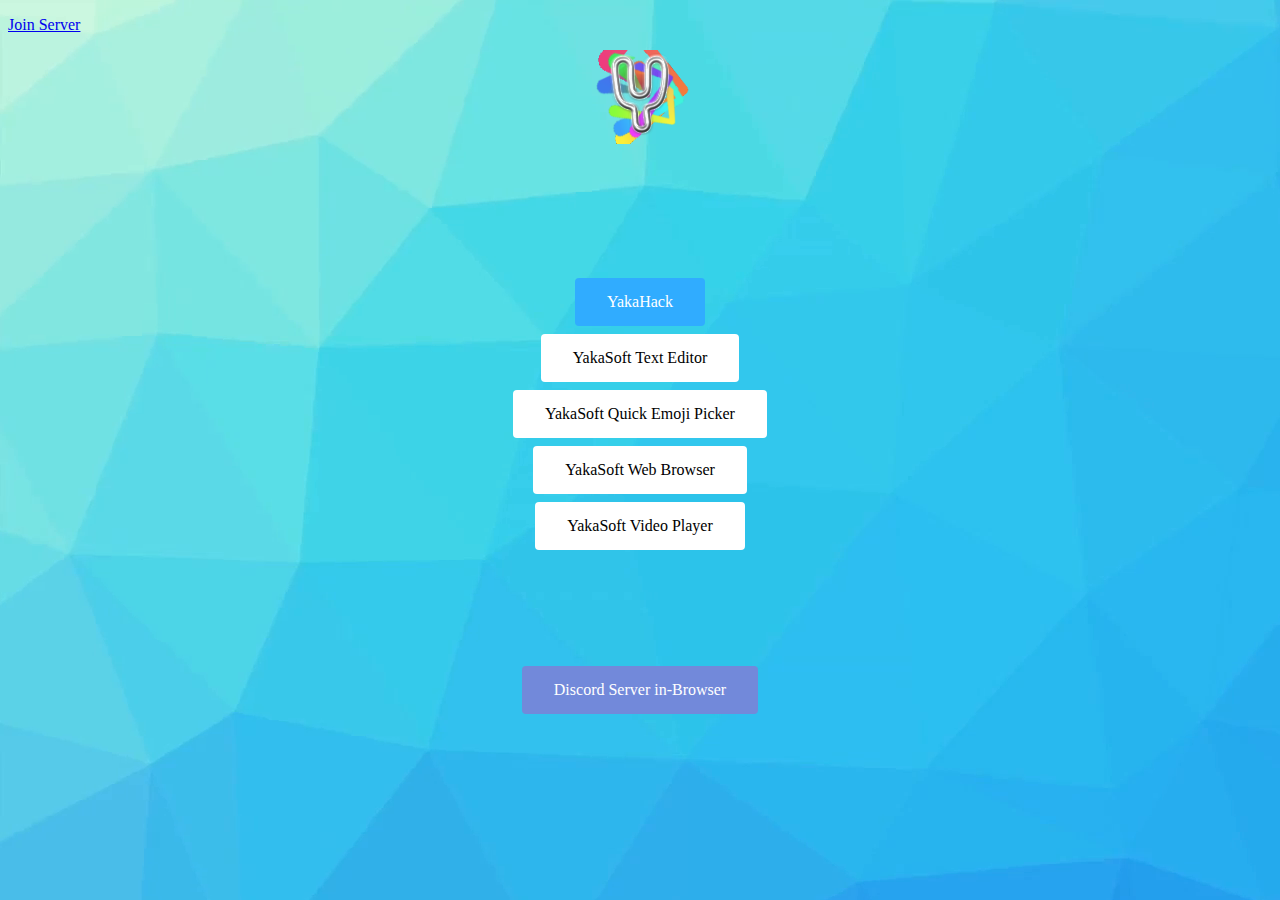
<file: index.html>
<!DOCTYPE html>
<!--
           ddddddd              ddddddd           
       dy++/:::::/+oy        s+/::::://oyh        
      s//---------:/+od    s/:---------:+ss       
     s+:--:+yyys+:::oo+   h:---:/syyyo:::oyy      
     o+:-:+hyoooo/::oyo   o:--:/hyooos+::/yyh     
     o+:::oy+/////::+hsy  o/:-:oy+//+++/::shh     
     o+:::os//::::::+hs+ d:/:::os/////+:::odh     
     o+/::+s/:::::::ohs+ h:/:::os/::///:::sdh     
     o++::/s/::::/::+hs+ h://::os:::::/::/sdh     
     o++::/s+:--:/::+ys+ h://::os:::::/::/ydh     
     d++/:/o+:--://:/syo h://:/oo:-::::::+hdh     
      ++/:/oo:---//:/syodh:/::/so:--::::/odhy     
      o++//+s:---/+//+o//:.-:/+y+:--::::/ydyh     
      y+o///o/:--:++//:--.-:/+yy:---:::/+ddyd     
      dooo//++:---/oso+++++oyhs/----:://y hd      
       soso////:---:/osssysso/:------:/s dy       
        ssys+//::-------:----------:/+y  h        
         hyhhyo+//::::::------::://oyd  d         
          dhhd ddhs+//++:-:::/+syh                
               hddhs+/+s/:/+//od   dd             
                 yoo+/+y+:/+//ohhy                
                 hoo+++ys//o+++yhs                
                  os+++ss++o+++sdy                
                  sso++osoo+/++y h                
                  yyyo+++////+s  d                
                   hddhsooooyd                    


Please don't skid this website template, Thank You ~Yakov

-->
<html>
 <link rel="icon" 
      type="image/png" 
      href="assets/JustLetter.png">
<head>
<meta http-equiv="X-UA-Compatible" content="IE=9" >
<title>YakaSoft Products</title>
 
<style>
body {
        background-image: url("assets/bluebackground.png");
 
} 
 
 .button {
    background-color: #FFFFFF;
    border: none;
    border-radius: 4px;
    color: black;
    padding: 15px 32px;
    text-align: center;
    text-decoration: none;
    display: inline-block;
    font-size: 16px;
    font-family: "Times New Roman", Times, serif;
    margin: 4px 2px;
    cursor: pointer;
}
 .buttonY {
    background-color: #30ACFF;
    border: none;
    border-radius: 4px;
    color: white;
    padding: 15px 32px;
    text-align: center;
    text-decoration: none;
    display: inline-block;
    font-size: 16px;
    font-family: "Times New Roman", Times, serif;
    margin: 4px 2px;
    cursor: pointer;
}
 .buttonD {
    background-color: #7289DA;
    border: none;
    border-radius: 4px;
    color: white;
    padding: 15px 32px;
    text-align: center;
    text-decoration: none;
    display: inline-block;
    font-size: 16px;
    font-family: "Times New Roman", Times, serif;
    margin: 4px 2px;
    cursor: pointer;
}
</style>
 
</head>
 
<body>
 <p><a title="Join Server" href="https://discord.gg/chMWShv" target="_blank" rel="noopener">Join Server</a></p>
 <center>
  <img src="assets/nncooltext281322771114399.png" alt="YakaHack Logo">
  <br>
  <br>
  <br>
  <br>
  <br>
  <br>
  <br>
  <br>
<a href="/UBetterNotData/YakaHack.html" class="buttonY">YakaHack</a>
<br>
<a href="https://cdn.discordapp.com/attachments/434412932760076289/435053166338375680/YakaSoft_Text_editor.exe" class="button">YakaSoft Text Editor</a>
<br>
<a href="https://cdn.discordapp.com/attachments/435955876503879680/439471280937369610/YakaSoft_Quick_Emoji_Copier_Setup.exe" class="button">YakaSoft Quick Emoji Picker</a>
<br>
<a href="https://cdn.discordapp.com/attachments/441373380487282692/445359996419440650/YakaSoft_Browser.exe" class="button">YakaSoft Web Browser</a>
<br>
<a href="https://cdn.discordapp.com/attachments/445685789431431180/445687862097084426/YakaSoft_Video_Player_Setup.exe" class="button">YakaSoft Video Player</a>
 <br>
  <br>
  <br>
  <br>
  <br>
  <br>
  <br>
  <a href="/UBetterNotData/Widget.html" class="buttonD">Discord Server in-Browser</a>
 </center>

</body>
</html>
</file>
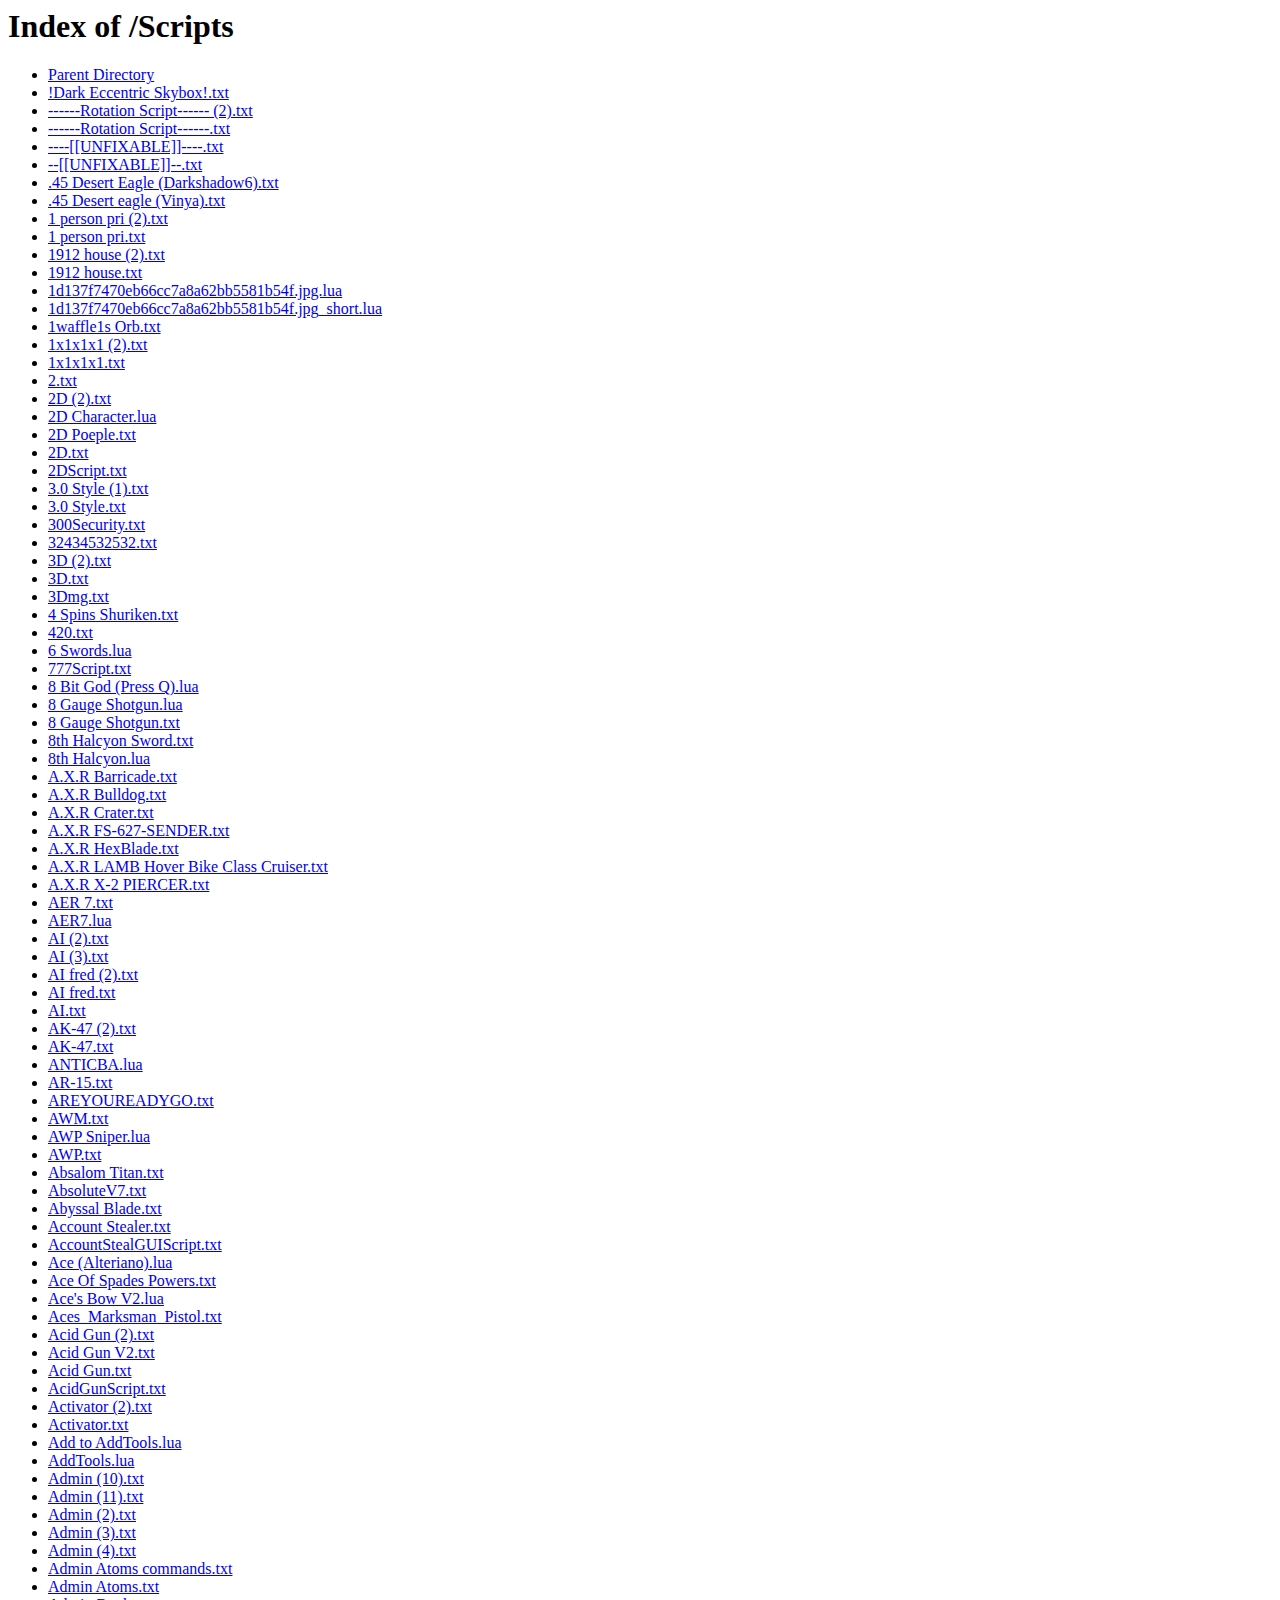
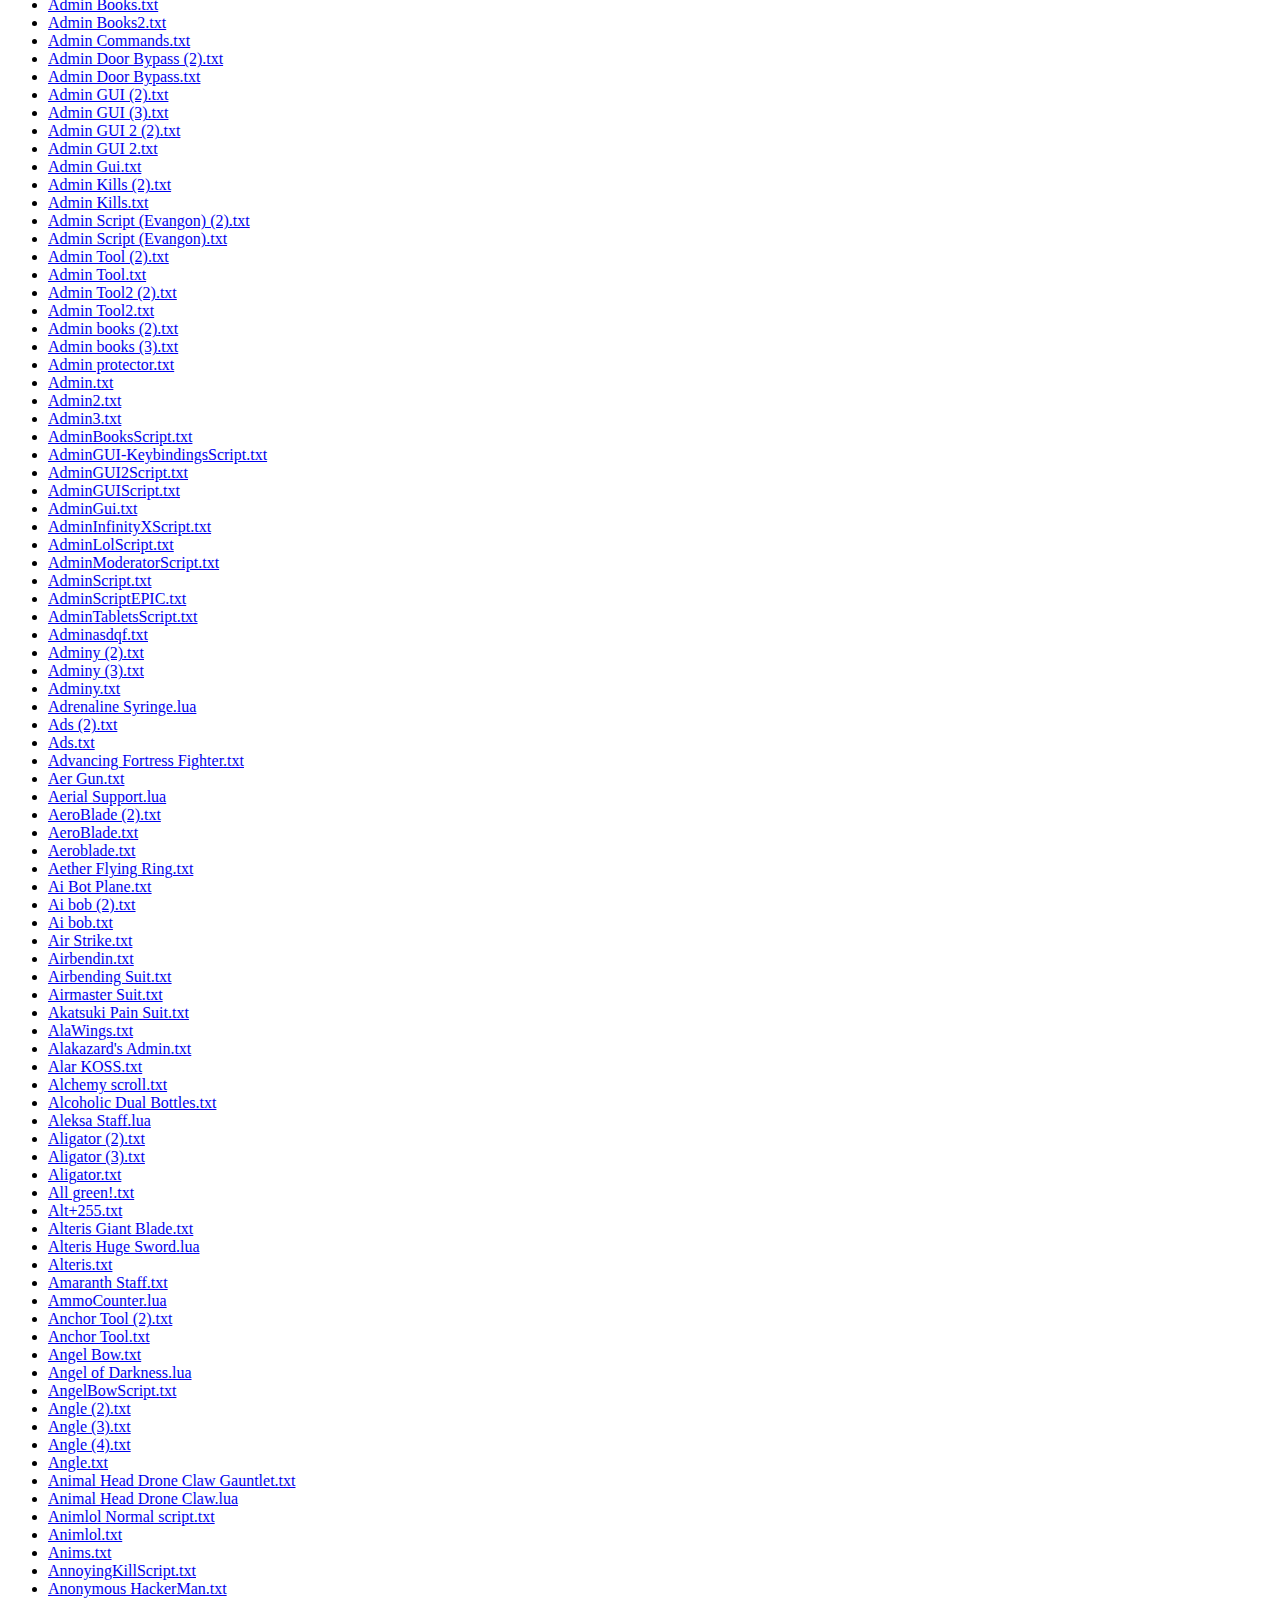
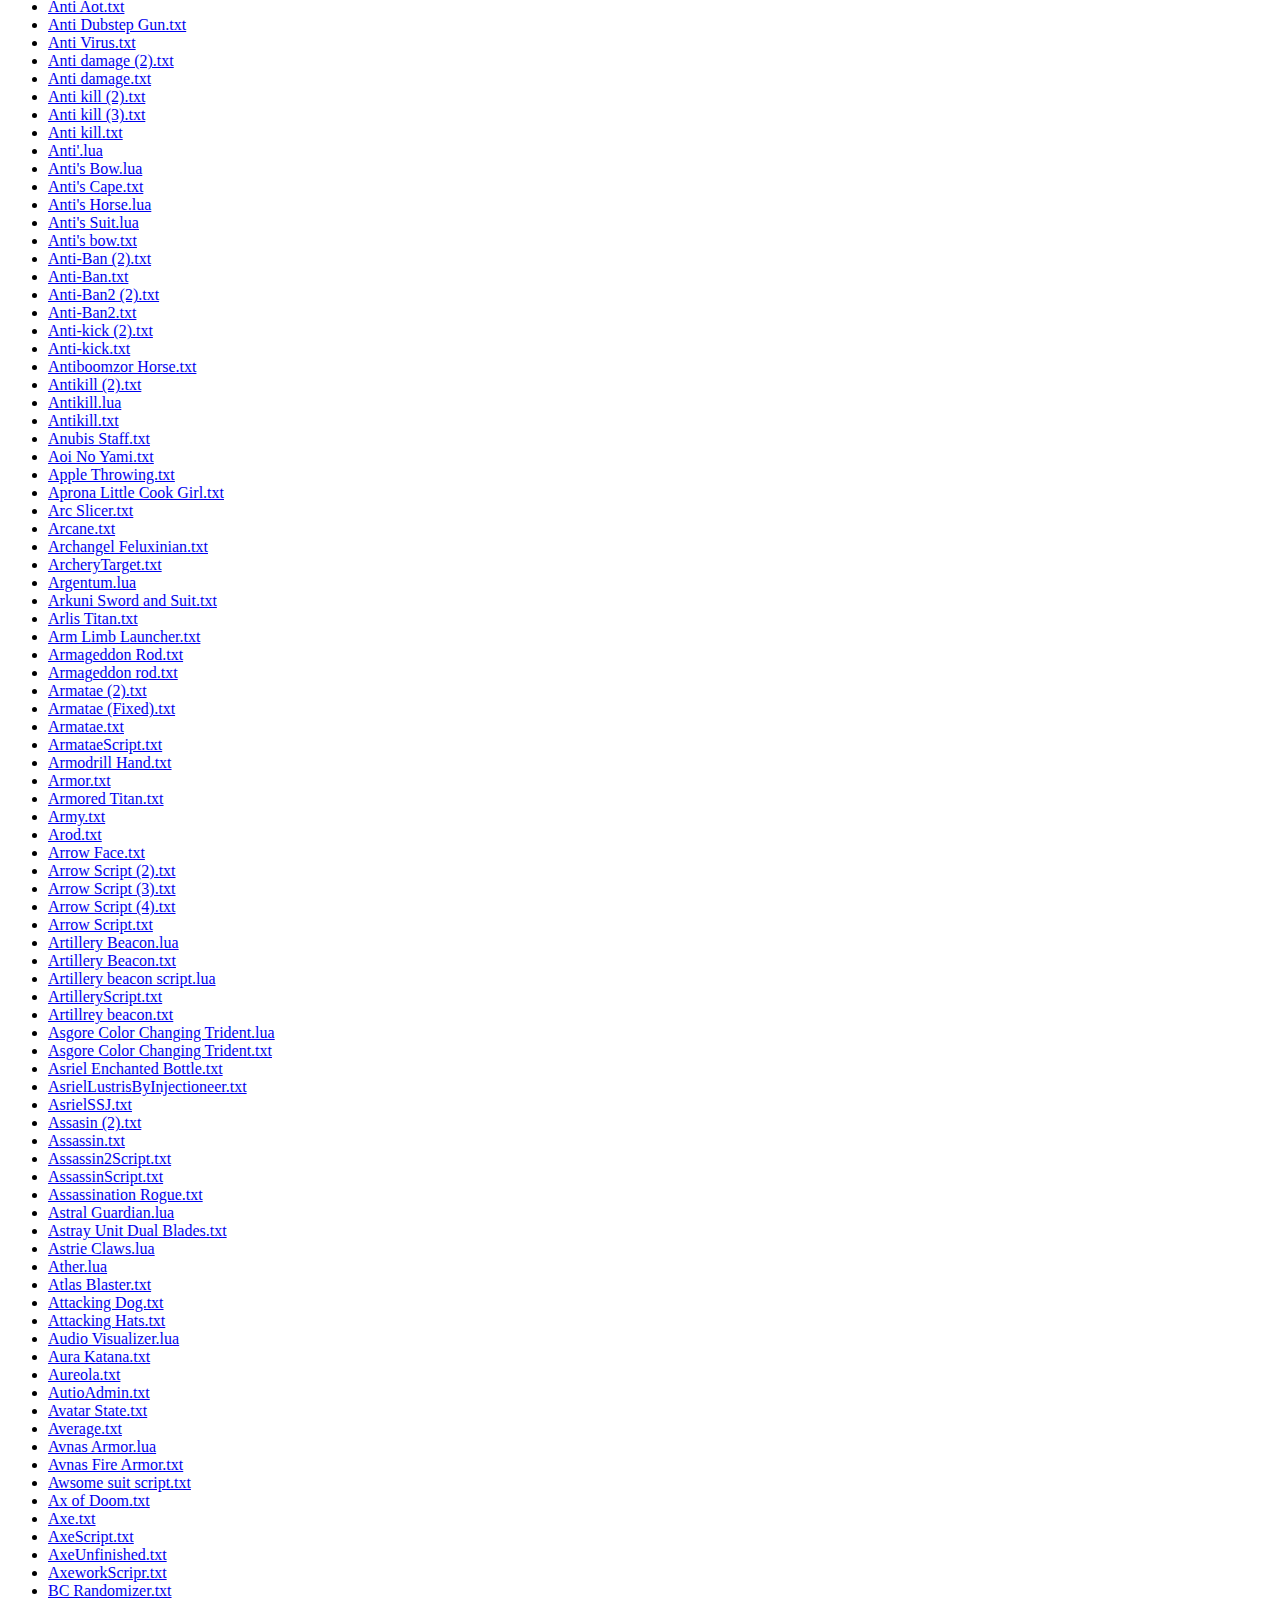
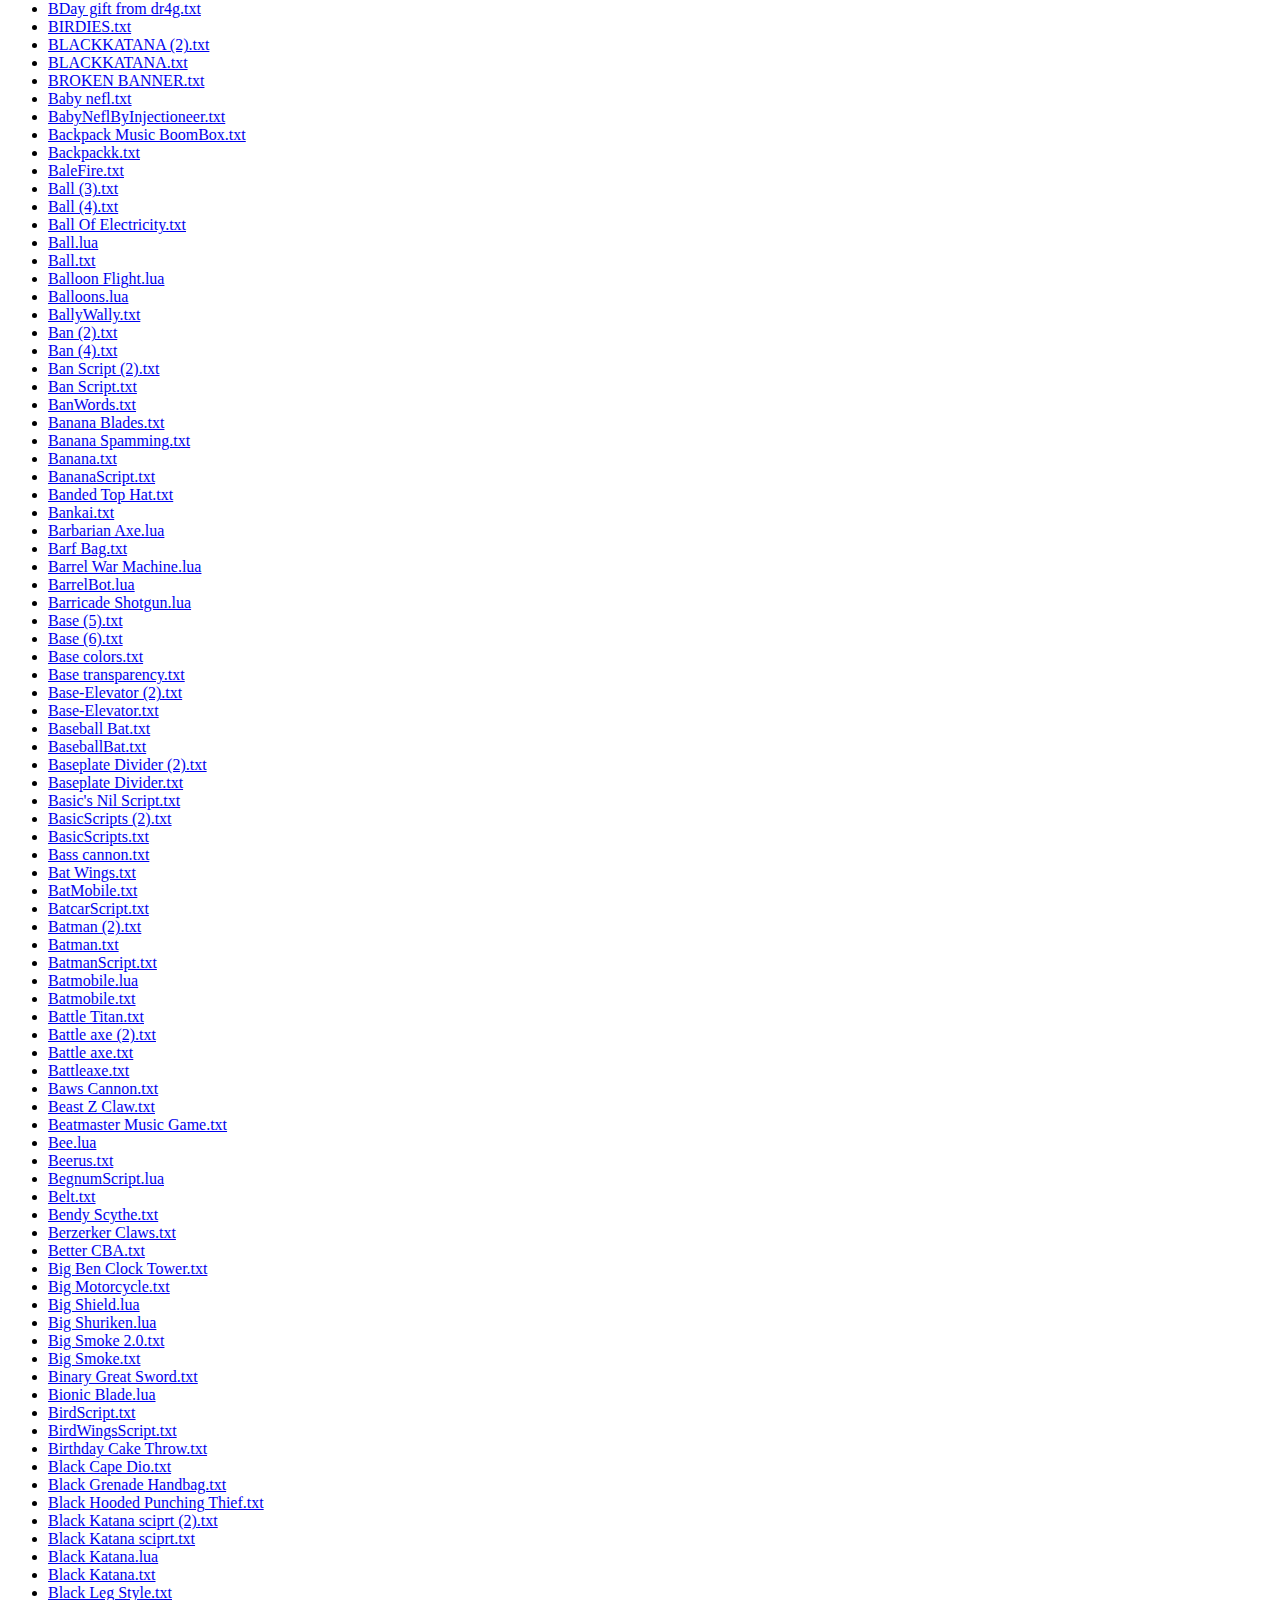
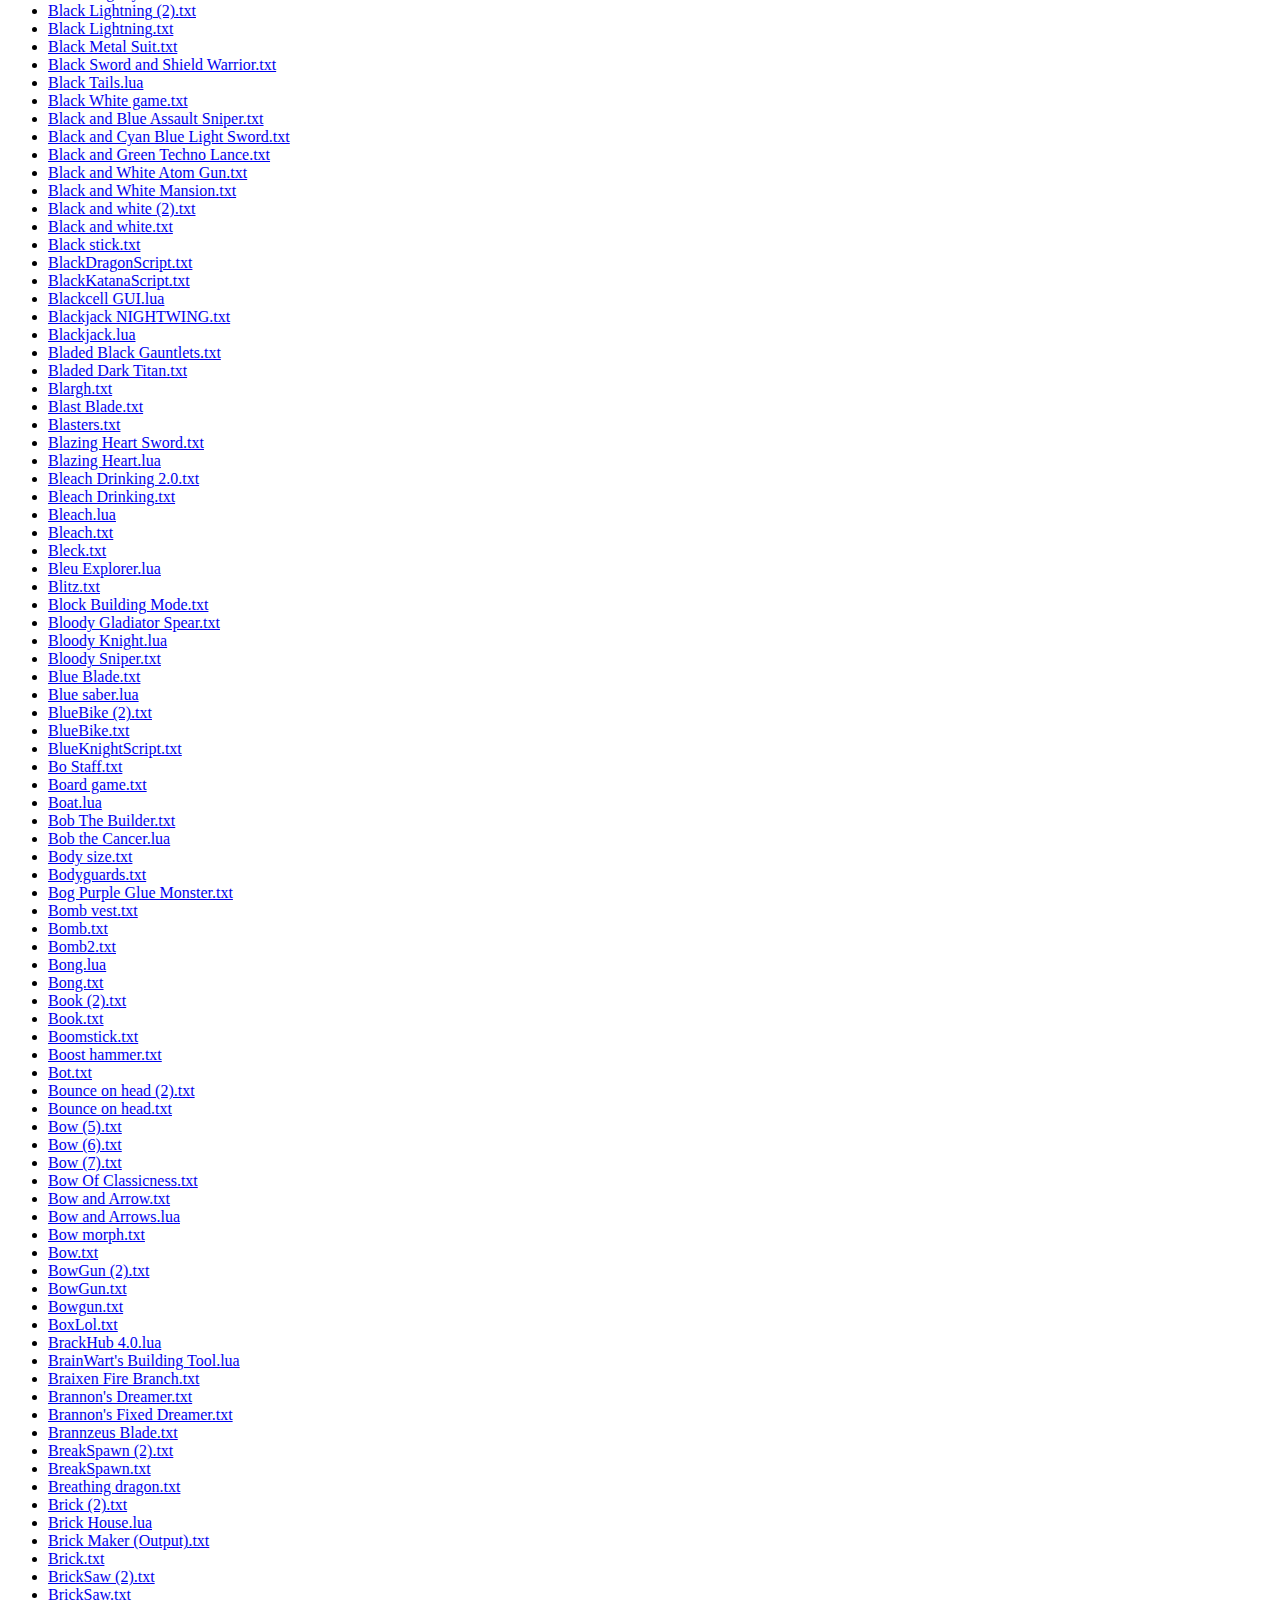
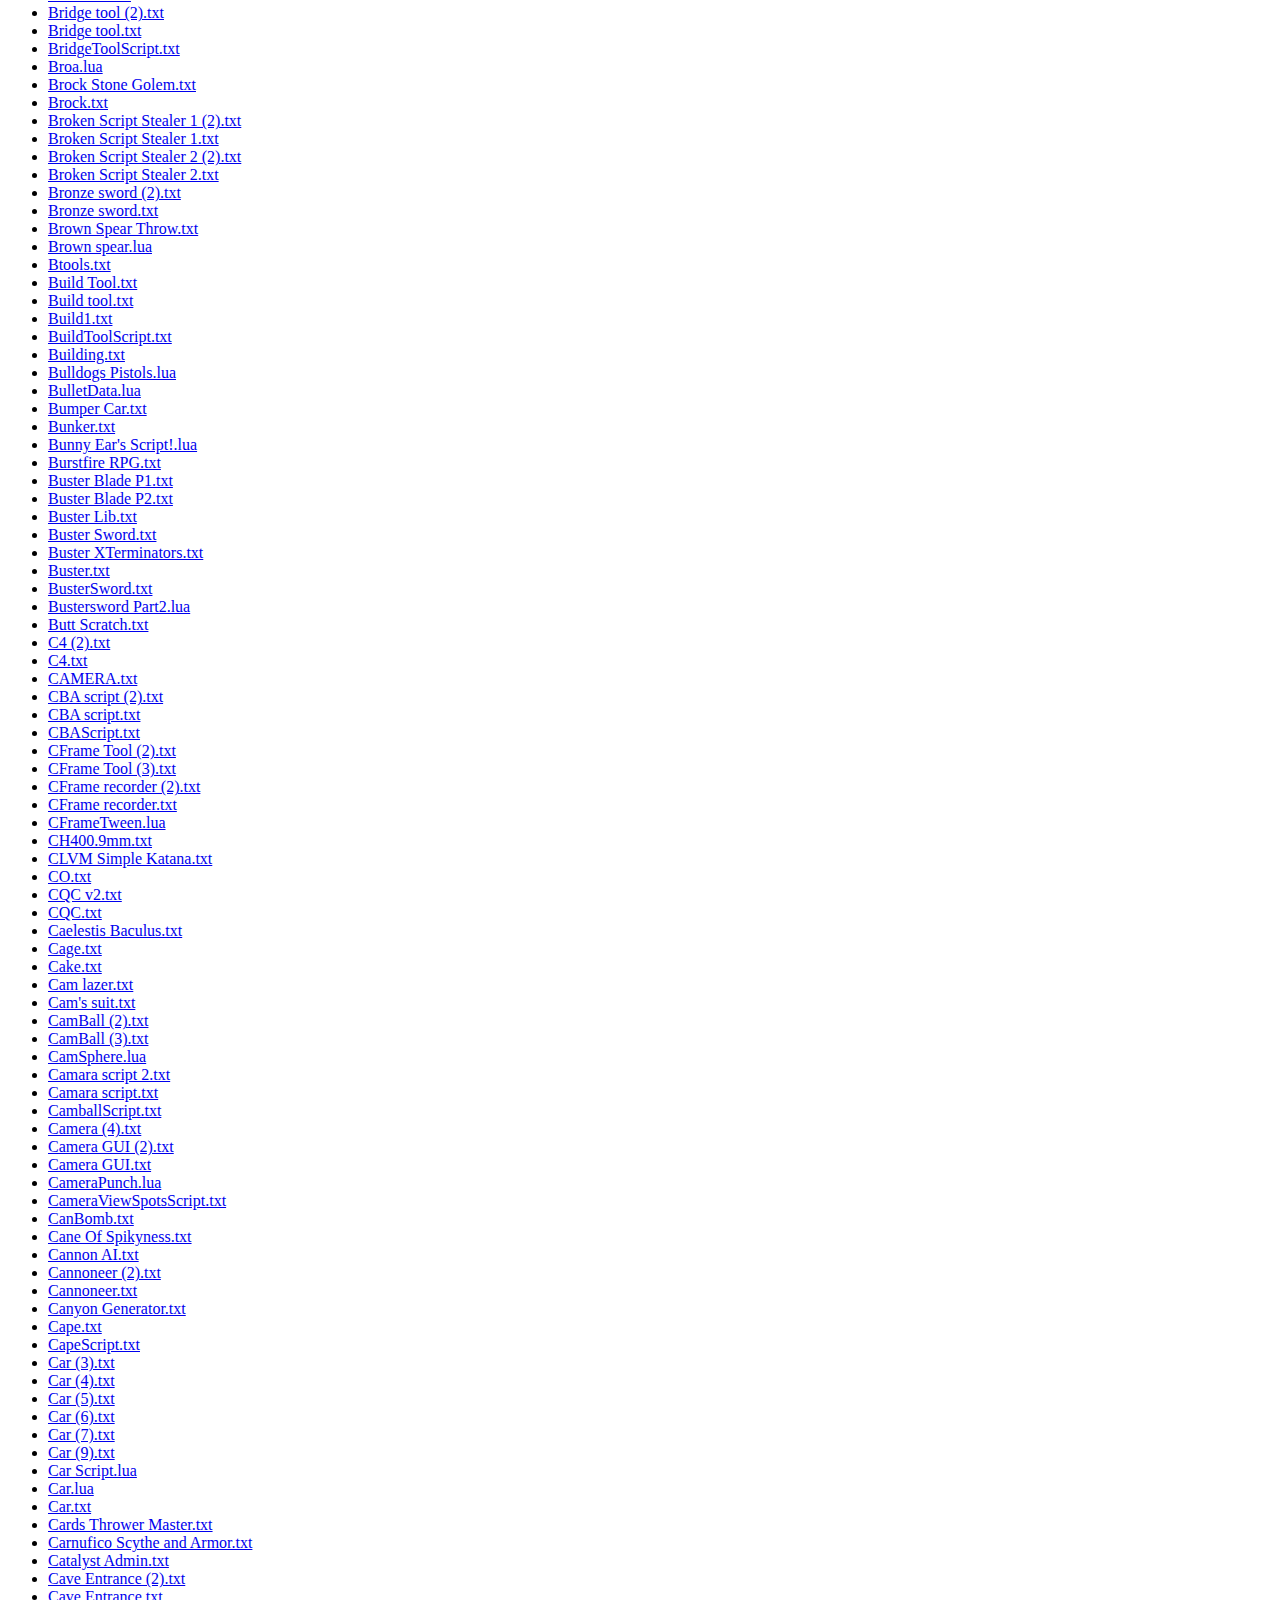
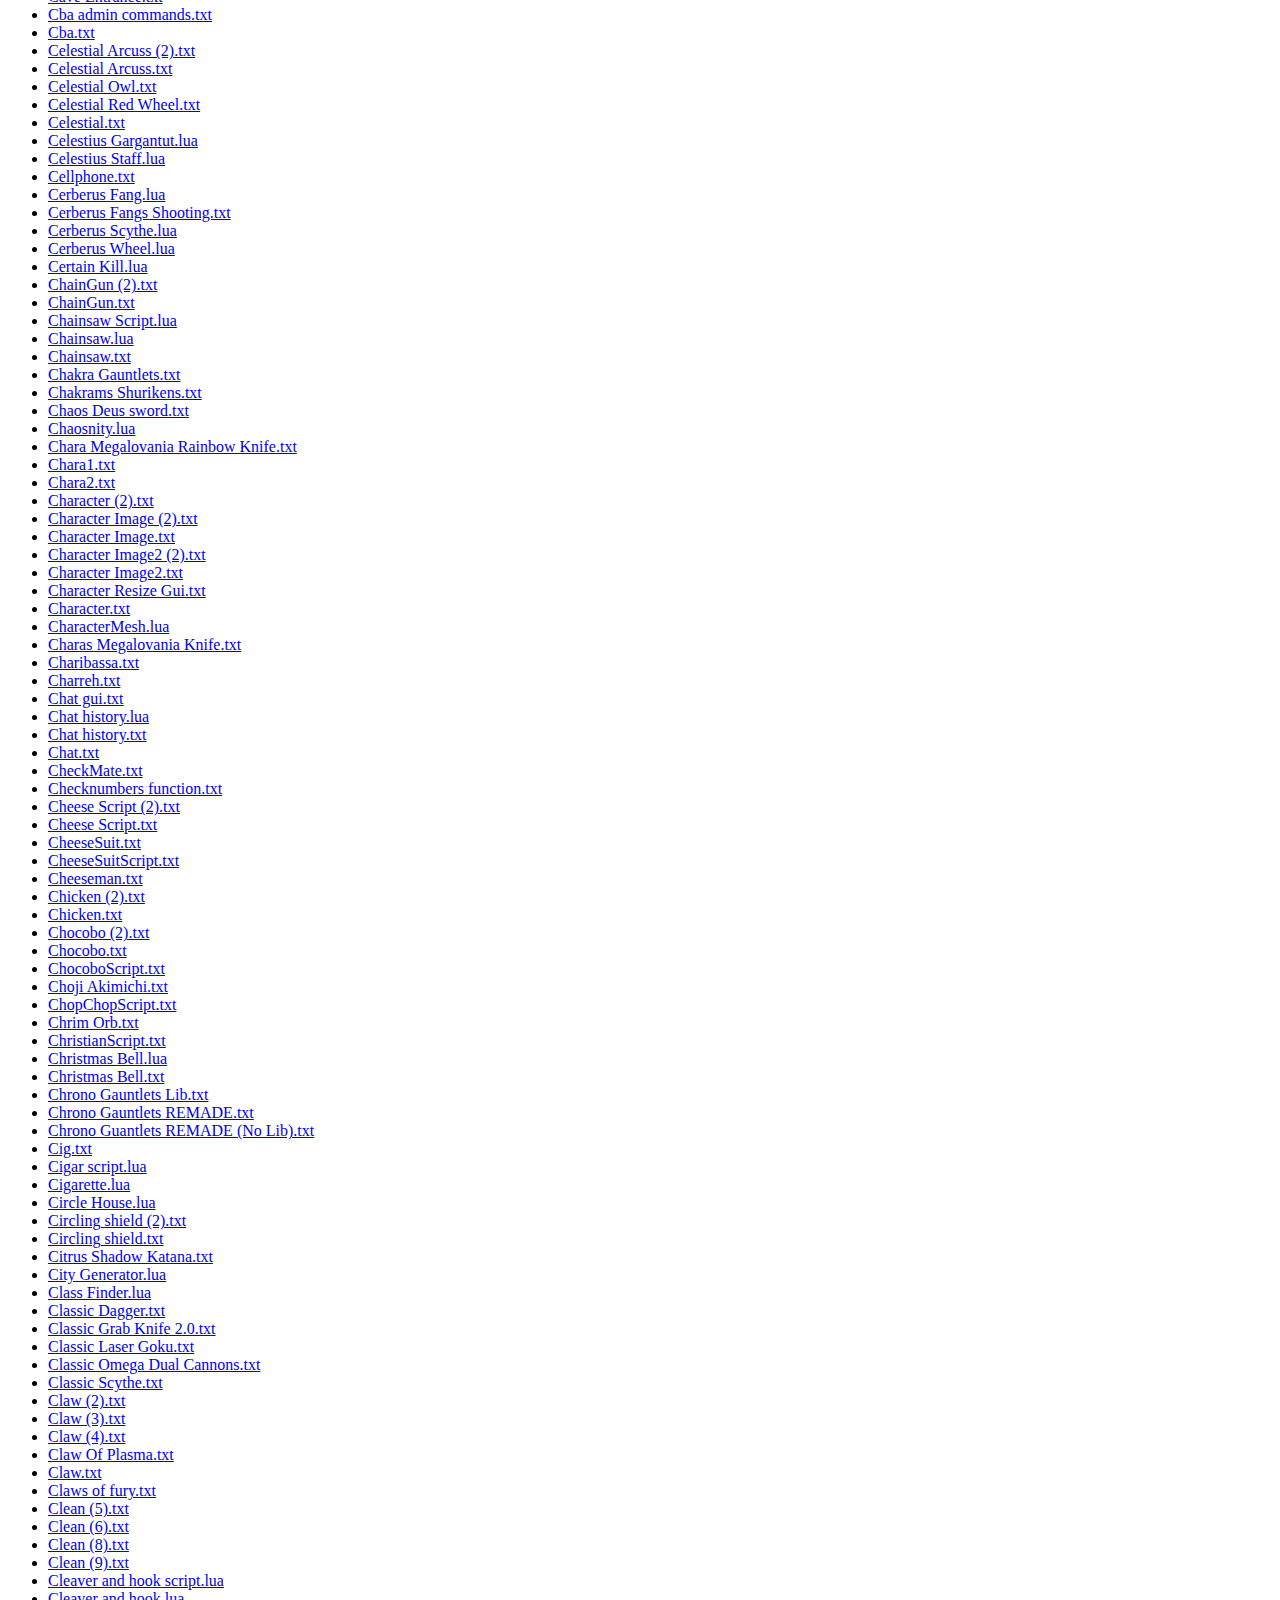
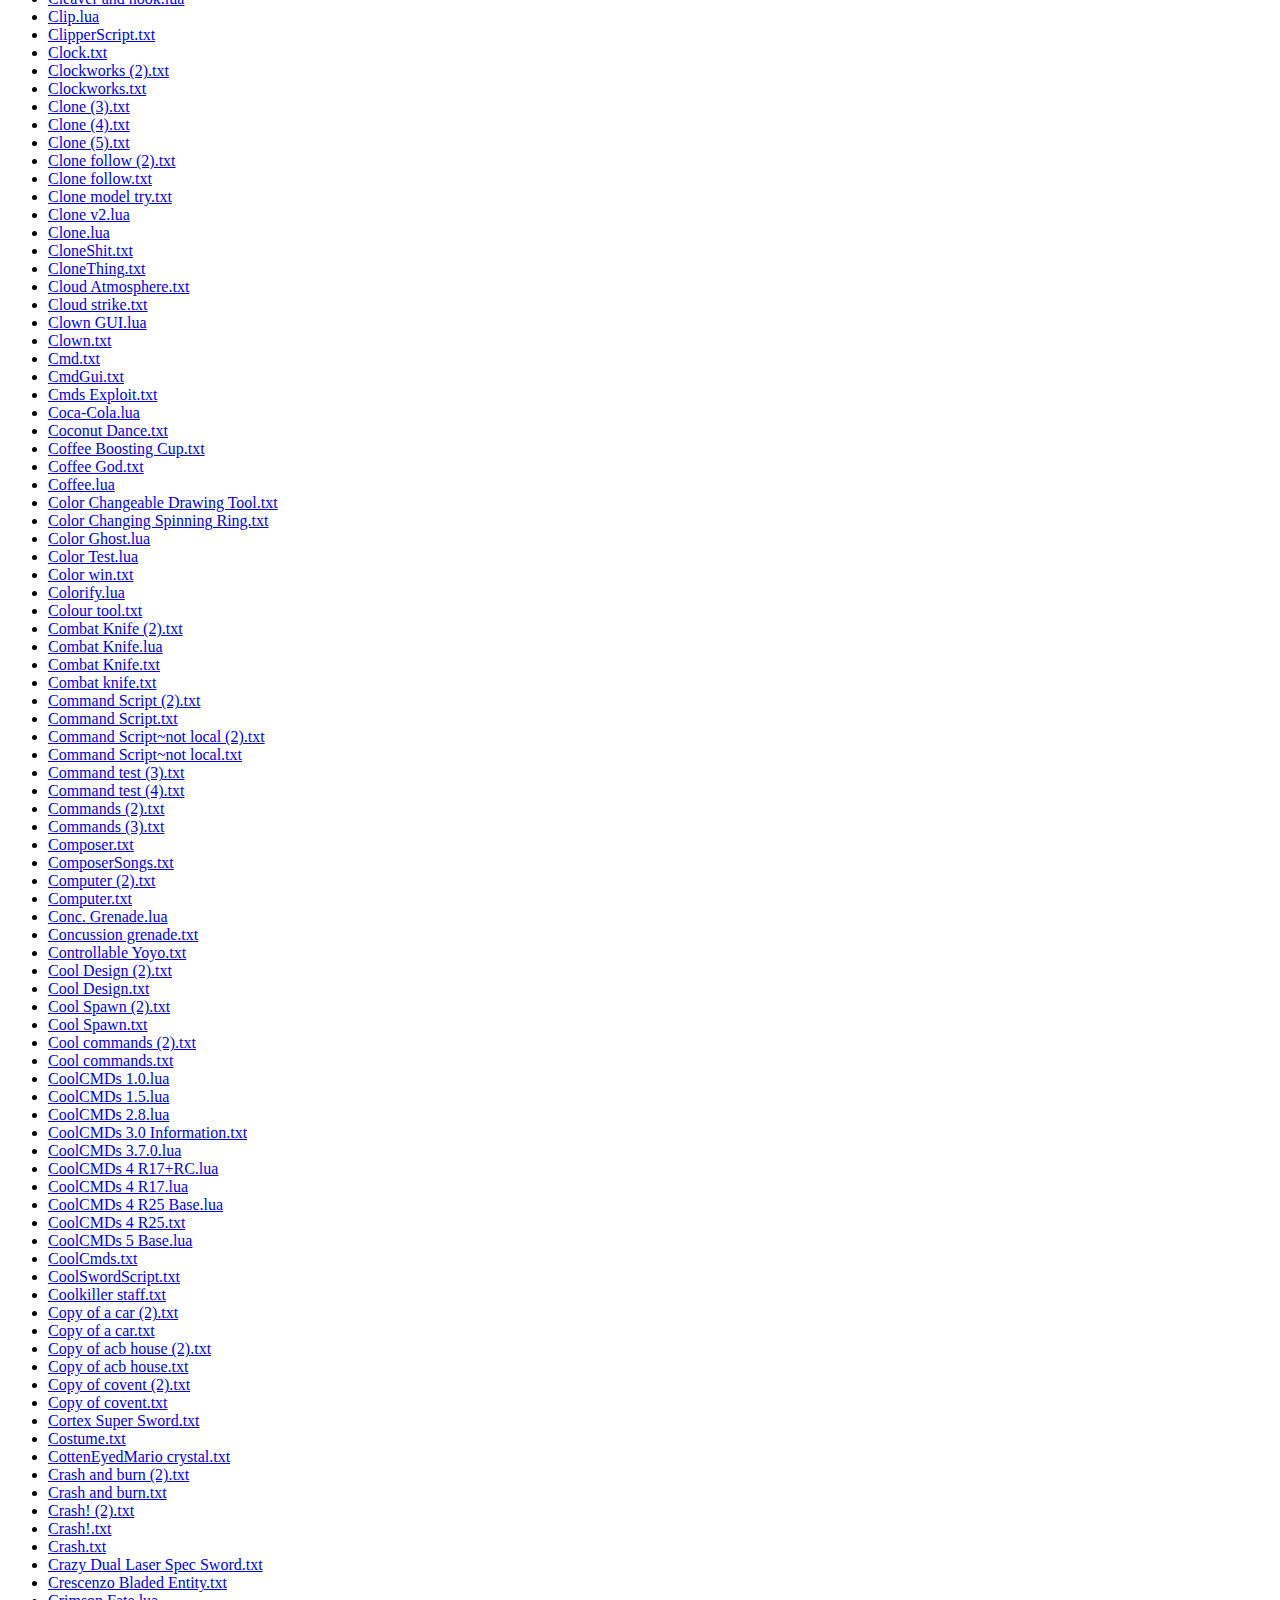
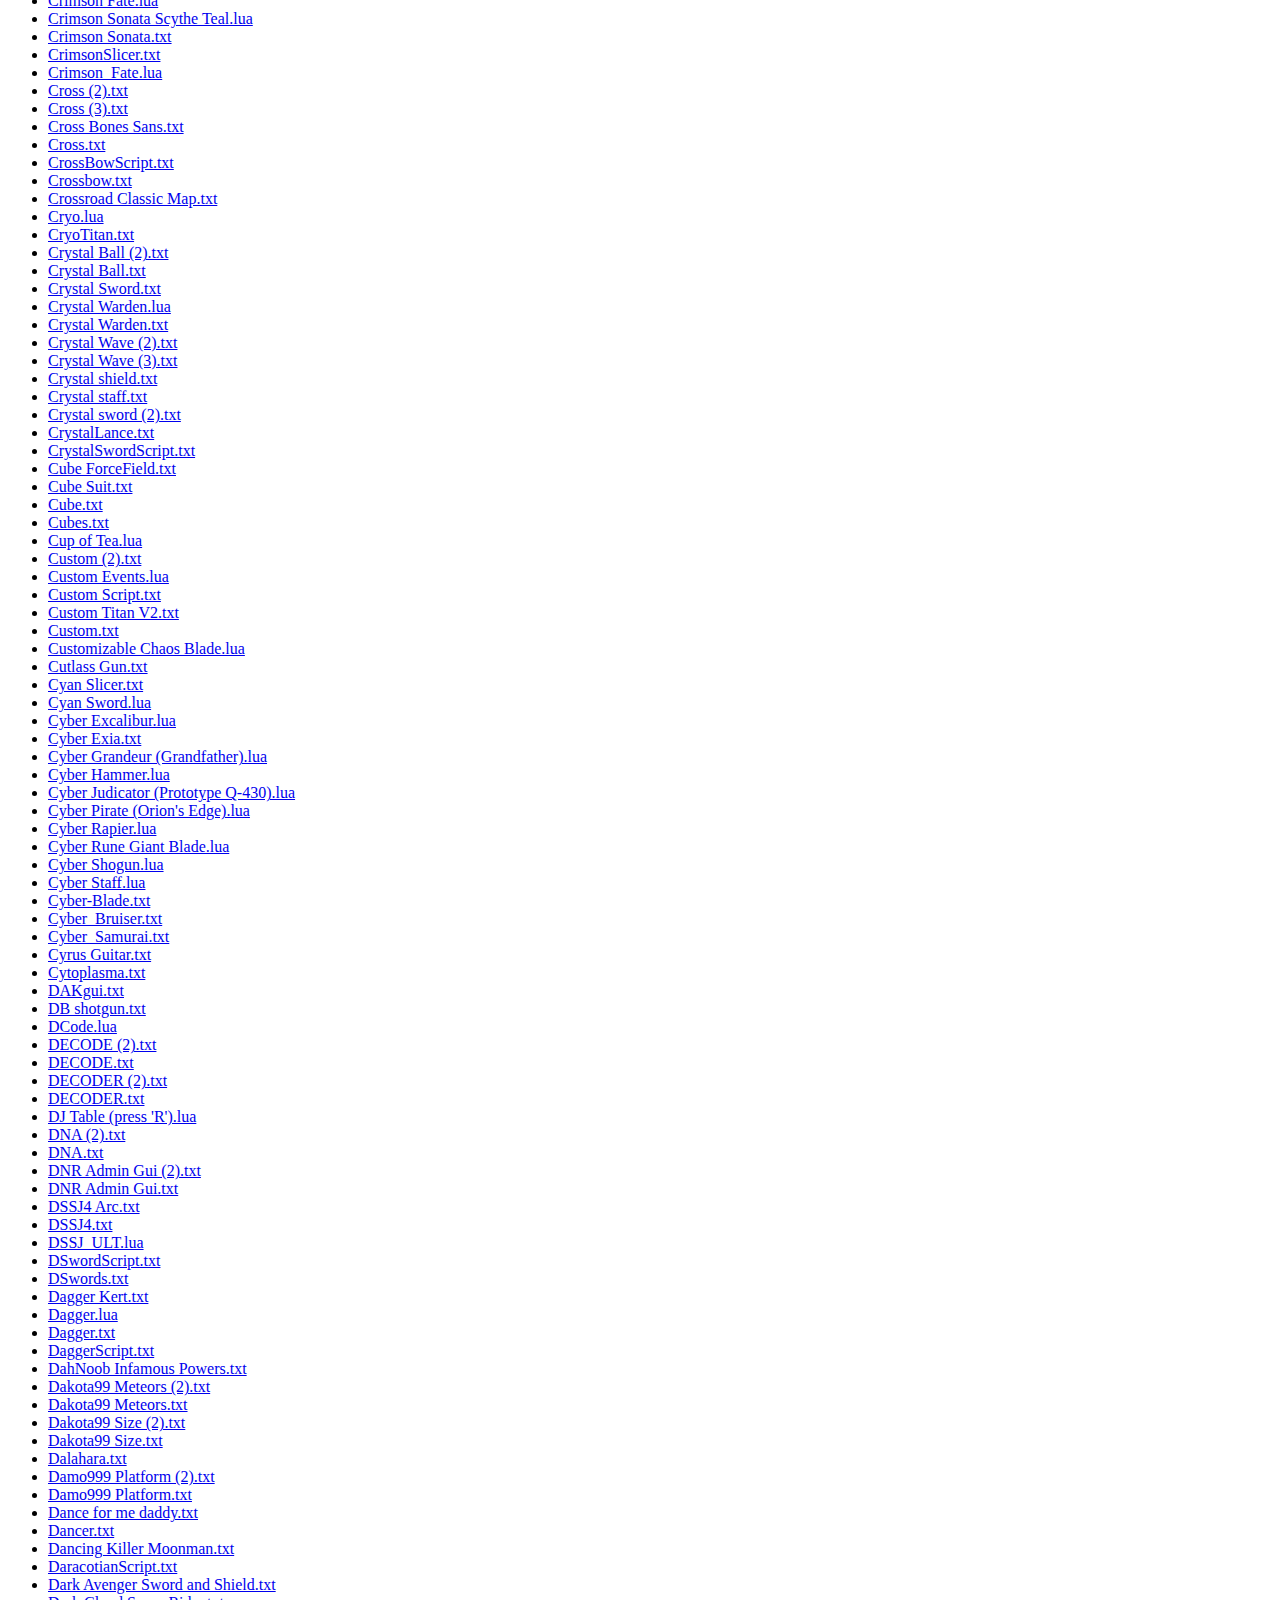
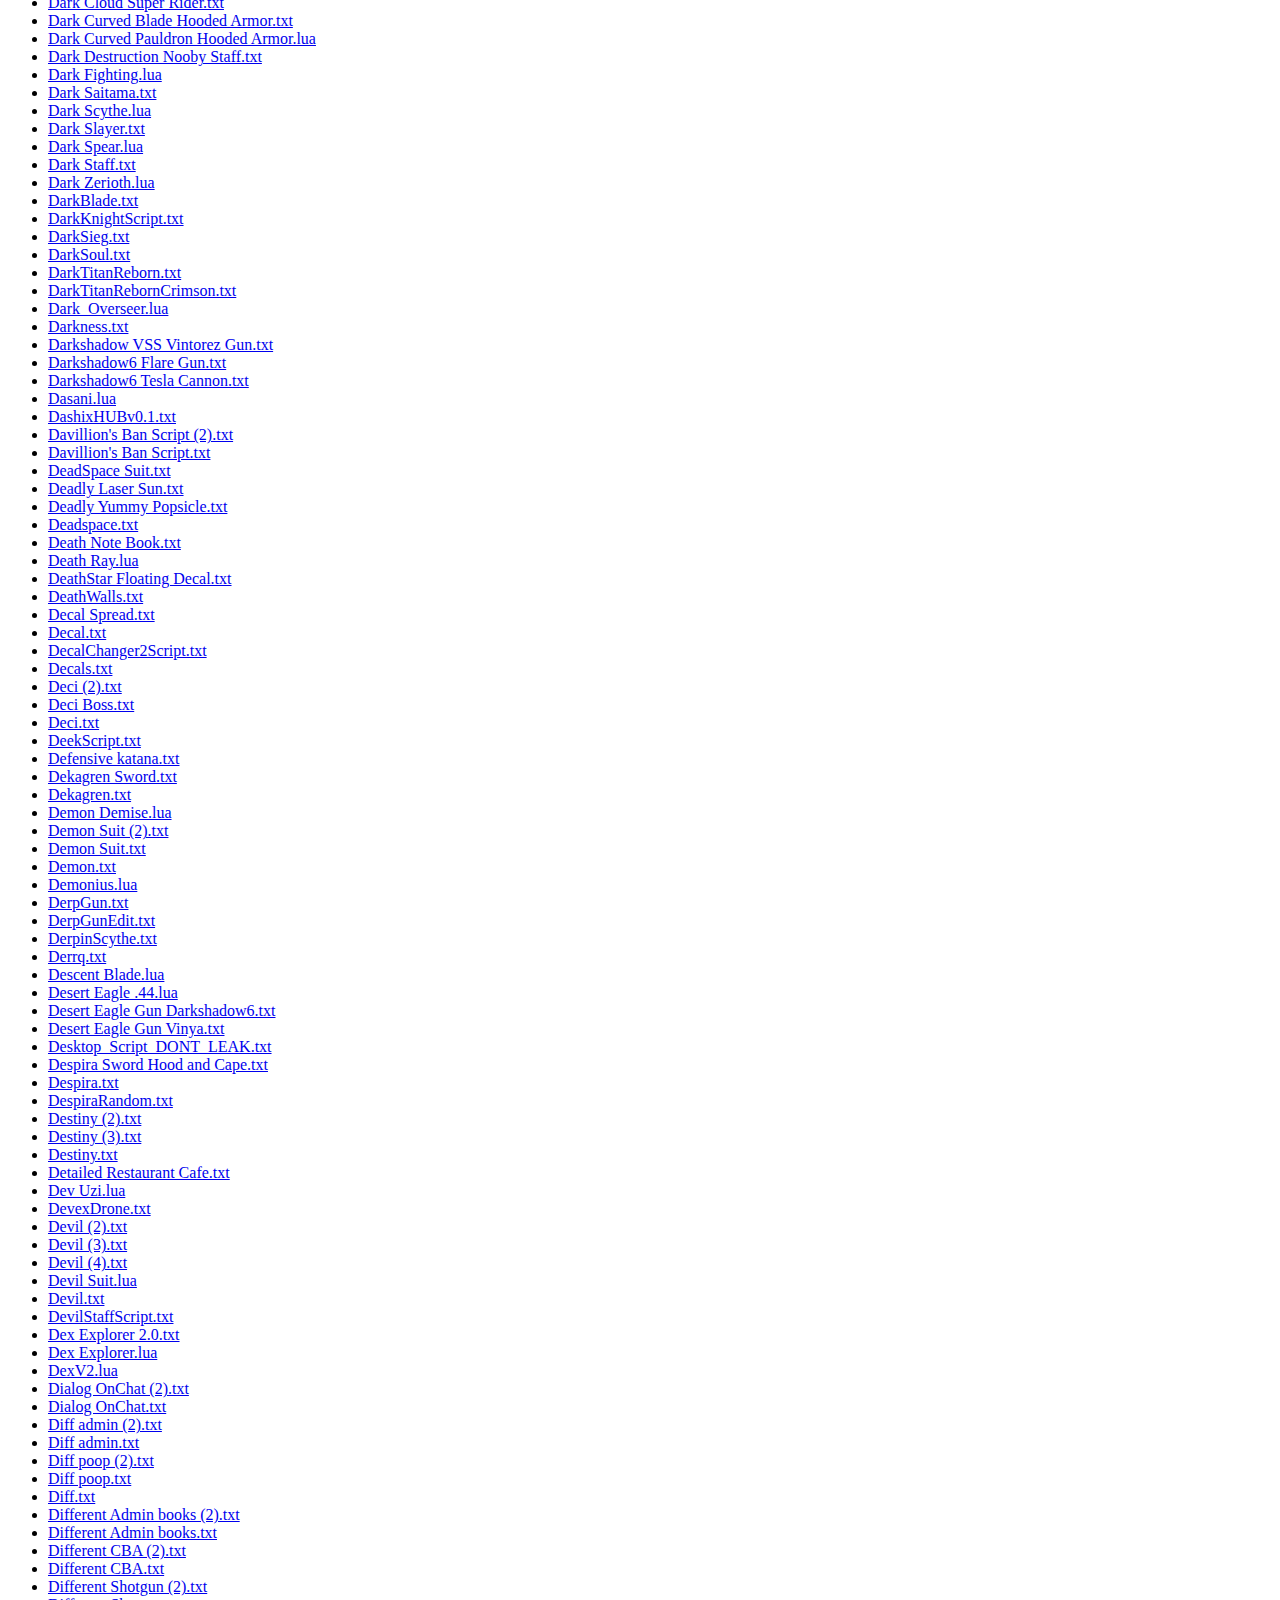
<file: Library.html>
<!DOCTYPE HTML PUBLIC "-//W3C//DTD HTML 3.2 Final//EN">
<html>
 <head>
  <title>Index of /Scripts</title>
 </head>
 <body>
<h1>Index of /Scripts</h1>
<ul><li><a href="/"> Parent Directory</a></li>
<li><a href="!Dark%20Eccentric%20Skybox!.txt"> !Dark Eccentric Skybox!.txt</a></li>
<li><a href="------Rotation%20Script------%20(2).txt"> ------Rotation Script------ (2).txt</a></li>
<li><a href="------Rotation%20Script------.txt"> ------Rotation Script------.txt</a></li>
<li><a href="----%5b%5bUNFIXABLE%5d%5d----.txt"> ----[[UNFIXABLE]]----.txt</a></li>
<li><a href="--%5b%5bUNFIXABLE%5d%5d--.txt"> --[[UNFIXABLE]]--.txt</a></li>
<li><a href=".45%20Desert%20Eagle%20(Darkshadow6).txt"> .45 Desert Eagle (Darkshadow6).txt</a></li>
<li><a href=".45%20Desert%20eagle%20(Vinya).txt"> .45 Desert eagle (Vinya).txt</a></li>
<li><a href="1%20person%20pri%20(2).txt"> 1 person pri (2).txt</a></li>
<li><a href="1%20person%20pri.txt"> 1 person pri.txt</a></li>
<li><a href="1912%20house%20(2).txt"> 1912 house (2).txt</a></li>
<li><a href="1912%20house.txt"> 1912 house.txt</a></li>
<li><a href="1d137f7470eb66cc7a8a62bb5581b54f.jpg.lua"> 1d137f7470eb66cc7a8a62bb5581b54f.jpg.lua</a></li>
<li><a href="1d137f7470eb66cc7a8a62bb5581b54f.jpg_short.lua"> 1d137f7470eb66cc7a8a62bb5581b54f.jpg_short.lua</a></li>
<li><a href="1waffle1s%20Orb.txt"> 1waffle1s Orb.txt</a></li>
<li><a href="1x1x1x1%20(2).txt"> 1x1x1x1 (2).txt</a></li>
<li><a href="1x1x1x1.txt"> 1x1x1x1.txt</a></li>
<li><a href="2.txt"> 2.txt</a></li>
<li><a href="2D%20(2).txt"> 2D (2).txt</a></li>
<li><a href="2D%20Character.lua"> 2D Character.lua</a></li>
<li><a href="2D%20Poeple.txt"> 2D Poeple.txt</a></li>
<li><a href="2D.txt"> 2D.txt</a></li>
<li><a href="2DScript.txt"> 2DScript.txt</a></li>
<li><a href="3.0%20Style%20(1).txt"> 3.0 Style (1).txt</a></li>
<li><a href="3.0%20Style.txt"> 3.0 Style.txt</a></li>
<li><a href="300Security.txt"> 300Security.txt</a></li>
<li><a href="32434532532.txt"> 32434532532.txt</a></li>
<li><a href="3D%20(2).txt"> 3D (2).txt</a></li>
<li><a href="3D.txt"> 3D.txt</a></li>
<li><a href="3Dmg.txt"> 3Dmg.txt</a></li>
<li><a href="4%20Spins%20Shuriken.txt"> 4 Spins Shuriken.txt</a></li>
<li><a href="420.txt"> 420.txt</a></li>
<li><a href="6%20Swords.lua"> 6 Swords.lua</a></li>
<li><a href="777Script.txt"> 777Script.txt</a></li>
<li><a href="8%20Bit%20God%20(Press%20Q).lua"> 8 Bit God (Press Q).lua</a></li>
<li><a href="8%20Gauge%20Shotgun.lua"> 8 Gauge Shotgun.lua</a></li>
<li><a href="8%20Gauge%20Shotgun.txt"> 8 Gauge Shotgun.txt</a></li>
<li><a href="8th%20Halcyon%20Sword.txt"> 8th Halcyon Sword.txt</a></li>
<li><a href="8th%20Halcyon.lua"> 8th Halcyon.lua</a></li>
<li><a href="A.X.R%20Barricade.txt"> A.X.R Barricade.txt</a></li>
<li><a href="A.X.R%20Bulldog.txt"> A.X.R Bulldog.txt</a></li>
<li><a href="A.X.R%20Crater.txt"> A.X.R Crater.txt</a></li>
<li><a href="A.X.R%20FS-627-SENDER.txt"> A.X.R FS-627-SENDER.txt</a></li>
<li><a href="A.X.R%20HexBlade.txt"> A.X.R HexBlade.txt</a></li>
<li><a href="A.X.R%20LAMB%20Hover%20Bike%20Class%20Cruiser.txt"> A.X.R LAMB Hover Bike Class Cruiser.txt</a></li>
<li><a href="A.X.R%20X-2%20PIERCER.txt"> A.X.R X-2 PIERCER.txt</a></li>
<li><a href="AER%207.txt"> AER 7.txt</a></li>
<li><a href="AER7.lua"> AER7.lua</a></li>
<li><a href="AI%20(2).txt"> AI (2).txt</a></li>
<li><a href="AI%20(3).txt"> AI (3).txt</a></li>
<li><a href="AI%20fred%20(2).txt"> AI fred (2).txt</a></li>
<li><a href="AI%20fred.txt"> AI fred.txt</a></li>
<li><a href="AI.txt"> AI.txt</a></li>
<li><a href="AK-47%20(2).txt"> AK-47 (2).txt</a></li>
<li><a href="AK-47.txt"> AK-47.txt</a></li>
<li><a href="ANTICBA.lua"> ANTICBA.lua</a></li>
<li><a href="AR-15.txt"> AR-15.txt</a></li>
<li><a href="AREYOUREADYGO.txt"> AREYOUREADYGO.txt</a></li>
<li><a href="AWM.txt"> AWM.txt</a></li>
<li><a href="AWP%20Sniper.lua"> AWP Sniper.lua</a></li>
<li><a href="AWP.txt"> AWP.txt</a></li>
<li><a href="Absalom%20Titan.txt"> Absalom Titan.txt</a></li>
<li><a href="AbsoluteV7.txt"> AbsoluteV7.txt</a></li>
<li><a href="Abyssal%20Blade.txt"> Abyssal Blade.txt</a></li>
<li><a href="Account%20Stealer.txt"> Account Stealer.txt</a></li>
<li><a href="AccountStealGUIScript.txt"> AccountStealGUIScript.txt</a></li>
<li><a href="Ace%20(Alteriano).lua"> Ace (Alteriano).lua</a></li>
<li><a href="Ace%20Of%20Spades%20Powers.txt"> Ace Of Spades Powers.txt</a></li>
<li><a href="Ace's%20Bow%20V2.lua"> Ace's Bow V2.lua</a></li>
<li><a href="Aces_Marksman_Pistol.txt"> Aces_Marksman_Pistol.txt</a></li>
<li><a href="Acid%20Gun%20(2).txt"> Acid Gun (2).txt</a></li>
<li><a href="Acid%20Gun%20V2.txt"> Acid Gun V2.txt</a></li>
<li><a href="Acid%20Gun.txt"> Acid Gun.txt</a></li>
<li><a href="AcidGunScript.txt"> AcidGunScript.txt</a></li>
<li><a href="Activator%20(2).txt"> Activator (2).txt</a></li>
<li><a href="Activator.txt"> Activator.txt</a></li>
<li><a href="Add%20to%20AddTools.lua"> Add to AddTools.lua</a></li>
<li><a href="AddTools.lua"> AddTools.lua</a></li>
<li><a href="Admin%20(10).txt"> Admin (10).txt</a></li>
<li><a href="Admin%20(11).txt"> Admin (11).txt</a></li>
<li><a href="Admin%20(2).txt"> Admin (2).txt</a></li>
<li><a href="Admin%20(3).txt"> Admin (3).txt</a></li>
<li><a href="Admin%20(4).txt"> Admin (4).txt</a></li>
<li><a href="Admin%20Atoms%20commands.txt"> Admin Atoms commands.txt</a></li>
<li><a href="Admin%20Atoms.txt"> Admin Atoms.txt</a></li>
<li><a href="Admin%20Books.txt"> Admin Books.txt</a></li>
<li><a href="Admin%20Books2.txt"> Admin Books2.txt</a></li>
<li><a href="Admin%20Commands.txt"> Admin Commands.txt</a></li>
<li><a href="Admin%20Door%20Bypass%20(2).txt"> Admin Door Bypass (2).txt</a></li>
<li><a href="Admin%20Door%20Bypass.txt"> Admin Door Bypass.txt</a></li>
<li><a href="Admin%20GUI%20(2).txt"> Admin GUI (2).txt</a></li>
<li><a href="Admin%20GUI%20(3).txt"> Admin GUI (3).txt</a></li>
<li><a href="Admin%20GUI%202%20(2).txt"> Admin GUI 2 (2).txt</a></li>
<li><a href="Admin%20GUI%202.txt"> Admin GUI 2.txt</a></li>
<li><a href="Admin%20Gui.txt"> Admin Gui.txt</a></li>
<li><a href="Admin%20Kills%20(2).txt"> Admin Kills (2).txt</a></li>
<li><a href="Admin%20Kills.txt"> Admin Kills.txt</a></li>
<li><a href="Admin%20Script%20(Evangon)%20(2).txt"> Admin Script (Evangon) (2).txt</a></li>
<li><a href="Admin%20Script%20(Evangon).txt"> Admin Script (Evangon).txt</a></li>
<li><a href="Admin%20Tool%20(2).txt"> Admin Tool (2).txt</a></li>
<li><a href="Admin%20Tool.txt"> Admin Tool.txt</a></li>
<li><a href="Admin%20Tool2%20(2).txt"> Admin Tool2 (2).txt</a></li>
<li><a href="Admin%20Tool2.txt"> Admin Tool2.txt</a></li>
<li><a href="Admin%20books%20(2).txt"> Admin books (2).txt</a></li>
<li><a href="Admin%20books%20(3).txt"> Admin books (3).txt</a></li>
<li><a href="Admin%20protector.txt"> Admin protector.txt</a></li>
<li><a href="Admin.txt"> Admin.txt</a></li>
<li><a href="Admin2.txt"> Admin2.txt</a></li>
<li><a href="Admin3.txt"> Admin3.txt</a></li>
<li><a href="AdminBooksScript.txt"> AdminBooksScript.txt</a></li>
<li><a href="AdminGUI-KeybindingsScript.txt"> AdminGUI-KeybindingsScript.txt</a></li>
<li><a href="AdminGUI2Script.txt"> AdminGUI2Script.txt</a></li>
<li><a href="AdminGUIScript.txt"> AdminGUIScript.txt</a></li>
<li><a href="AdminGui.txt"> AdminGui.txt</a></li>
<li><a href="AdminInfinityXScript.txt"> AdminInfinityXScript.txt</a></li>
<li><a href="AdminLolScript.txt"> AdminLolScript.txt</a></li>
<li><a href="AdminModeratorScript.txt"> AdminModeratorScript.txt</a></li>
<li><a href="AdminScript.txt"> AdminScript.txt</a></li>
<li><a href="AdminScriptEPIC.txt"> AdminScriptEPIC.txt</a></li>
<li><a href="AdminTabletsScript.txt"> AdminTabletsScript.txt</a></li>
<li><a href="Adminasdqf.txt"> Adminasdqf.txt</a></li>
<li><a href="Adminy%20(2).txt"> Adminy (2).txt</a></li>
<li><a href="Adminy%20(3).txt"> Adminy (3).txt</a></li>
<li><a href="Adminy.txt"> Adminy.txt</a></li>
<li><a href="Adrenaline%20Syringe.lua"> Adrenaline Syringe.lua</a></li>
<li><a href="Ads%20(2).txt"> Ads (2).txt</a></li>
<li><a href="Ads.txt"> Ads.txt</a></li>
<li><a href="Advancing%20Fortress%20Fighter.txt"> Advancing Fortress Fighter.txt</a></li>
<li><a href="Aer%20Gun.txt"> Aer Gun.txt</a></li>
<li><a href="Aerial%20Support.lua"> Aerial Support.lua</a></li>
<li><a href="AeroBlade%20(2).txt"> AeroBlade (2).txt</a></li>
<li><a href="AeroBlade.txt"> AeroBlade.txt</a></li>
<li><a href="Aeroblade.txt"> Aeroblade.txt</a></li>
<li><a href="Aether%20Flying%20Ring.txt"> Aether Flying Ring.txt</a></li>
<li><a href="Ai%20Bot%20Plane.txt"> Ai Bot Plane.txt</a></li>
<li><a href="Ai%20bob%20(2).txt"> Ai bob (2).txt</a></li>
<li><a href="Ai%20bob.txt"> Ai bob.txt</a></li>
<li><a href="Air%20Strike.txt"> Air Strike.txt</a></li>
<li><a href="Airbendin.txt"> Airbendin.txt</a></li>
<li><a href="Airbending%20Suit.txt"> Airbending Suit.txt</a></li>
<li><a href="Airmaster%20Suit.txt"> Airmaster Suit.txt</a></li>
<li><a href="Akatsuki%20Pain%20Suit.txt"> Akatsuki Pain Suit.txt</a></li>
<li><a href="AlaWings.txt"> AlaWings.txt</a></li>
<li><a href="Alakazard's%20Admin.txt"> Alakazard's Admin.txt</a></li>
<li><a href="Alar%20KOSS.txt"> Alar KOSS.txt</a></li>
<li><a href="Alchemy%20scroll.txt"> Alchemy scroll.txt</a></li>
<li><a href="Alcoholic%20Dual%20Bottles.txt"> Alcoholic Dual Bottles.txt</a></li>
<li><a href="Aleksa%20Staff.lua"> Aleksa Staff.lua</a></li>
<li><a href="Aligator%20(2).txt"> Aligator (2).txt</a></li>
<li><a href="Aligator%20(3).txt"> Aligator (3).txt</a></li>
<li><a href="Aligator.txt"> Aligator.txt</a></li>
<li><a href="All%20green!.txt"> All green!.txt</a></li>
<li><a href="Alt+255.txt"> Alt+255.txt</a></li>
<li><a href="Alteris%20Giant%20Blade.txt"> Alteris Giant Blade.txt</a></li>
<li><a href="Alteris%20Huge%20Sword.lua"> Alteris Huge Sword.lua</a></li>
<li><a href="Alteris.txt"> Alteris.txt</a></li>
<li><a href="Amaranth%20Staff.txt"> Amaranth Staff.txt</a></li>
<li><a href="AmmoCounter.lua"> AmmoCounter.lua</a></li>
<li><a href="Anchor%20Tool%20(2).txt"> Anchor Tool (2).txt</a></li>
<li><a href="Anchor%20Tool.txt"> Anchor Tool.txt</a></li>
<li><a href="Angel%20Bow.txt"> Angel Bow.txt</a></li>
<li><a href="Angel%20of%20Darkness.lua"> Angel of Darkness.lua</a></li>
<li><a href="AngelBowScript.txt"> AngelBowScript.txt</a></li>
<li><a href="Angle%20(2).txt"> Angle (2).txt</a></li>
<li><a href="Angle%20(3).txt"> Angle (3).txt</a></li>
<li><a href="Angle%20(4).txt"> Angle (4).txt</a></li>
<li><a href="Angle.txt"> Angle.txt</a></li>
<li><a href="Animal%20Head%20Drone%20Claw%20Gauntlet.txt"> Animal Head Drone Claw Gauntlet.txt</a></li>
<li><a href="Animal%20Head%20Drone%20Claw.lua"> Animal Head Drone Claw.lua</a></li>
<li><a href="Animlol%20Normal%20script.txt"> Animlol Normal script.txt</a></li>
<li><a href="Animlol.txt"> Animlol.txt</a></li>
<li><a href="Anims.txt"> Anims.txt</a></li>
<li><a href="AnnoyingKillScript.txt"> AnnoyingKillScript.txt</a></li>
<li><a href="Anonymous%20HackerMan.txt"> Anonymous HackerMan.txt</a></li>
<li><a href="Anti%20Aot.txt"> Anti Aot.txt</a></li>
<li><a href="Anti%20Dubstep%20Gun.txt"> Anti Dubstep Gun.txt</a></li>
<li><a href="Anti%20Virus.txt"> Anti Virus.txt</a></li>
<li><a href="Anti%20damage%20(2).txt"> Anti damage (2).txt</a></li>
<li><a href="Anti%20damage.txt"> Anti damage.txt</a></li>
<li><a href="Anti%20kill%20(2).txt"> Anti kill (2).txt</a></li>
<li><a href="Anti%20kill%20(3).txt"> Anti kill (3).txt</a></li>
<li><a href="Anti%20kill.txt"> Anti kill.txt</a></li>
<li><a href="Anti'.lua"> Anti'.lua</a></li>
<li><a href="Anti's%20Bow.lua"> Anti's Bow.lua</a></li>
<li><a href="Anti's%20Cape.txt"> Anti's Cape.txt</a></li>
<li><a href="Anti's%20Horse.lua"> Anti's Horse.lua</a></li>
<li><a href="Anti's%20Suit.lua"> Anti's Suit.lua</a></li>
<li><a href="Anti's%20bow.txt"> Anti's bow.txt</a></li>
<li><a href="Anti-Ban%20(2).txt"> Anti-Ban (2).txt</a></li>
<li><a href="Anti-Ban.txt"> Anti-Ban.txt</a></li>
<li><a href="Anti-Ban2%20(2).txt"> Anti-Ban2 (2).txt</a></li>
<li><a href="Anti-Ban2.txt"> Anti-Ban2.txt</a></li>
<li><a href="Anti-kick%20(2).txt"> Anti-kick (2).txt</a></li>
<li><a href="Anti-kick.txt"> Anti-kick.txt</a></li>
<li><a href="Antiboomzor%20Horse.txt"> Antiboomzor Horse.txt</a></li>
<li><a href="Antikill%20(2).txt"> Antikill (2).txt</a></li>
<li><a href="Antikill.lua"> Antikill.lua</a></li>
<li><a href="Antikill.txt"> Antikill.txt</a></li>
<li><a href="Anubis%20Staff.txt"> Anubis Staff.txt</a></li>
<li><a href="Aoi%20No%20Yami.txt"> Aoi No Yami.txt</a></li>
<li><a href="Apple%20Throwing.txt"> Apple Throwing.txt</a></li>
<li><a href="Aprona%20Little%20Cook%20Girl.txt"> Aprona Little Cook Girl.txt</a></li>
<li><a href="Arc%20Slicer.txt"> Arc Slicer.txt</a></li>
<li><a href="Arcane.txt"> Arcane.txt</a></li>
<li><a href="Archangel%20Feluxinian.txt"> Archangel Feluxinian.txt</a></li>
<li><a href="ArcheryTarget.txt"> ArcheryTarget.txt</a></li>
<li><a href="Argentum.lua"> Argentum.lua</a></li>
<li><a href="Arkuni%20Sword%20and%20Suit.txt"> Arkuni Sword and Suit.txt</a></li>
<li><a href="Arlis%20Titan.txt"> Arlis Titan.txt</a></li>
<li><a href="Arm%20Limb%20Launcher.txt"> Arm Limb Launcher.txt</a></li>
<li><a href="Armageddon%20Rod.txt"> Armageddon Rod.txt</a></li>
<li><a href="Armageddon%20rod.txt"> Armageddon rod.txt</a></li>
<li><a href="Armatae%20(2).txt"> Armatae (2).txt</a></li>
<li><a href="Armatae%20(Fixed).txt"> Armatae (Fixed).txt</a></li>
<li><a href="Armatae.txt"> Armatae.txt</a></li>
<li><a href="ArmataeScript.txt"> ArmataeScript.txt</a></li>
<li><a href="Armodrill%20Hand.txt"> Armodrill Hand.txt</a></li>
<li><a href="Armor.txt"> Armor.txt</a></li>
<li><a href="Armored%20Titan.txt"> Armored Titan.txt</a></li>
<li><a href="Army.txt"> Army.txt</a></li>
<li><a href="Arod.txt"> Arod.txt</a></li>
<li><a href="Arrow%20Face.txt"> Arrow Face.txt</a></li>
<li><a href="Arrow%20Script%20(2).txt"> Arrow Script (2).txt</a></li>
<li><a href="Arrow%20Script%20(3).txt"> Arrow Script (3).txt</a></li>
<li><a href="Arrow%20Script%20(4).txt"> Arrow Script (4).txt</a></li>
<li><a href="Arrow%20Script.txt"> Arrow Script.txt</a></li>
<li><a href="Artillery%20Beacon.lua"> Artillery Beacon.lua</a></li>
<li><a href="Artillery%20Beacon.txt"> Artillery Beacon.txt</a></li>
<li><a href="Artillery%20beacon%20script.lua"> Artillery beacon script.lua</a></li>
<li><a href="ArtilleryScript.txt"> ArtilleryScript.txt</a></li>
<li><a href="Artillrey%20beacon.txt"> Artillrey beacon.txt</a></li>
<li><a href="Asgore%20Color%20Changing%20Trident.lua"> Asgore Color Changing Trident.lua</a></li>
<li><a href="Asgore%20Color%20Changing%20Trident.txt"> Asgore Color Changing Trident.txt</a></li>
<li><a href="Asriel%20Enchanted%20Bottle.txt"> Asriel Enchanted Bottle.txt</a></li>
<li><a href="AsrielLustrisByInjectioneer.txt"> AsrielLustrisByInjectioneer.txt</a></li>
<li><a href="AsrielSSJ.txt"> AsrielSSJ.txt</a></li>
<li><a href="Assasin%20(2).txt"> Assasin (2).txt</a></li>
<li><a href="Assassin.txt"> Assassin.txt</a></li>
<li><a href="Assassin2Script.txt"> Assassin2Script.txt</a></li>
<li><a href="AssassinScript.txt"> AssassinScript.txt</a></li>
<li><a href="Assassination%20Rogue.txt"> Assassination Rogue.txt</a></li>
<li><a href="Astral%20Guardian.lua"> Astral Guardian.lua</a></li>
<li><a href="Astray%20Unit%20Dual%20Blades.txt"> Astray Unit Dual Blades.txt</a></li>
<li><a href="Astrie%20Claws.lua"> Astrie Claws.lua</a></li>
<li><a href="Ather.lua"> Ather.lua</a></li>
<li><a href="Atlas%20Blaster.txt"> Atlas Blaster.txt</a></li>
<li><a href="Attacking%20Dog.txt"> Attacking Dog.txt</a></li>
<li><a href="Attacking%20Hats.txt"> Attacking Hats.txt</a></li>
<li><a href="Audio%20Visualizer.lua"> Audio Visualizer.lua</a></li>
<li><a href="Aura%20Katana.txt"> Aura Katana.txt</a></li>
<li><a href="Aureola.txt"> Aureola.txt</a></li>
<li><a href="AutioAdmin.txt"> AutioAdmin.txt</a></li>
<li><a href="Avatar%20State.txt"> Avatar State.txt</a></li>
<li><a href="Average.txt"> Average.txt</a></li>
<li><a href="Avnas%20Armor.lua"> Avnas Armor.lua</a></li>
<li><a href="Avnas%20Fire%20Armor.txt"> Avnas Fire Armor.txt</a></li>
<li><a href="Awsome%20suit%20script.txt"> Awsome suit script.txt</a></li>
<li><a href="Ax%20of%20Doom.txt"> Ax of Doom.txt</a></li>
<li><a href="Axe.txt"> Axe.txt</a></li>
<li><a href="AxeScript.txt"> AxeScript.txt</a></li>
<li><a href="AxeUnfinished.txt"> AxeUnfinished.txt</a></li>
<li><a href="AxeworkScripr.txt"> AxeworkScripr.txt</a></li>
<li><a href="BC%20Randomizer.txt"> BC Randomizer.txt</a></li>
<li><a href="BDay%20gift%20from%20dr4g.txt"> BDay gift from dr4g.txt</a></li>
<li><a href="BIRDIES.txt"> BIRDIES.txt</a></li>
<li><a href="BLACKKATANA%20(2).txt"> BLACKKATANA (2).txt</a></li>
<li><a href="BLACKKATANA.txt"> BLACKKATANA.txt</a></li>
<li><a href="BROKEN%20BANNER.txt"> BROKEN BANNER.txt</a></li>
<li><a href="Baby%20nefl.txt"> Baby nefl.txt</a></li>
<li><a href="BabyNeflByInjectioneer.txt"> BabyNeflByInjectioneer.txt</a></li>
<li><a href="Backpack%20Music%20BoomBox.txt"> Backpack Music BoomBox.txt</a></li>
<li><a href="Backpackk.txt"> Backpackk.txt</a></li>
<li><a href="BaleFire.txt"> BaleFire.txt</a></li>
<li><a href="Ball%20(3).txt"> Ball (3).txt</a></li>
<li><a href="Ball%20(4).txt"> Ball (4).txt</a></li>
<li><a href="Ball%20Of%20Electricity.txt"> Ball Of Electricity.txt</a></li>
<li><a href="Ball.lua"> Ball.lua</a></li>
<li><a href="Ball.txt"> Ball.txt</a></li>
<li><a href="Balloon%20Flight.lua"> Balloon Flight.lua</a></li>
<li><a href="Balloons.lua"> Balloons.lua</a></li>
<li><a href="BallyWally.txt"> BallyWally.txt</a></li>
<li><a href="Ban%20(2).txt"> Ban (2).txt</a></li>
<li><a href="Ban%20(4).txt"> Ban (4).txt</a></li>
<li><a href="Ban%20Script%20(2).txt"> Ban Script (2).txt</a></li>
<li><a href="Ban%20Script.txt"> Ban Script.txt</a></li>
<li><a href="BanWords.txt"> BanWords.txt</a></li>
<li><a href="Banana%20Blades.txt"> Banana Blades.txt</a></li>
<li><a href="Banana%20Spamming.txt"> Banana Spamming.txt</a></li>
<li><a href="Banana.txt"> Banana.txt</a></li>
<li><a href="BananaScript.txt"> BananaScript.txt</a></li>
<li><a href="Banded%20Top%20Hat.txt"> Banded Top Hat.txt</a></li>
<li><a href="Bankai.txt"> Bankai.txt</a></li>
<li><a href="Barbarian%20Axe.lua"> Barbarian Axe.lua</a></li>
<li><a href="Barf%20Bag.txt"> Barf Bag.txt</a></li>
<li><a href="Barrel%20War%20Machine.lua"> Barrel War Machine.lua</a></li>
<li><a href="BarrelBot.lua"> BarrelBot.lua</a></li>
<li><a href="Barricade%20Shotgun.lua"> Barricade Shotgun.lua</a></li>
<li><a href="Base%20(5).txt"> Base (5).txt</a></li>
<li><a href="Base%20(6).txt"> Base (6).txt</a></li>
<li><a href="Base%20colors.txt"> Base colors.txt</a></li>
<li><a href="Base%20transparency.txt"> Base transparency.txt</a></li>
<li><a href="Base-Elevator%20(2).txt"> Base-Elevator (2).txt</a></li>
<li><a href="Base-Elevator.txt"> Base-Elevator.txt</a></li>
<li><a href="Baseball%20Bat.txt"> Baseball Bat.txt</a></li>
<li><a href="BaseballBat.txt"> BaseballBat.txt</a></li>
<li><a href="Baseplate%20Divider%20(2).txt"> Baseplate Divider (2).txt</a></li>
<li><a href="Baseplate%20Divider.txt"> Baseplate Divider.txt</a></li>
<li><a href="Basic's%20Nil%20Script.txt"> Basic's Nil Script.txt</a></li>
<li><a href="BasicScripts%20(2).txt"> BasicScripts (2).txt</a></li>
<li><a href="BasicScripts.txt"> BasicScripts.txt</a></li>
<li><a href="Bass%20cannon.txt"> Bass cannon.txt</a></li>
<li><a href="Bat%20Wings.txt"> Bat Wings.txt</a></li>
<li><a href="BatMobile.txt"> BatMobile.txt</a></li>
<li><a href="BatcarScript.txt"> BatcarScript.txt</a></li>
<li><a href="Batman%20(2).txt"> Batman (2).txt</a></li>
<li><a href="Batman.txt"> Batman.txt</a></li>
<li><a href="BatmanScript.txt"> BatmanScript.txt</a></li>
<li><a href="Batmobile.lua"> Batmobile.lua</a></li>
<li><a href="Batmobile.txt"> Batmobile.txt</a></li>
<li><a href="Battle%20Titan.txt"> Battle Titan.txt</a></li>
<li><a href="Battle%20axe%20(2).txt"> Battle axe (2).txt</a></li>
<li><a href="Battle%20axe.txt"> Battle axe.txt</a></li>
<li><a href="Battleaxe.txt"> Battleaxe.txt</a></li>
<li><a href="Baws%20Cannon.txt"> Baws Cannon.txt</a></li>
<li><a href="Beast%20Z%20Claw.txt"> Beast Z Claw.txt</a></li>
<li><a href="Beatmaster%20Music%20Game.txt"> Beatmaster Music Game.txt</a></li>
<li><a href="Bee.lua"> Bee.lua</a></li>
<li><a href="Beerus.txt"> Beerus.txt</a></li>
<li><a href="BegnumScript.lua"> BegnumScript.lua</a></li>
<li><a href="Belt.txt"> Belt.txt</a></li>
<li><a href="Bendy%20Scythe.txt"> Bendy Scythe.txt</a></li>
<li><a href="Berzerker%20Claws.txt"> Berzerker Claws.txt</a></li>
<li><a href="Better%20CBA.txt"> Better CBA.txt</a></li>
<li><a href="Big%20Ben%20Clock%20Tower.txt"> Big Ben Clock Tower.txt</a></li>
<li><a href="Big%20Motorcycle.txt"> Big Motorcycle.txt</a></li>
<li><a href="Big%20Shield.lua"> Big Shield.lua</a></li>
<li><a href="Big%20Shuriken.lua"> Big Shuriken.lua</a></li>
<li><a href="Big%20Smoke%202.0.txt"> Big Smoke 2.0.txt</a></li>
<li><a href="Big%20Smoke.txt"> Big Smoke.txt</a></li>
<li><a href="Binary%20Great%20Sword.txt"> Binary Great Sword.txt</a></li>
<li><a href="Bionic%20Blade.lua"> Bionic Blade.lua</a></li>
<li><a href="BirdScript.txt"> BirdScript.txt</a></li>
<li><a href="BirdWingsScript.txt"> BirdWingsScript.txt</a></li>
<li><a href="Birthday%20Cake%20Throw.txt"> Birthday Cake Throw.txt</a></li>
<li><a href="Black%20Cape%20Dio.txt"> Black Cape Dio.txt</a></li>
<li><a href="Black%20Grenade%20Handbag.txt"> Black Grenade Handbag.txt</a></li>
<li><a href="Black%20Hooded%20Punching%20Thief.txt"> Black Hooded Punching Thief.txt</a></li>
<li><a href="Black%20Katana%20sciprt%20(2).txt"> Black Katana sciprt (2).txt</a></li>
<li><a href="Black%20Katana%20sciprt.txt"> Black Katana sciprt.txt</a></li>
<li><a href="Black%20Katana.lua"> Black Katana.lua</a></li>
<li><a href="Black%20Katana.txt"> Black Katana.txt</a></li>
<li><a href="Black%20Leg%20Style.txt"> Black Leg Style.txt</a></li>
<li><a href="Black%20Lightning%20(2).txt"> Black Lightning (2).txt</a></li>
<li><a href="Black%20Lightning.txt"> Black Lightning.txt</a></li>
<li><a href="Black%20Metal%20Suit.txt"> Black Metal Suit.txt</a></li>
<li><a href="Black%20Sword%20and%20Shield%20Warrior.txt"> Black Sword and Shield Warrior.txt</a></li>
<li><a href="Black%20Tails.lua"> Black Tails.lua</a></li>
<li><a href="Black%20White%20game.txt"> Black White game.txt</a></li>
<li><a href="Black%20and%20Blue%20Assault%20Sniper.txt"> Black and Blue Assault Sniper.txt</a></li>
<li><a href="Black%20and%20Cyan%20Blue%20Light%20Sword.txt"> Black and Cyan Blue Light Sword.txt</a></li>
<li><a href="Black%20and%20Green%20Techno%20Lance.txt"> Black and Green Techno Lance.txt</a></li>
<li><a href="Black%20and%20White%20Atom%20Gun.txt"> Black and White Atom Gun.txt</a></li>
<li><a href="Black%20and%20White%20Mansion.txt"> Black and White Mansion.txt</a></li>
<li><a href="Black%20and%20white%20(2).txt"> Black and white (2).txt</a></li>
<li><a href="Black%20and%20white.txt"> Black and white.txt</a></li>
<li><a href="Black%20stick.txt"> Black stick.txt</a></li>
<li><a href="BlackDragonScript.txt"> BlackDragonScript.txt</a></li>
<li><a href="BlackKatanaScript.txt"> BlackKatanaScript.txt</a></li>
<li><a href="Blackcell%20GUI.lua"> Blackcell GUI.lua</a></li>
<li><a href="Blackjack%20NIGHTWING.txt"> Blackjack NIGHTWING.txt</a></li>
<li><a href="Blackjack.lua"> Blackjack.lua</a></li>
<li><a href="Bladed%20Black%20Gauntlets.txt"> Bladed Black Gauntlets.txt</a></li>
<li><a href="Bladed%20Dark%20Titan.txt"> Bladed Dark Titan.txt</a></li>
<li><a href="Blargh.txt"> Blargh.txt</a></li>
<li><a href="Blast%20Blade.txt"> Blast Blade.txt</a></li>
<li><a href="Blasters.txt"> Blasters.txt</a></li>
<li><a href="Blazing%20Heart%20Sword.txt"> Blazing Heart Sword.txt</a></li>
<li><a href="Blazing%20Heart.lua"> Blazing Heart.lua</a></li>
<li><a href="Bleach%20Drinking%202.0.txt"> Bleach Drinking 2.0.txt</a></li>
<li><a href="Bleach%20Drinking.txt"> Bleach Drinking.txt</a></li>
<li><a href="Bleach.lua"> Bleach.lua</a></li>
<li><a href="Bleach.txt"> Bleach.txt</a></li>
<li><a href="Bleck.txt"> Bleck.txt</a></li>
<li><a href="Bleu%20Explorer.lua"> Bleu Explorer.lua</a></li>
<li><a href="Blitz.txt"> Blitz.txt</a></li>
<li><a href="Block%20Building%20Mode.txt"> Block Building Mode.txt</a></li>
<li><a href="Bloody%20Gladiator%20Spear.txt"> Bloody Gladiator Spear.txt</a></li>
<li><a href="Bloody%20Knight.lua"> Bloody Knight.lua</a></li>
<li><a href="Bloody%20Sniper.txt"> Bloody Sniper.txt</a></li>
<li><a href="Blue%20Blade.txt"> Blue Blade.txt</a></li>
<li><a href="Blue%20saber.lua"> Blue saber.lua</a></li>
<li><a href="BlueBike%20(2).txt"> BlueBike (2).txt</a></li>
<li><a href="BlueBike.txt"> BlueBike.txt</a></li>
<li><a href="BlueKnightScript.txt"> BlueKnightScript.txt</a></li>
<li><a href="Bo%20Staff.txt"> Bo Staff.txt</a></li>
<li><a href="Board%20game.txt"> Board game.txt</a></li>
<li><a href="Boat.lua"> Boat.lua</a></li>
<li><a href="Bob%20The%20Builder.txt"> Bob The Builder.txt</a></li>
<li><a href="Bob%20the%20Cancer.lua"> Bob the Cancer.lua</a></li>
<li><a href="Body%20size.txt"> Body size.txt</a></li>
<li><a href="Bodyguards.txt"> Bodyguards.txt</a></li>
<li><a href="Bog%20Purple%20Glue%20Monster.txt"> Bog Purple Glue Monster.txt</a></li>
<li><a href="Bomb%20vest.txt"> Bomb vest.txt</a></li>
<li><a href="Bomb.txt"> Bomb.txt</a></li>
<li><a href="Bomb2.txt"> Bomb2.txt</a></li>
<li><a href="Bong.lua"> Bong.lua</a></li>
<li><a href="Bong.txt"> Bong.txt</a></li>
<li><a href="Book%20(2).txt"> Book (2).txt</a></li>
<li><a href="Book.txt"> Book.txt</a></li>
<li><a href="Boomstick.txt"> Boomstick.txt</a></li>
<li><a href="Boost%20hammer.txt"> Boost hammer.txt</a></li>
<li><a href="Bot.txt"> Bot.txt</a></li>
<li><a href="Bounce%20on%20head%20(2).txt"> Bounce on head (2).txt</a></li>
<li><a href="Bounce%20on%20head.txt"> Bounce on head.txt</a></li>
<li><a href="Bow%20(5).txt"> Bow (5).txt</a></li>
<li><a href="Bow%20(6).txt"> Bow (6).txt</a></li>
<li><a href="Bow%20(7).txt"> Bow (7).txt</a></li>
<li><a href="Bow%20Of%20Classicness.txt"> Bow Of Classicness.txt</a></li>
<li><a href="Bow%20and%20Arrow.txt"> Bow and Arrow.txt</a></li>
<li><a href="Bow%20and%20Arrows.lua"> Bow and Arrows.lua</a></li>
<li><a href="Bow%20morph.txt"> Bow morph.txt</a></li>
<li><a href="Bow.txt"> Bow.txt</a></li>
<li><a href="BowGun%20(2).txt"> BowGun (2).txt</a></li>
<li><a href="BowGun.txt"> BowGun.txt</a></li>
<li><a href="Bowgun.txt"> Bowgun.txt</a></li>
<li><a href="BoxLol.txt"> BoxLol.txt</a></li>
<li><a href="BrackHub%204.0.lua"> BrackHub 4.0.lua</a></li>
<li><a href="BrainWart's%20Building%20Tool.lua"> BrainWart's Building Tool.lua</a></li>
<li><a href="Braixen%20Fire%20Branch.txt"> Braixen Fire Branch.txt</a></li>
<li><a href="Brannon's%20Dreamer.txt"> Brannon's Dreamer.txt</a></li>
<li><a href="Brannon's%20Fixed%20Dreamer.txt"> Brannon's Fixed Dreamer.txt</a></li>
<li><a href="Brannzeus%20Blade.txt"> Brannzeus Blade.txt</a></li>
<li><a href="BreakSpawn%20(2).txt"> BreakSpawn (2).txt</a></li>
<li><a href="BreakSpawn.txt"> BreakSpawn.txt</a></li>
<li><a href="Breathing%20dragon.txt"> Breathing dragon.txt</a></li>
<li><a href="Brick%20(2).txt"> Brick (2).txt</a></li>
<li><a href="Brick%20House.lua"> Brick House.lua</a></li>
<li><a href="Brick%20Maker%20(Output).txt"> Brick Maker (Output).txt</a></li>
<li><a href="Brick.txt"> Brick.txt</a></li>
<li><a href="BrickSaw%20(2).txt"> BrickSaw (2).txt</a></li>
<li><a href="BrickSaw.txt"> BrickSaw.txt</a></li>
<li><a href="Bridge%20tool%20(2).txt"> Bridge tool (2).txt</a></li>
<li><a href="Bridge%20tool.txt"> Bridge tool.txt</a></li>
<li><a href="BridgeToolScript.txt"> BridgeToolScript.txt</a></li>
<li><a href="Broa.lua"> Broa.lua</a></li>
<li><a href="Brock%20Stone%20Golem.txt"> Brock Stone Golem.txt</a></li>
<li><a href="Brock.txt"> Brock.txt</a></li>
<li><a href="Broken%20Script%20Stealer%201%20(2).txt"> Broken Script Stealer 1 (2).txt</a></li>
<li><a href="Broken%20Script%20Stealer%201.txt"> Broken Script Stealer 1.txt</a></li>
<li><a href="Broken%20Script%20Stealer%202%20(2).txt"> Broken Script Stealer 2 (2).txt</a></li>
<li><a href="Broken%20Script%20Stealer%202.txt"> Broken Script Stealer 2.txt</a></li>
<li><a href="Bronze%20sword%20(2).txt"> Bronze sword (2).txt</a></li>
<li><a href="Bronze%20sword.txt"> Bronze sword.txt</a></li>
<li><a href="Brown%20Spear%20Throw.txt"> Brown Spear Throw.txt</a></li>
<li><a href="Brown%20spear.lua"> Brown spear.lua</a></li>
<li><a href="Btools.txt"> Btools.txt</a></li>
<li><a href="Build%20Tool.txt"> Build Tool.txt</a></li>
<li><a href="Build%20tool.txt"> Build tool.txt</a></li>
<li><a href="Build1.txt"> Build1.txt</a></li>
<li><a href="BuildToolScript.txt"> BuildToolScript.txt</a></li>
<li><a href="Building.txt"> Building.txt</a></li>
<li><a href="Bulldogs%20Pistols.lua"> Bulldogs Pistols.lua</a></li>
<li><a href="BulletData.lua"> BulletData.lua</a></li>
<li><a href="Bumper%20Car.txt"> Bumper Car.txt</a></li>
<li><a href="Bunker.txt"> Bunker.txt</a></li>
<li><a href="Bunny%20Ear's%20Script!.lua"> Bunny Ear's Script!.lua</a></li>
<li><a href="Burstfire%20RPG.txt"> Burstfire RPG.txt</a></li>
<li><a href="Buster%20Blade%20P1.txt"> Buster Blade P1.txt</a></li>
<li><a href="Buster%20Blade%20P2.txt"> Buster Blade P2.txt</a></li>
<li><a href="Buster%20Lib.txt"> Buster Lib.txt</a></li>
<li><a href="Buster%20Sword.txt"> Buster Sword.txt</a></li>
<li><a href="Buster%20XTerminators.txt"> Buster XTerminators.txt</a></li>
<li><a href="Buster.txt"> Buster.txt</a></li>
<li><a href="BusterSword.txt"> BusterSword.txt</a></li>
<li><a href="Bustersword%20Part2.lua"> Bustersword Part2.lua</a></li>
<li><a href="Butt%20Scratch.txt"> Butt Scratch.txt</a></li>
<li><a href="C4%20(2).txt"> C4 (2).txt</a></li>
<li><a href="C4.txt"> C4.txt</a></li>
<li><a href="CAMERA.txt"> CAMERA.txt</a></li>
<li><a href="CBA%20script%20(2).txt"> CBA script (2).txt</a></li>
<li><a href="CBA%20script.txt"> CBA script.txt</a></li>
<li><a href="CBAScript.txt"> CBAScript.txt</a></li>
<li><a href="CFrame%20Tool%20(2).txt"> CFrame Tool (2).txt</a></li>
<li><a href="CFrame%20Tool%20(3).txt"> CFrame Tool (3).txt</a></li>
<li><a href="CFrame%20recorder%20(2).txt"> CFrame recorder (2).txt</a></li>
<li><a href="CFrame%20recorder.txt"> CFrame recorder.txt</a></li>
<li><a href="CFrameTween.lua"> CFrameTween.lua</a></li>
<li><a href="CH400.9mm.txt"> CH400.9mm.txt</a></li>
<li><a href="CLVM%20Simple%20Katana.txt"> CLVM Simple Katana.txt</a></li>
<li><a href="CO.txt"> CO.txt</a></li>
<li><a href="CQC%20v2.txt"> CQC v2.txt</a></li>
<li><a href="CQC.txt"> CQC.txt</a></li>
<li><a href="Caelestis%20Baculus.txt"> Caelestis Baculus.txt</a></li>
<li><a href="Cage.txt"> Cage.txt</a></li>
<li><a href="Cake.txt"> Cake.txt</a></li>
<li><a href="Cam%20lazer.txt"> Cam lazer.txt</a></li>
<li><a href="Cam's%20suit.txt"> Cam's suit.txt</a></li>
<li><a href="CamBall%20(2).txt"> CamBall (2).txt</a></li>
<li><a href="CamBall%20(3).txt"> CamBall (3).txt</a></li>
<li><a href="CamSphere.lua"> CamSphere.lua</a></li>
<li><a href="Camara%20script%202.txt"> Camara script 2.txt</a></li>
<li><a href="Camara%20script.txt"> Camara script.txt</a></li>
<li><a href="CamballScript.txt"> CamballScript.txt</a></li>
<li><a href="Camera%20(4).txt"> Camera (4).txt</a></li>
<li><a href="Camera%20GUI%20(2).txt"> Camera GUI (2).txt</a></li>
<li><a href="Camera%20GUI.txt"> Camera GUI.txt</a></li>
<li><a href="CameraPunch.lua"> CameraPunch.lua</a></li>
<li><a href="CameraViewSpotsScript.txt"> CameraViewSpotsScript.txt</a></li>
<li><a href="CanBomb.txt"> CanBomb.txt</a></li>
<li><a href="Cane%20Of%20Spikyness.txt"> Cane Of Spikyness.txt</a></li>
<li><a href="Cannon%20AI.txt"> Cannon AI.txt</a></li>
<li><a href="Cannoneer%20(2).txt"> Cannoneer (2).txt</a></li>
<li><a href="Cannoneer.txt"> Cannoneer.txt</a></li>
<li><a href="Canyon%20Generator.txt"> Canyon Generator.txt</a></li>
<li><a href="Cape.txt"> Cape.txt</a></li>
<li><a href="CapeScript.txt"> CapeScript.txt</a></li>
<li><a href="Car%20(3).txt"> Car (3).txt</a></li>
<li><a href="Car%20(4).txt"> Car (4).txt</a></li>
<li><a href="Car%20(5).txt"> Car (5).txt</a></li>
<li><a href="Car%20(6).txt"> Car (6).txt</a></li>
<li><a href="Car%20(7).txt"> Car (7).txt</a></li>
<li><a href="Car%20(9).txt"> Car (9).txt</a></li>
<li><a href="Car%20Script.lua"> Car Script.lua</a></li>
<li><a href="Car.lua"> Car.lua</a></li>
<li><a href="Car.txt"> Car.txt</a></li>
<li><a href="Cards%20Thrower%20Master.txt"> Cards Thrower Master.txt</a></li>
<li><a href="Carnufico%20Scythe%20and%20Armor.txt"> Carnufico Scythe and Armor.txt</a></li>
<li><a href="Catalyst%20Admin.txt"> Catalyst Admin.txt</a></li>
<li><a href="Cave%20Entrance%20(2).txt"> Cave Entrance (2).txt</a></li>
<li><a href="Cave%20Entrance.txt"> Cave Entrance.txt</a></li>
<li><a href="Cba%20admin%20commands.txt"> Cba admin commands.txt</a></li>
<li><a href="Cba.txt"> Cba.txt</a></li>
<li><a href="Celestial%20Arcuss%20(2).txt"> Celestial Arcuss (2).txt</a></li>
<li><a href="Celestial%20Arcuss.txt"> Celestial Arcuss.txt</a></li>
<li><a href="Celestial%20Owl.txt"> Celestial Owl.txt</a></li>
<li><a href="Celestial%20Red%20Wheel.txt"> Celestial Red Wheel.txt</a></li>
<li><a href="Celestial.txt"> Celestial.txt</a></li>
<li><a href="Celestius%20Gargantut.lua"> Celestius Gargantut.lua</a></li>
<li><a href="Celestius%20Staff.lua"> Celestius Staff.lua</a></li>
<li><a href="Cellphone.txt"> Cellphone.txt</a></li>
<li><a href="Cerberus%20Fang.lua"> Cerberus Fang.lua</a></li>
<li><a href="Cerberus%20Fangs%20Shooting.txt"> Cerberus Fangs Shooting.txt</a></li>
<li><a href="Cerberus%20Scythe.lua"> Cerberus Scythe.lua</a></li>
<li><a href="Cerberus%20Wheel.lua"> Cerberus Wheel.lua</a></li>
<li><a href="Certain%20Kill.lua"> Certain Kill.lua</a></li>
<li><a href="ChainGun%20(2).txt"> ChainGun (2).txt</a></li>
<li><a href="ChainGun.txt"> ChainGun.txt</a></li>
<li><a href="Chainsaw%20Script.lua"> Chainsaw Script.lua</a></li>
<li><a href="Chainsaw.lua"> Chainsaw.lua</a></li>
<li><a href="Chainsaw.txt"> Chainsaw.txt</a></li>
<li><a href="Chakra%20Gauntlets.txt"> Chakra Gauntlets.txt</a></li>
<li><a href="Chakrams%20Shurikens.txt"> Chakrams Shurikens.txt</a></li>
<li><a href="Chaos%20Deus%20sword.txt"> Chaos Deus sword.txt</a></li>
<li><a href="Chaosnity.lua"> Chaosnity.lua</a></li>
<li><a href="Chara%20Megalovania%20Rainbow%20Knife.txt"> Chara Megalovania Rainbow Knife.txt</a></li>
<li><a href="Chara1.txt"> Chara1.txt</a></li>
<li><a href="Chara2.txt"> Chara2.txt</a></li>
<li><a href="Character%20(2).txt"> Character (2).txt</a></li>
<li><a href="Character%20Image%20(2).txt"> Character Image (2).txt</a></li>
<li><a href="Character%20Image.txt"> Character Image.txt</a></li>
<li><a href="Character%20Image2%20(2).txt"> Character Image2 (2).txt</a></li>
<li><a href="Character%20Image2.txt"> Character Image2.txt</a></li>
<li><a href="Character%20Resize%20Gui.txt"> Character Resize Gui.txt</a></li>
<li><a href="Character.txt"> Character.txt</a></li>
<li><a href="CharacterMesh.lua"> CharacterMesh.lua</a></li>
<li><a href="Charas%20Megalovania%20Knife.txt"> Charas Megalovania Knife.txt</a></li>
<li><a href="Charibassa.txt"> Charibassa.txt</a></li>
<li><a href="Charreh.txt"> Charreh.txt</a></li>
<li><a href="Chat%20gui.txt"> Chat gui.txt</a></li>
<li><a href="Chat%20history.lua"> Chat history.lua</a></li>
<li><a href="Chat%20history.txt"> Chat history.txt</a></li>
<li><a href="Chat.txt"> Chat.txt</a></li>
<li><a href="CheckMate.txt"> CheckMate.txt</a></li>
<li><a href="Checknumbers%20function.txt"> Checknumbers function.txt</a></li>
<li><a href="Cheese%20Script%20(2).txt"> Cheese Script (2).txt</a></li>
<li><a href="Cheese%20Script.txt"> Cheese Script.txt</a></li>
<li><a href="CheeseSuit.txt"> CheeseSuit.txt</a></li>
<li><a href="CheeseSuitScript.txt"> CheeseSuitScript.txt</a></li>
<li><a href="Cheeseman.txt"> Cheeseman.txt</a></li>
<li><a href="Chicken%20(2).txt"> Chicken (2).txt</a></li>
<li><a href="Chicken.txt"> Chicken.txt</a></li>
<li><a href="Chocobo%20(2).txt"> Chocobo (2).txt</a></li>
<li><a href="Chocobo.txt"> Chocobo.txt</a></li>
<li><a href="ChocoboScript.txt"> ChocoboScript.txt</a></li>
<li><a href="Choji%20Akimichi.txt"> Choji Akimichi.txt</a></li>
<li><a href="ChopChopScript.txt"> ChopChopScript.txt</a></li>
<li><a href="Chrim%20Orb.txt"> Chrim Orb.txt</a></li>
<li><a href="ChristianScript.txt"> ChristianScript.txt</a></li>
<li><a href="Christmas%20Bell.lua"> Christmas Bell.lua</a></li>
<li><a href="Christmas%20Bell.txt"> Christmas Bell.txt</a></li>
<li><a href="Chrono%20Gauntlets%20Lib.txt"> Chrono Gauntlets Lib.txt</a></li>
<li><a href="Chrono%20Gauntlets%20REMADE.txt"> Chrono Gauntlets REMADE.txt</a></li>
<li><a href="Chrono%20Guantlets%20REMADE%20(No%20Lib).txt"> Chrono Guantlets REMADE (No Lib).txt</a></li>
<li><a href="Cig.txt"> Cig.txt</a></li>
<li><a href="Cigar%20script.lua"> Cigar script.lua</a></li>
<li><a href="Cigarette.lua"> Cigarette.lua</a></li>
<li><a href="Circle%20House.lua"> Circle House.lua</a></li>
<li><a href="Circling%20shield%20(2).txt"> Circling shield (2).txt</a></li>
<li><a href="Circling%20shield.txt"> Circling shield.txt</a></li>
<li><a href="Citrus%20Shadow%20Katana.txt"> Citrus Shadow Katana.txt</a></li>
<li><a href="City%20Generator.lua"> City Generator.lua</a></li>
<li><a href="Class%20Finder.lua"> Class Finder.lua</a></li>
<li><a href="Classic%20Dagger.txt"> Classic Dagger.txt</a></li>
<li><a href="Classic%20Grab%20Knife%202.0.txt"> Classic Grab Knife 2.0.txt</a></li>
<li><a href="Classic%20Laser%20Goku.txt"> Classic Laser Goku.txt</a></li>
<li><a href="Classic%20Omega%20Dual%20Cannons.txt"> Classic Omega Dual Cannons.txt</a></li>
<li><a href="Classic%20Scythe.txt"> Classic Scythe.txt</a></li>
<li><a href="Claw%20(2).txt"> Claw (2).txt</a></li>
<li><a href="Claw%20(3).txt"> Claw (3).txt</a></li>
<li><a href="Claw%20(4).txt"> Claw (4).txt</a></li>
<li><a href="Claw%20Of%20Plasma.txt"> Claw Of Plasma.txt</a></li>
<li><a href="Claw.txt"> Claw.txt</a></li>
<li><a href="Claws%20of%20fury.txt"> Claws of fury.txt</a></li>
<li><a href="Clean%20(5).txt"> Clean (5).txt</a></li>
<li><a href="Clean%20(6).txt"> Clean (6).txt</a></li>
<li><a href="Clean%20(8).txt"> Clean (8).txt</a></li>
<li><a href="Clean%20(9).txt"> Clean (9).txt</a></li>
<li><a href="Cleaver%20and%20hook%20script.lua"> Cleaver and hook script.lua</a></li>
<li><a href="Cleaver%20and%20hook.lua"> Cleaver and hook.lua</a></li>
<li><a href="Clip.lua"> Clip.lua</a></li>
<li><a href="ClipperScript.txt"> ClipperScript.txt</a></li>
<li><a href="Clock.txt"> Clock.txt</a></li>
<li><a href="Clockworks%20(2).txt"> Clockworks (2).txt</a></li>
<li><a href="Clockworks.txt"> Clockworks.txt</a></li>
<li><a href="Clone%20(3).txt"> Clone (3).txt</a></li>
<li><a href="Clone%20(4).txt"> Clone (4).txt</a></li>
<li><a href="Clone%20(5).txt"> Clone (5).txt</a></li>
<li><a href="Clone%20follow%20(2).txt"> Clone follow (2).txt</a></li>
<li><a href="Clone%20follow.txt"> Clone follow.txt</a></li>
<li><a href="Clone%20model%20try.txt"> Clone model try.txt</a></li>
<li><a href="Clone%20v2.lua"> Clone v2.lua</a></li>
<li><a href="Clone.lua"> Clone.lua</a></li>
<li><a href="CloneShit.txt"> CloneShit.txt</a></li>
<li><a href="CloneThing.txt"> CloneThing.txt</a></li>
<li><a href="Cloud%20Atmosphere.txt"> Cloud Atmosphere.txt</a></li>
<li><a href="Cloud%20strike.txt"> Cloud strike.txt</a></li>
<li><a href="Clown%20GUI.lua"> Clown GUI.lua</a></li>
<li><a href="Clown.txt"> Clown.txt</a></li>
<li><a href="Cmd.txt"> Cmd.txt</a></li>
<li><a href="CmdGui.txt"> CmdGui.txt</a></li>
<li><a href="Cmds%20Exploit.txt"> Cmds Exploit.txt</a></li>
<li><a href="Coca-Cola.lua"> Coca-Cola.lua</a></li>
<li><a href="Coconut%20Dance.txt"> Coconut Dance.txt</a></li>
<li><a href="Coffee%20Boosting%20Cup.txt"> Coffee Boosting Cup.txt</a></li>
<li><a href="Coffee%20God.txt"> Coffee God.txt</a></li>
<li><a href="Coffee.lua"> Coffee.lua</a></li>
<li><a href="Color%20Changeable%20Drawing%20Tool.txt"> Color Changeable Drawing Tool.txt</a></li>
<li><a href="Color%20Changing%20Spinning%20Ring.txt"> Color Changing Spinning Ring.txt</a></li>
<li><a href="Color%20Ghost.lua"> Color Ghost.lua</a></li>
<li><a href="Color%20Test.lua"> Color Test.lua</a></li>
<li><a href="Color%20win.txt"> Color win.txt</a></li>
<li><a href="Colorify.lua"> Colorify.lua</a></li>
<li><a href="Colour%20tool.txt"> Colour tool.txt</a></li>
<li><a href="Combat%20Knife%20(2).txt"> Combat Knife (2).txt</a></li>
<li><a href="Combat%20Knife.lua"> Combat Knife.lua</a></li>
<li><a href="Combat%20Knife.txt"> Combat Knife.txt</a></li>
<li><a href="Combat%20knife.txt"> Combat knife.txt</a></li>
<li><a href="Command%20Script%20(2).txt"> Command Script (2).txt</a></li>
<li><a href="Command%20Script.txt"> Command Script.txt</a></li>
<li><a href="Command%20Script~not%20local%20(2).txt"> Command Script~not local (2).txt</a></li>
<li><a href="Command%20Script~not%20local.txt"> Command Script~not local.txt</a></li>
<li><a href="Command%20test%20(3).txt"> Command test (3).txt</a></li>
<li><a href="Command%20test%20(4).txt"> Command test (4).txt</a></li>
<li><a href="Commands%20(2).txt"> Commands (2).txt</a></li>
<li><a href="Commands%20(3).txt"> Commands (3).txt</a></li>
<li><a href="Composer.txt"> Composer.txt</a></li>
<li><a href="ComposerSongs.txt"> ComposerSongs.txt</a></li>
<li><a href="Computer%20(2).txt"> Computer (2).txt</a></li>
<li><a href="Computer.txt"> Computer.txt</a></li>
<li><a href="Conc.%20Grenade.lua"> Conc. Grenade.lua</a></li>
<li><a href="Concussion%20grenade.txt"> Concussion grenade.txt</a></li>
<li><a href="Controllable%20Yoyo.txt"> Controllable Yoyo.txt</a></li>
<li><a href="Cool%20Design%20(2).txt"> Cool Design (2).txt</a></li>
<li><a href="Cool%20Design.txt"> Cool Design.txt</a></li>
<li><a href="Cool%20Spawn%20(2).txt"> Cool Spawn (2).txt</a></li>
<li><a href="Cool%20Spawn.txt"> Cool Spawn.txt</a></li>
<li><a href="Cool%20commands%20(2).txt"> Cool commands (2).txt</a></li>
<li><a href="Cool%20commands.txt"> Cool commands.txt</a></li>
<li><a href="CoolCMDs%201.0.lua"> CoolCMDs 1.0.lua</a></li>
<li><a href="CoolCMDs%201.5.lua"> CoolCMDs 1.5.lua</a></li>
<li><a href="CoolCMDs%202.8.lua"> CoolCMDs 2.8.lua</a></li>
<li><a href="CoolCMDs%203.0%20Information.txt"> CoolCMDs 3.0 Information.txt</a></li>
<li><a href="CoolCMDs%203.7.0.lua"> CoolCMDs 3.7.0.lua</a></li>
<li><a href="CoolCMDs%204%20R17+RC.lua"> CoolCMDs 4 R17+RC.lua</a></li>
<li><a href="CoolCMDs%204%20R17.lua"> CoolCMDs 4 R17.lua</a></li>
<li><a href="CoolCMDs%204%20R25%20Base.lua"> CoolCMDs 4 R25 Base.lua</a></li>
<li><a href="CoolCMDs%204%20R25.txt"> CoolCMDs 4 R25.txt</a></li>
<li><a href="CoolCMDs%205%20Base.lua"> CoolCMDs 5 Base.lua</a></li>
<li><a href="CoolCmds.txt"> CoolCmds.txt</a></li>
<li><a href="CoolSwordScript.txt"> CoolSwordScript.txt</a></li>
<li><a href="Coolkiller%20staff.txt"> Coolkiller staff.txt</a></li>
<li><a href="Copy%20of%20a%20car%20(2).txt"> Copy of a car (2).txt</a></li>
<li><a href="Copy%20of%20a%20car.txt"> Copy of a car.txt</a></li>
<li><a href="Copy%20of%20acb%20house%20(2).txt"> Copy of acb house (2).txt</a></li>
<li><a href="Copy%20of%20acb%20house.txt"> Copy of acb house.txt</a></li>
<li><a href="Copy%20of%20covent%20(2).txt"> Copy of covent (2).txt</a></li>
<li><a href="Copy%20of%20covent.txt"> Copy of covent.txt</a></li>
<li><a href="Cortex%20Super%20Sword.txt"> Cortex Super Sword.txt</a></li>
<li><a href="Costume.txt"> Costume.txt</a></li>
<li><a href="CottenEyedMario%20crystal.txt"> CottenEyedMario crystal.txt</a></li>
<li><a href="Crash%20and%20burn%20(2).txt"> Crash and burn (2).txt</a></li>
<li><a href="Crash%20and%20burn.txt"> Crash and burn.txt</a></li>
<li><a href="Crash!%20(2).txt"> Crash! (2).txt</a></li>
<li><a href="Crash!.txt"> Crash!.txt</a></li>
<li><a href="Crash.txt"> Crash.txt</a></li>
<li><a href="Crazy%20Dual%20Laser%20Spec%20Sword.txt"> Crazy Dual Laser Spec Sword.txt</a></li>
<li><a href="Crescenzo%20Bladed%20Entity.txt"> Crescenzo Bladed Entity.txt</a></li>
<li><a href="Crimson%20Fate.lua"> Crimson Fate.lua</a></li>
<li><a href="Crimson%20Sonata%20Scythe%20Teal.lua"> Crimson Sonata Scythe Teal.lua</a></li>
<li><a href="Crimson%20Sonata.txt"> Crimson Sonata.txt</a></li>
<li><a href="CrimsonSlicer.txt"> CrimsonSlicer.txt</a></li>
<li><a href="Crimson_Fate.lua"> Crimson_Fate.lua</a></li>
<li><a href="Cross%20(2).txt"> Cross (2).txt</a></li>
<li><a href="Cross%20(3).txt"> Cross (3).txt</a></li>
<li><a href="Cross%20Bones%20Sans.txt"> Cross Bones Sans.txt</a></li>
<li><a href="Cross.txt"> Cross.txt</a></li>
<li><a href="CrossBowScript.txt"> CrossBowScript.txt</a></li>
<li><a href="Crossbow.txt"> Crossbow.txt</a></li>
<li><a href="Crossroad%20Classic%20Map.txt"> Crossroad Classic Map.txt</a></li>
<li><a href="Cryo.lua"> Cryo.lua</a></li>
<li><a href="CryoTitan.txt"> CryoTitan.txt</a></li>
<li><a href="Crystal%20Ball%20(2).txt"> Crystal Ball (2).txt</a></li>
<li><a href="Crystal%20Ball.txt"> Crystal Ball.txt</a></li>
<li><a href="Crystal%20Sword.txt"> Crystal Sword.txt</a></li>
<li><a href="Crystal%20Warden.lua"> Crystal Warden.lua</a></li>
<li><a href="Crystal%20Warden.txt"> Crystal Warden.txt</a></li>
<li><a href="Crystal%20Wave%20(2).txt"> Crystal Wave (2).txt</a></li>
<li><a href="Crystal%20Wave%20(3).txt"> Crystal Wave (3).txt</a></li>
<li><a href="Crystal%20shield.txt"> Crystal shield.txt</a></li>
<li><a href="Crystal%20staff.txt"> Crystal staff.txt</a></li>
<li><a href="Crystal%20sword%20(2).txt"> Crystal sword (2).txt</a></li>
<li><a href="CrystalLance.txt"> CrystalLance.txt</a></li>
<li><a href="CrystalSwordScript.txt"> CrystalSwordScript.txt</a></li>
<li><a href="Cube%20ForceField.txt"> Cube ForceField.txt</a></li>
<li><a href="Cube%20Suit.txt"> Cube Suit.txt</a></li>
<li><a href="Cube.txt"> Cube.txt</a></li>
<li><a href="Cubes.txt"> Cubes.txt</a></li>
<li><a href="Cup%20of%20Tea.lua"> Cup of Tea.lua</a></li>
<li><a href="Custom%20(2).txt"> Custom (2).txt</a></li>
<li><a href="Custom%20Events.lua"> Custom Events.lua</a></li>
<li><a href="Custom%20Script.txt"> Custom Script.txt</a></li>
<li><a href="Custom%20Titan%20V2.txt"> Custom Titan V2.txt</a></li>
<li><a href="Custom.txt"> Custom.txt</a></li>
<li><a href="Customizable%20Chaos%20Blade.lua"> Customizable Chaos Blade.lua</a></li>
<li><a href="Cutlass%20Gun.txt"> Cutlass Gun.txt</a></li>
<li><a href="Cyan%20Slicer.txt"> Cyan Slicer.txt</a></li>
<li><a href="Cyan%20Sword.lua"> Cyan Sword.lua</a></li>
<li><a href="Cyber%20Excalibur.lua"> Cyber Excalibur.lua</a></li>
<li><a href="Cyber%20Exia.txt"> Cyber Exia.txt</a></li>
<li><a href="Cyber%20Grandeur%20(Grandfather).lua"> Cyber Grandeur (Grandfather).lua</a></li>
<li><a href="Cyber%20Hammer.lua"> Cyber Hammer.lua</a></li>
<li><a href="Cyber%20Judicator%20(Prototype%20Q-430).lua"> Cyber Judicator (Prototype Q-430).lua</a></li>
<li><a href="Cyber%20Pirate%20(Orion's%20Edge).lua"> Cyber Pirate (Orion's Edge).lua</a></li>
<li><a href="Cyber%20Rapier.lua"> Cyber Rapier.lua</a></li>
<li><a href="Cyber%20Rune%20Giant%20Blade.lua"> Cyber Rune Giant Blade.lua</a></li>
<li><a href="Cyber%20Shogun.lua"> Cyber Shogun.lua</a></li>
<li><a href="Cyber%20Staff.lua"> Cyber Staff.lua</a></li>
<li><a href="Cyber-Blade.txt"> Cyber-Blade.txt</a></li>
<li><a href="Cyber_Bruiser.txt"> Cyber_Bruiser.txt</a></li>
<li><a href="Cyber_Samurai.txt"> Cyber_Samurai.txt</a></li>
<li><a href="Cyrus%20Guitar.txt"> Cyrus Guitar.txt</a></li>
<li><a href="Cytoplasma.txt"> Cytoplasma.txt</a></li>
<li><a href="DAKgui.txt"> DAKgui.txt</a></li>
<li><a href="DB%20shotgun.txt"> DB shotgun.txt</a></li>
<li><a href="DCode.lua"> DCode.lua</a></li>
<li><a href="DECODE%20(2).txt"> DECODE (2).txt</a></li>
<li><a href="DECODE.txt"> DECODE.txt</a></li>
<li><a href="DECODER%20(2).txt"> DECODER (2).txt</a></li>
<li><a href="DECODER.txt"> DECODER.txt</a></li>
<li><a href="DJ%20Table%20(press%20'R').lua"> DJ Table (press 'R').lua</a></li>
<li><a href="DNA%20(2).txt"> DNA (2).txt</a></li>
<li><a href="DNA.txt"> DNA.txt</a></li>
<li><a href="DNR%20Admin%20Gui%20(2).txt"> DNR Admin Gui (2).txt</a></li>
<li><a href="DNR%20Admin%20Gui.txt"> DNR Admin Gui.txt</a></li>
<li><a href="DSSJ4%20Arc.txt"> DSSJ4 Arc.txt</a></li>
<li><a href="DSSJ4.txt"> DSSJ4.txt</a></li>
<li><a href="DSSJ_ULT.lua"> DSSJ_ULT.lua</a></li>
<li><a href="DSwordScript.txt"> DSwordScript.txt</a></li>
<li><a href="DSwords.txt"> DSwords.txt</a></li>
<li><a href="Dagger%20Kert.txt"> Dagger Kert.txt</a></li>
<li><a href="Dagger.lua"> Dagger.lua</a></li>
<li><a href="Dagger.txt"> Dagger.txt</a></li>
<li><a href="DaggerScript.txt"> DaggerScript.txt</a></li>
<li><a href="DahNoob%20Infamous%20Powers.txt"> DahNoob Infamous Powers.txt</a></li>
<li><a href="Dakota99%20Meteors%20(2).txt"> Dakota99 Meteors (2).txt</a></li>
<li><a href="Dakota99%20Meteors.txt"> Dakota99 Meteors.txt</a></li>
<li><a href="Dakota99%20Size%20(2).txt"> Dakota99 Size (2).txt</a></li>
<li><a href="Dakota99%20Size.txt"> Dakota99 Size.txt</a></li>
<li><a href="Dalahara.txt"> Dalahara.txt</a></li>
<li><a href="Damo999%20Platform%20(2).txt"> Damo999 Platform (2).txt</a></li>
<li><a href="Damo999%20Platform.txt"> Damo999 Platform.txt</a></li>
<li><a href="Dance%20for%20me%20daddy.txt"> Dance for me daddy.txt</a></li>
<li><a href="Dancer.txt"> Dancer.txt</a></li>
<li><a href="Dancing%20Killer%20Moonman.txt"> Dancing Killer Moonman.txt</a></li>
<li><a href="DaracotianScript.txt"> DaracotianScript.txt</a></li>
<li><a href="Dark%20Avenger%20Sword%20and%20Shield.txt"> Dark Avenger Sword and Shield.txt</a></li>
<li><a href="Dark%20Cloud%20Super%20Rider.txt"> Dark Cloud Super Rider.txt</a></li>
<li><a href="Dark%20Curved%20Blade%20Hooded%20Armor.txt"> Dark Curved Blade Hooded Armor.txt</a></li>
<li><a href="Dark%20Curved%20Pauldron%20Hooded%20Armor.lua"> Dark Curved Pauldron Hooded Armor.lua</a></li>
<li><a href="Dark%20Destruction%20Nooby%20Staff.txt"> Dark Destruction Nooby Staff.txt</a></li>
<li><a href="Dark%20Fighting.lua"> Dark Fighting.lua</a></li>
<li><a href="Dark%20Saitama.txt"> Dark Saitama.txt</a></li>
<li><a href="Dark%20Scythe.lua"> Dark Scythe.lua</a></li>
<li><a href="Dark%20Slayer.txt"> Dark Slayer.txt</a></li>
<li><a href="Dark%20Spear.lua"> Dark Spear.lua</a></li>
<li><a href="Dark%20Staff.txt"> Dark Staff.txt</a></li>
<li><a href="Dark%20Zerioth.lua"> Dark Zerioth.lua</a></li>
<li><a href="DarkBlade.txt"> DarkBlade.txt</a></li>
<li><a href="DarkKnightScript.txt"> DarkKnightScript.txt</a></li>
<li><a href="DarkSieg.txt"> DarkSieg.txt</a></li>
<li><a href="DarkSoul.txt"> DarkSoul.txt</a></li>
<li><a href="DarkTitanReborn.txt"> DarkTitanReborn.txt</a></li>
<li><a href="DarkTitanRebornCrimson.txt"> DarkTitanRebornCrimson.txt</a></li>
<li><a href="Dark_Overseer.lua"> Dark_Overseer.lua</a></li>
<li><a href="Darkness.txt"> Darkness.txt</a></li>
<li><a href="Darkshadow%20VSS%20Vintorez%20Gun.txt"> Darkshadow VSS Vintorez Gun.txt</a></li>
<li><a href="Darkshadow6%20Flare%20Gun.txt"> Darkshadow6 Flare Gun.txt</a></li>
<li><a href="Darkshadow6%20Tesla%20Cannon.txt"> Darkshadow6 Tesla Cannon.txt</a></li>
<li><a href="Dasani.lua"> Dasani.lua</a></li>
<li><a href="DashixHUBv0.1.txt"> DashixHUBv0.1.txt</a></li>
<li><a href="Davillion's%20Ban%20Script%20(2).txt"> Davillion's Ban Script (2).txt</a></li>
<li><a href="Davillion's%20Ban%20Script.txt"> Davillion's Ban Script.txt</a></li>
<li><a href="DeadSpace%20Suit.txt"> DeadSpace Suit.txt</a></li>
<li><a href="Deadly%20Laser%20Sun.txt"> Deadly Laser Sun.txt</a></li>
<li><a href="Deadly%20Yummy%20Popsicle.txt"> Deadly Yummy Popsicle.txt</a></li>
<li><a href="Deadspace.txt"> Deadspace.txt</a></li>
<li><a href="Death%20Note%20Book.txt"> Death Note Book.txt</a></li>
<li><a href="Death%20Ray.lua"> Death Ray.lua</a></li>
<li><a href="DeathStar%20Floating%20Decal.txt"> DeathStar Floating Decal.txt</a></li>
<li><a href="DeathWalls.txt"> DeathWalls.txt</a></li>
<li><a href="Decal%20Spread.txt"> Decal Spread.txt</a></li>
<li><a href="Decal.txt"> Decal.txt</a></li>
<li><a href="DecalChanger2Script.txt"> DecalChanger2Script.txt</a></li>
<li><a href="Decals.txt"> Decals.txt</a></li>
<li><a href="Deci%20(2).txt"> Deci (2).txt</a></li>
<li><a href="Deci%20Boss.txt"> Deci Boss.txt</a></li>
<li><a href="Deci.txt"> Deci.txt</a></li>
<li><a href="DeekScript.txt"> DeekScript.txt</a></li>
<li><a href="Defensive%20katana.txt"> Defensive katana.txt</a></li>
<li><a href="Dekagren%20Sword.txt"> Dekagren Sword.txt</a></li>
<li><a href="Dekagren.txt"> Dekagren.txt</a></li>
<li><a href="Demon%20Demise.lua"> Demon Demise.lua</a></li>
<li><a href="Demon%20Suit%20(2).txt"> Demon Suit (2).txt</a></li>
<li><a href="Demon%20Suit.txt"> Demon Suit.txt</a></li>
<li><a href="Demon.txt"> Demon.txt</a></li>
<li><a href="Demonius.lua"> Demonius.lua</a></li>
<li><a href="DerpGun.txt"> DerpGun.txt</a></li>
<li><a href="DerpGunEdit.txt"> DerpGunEdit.txt</a></li>
<li><a href="DerpinScythe.txt"> DerpinScythe.txt</a></li>
<li><a href="Derrq.txt"> Derrq.txt</a></li>
<li><a href="Descent%20Blade.lua"> Descent Blade.lua</a></li>
<li><a href="Desert%20Eagle%20.44.lua"> Desert Eagle .44.lua</a></li>
<li><a href="Desert%20Eagle%20Gun%20Darkshadow6.txt"> Desert Eagle Gun Darkshadow6.txt</a></li>
<li><a href="Desert%20Eagle%20Gun%20Vinya.txt"> Desert Eagle Gun Vinya.txt</a></li>
<li><a href="Desktop_Script_DONT_LEAK.txt"> Desktop_Script_DONT_LEAK.txt</a></li>
<li><a href="Despira%20Sword%20Hood%20and%20Cape.txt"> Despira Sword Hood and Cape.txt</a></li>
<li><a href="Despira.txt"> Despira.txt</a></li>
<li><a href="DespiraRandom.txt"> DespiraRandom.txt</a></li>
<li><a href="Destiny%20(2).txt"> Destiny (2).txt</a></li>
<li><a href="Destiny%20(3).txt"> Destiny (3).txt</a></li>
<li><a href="Destiny.txt"> Destiny.txt</a></li>
<li><a href="Detailed%20Restaurant%20Cafe.txt"> Detailed Restaurant Cafe.txt</a></li>
<li><a href="Dev%20Uzi.lua"> Dev Uzi.lua</a></li>
<li><a href="DevexDrone.txt"> DevexDrone.txt</a></li>
<li><a href="Devil%20(2).txt"> Devil (2).txt</a></li>
<li><a href="Devil%20(3).txt"> Devil (3).txt</a></li>
<li><a href="Devil%20(4).txt"> Devil (4).txt</a></li>
<li><a href="Devil%20Suit.lua"> Devil Suit.lua</a></li>
<li><a href="Devil.txt"> Devil.txt</a></li>
<li><a href="DevilStaffScript.txt"> DevilStaffScript.txt</a></li>
<li><a href="Dex%20Explorer%202.0.txt"> Dex Explorer 2.0.txt</a></li>
<li><a href="Dex%20Explorer.lua"> Dex Explorer.lua</a></li>
<li><a href="DexV2.lua"> DexV2.lua</a></li>
<li><a href="Dialog%20OnChat%20(2).txt"> Dialog OnChat (2).txt</a></li>
<li><a href="Dialog%20OnChat.txt"> Dialog OnChat.txt</a></li>
<li><a href="Diff%20admin%20(2).txt"> Diff admin (2).txt</a></li>
<li><a href="Diff%20admin.txt"> Diff admin.txt</a></li>
<li><a href="Diff%20poop%20(2).txt"> Diff poop (2).txt</a></li>
<li><a href="Diff%20poop.txt"> Diff poop.txt</a></li>
<li><a href="Diff.txt"> Diff.txt</a></li>
<li><a href="Different%20Admin%20books%20(2).txt"> Different Admin books (2).txt</a></li>
<li><a href="Different%20Admin%20books.txt"> Different Admin books.txt</a></li>
<li><a href="Different%20CBA%20(2).txt"> Different CBA (2).txt</a></li>
<li><a href="Different%20CBA.txt"> Different CBA.txt</a></li>
<li><a href="Different%20Shotgun%20(2).txt"> Different Shotgun (2).txt</a></li>
<li><a href="Different%20Shotgun.txt"> Different Shotgun.txt</a></li>
<li><a href="Dig.txt"> Dig.txt</a></li>
<li><a href="Dimucchu%20Admin%20(2).txt"> Dimucchu Admin (2).txt</a></li>
<li><a href="Dimucchu%20Admin.txt"> Dimucchu Admin.txt</a></li>
<li><a href="Dio%20Flying%20Knives%20Thrower.txt"> Dio Flying Knives Thrower.txt</a></li>
<li><a href="DittoAdmin.txt"> DittoAdmin.txt</a></li>
<li><a href="DittoAdminForyfc.txt"> DittoAdminForyfc.txt</a></li>
<li><a href="Dj%20Speed.txt"> Dj Speed.txt</a></li>
<li><a href="Dm%20Fire%20Axe.txt"> Dm Fire Axe.txt</a></li>
<li><a href="Dm%20Mustard%20Gas%20Bomb.txt"> Dm Mustard Gas Bomb.txt</a></li>
<li><a href="Dms%20Injection%20Sucide.txt"> Dms Injection Sucide.txt</a></li>
<li><a href="Dms%20Sucide%20Pistol.txt"> Dms Sucide Pistol.txt</a></li>
<li><a href="Dog%20(2).txt"> Dog (2).txt</a></li>
<li><a href="Dog%20(5).txt"> Dog (5).txt</a></li>
<li><a href="Dog%20(7).txt"> Dog (7).txt</a></li>
<li><a href="Dog%20(8).txt"> Dog (8).txt</a></li>
<li><a href="Dog%20(9).txt"> Dog (9).txt</a></li>
<li><a href="Dog%20Morph%20(2).txt"> Dog Morph (2).txt</a></li>
<li><a href="Dog%20Morph.txt"> Dog Morph.txt</a></li>
<li><a href="Dog%20Pooping.lua"> Dog Pooping.lua</a></li>
<li><a href="Dog.txt"> Dog.txt</a></li>
<li><a href="Dome%20(2).txt"> Dome (2).txt</a></li>
<li><a href="Dome.txt"> Dome.txt</a></li>
<li><a href="Dominator.lua"> Dominator.lua</a></li>
<li><a href="Domino%20Crown%20(2).txt"> Domino Crown (2).txt</a></li>
<li><a href="Domino%20Crown.txt"> Domino Crown.txt</a></li>
<li><a href="Dominus%20Element%20Sword.txt"> Dominus Element Sword.txt</a></li>
<li><a href="Dominus%20Ultima%20Suit.lua"> Dominus Ultima Suit.lua</a></li>
<li><a href="Donald%20Trump%20Meme.lua"> Donald Trump Meme.lua</a></li>
<li><a href="Donald%20Trump%20Wall.txt"> Donald Trump Wall.txt</a></li>
<li><a href="Donuts.txt"> Donuts.txt</a></li>
<li><a href="Doogle%20Bow.txt"> Doogle Bow.txt</a></li>
<li><a href="DoogleBewk.txt"> DoogleBewk.txt</a></li>
<li><a href="DoogleBow.txt"> DoogleBow.txt</a></li>
<li><a href="DoogleEagle.txt"> DoogleEagle.txt</a></li>
<li><a href="DoogleEngineer.txt"> DoogleEngineer.txt</a></li>
<li><a href="DoogleFox%20Dummy%20Generator%20CMDS%20(2).txt"> DoogleFox Dummy Generator CMDS (2).txt</a></li>
<li><a href="DoogleFox%20Dummy%20Generator%20CMDS.txt"> DoogleFox Dummy Generator CMDS.txt</a></li>
<li><a href="DoogleFox's%20Eagle%20(2).txt"> DoogleFox's Eagle (2).txt</a></li>
<li><a href="DoogleFox's%20Eagle.txt"> DoogleFox's Eagle.txt</a></li>
<li><a href="DoogleLevitate.txt"> DoogleLevitate.txt</a></li>
<li><a href="DoogleRokit.txt"> DoogleRokit.txt</a></li>
<li><a href="DoomScytheScript.txt"> DoomScytheScript.txt</a></li>
<li><a href="Doomcannon%20Tiny%20Gun.txt"> Doomcannon Tiny Gun.txt</a></li>
<li><a href="Double%20Barrel%20Simple%20Shotgun.txt"> Double Barrel Simple Shotgun.txt</a></li>
<li><a href="Double%20Jump.txt"> Double Jump.txt</a></li>
<li><a href="DownTown.txt"> DownTown.txt</a></li>
<li><a href="DrageSwordScript.txt"> DrageSwordScript.txt</a></li>
<li><a href="Dragon%20(2).txt"> Dragon (2).txt</a></li>
<li><a href="Dragon%20(3).txt"> Dragon (3).txt</a></li>
<li><a href="Dragon.txt"> Dragon.txt</a></li>
<li><a href="Dragonsword.txt"> Dragonsword.txt</a></li>
<li><a href="Draw%20Tool.lua"> Draw Tool.lua</a></li>
<li><a href="Draw%20tool%20(2).txt"> Draw tool (2).txt</a></li>
<li><a href="Draw%20tool.txt"> Draw tool.txt</a></li>
<li><a href="Draw.lua"> Draw.lua</a></li>
<li><a href="DrawGuiLine.txt"> DrawGuiLine.txt</a></li>
<li><a href="Drawing%20Visualiser.txt"> Drawing Visualiser.txt</a></li>
<li><a href="Dreamer%20script.txt"> Dreamer script.txt</a></li>
<li><a href="Drexia%20Unit.txt"> Drexia Unit.txt</a></li>
<li><a href="Drezmor%20Admin.txt"> Drezmor Admin.txt</a></li>
<li><a href="Drill%20Hand.txt"> Drill Hand.txt</a></li>
<li><a href="Drill.lua"> Drill.lua</a></li>
<li><a href="Drinks.lua"> Drinks.lua</a></li>
<li><a href="Droid.txt"> Droid.txt</a></li>
<li><a href="Drum%20blades.txt"> Drum blades.txt</a></li>
<li><a href="Drums.txt"> Drums.txt</a></li>
<li><a href="Dual%20Blades%20(2).txt"> Dual Blades (2).txt</a></li>
<li><a href="Dual%20Blades%20(3).txt"> Dual Blades (3).txt</a></li>
<li><a href="Dual%20Blades%20(4).txt"> Dual Blades (4).txt</a></li>
<li><a href="Dual%20Blades%20(5).txt"> Dual Blades (5).txt</a></li>
<li><a href="Dual%20Curved%20Blade%20Gauntlets.txt"> Dual Curved Blade Gauntlets.txt</a></li>
<li><a href="Dual%20Cutters.txt"> Dual Cutters.txt</a></li>
<li><a href="Dual%20Daggers.txt"> Dual Daggers.txt</a></li>
<li><a href="Dual%20Doogle%20Pistols.txt"> Dual Doogle Pistols.txt</a></li>
<li><a href="Dual%20Elite%20Guns.txt"> Dual Elite Guns.txt</a></li>
<li><a href="Dual%20Fighting%20Bailes.txt"> Dual Fighting Bailes.txt</a></li>
<li><a href="Dual%20Greatswords.txt"> Dual Greatswords.txt</a></li>
<li><a href="Dual%20Guns.txt"> Dual Guns.txt</a></li>
<li><a href="Dual%20Lasers.txt"> Dual Lasers.txt</a></li>
<li><a href="Dual%20Luger%20Gun.txt"> Dual Luger Gun.txt</a></li>
<li><a href="Dual%20Luger.txt"> Dual Luger.txt</a></li>
<li><a href="Dual%20Pink%20Guns.txt"> Dual Pink Guns.txt</a></li>
<li><a href="Dual%20Pistolz%20(2).txt"> Dual Pistolz (2).txt</a></li>
<li><a href="Dual%20Pistolz.txt"> Dual Pistolz.txt</a></li>
<li><a href="Dual%20Railgun%20Tentacle%20Demon.txt"> Dual Railgun Tentacle Demon.txt</a></li>
<li><a href="Dual%20Revys.lua"> Dual Revys.lua</a></li>
<li><a href="Dual%20Shoulders%20and%20Hand%20Cannons.txt"> Dual Shoulders and Hand Cannons.txt</a></li>
<li><a href="Dual%20Super%20Magical%20Purple%20Swords.txt"> Dual Super Magical Purple Swords.txt</a></li>
<li><a href="Dual%20Tanto.txt"> Dual Tanto.txt</a></li>
<li><a href="Dual%20Zeus%20Staff%20Part%201.txt"> Dual Zeus Staff Part 1.txt</a></li>
<li><a href="Dual%20Zeus%20Staff%20Part%202.txt"> Dual Zeus Staff Part 2.txt</a></li>
<li><a href="Dual%20blades%20(6).txt"> Dual blades (6).txt</a></li>
<li><a href="Dual%20blades.txt"> Dual blades.txt</a></li>
<li><a href="Dual%20gauntlets.txt"> Dual gauntlets.txt</a></li>
<li><a href="Dual%20knifes%20(2).txt"> Dual knifes (2).txt</a></li>
<li><a href="Dual%20knifes.txt"> Dual knifes.txt</a></li>
<li><a href="Dual%20m1911%20Guns.txt"> Dual m1911 Guns.txt</a></li>
<li><a href="Dual%20pistols.txt"> Dual pistols.txt</a></li>
<li><a href="Dual%20swords.txt"> Dual swords.txt</a></li>
<li><a href="DualBladesScript.txt"> DualBladesScript.txt</a></li>
<li><a href="DualGuns%20(2).txt"> DualGuns (2).txt</a></li>
<li><a href="DualGunsScript.txt"> DualGunsScript.txt</a></li>
<li><a href="DualSwordScript.txt"> DualSwordScript.txt</a></li>
<li><a href="Dubstep%20Gun.txt"> Dubstep Gun.txt</a></li>
<li><a href="Duel%20Arena.txt"> Duel Arena.txt</a></li>
<li><a href="Duel%20arena.txt"> Duel arena.txt</a></li>
<li><a href="Dummy.txt"> Dummy.txt</a></li>
<li><a href="Duplication%20Staff.txt"> Duplication Staff.txt</a></li>
<li><a href="Dynamence%20Sword.txt"> Dynamence Sword.txt</a></li>
<li><a href="Dynamic%20Lighting%20(2).txt"> Dynamic Lighting (2).txt</a></li>
<li><a href="Dynamic%20Lighting%20(3).txt"> Dynamic Lighting (3).txt</a></li>
<li><a href="Dynamic%20Lighting%20Pyramid%20(2).txt"> Dynamic Lighting Pyramid (2).txt</a></li>
<li><a href="Dynamic%20Lighting%20Pyramid.txt"> Dynamic Lighting Pyramid.txt</a></li>
<li><a href="Dynamic%20lighting.txt"> Dynamic lighting.txt</a></li>
<li><a href="EISS%20Breaker.lua"> EISS Breaker.lua</a></li>
<li><a href="ENCODE%20(2).txt"> ENCODE (2).txt</a></li>
<li><a href="ENCODE.txt"> ENCODE.txt</a></li>
<li><a href="ENCODEx3%20(2).txt"> ENCODEx3 (2).txt</a></li>
<li><a href="ENCODEx3.txt"> ENCODEx3.txt</a></li>
<li><a href="Eagle.txt"> Eagle.txt</a></li>
<li><a href="EagleScript.txt"> EagleScript.txt</a></li>
<li><a href="Ear%20Bleading%20Gauntlets.txt"> Ear Bleading Gauntlets.txt</a></li>
<li><a href="EarRapeGauntlets.txt"> EarRapeGauntlets.txt</a></li>
<li><a href="Earth%20Bend.txt"> Earth Bend.txt</a></li>
<li><a href="Earth%20Breaker%20Hammer.lua"> Earth Breaker Hammer.lua</a></li>
<li><a href="Earth%20Mage.lua"> Earth Mage.lua</a></li>
<li><a href="Earth%20mage.txt"> Earth mage.txt</a></li>
<li><a href="EarthBending.txt"> EarthBending.txt</a></li>
<li><a href="EarthLightningSword.txt"> EarthLightningSword.txt</a></li>
<li><a href="Eather%20Ring.lua"> Eather Ring.lua</a></li>
<li><a href="Eclipse.lua"> Eclipse.lua</a></li>
<li><a href="Edited%20Katana.txt"> Edited Katana.txt</a></li>
<li><a href="Edited%20Wall%20Maker.txt"> Edited Wall Maker.txt</a></li>
<li><a href="EditedCommandScythe.txt"> EditedCommandScythe.txt</a></li>
<li><a href="Elaphent%20(need%20be%20fixxed).txt"> Elaphent (need be fixxed).txt</a></li>
<li><a href="Electric%20Ball%20(Press%20'F').lua"> Electric Ball (Press 'F').lua</a></li>
<li><a href="Electric%20Ball.txt"> Electric Ball.txt</a></li>
<li><a href="Elemental%20Staff.txt"> Elemental Staff.txt</a></li>
<li><a href="Elevator%20(2).txt"> Elevator (2).txt</a></li>
<li><a href="Elevator.txt"> Elevator.txt</a></li>
<li><a href="Elite.lua"> Elite.lua</a></li>
<li><a href="Elunis.lua"> Elunis.lua</a></li>
<li><a href="Emote.lua"> Emote.lua</a></li>
<li><a href="Empyr%20Dual%20Swords%20Titan.txt"> Empyr Dual Swords Titan.txt</a></li>
<li><a href="EnderMan.txt"> EnderMan.txt</a></li>
<li><a href="Enderman%20Suit.txt"> Enderman Suit.txt</a></li>
<li><a href="Enma.txt"> Enma.txt</a></li>
<li><a href="Epic%201.txt"> Epic 1.txt</a></li>
<li><a href="Epic%202.txt"> Epic 2.txt</a></li>
<li><a href="Epic%20build%20tool.txt"> Epic build tool.txt</a></li>
<li><a href="Epic%20gun.txt"> Epic gun.txt</a></li>
<li><a href="Epic%20hand%20(2).txt"> Epic hand (2).txt</a></li>
<li><a href="Epic%20hand.txt"> Epic hand.txt</a></li>
<li><a href="Epic%20pack.txt"> Epic pack.txt</a></li>
<li><a href="Epic%20sentences.txt"> Epic sentences.txt</a></li>
<li><a href="Epic%20shield%20(2).txt"> Epic shield (2).txt</a></li>
<li><a href="Epic%20shield%20(3).txt"> Epic shield (3).txt</a></li>
<li><a href="Epic%20shield.txt"> Epic shield.txt</a></li>
<li><a href="EpicSword%20(2).txt"> EpicSword (2).txt</a></li>
<li><a href="EpicSword%20(3).txt"> EpicSword (3).txt</a></li>
<li><a href="EpicSword%20(4).txt"> EpicSword (4).txt</a></li>
<li><a href="Epicfaic.txt"> Epicfaic.txt</a></li>
<li><a href="Epicsword.txt"> Epicsword.txt</a></li>
<li><a href="Eragon%20Enraged.txt"> Eragon Enraged.txt</a></li>
<li><a href="Eraser%20-%20Ep1cEdit.txt"> Eraser - Ep1cEdit.txt</a></li>
<li><a href="Eraser.lua"> Eraser.lua</a></li>
<li><a href="Eraser.txt"> Eraser.txt</a></li>
<li><a href="Eren%20Titan.txt"> Eren Titan.txt</a></li>
<li><a href="Error%2053%20Sword.txt"> Error 53 Sword.txt</a></li>
<li><a href="Error%20Checker.lua"> Error Checker.lua</a></li>
<li><a href="Ether%20Dual%20Crazy%20Blades.txt"> Ether Dual Crazy Blades.txt</a></li>
<li><a href="Ether.lua"> Ether.lua</a></li>
<li><a href="Evangon%20Admin%20(2).txt"> Evangon Admin (2).txt</a></li>
<li><a href="Evangon%20Admin.txt"> Evangon Admin.txt</a></li>
<li><a href="Evangon%20Sniper%20(2).txt"> Evangon Sniper (2).txt</a></li>
<li><a href="Evangon%20Sniper.txt"> Evangon Sniper.txt</a></li>
<li><a href="Everyone%20looks%20like%20ic3w0lf589.txt"> Everyone looks like ic3w0lf589.txt</a></li>
<li><a href="Evil%20Roboto.lua"> Evil Roboto.lua</a></li>
<li><a href="Excidium%20(2).txt"> Excidium (2).txt</a></li>
<li><a href="Excidium.txt"> Excidium.txt</a></li>
<li><a href="Exia%20Unit.txt"> Exia Unit.txt</a></li>
<li><a href="ExoSkeleton.txt"> ExoSkeleton.txt</a></li>
<li><a href="ExplodeParts.lua"> ExplodeParts.lua</a></li>
<li><a href="ExploitingOrbScript.txt"> ExploitingOrbScript.txt</a></li>
<li><a href="Explore%20mine.txt"> Explore mine.txt</a></li>
<li><a href="Explorer%20(2).txt"> Explorer (2).txt</a></li>
<li><a href="Explorer%20(3).txt"> Explorer (3).txt</a></li>
<li><a href="Explorer%20Gui%20(2).txt"> Explorer Gui (2).txt</a></li>
<li><a href="Explorer%20Gui%20(3).txt"> Explorer Gui (3).txt</a></li>
<li><a href="Explorer%20epix..txt"> Explorer epix..txt</a></li>
<li><a href="Explorer.txt"> Explorer.txt</a></li>
<li><a href="ExplorerGUIScript.txt"> ExplorerGUIScript.txt</a></li>
<li><a href="Explosion%20Mech.lua"> Explosion Mech.lua</a></li>
<li><a href="ExplosionSuit.txt"> ExplosionSuit.txt</a></li>
<li><a href="Explosive%20At%20Touch%20Grenade.txt"> Explosive At Touch Grenade.txt</a></li>
<li><a href="Explosive%20Classic%20Quickscope%20Knife.txt"> Explosive Classic Quickscope Knife.txt</a></li>
<li><a href="Explosive%20Gunblade.txt"> Explosive Gunblade.txt</a></li>
<li><a href="Explosive%20Rocket%20Riding.txt"> Explosive Rocket Riding.txt</a></li>
<li><a href="Eye%20Lazer.txt"> Eye Lazer.txt</a></li>
<li><a href="Eye%20Of%20Hades.txt"> Eye Of Hades.txt</a></li>
<li><a href="Eye%20Suit.txt"> Eye Suit.txt</a></li>
<li><a href="Eyeball%20(2).txt"> Eyeball (2).txt</a></li>
<li><a href="Eyeball%20(6).txt"> Eyeball (6).txt</a></li>
<li><a href="Eyeball%20(7).txt"> Eyeball (7).txt</a></li>
<li><a href="Eyeball.txt"> Eyeball.txt</a></li>
<li><a href="EyeballScript.txt"> EyeballScript.txt</a></li>
<li><a href="Ezio%20suit.txt"> Ezio suit.txt</a></li>
<li><a href="FIGHT.txt"> FIGHT.txt</a></li>
<li><a href="FIXED_SoulHammer.txt"> FIXED_SoulHammer.txt</a></li>
<li><a href="FLAMETHROWER%20(2).txt"> FLAMETHROWER (2).txt</a></li>
<li><a href="FLAMETHROWER.txt"> FLAMETHROWER.txt</a></li>
<li><a href="FN%20Five-seveN%20v2.0.lua"> FN Five-seveN v2.0.lua</a></li>
<li><a href="FN%20Five-seveN%20v2.0.txt"> FN Five-seveN v2.0.txt</a></li>
<li><a href="FN%20Five-seveN.lua"> FN Five-seveN.lua</a></li>
<li><a href="FN%20SCAR%2016%20Standard%20v2.0.lua"> FN SCAR 16 Standard v2.0.lua</a></li>
<li><a href="FN%20SCAR%2016%20Standard.lua"> FN SCAR 16 Standard.lua</a></li>
<li><a href="FN%20five%20Seven%20(Fixed).txt"> FN five Seven (Fixed).txt</a></li>
<li><a href="FN%20five%20Seven.txt"> FN five Seven.txt</a></li>
<li><a href="FN-Five%20seveN.lua"> FN-Five seveN.lua</a></li>
<li><a href="FN-SCAR%2016s.lua"> FN-SCAR 16s.lua</a></li>
<li><a href="FN45Script.txt"> FN45Script.txt</a></li>
<li><a href="FNAF%20Map.txt"> FNAF Map.txt</a></li>
<li><a href="FPS%20Shotgun.txt"> FPS Shotgun.txt</a></li>
<li><a href="Face%20Arrow.lua"> Face Arrow.lua</a></li>
<li><a href="Face%20Pistol.lua"> Face Pistol.lua</a></li>
<li><a href="Face%20Sniper.txt"> Face Sniper.txt</a></li>
<li><a href="Fade%20health.txt"> Fade health.txt</a></li>
<li><a href="FailGun.txt"> FailGun.txt</a></li>
<li><a href="Fairy.lua"> Fairy.lua</a></li>
<li><a href="Fairy.txt"> Fairy.txt</a></li>
<li><a href="Fake%20Admin%20Button.txt"> Fake Admin Button.txt</a></li>
<li><a href="Fake%20meteor%20(2).txt"> Fake meteor (2).txt</a></li>
<li><a href="Fake%20meteor.txt"> Fake meteor.txt</a></li>
<li><a href="Falcon%20Fixed.lua"> Falcon Fixed.lua</a></li>
<li><a href="Fall-Down-Stairs.lua"> Fall-Down-Stairs.lua</a></li>
<li><a href="False%20Pure%20Blade.txt"> False Pure Blade.txt</a></li>
<li><a href="Fan.txt"> Fan.txt</a></li>
<li><a href="Fat.lua"> Fat.lua</a></li>
<li><a href="FatDarkTitan.txt"> FatDarkTitan.txt</a></li>
<li><a href="Faux%20Anims.txt"> Faux Anims.txt</a></li>
<li><a href="Feluxinian%20Of%20Absolute%20Divinity.txt"> Feluxinian Of Absolute Divinity.txt</a></li>
<li><a href="Fen%20suit.txt"> Fen suit.txt</a></li>
<li><a href="FencingRestoreScript.txt"> FencingRestoreScript.txt</a></li>
<li><a href="Fendam%20Gloves.txt"> Fendam Gloves.txt</a></li>
<li><a href="Fenrier%20Aeroboard.txt"> Fenrier Aeroboard.txt</a></li>
<li><a href="Fenrier%20Blowdriver.txt"> Fenrier Blowdriver.txt</a></li>
<li><a href="Fenrier%20Cherubim%20Sword.txt"> Fenrier Cherubim Sword.txt</a></li>
<li><a href="Fenrier%20Clockwork%20Arena.txt"> Fenrier Clockwork Arena.txt</a></li>
<li><a href="Fenrier%20Conga%20Animation.txt"> Fenrier Conga Animation.txt</a></li>
<li><a href="Fenrier%20Deci%20Miniboss.txt"> Fenrier Deci Miniboss.txt</a></li>
<li><a href="Fenrier%20Disc%20Master.txt"> Fenrier Disc Master.txt</a></li>
<li><a href="Fenrier%20Doge%20Suit.txt"> Fenrier Doge Suit.txt</a></li>
<li><a href="Fenrier%20Dual%20Ichor%20Gauntlets.txt"> Fenrier Dual Ichor Gauntlets.txt</a></li>
<li><a href="Fenrier%20Glaciem%20Sword%20and%20Shield.txt"> Fenrier Glaciem Sword and Shield.txt</a></li>
<li><a href="Fenrier%20Glowing%20Obelisk.txt"> Fenrier Glowing Obelisk.txt</a></li>
<li><a href="Fenrier%20Grande%20Floating%20Blade.txt"> Fenrier Grande Floating Blade.txt</a></li>
<li><a href="Fenrier%20Island%20Dimension.txt"> Fenrier Island Dimension.txt</a></li>
<li><a href="Fenrier%20MagiKeytar.txt"> Fenrier MagiKeytar.txt</a></li>
<li><a href="Fenrier%20Magic%20Duelist%20Sword.txt"> Fenrier Magic Duelist Sword.txt</a></li>
<li><a href="Fenrier%20Magical%20Tracer.txt"> Fenrier Magical Tracer.txt</a></li>
<li><a href="Fenrier%20Mechanic%20Gauntlet.txt"> Fenrier Mechanic Gauntlet.txt</a></li>
<li><a href="Fenrier%20New%20Gunlance.txt"> Fenrier New Gunlance.txt</a></li>
<li><a href="Fenrier%20Sans.txt"> Fenrier Sans.txt</a></li>
<li><a href="Fenrier%20Santa%20Elf.txt"> Fenrier Santa Elf.txt</a></li>
<li><a href="Fenrier%20ShadowShogai.txt"> Fenrier ShadowShogai.txt</a></li>
<li><a href="Fenrier%20Shredder%20blades%20Claws.txt"> Fenrier Shredder blades Claws.txt</a></li>
<li><a href="Fenrier%20Soul%20Warden.txt"> Fenrier Soul Warden.txt</a></li>
<li><a href="Fenrier%20Varja%20Dual%20Weapon.txt"> Fenrier Varja Dual Weapon.txt</a></li>
<li><a href="Fenrier's%20AI%20bot.txt"> Fenrier's AI bot.txt</a></li>
<li><a href="FenrierSuitcase.txt"> FenrierSuitcase.txt</a></li>
<li><a href="Fens%20gauntlets.txt"> Fens gauntlets.txt</a></li>
<li><a href="Ferrari.txt"> Ferrari.txt</a></li>
<li><a href="Ffs.txt"> Ffs.txt</a></li>
<li><a href="Fidget%20Spinner.txt"> Fidget Spinner.txt</a></li>
<li><a href="Fighter.lua"> Fighter.lua</a></li>
<li><a href="Fighting%20Monk.txt"> Fighting Monk.txt</a></li>
<li><a href="Fightning%20Moon.txt"> Fightning Moon.txt</a></li>
<li><a href="Figure.txt"> Figure.txt</a></li>
<li><a href="Fire%20(2).txt"> Fire (2).txt</a></li>
<li><a href="Fire%20Axe.lua"> Fire Axe.lua</a></li>
<li><a href="Fire%20Bend.txt"> Fire Bend.txt</a></li>
<li><a href="Fire%20Breather%20Telamonster%20Sword.txt"> Fire Breather Telamonster Sword.txt</a></li>
<li><a href="Fire%20Extinguisher.lua"> Fire Extinguisher.lua</a></li>
<li><a href="Fire%20Eyes%20Electric%20Powers.txt"> Fire Eyes Electric Powers.txt</a></li>
<li><a href="Fire%20Goku%20Powers.txt"> Fire Goku Powers.txt</a></li>
<li><a href="Fire%20Mage.lua"> Fire Mage.lua</a></li>
<li><a href="Fire%20Mage.txt"> Fire Mage.txt</a></li>
<li><a href="Fire%20Rage%20(2).txt"> Fire Rage (2).txt</a></li>
<li><a href="Fire%20Rage.txt"> Fire Rage.txt</a></li>
<li><a href="Fire%20Wheel%20Teleporting%20House.txt"> Fire Wheel Teleporting House.txt</a></li>
<li><a href="Fire%20Wood%20(2).txt"> Fire Wood (2).txt</a></li>
<li><a href="Fire%20Wood.txt"> Fire Wood.txt</a></li>
<li><a href="Fire%20admin%20(2).txt"> Fire admin (2).txt</a></li>
<li><a href="Fire%20admin.txt"> Fire admin.txt</a></li>
<li><a href="Fire%20mage.txt"> Fire mage.txt</a></li>
<li><a href="Fire.txt"> Fire.txt</a></li>
<li><a href="FireBodyScript.txt"> FireBodyScript.txt</a></li>
<li><a href="FireCircle.txt"> FireCircle.txt</a></li>
<li><a href="FireShadow.txt"> FireShadow.txt</a></li>
<li><a href="Fireball.txt"> Fireball.txt</a></li>
<li><a href="Firebreather.lua"> Firebreather.lua</a></li>
<li><a href="Firework%20(3).txt"> Firework (3).txt</a></li>
<li><a href="Firework.txt"> Firework.txt</a></li>
<li><a href="Fireworks%20Magic%20Wand.txt"> Fireworks Magic Wand.txt</a></li>
<li><a href="FirstPerson.lua"> FirstPerson.lua</a></li>
<li><a href="Fish%20Slapper.txt"> Fish Slapper.txt</a></li>
<li><a href="Fish.txt"> Fish.txt</a></li>
<li><a href="Fist%20Fighter.txt"> Fist Fighter.txt</a></li>
<li><a href="FistFiter.txt"> FistFiter.txt</a></li>
<li><a href="Fists.lua"> Fists.lua</a></li>
<li><a href="Fists.txt"> Fists.txt</a></li>
<li><a href="FixedCryoGui.txt"> FixedCryoGui.txt</a></li>
<li><a href="FixedFlood.txt"> FixedFlood.txt</a></li>
<li><a href="FixedSoulHammer2.txt"> FixedSoulHammer2.txt</a></li>
<li><a href="Fixer%20Demon%20Sword.txt"> Fixer Demon Sword.txt</a></li>
<li><a href="Flama%20throwa.txt"> Flama throwa.txt</a></li>
<li><a href="Flame%20Thrower.lua"> Flame Thrower.lua</a></li>
<li><a href="Flame%20Thrower.txt"> Flame Thrower.txt</a></li>
<li><a href="FlamePencil.txt"> FlamePencil.txt</a></li>
<li><a href="FlameSuit.txt"> FlameSuit.txt</a></li>
<li><a href="FlameThrower.txt"> FlameThrower.txt</a></li>
<li><a href="Flamega.txt"> Flamega.txt</a></li>
<li><a href="FlamethrowerScript.txt"> FlamethrowerScript.txt</a></li>
<li><a href="Flamez.txt"> Flamez.txt</a></li>
<li><a href="Flaming%20Shooting%20Torch.txt"> Flaming Shooting Torch.txt</a></li>
<li><a href="Flandre%20Scarlet.txt"> Flandre Scarlet.txt</a></li>
<li><a href="Flare%20Gun.lua"> Flare Gun.lua</a></li>
<li><a href="Flare%20gun.txt"> Flare gun.txt</a></li>
<li><a href="Flash%20Grenade.lua"> Flash Grenade.lua</a></li>
<li><a href="Flash%20V3.lua"> Flash V3.lua</a></li>
<li><a href="Flashbang.txt"> Flashbang.txt</a></li>
<li><a href="Flashlight%20(2).txt"> Flashlight (2).txt</a></li>
<li><a href="Flashlight%20(3).txt"> Flashlight (3).txt</a></li>
<li><a href="Flashlight.txt"> Flashlight.txt</a></li>
<li><a href="Flicker.lua"> Flicker.lua</a></li>
<li><a href="Flip%20Parkour.txt"> Flip Parkour.txt</a></li>
<li><a href="Flip%20phone%20(2).txt"> Flip phone (2).txt</a></li>
<li><a href="Flip%20phone%20(3).txt"> Flip phone (3).txt</a></li>
<li><a href="Flip%20phone.txt"> Flip phone.txt</a></li>
<li><a href="Floating%20Pen.txt"> Floating Pen.txt</a></li>
<li><a href="Floating%20cubes.txt"> Floating cubes.txt</a></li>
<li><a href="FloorWire%20(2).txt"> FloorWire (2).txt</a></li>
<li><a href="FloorWire.txt"> FloorWire.txt</a></li>
<li><a href="FlowPadScript.txt"> FlowPadScript.txt</a></li>
<li><a href="Flute%20Shooter.txt"> Flute Shooter.txt</a></li>
<li><a href="Flute(Old).txt"> Flute(Old).txt</a></li>
<li><a href="Flute.txt"> Flute.txt</a></li>
<li><a href="FluteShooter%20(2).txt"> FluteShooter (2).txt</a></li>
<li><a href="FluteShooter.txt"> FluteShooter.txt</a></li>
<li><a href="Fly%20(Press%20'E').lua"> Fly (Press 'E').lua</a></li>
<li><a href="Fly%20tool%20(2).txt"> Fly tool (2).txt</a></li>
<li><a href="Fly%20tool%20(3).txt"> Fly tool (3).txt</a></li>
<li><a href="Fly%20tool%20(4).txt"> Fly tool (4).txt</a></li>
<li><a href="Fly%20tool.txt"> Fly tool.txt</a></li>
<li><a href="Flying%20Copter%20Roboto.lua"> Flying Copter Roboto.lua</a></li>
<li><a href="Flying%20Copter%20Roboto.txt"> Flying Copter Roboto.txt</a></li>
<li><a href="Flying%20Gauntlet%20Spike%20Shooting%20Pet.txt"> Flying Gauntlet Spike Shooting Pet.txt</a></li>
<li><a href="Flying%20Magical%20Squid.txt"> Flying Magical Squid.txt</a></li>
<li><a href="Flying%20Musical%20Helicopter%20Drone.txt"> Flying Musical Helicopter Drone.txt</a></li>
<li><a href="Flying%20Ship%20(use%20Split).txt"> Flying Ship (use Split).txt</a></li>
<li><a href="Flying%20house.txt"> Flying house.txt</a></li>
<li><a href="Flying%20moon.txt"> Flying moon.txt</a></li>
<li><a href="Flying.txt"> Flying.txt</a></li>
<li><a href="FlyingDuckScript.txt"> FlyingDuckScript.txt</a></li>
<li><a href="Follow%20(2).txt"> Follow (2).txt</a></li>
<li><a href="Follow.txt"> Follow.txt</a></li>
<li><a href="Following%20Black%20Ceramic%20Blade.txt"> Following Black Ceramic Blade.txt</a></li>
<li><a href="Following%20Raining%20Cloud.txt"> Following Raining Cloud.txt</a></li>
<li><a href="For%20Real%20(2).txt"> For Real (2).txt</a></li>
<li><a href="For%20Real%20(3).txt"> For Real (3).txt</a></li>
<li><a href="For%20Real.txt"> For Real.txt</a></li>
<li><a href="ForceFeild.txt"> ForceFeild.txt</a></li>
<li><a href="ForceField%20(2).txt"> ForceField (2).txt</a></li>
<li><a href="ForceField%20(3).txt"> ForceField (3).txt</a></li>
<li><a href="ForceField.txt"> ForceField.txt</a></li>
<li><a href="ForceInsertScript.txt"> ForceInsertScript.txt</a></li>
<li><a href="Forever%20Alone%20Noob.txt"> Forever Alone Noob.txt</a></li>
<li><a href="Fountin%20(2).txt"> Fountin (2).txt</a></li>
<li><a href="Fountin.txt"> Fountin.txt</a></li>
<li><a href="Frag%20(2).txt"> Frag (2).txt</a></li>
<li><a href="Frag%20(3).txt"> Frag (3).txt</a></li>
<li><a href="Frag%20Grenade.lua"> Frag Grenade.lua</a></li>
<li><a href="Frag%20Grenade.txt"> Frag Grenade.txt</a></li>
<li><a href="Frag.lua"> Frag.lua</a></li>
<li><a href="Frag.txt"> Frag.txt</a></li>
<li><a href="Frail%20Being%20Guy.txt"> Frail Being Guy.txt</a></li>
<li><a href="Franchi%20SPAS-12.lua"> Franchi SPAS-12.lua</a></li>
<li><a href="Franchi%20spas%2012.txt"> Franchi spas 12.txt</a></li>
<li><a href="Freddy%20Fazbear%20Music%20Singer.txt"> Freddy Fazbear Music Singer.txt</a></li>
<li><a href="Frieza.txt"> Frieza.txt</a></li>
<li><a href="Frigost%20Sword%20and%20Snowflake%20Shield.txt"> Frigost Sword and Snowflake Shield.txt</a></li>
<li><a href="Frost%20knight%20suit%20(2).txt"> Frost knight suit (2).txt</a></li>
<li><a href="Frost%20knight%20suit.txt"> Frost knight suit.txt</a></li>
<li><a href="Frost%20knight.txt"> Frost knight.txt</a></li>
<li><a href="FrostSurge%20Admin.txt"> FrostSurge Admin.txt</a></li>
<li><a href="FrostSwordScript.txt"> FrostSwordScript.txt</a></li>
<li><a href="Frozen%20Zealot%20Gauntlet.txt"> Frozen Zealot Gauntlet.txt</a></li>
<li><a href="Frozen%20Zealot.txt"> Frozen Zealot.txt</a></li>
<li><a href="Frozu%20Giant%20Spiky%20Mace.txt"> Frozu Giant Spiky Mace.txt</a></li>
<li><a href="Frozu.lua"> Frozu.lua</a></li>
<li><a href="FujiWara%20Magic%20Book.txt"> FujiWara Magic Book.txt</a></li>
<li><a href="Funboks%20(2).txt"> Funboks (2).txt</a></li>
<li><a href="Funboks%20(3).txt"> Funboks (3).txt</a></li>
<li><a href="Funboks.txt"> Funboks.txt</a></li>
<li><a href="Funny%20Grey%20Triangle%20Shades.txt"> Funny Grey Triangle Shades.txt</a></li>
<li><a href="Funny%20lol%20script%20in%20roblox%20(2).txt"> Funny lol script in roblox (2).txt</a></li>
<li><a href="Funny%20lol%20script%20in%20roblox.txt"> Funny lol script in roblox.txt</a></li>
<li><a href="FunnyAdminScript.txt"> FunnyAdminScript.txt</a></li>
<li><a href="Furniture%20(2).txt"> Furniture (2).txt</a></li>
<li><a href="Furniture%20(3).txt"> Furniture (3).txt</a></li>
<li><a href="Furniture.txt"> Furniture.txt</a></li>
<li><a href="Fus%20Ro%20Dah%20(2).txt"> Fus Ro Dah (2).txt</a></li>
<li><a href="Fus%20Ro%20Dah.txt"> Fus Ro Dah.txt</a></li>
<li><a href="FusScript%20(2).txt"> FusScript (2).txt</a></li>
<li><a href="FusScript.txt"> FusScript.txt</a></li>
<li><a href="FusScriptShouts.%20(2).txt"> FusScriptShouts. (2).txt</a></li>
<li><a href="FusScriptShouts..txt"> FusScriptShouts..txt</a></li>
<li><a href="Futher%20admin.txt"> Futher admin.txt</a></li>
<li><a href="Futuristic%20Chainsaw%20Sword.txt"> Futuristic Chainsaw Sword.txt</a></li>
<li><a href="Futuristic%20Pulse%20Gun%20and%20Shield.txt"> Futuristic Pulse Gun and Shield.txt</a></li>
<li><a href="G18.txt"> G18.txt</a></li>
<li><a href="GMOD%20Error.lua"> GMOD Error.lua</a></li>
<li><a href="GOD.lua"> GOD.lua</a></li>
<li><a href="GUI%20Orb.txt"> GUI Orb.txt</a></li>
<li><a href="GUI%20PMs.txt"> GUI PMs.txt</a></li>
<li><a href="GUI%20Test%201.lua"> GUI Test 1.lua</a></li>
<li><a href="GUI%20Test%202.lua"> GUI Test 2.lua</a></li>
<li><a href="GUI%20Test%203.lua"> GUI Test 3.lua</a></li>
<li><a href="GUI%20above%20head%20SCRIPT-show%20or%20hide.txt"> GUI above head SCRIPT-show or hide.txt</a></li>
<li><a href="GUI.txt"> GUI.txt</a></li>
<li><a href="GUIVersion.txt"> GUIVersion.txt</a></li>
<li><a href="Gaara%20Neon.lua"> Gaara Neon.lua</a></li>
<li><a href="GaaraScript.txt"> GaaraScript.txt</a></li>
<li><a href="Galactica%20Laser%20Sword.txt"> Galactica Laser Sword.txt</a></li>
<li><a href="Galactica_Updated.lua"> Galactica_Updated.lua</a></li>
<li><a href="Galatea%20script.txt"> Galatea script.txt</a></li>
<li><a href="Galaxytus.lua"> Galaxytus.lua</a></li>
<li><a href="Galenoir%20(2).txt"> Galenoir (2).txt</a></li>
<li><a href="Galenoir%20Boss.txt"> Galenoir Boss.txt</a></li>
<li><a href="Galenoir%20Miniboss.txt"> Galenoir Miniboss.txt</a></li>
<li><a href="Galenoir.txt"> Galenoir.txt</a></li>
<li><a href="GalenoirEdit.txt"> GalenoirEdit.txt</a></li>
<li><a href="GameMessage.lua"> GameMessage.lua</a></li>
<li><a href="Ganexius%20Book.txt"> Ganexius Book.txt</a></li>
<li><a href="GangnamStyleScript.txt"> GangnamStyleScript.txt</a></li>
<li><a href="Garra%20tool.txt"> Garra tool.txt</a></li>
<li><a href="Gas%20Mask%20(2).txt"> Gas Mask (2).txt</a></li>
<li><a href="Gas%20Mask.txt"> Gas Mask.txt</a></li>
<li><a href="Gaster%20Hands.txt"> Gaster Hands.txt</a></li>
<li><a href="GasterCryo.txt"> GasterCryo.txt</a></li>
<li><a href="Gcmds.txt"> Gcmds.txt</a></li>
<li><a href="Gear%20(2).txt"> Gear (2).txt</a></li>
<li><a href="Gear.txt"> Gear.txt</a></li>
<li><a href="Genchei%20(2).txt"> Genchei (2).txt</a></li>
<li><a href="Genchei%20Sword.txt"> Genchei Sword.txt</a></li>
<li><a href="Genchei.txt"> Genchei.txt</a></li>
<li><a href="Generic%20Sword.txt"> Generic Sword.txt</a></li>
<li><a href="Genkadda%20Beam%20Edit.txt"> Genkadda Beam Edit.txt</a></li>
<li><a href="Genkadda%20Beam.lua"> Genkadda Beam.lua</a></li>
<li><a href="Genkadda_Omega_v2.lua"> Genkadda_Omega_v2.lua</a></li>
<li><a href="Genocider%20Gun.txt"> Genocider Gun.txt</a></li>
<li><a href="Ghost%20(2).txt"> Ghost (2).txt</a></li>
<li><a href="Ghost.lua"> Ghost.lua</a></li>
<li><a href="Ghost.txt"> Ghost.txt</a></li>
<li><a href="GhostScript.txt"> GhostScript.txt</a></li>
<li><a href="GhostSwordScript.txt"> GhostSwordScript.txt</a></li>
<li><a href="GhostThing.txt"> GhostThing.txt</a></li>
<li><a href="Ghostie%20(2).txt"> Ghostie (2).txt</a></li>
<li><a href="Ghostie.txt"> Ghostie.txt</a></li>
<li><a href="Giant%20(2).txt"> Giant (2).txt</a></li>
<li><a href="Giant%20(3).txt"> Giant (3).txt</a></li>
<li><a href="Giant%20Alteris.lua"> Giant Alteris.lua</a></li>
<li><a href="Giant%20Colored%20Laser%20Gun.txt"> Giant Colored Laser Gun.txt</a></li>
<li><a href="Giant%20Crimson%20Scythe.txt"> Giant Crimson Scythe.txt</a></li>
<li><a href="Giant%20Dark%20Magical%20Wings%20Power.txt"> Giant Dark Magical Wings Power.txt</a></li>
<li><a href="Giant%20Demon%20Scythe.lua"> Giant Demon Scythe.lua</a></li>
<li><a href="Giant%20Eraser.lua"> Giant Eraser.lua</a></li>
<li><a href="Giant%20Grandfather%20Blade.txt"> Giant Grandfather Blade.txt</a></li>
<li><a href="Giant%20Light%20Sword%20Pickaxe.txt"> Giant Light Sword Pickaxe.txt</a></li>
<li><a href="Giant%20Ravenger%20Claws.txt"> Giant Ravenger Claws.txt</a></li>
<li><a href="Giant%20Raving%20Sword.lua"> Giant Raving Sword.lua</a></li>
<li><a href="Giant%20Realistic%20Glock.txt"> Giant Realistic Glock.txt</a></li>
<li><a href="Giant%20Red%20and%20Black%20%20Magical%20Sword.txt"> Giant Red and Black  Magical Sword.txt</a></li>
<li><a href="Giant%20Samurai%20Grey%20Blade.txt"> Giant Samurai Grey Blade.txt</a></li>
<li><a href="Giant%20Scissor%20Blade.txt"> Giant Scissor Blade.txt</a></li>
<li><a href="Giant%20Sero.lua"> Giant Sero.lua</a></li>
<li><a href="Giant%20Shadow%20Scythe.lua"> Giant Shadow Scythe.lua</a></li>
<li><a href="Giant%20Sword%20Pickaxe.lua"> Giant Sword Pickaxe.lua</a></li>
<li><a href="Giant%20Transforming%20Dark%20Soul%20Hammer.txt"> Giant Transforming Dark Soul Hammer.txt</a></li>
<li><a href="Giant.txt"> Giant.txt</a></li>
<li><a href="Giga%20Drill.txt"> Giga Drill.txt</a></li>
<li><a href="Gilgamesh.txt"> Gilgamesh.txt</a></li>
<li><a href="GilgameshScript.txt"> GilgameshScript.txt</a></li>
<li><a href="Girl%20(2).txt"> Girl (2).txt</a></li>
<li><a href="Girl%20(3).txt"> Girl (3).txt</a></li>
<li><a href="Girl%20Renegade.lua"> Girl Renegade.lua</a></li>
<li><a href="Girl.txt"> Girl.txt</a></li>
<li><a href="Gladiator_LS.lua"> Gladiator_LS.lua</a></li>
<li><a href="Glados.txt"> Glados.txt</a></li>
<li><a href="Glaive%20(3).txt"> Glaive (3).txt</a></li>
<li><a href="Glaive%20(4).txt"> Glaive (4).txt</a></li>
<li><a href="Glaive%20(5).txt"> Glaive (5).txt</a></li>
<li><a href="Glaive%20(6).txt"> Glaive (6).txt</a></li>
<li><a href="Glaive.txt"> Glaive.txt</a></li>
<li><a href="Glasses%20(2).txt"> Glasses (2).txt</a></li>
<li><a href="Glasses.txt"> Glasses.txt</a></li>
<li><a href="Glider%20Wings.txt"> Glider Wings.txt</a></li>
<li><a href="Glider.txt"> Glider.txt</a></li>
<li><a href="Glitch%20-%205-27-16.txt"> Glitch - 5-27-16.txt</a></li>
<li><a href="Global%20script%20(2).txt"> Global script (2).txt</a></li>
<li><a href="Global%20script.txt"> Global script.txt</a></li>
<li><a href="Glock%20Gun.txt"> Glock Gun.txt</a></li>
<li><a href="Glock.lua"> Glock.lua</a></li>
<li><a href="Glock.txt"> Glock.txt</a></li>
<li><a href="Glowing%20Eyes.lua"> Glowing Eyes.lua</a></li>
<li><a href="Goat.lua"> Goat.lua</a></li>
<li><a href="God%20Power%20Sword.lua"> God Power Sword.lua</a></li>
<li><a href="God%20of%20Destruction.lua"> God of Destruction.lua</a></li>
<li><a href="God%20of%20Destruction.txt"> God of Destruction.txt</a></li>
<li><a href="GodArc.txt"> GodArc.txt</a></li>
<li><a href="Godarc.txt"> Godarc.txt</a></li>
<li><a href="GodarcScript.txt"> GodarcScript.txt</a></li>
<li><a href="Goku_Black_Rose.lua"> Goku_Black_Rose.lua</a></li>
<li><a href="Gold%20Rush%20Sword.txt"> Gold Rush Sword.txt</a></li>
<li><a href="Gold%20rush.txt"> Gold rush.txt</a></li>
<li><a href="Golden%20Godly%20Mech.txt"> Golden Godly Mech.txt</a></li>
<li><a href="Golden%20Ultima.txt"> Golden Ultima.txt</a></li>
<li><a href="Golden_norra%20(1).lua"> Golden_norra (1).lua</a></li>
<li><a href="Gomu%20Powers.txt"> Gomu Powers.txt</a></li>
<li><a href="Goob's%20Admin%20(2).txt"> Goob's Admin (2).txt</a></li>
<li><a href="Goob's%20Admin.txt"> Goob's Admin.txt</a></li>
<li><a href="GoobysGuiUPDATED.txt"> GoobysGuiUPDATED.txt</a></li>
<li><a href="Grab%20Knife%20V3.txt"> Grab Knife V3.txt</a></li>
<li><a href="Grab%20Knife.lua"> Grab Knife.lua</a></li>
<li><a href="Grab%20Knife.txt"> Grab Knife.txt</a></li>
<li><a href="Grab%20and%20throw.txt"> Grab and throw.txt</a></li>
<li><a href="Grab.txt"> Grab.txt</a></li>
<li><a href="GrabnThrowScript.txt"> GrabnThrowScript.txt</a></li>
<li><a href="Gramophone%20Music%20Player.txt"> Gramophone Music Player.txt</a></li>
<li><a href="Grand%20Father.lua"> Grand Father.lua</a></li>
<li><a href="Grandgel%20Sword.txt"> Grandgel Sword.txt</a></li>
<li><a href="Grandgel.lua"> Grandgel.lua</a></li>
<li><a href="GrapeFruit%20Grenade.txt"> GrapeFruit Grenade.txt</a></li>
<li><a href="Grapefruit%20Grenade.lua"> Grapefruit Grenade.lua</a></li>
<li><a href="Grapefruit%20grenade.txt"> Grapefruit grenade.txt</a></li>
<li><a href="Grapple%20(2).txt"> Grapple (2).txt</a></li>
<li><a href="Grapple%20(3).txt"> Grapple (3).txt</a></li>
<li><a href="Grapple%20Hook%20(2).txt"> Grapple Hook (2).txt</a></li>
<li><a href="Grapple%20Hook.txt"> Grapple Hook.txt</a></li>
<li><a href="Grapple%20hook%20(3).txt"> Grapple hook (3).txt</a></li>
<li><a href="Grapple%20hook%20(4).txt"> Grapple hook (4).txt</a></li>
<li><a href="Grapple%20hook%20(5).txt"> Grapple hook (5).txt</a></li>
<li><a href="Grapple%20hook.txt"> Grapple hook.txt</a></li>
<li><a href="Grapple.txt"> Grapple.txt</a></li>
<li><a href="GrappleHookScript.txt"> GrappleHookScript.txt</a></li>
<li><a href="Grass%20Bending.txt"> Grass Bending.txt</a></li>
<li><a href="Grass%20bending.txt"> Grass bending.txt</a></li>
<li><a href="Grass%20katana.txt"> Grass katana.txt</a></li>
<li><a href="GrassBending.txt"> GrassBending.txt</a></li>
<li><a href="Gravity.txt"> Gravity.txt</a></li>
<li><a href="GravityCoilScript.txt"> GravityCoilScript.txt</a></li>
<li><a href="Great%20Roi.txt"> Great Roi.txt</a></li>
<li><a href="Great%20roi.txt"> Great roi.txt</a></li>
<li><a href="Grenade%20(3).txt"> Grenade (3).txt</a></li>
<li><a href="Grenade%20(4).txt"> Grenade (4).txt</a></li>
<li><a href="Grenade.txt"> Grenade.txt</a></li>
<li><a href="Grey%20and%20Blue%20Kunai%20Sword.txt"> Grey and Blue Kunai Sword.txt</a></li>
<li><a href="Grid.lua"> Grid.lua</a></li>
<li><a href="GrossScript.txt"> GrossScript.txt</a></li>
<li><a href="Group%20Ban%20Script.txt"> Group Ban Script.txt</a></li>
<li><a href="Guard%20(2).txt"> Guard (2).txt</a></li>
<li><a href="Guard%20(3).txt"> Guard (3).txt</a></li>
<li><a href="GuardTurret.txt"> GuardTurret.txt</a></li>
<li><a href="Guardian%20Blade%20Part%201.txt"> Guardian Blade Part 1.txt</a></li>
<li><a href="Guardian%20Blade%20Part%202.txt"> Guardian Blade Part 2.txt</a></li>
<li><a href="Guardian%20fighter.txt"> Guardian fighter.txt</a></li>
<li><a href="Guardian.lua"> Guardian.lua</a></li>
<li><a href="Gui%20(2).txt"> Gui (2).txt</a></li>
<li><a href="Gui%20(3).txt"> Gui (3).txt</a></li>
<li><a href="Gui%20(4).txt"> Gui (4).txt</a></li>
<li><a href="Gui%20(5).txt"> Gui (5).txt</a></li>
<li><a href="Gui%20Admin.txt"> Gui Admin.txt</a></li>
<li><a href="Gui%20Physics.txt"> Gui Physics.txt</a></li>
<li><a href="Gui%20forum.txt"> Gui forum.txt</a></li>
<li><a href="Gui%20game.txt"> Gui game.txt</a></li>
<li><a href="Gui%20making%20gui.txt"> Gui making gui.txt</a></li>
<li><a href="GuiCryo.txt"> GuiCryo.txt</a></li>
<li><a href="GuiGridCreator.txt"> GuiGridCreator.txt</a></li>
<li><a href="GuiSupport.lua"> GuiSupport.lua</a></li>
<li><a href="Guillotine%20Death%20Machine.txt"> Guillotine Death Machine.txt</a></li>
<li><a href="GuitarScript.txt"> GuitarScript.txt</a></li>
<li><a href="Gun%20(2).txt"> Gun (2).txt</a></li>
<li><a href="Gun%20(3).txt"> Gun (3).txt</a></li>
<li><a href="Gun%20(4).txt"> Gun (4).txt</a></li>
<li><a href="Gun%20(5).txt"> Gun (5).txt</a></li>
<li><a href="Gun%20(7).txt"> Gun (7).txt</a></li>
<li><a href="Gun%20Hovercraft.txt"> Gun Hovercraft.txt</a></li>
<li><a href="Gun%20Turrent.txt"> Gun Turrent.txt</a></li>
<li><a href="Gun%20Weapon.txt"> Gun Weapon.txt</a></li>
<li><a href="Gun%20gui%20(2).txt"> Gun gui (2).txt</a></li>
<li><a href="Gun%20gui%20(3).txt"> Gun gui (3).txt</a></li>
<li><a href="Gun%20gui.txt"> Gun gui.txt</a></li>
<li><a href="Gun%20lance.txt"> Gun lance.txt</a></li>
<li><a href="Gun%20script%201.txt"> Gun script 1.txt</a></li>
<li><a href="Gun-Claws.txt"> Gun-Claws.txt</a></li>
<li><a href="Gun.txt"> Gun.txt</a></li>
<li><a href="GunBlade%20(3).txt"> GunBlade (3).txt</a></li>
<li><a href="GunBlade.txt"> GunBlade.txt</a></li>
<li><a href="GunThing.txt"> GunThing.txt</a></li>
<li><a href="GunbladeScript.txt"> GunbladeScript.txt</a></li>
<li><a href="Gunslinger.lua"> Gunslinger.lua</a></li>
<li><a href="Gyro%20gun.txt"> Gyro gun.txt</a></li>
<li><a href="HEAT507's%20Commands.txt"> HEAT507's Commands.txt</a></li>
<li><a href="HK%20417.txt"> HK 417.txt</a></li>
<li><a href="HK416.txt"> HK416.txt</a></li>
<li><a href="HURRICANE.txt"> HURRICANE.txt</a></li>
<li><a href="Hades%20Blade.lua"> Hades Blade.lua</a></li>
<li><a href="Haku%20Dragon.txt"> Haku Dragon.txt</a></li>
<li><a href="Hakumen%20Sword.txt"> Hakumen Sword.txt</a></li>
<li><a href="Halcyon.txt"> Halcyon.txt</a></li>
<li><a href="Hallucinate.txt"> Hallucinate.txt</a></li>
<li><a href="Halo%20Energy%20Blade.txt"> Halo Energy Blade.txt</a></li>
<li><a href="Halycon%20Blade.lua"> Halycon Blade.lua</a></li>
<li><a href="Hammer%20(2).txt"> Hammer (2).txt</a></li>
<li><a href="Hammer.txt"> Hammer.txt</a></li>
<li><a href="Hamster%20Ball.txt"> Hamster Ball.txt</a></li>
<li><a href="Hamsterball.txt"> Hamsterball.txt</a></li>
<li><a href="Hand%20(2).txt"> Hand (2).txt</a></li>
<li><a href="Hand%20(4).txt"> Hand (4).txt</a></li>
<li><a href="Hand%20(5).txt"> Hand (5).txt</a></li>
<li><a href="Hand%20Cannon%20(2).txt"> Hand Cannon (2).txt</a></li>
<li><a href="Hand%20cannon.txt"> Hand cannon.txt</a></li>
<li><a href="Hand%20of%20doom%20(2).txt"> Hand of doom (2).txt</a></li>
<li><a href="Hand%20of%20doom%20(3).txt"> Hand of doom (3).txt</a></li>
<li><a href="Hand%20of%20doom.txt"> Hand of doom.txt</a></li>
<li><a href="Hand.txt"> Hand.txt</a></li>
<li><a href="HandcannonScript.txt"> HandcannonScript.txt</a></li>
<li><a href="Hanging%20Death%20Machine.txt"> Hanging Death Machine.txt</a></li>
<li><a href="Harute%20(2).txt"> Harute (2).txt</a></li>
<li><a href="Harute%20(3).txt"> Harute (3).txt</a></li>
<li><a href="Harute%20(4).txt"> Harute (4).txt</a></li>
<li><a href="Harute%20(fixed).txt"> Harute (fixed).txt</a></li>
<li><a href="Harute%20Boss.txt"> Harute Boss.txt</a></li>
<li><a href="Harute%20Miniboss.txt"> Harute Miniboss.txt</a></li>
<li><a href="HaruteScript.txt"> HaruteScript.txt</a></li>
<li><a href="Hatattack.txt"> Hatattack.txt</a></li>
<li><a href="Hawk%20Mace.txt"> Hawk Mace.txt</a></li>
<li><a href="Hawk.txt"> Hawk.txt</a></li>
<li><a href="Head%20Resize%20Gui.txt"> Head Resize Gui.txt</a></li>
<li><a href="Headbang.txt"> Headbang.txt</a></li>
<li><a href="Headcrab%20(2).txt"> Headcrab (2).txt</a></li>
<li><a href="Headcrab.txt"> Headcrab.txt</a></li>
<li><a href="Heal%20midnight%20(2).txt"> Heal midnight (2).txt</a></li>
<li><a href="Heal%20midnight%20(3).txt"> Heal midnight (3).txt</a></li>
<li><a href="Heal%20midnight.txt"> Heal midnight.txt</a></li>
<li><a href="Heal%20of%20the%20Devil%20(2).txt"> Heal of the Devil (2).txt</a></li>
<li><a href="Heal%20of%20the%20Devil%20(3).txt"> Heal of the Devil (3).txt</a></li>
<li><a href="Heal%20of%20the%20Devil.txt"> Heal of the Devil.txt</a></li>
<li><a href="Heal%20of%20the%20gods%20(2).txt"> Heal of the gods (2).txt</a></li>
<li><a href="Heal%20of%20the%20gods%20(3).txt"> Heal of the gods (3).txt</a></li>
<li><a href="Heal%20of%20the%20gods.txt"> Heal of the gods.txt</a></li>
<li><a href="Healer%20(2).txt"> Healer (2).txt</a></li>
<li><a href="Healer%20(3).txt"> Healer (3).txt</a></li>
<li><a href="Healer.txt"> Healer.txt</a></li>
<li><a href="HealingPalm%20(2).txt"> HealingPalm (2).txt</a></li>
<li><a href="HealingPalm.txt"> HealingPalm.txt</a></li>
<li><a href="HealthBar.txt"> HealthBar.txt</a></li>
<li><a href="Heavy%20(2).txt"> Heavy (2).txt</a></li>
<li><a href="Heavy%20Massive%20Spinning%20Gun.txt"> Heavy Massive Spinning Gun.txt</a></li>
<li><a href="Heavy%20MiniGun.lua"> Heavy MiniGun.lua</a></li>
<li><a href="Heavy%20Nuclear%20Spinning%20Gun.txt"> Heavy Nuclear Spinning Gun.txt</a></li>
<li><a href="Heavy.txt"> Heavy.txt</a></li>
<li><a href="Hei%20Slicer.txt"> Hei Slicer.txt</a></li>
<li><a href="Heli%20pack.txt"> Heli pack.txt</a></li>
<li><a href="HeliCopter.txt"> HeliCopter.txt</a></li>
<li><a href="Helios%20Sword.txt"> Helios Sword.txt</a></li>
<li><a href="Hell%20Elevator%20Gui.txt"> Hell Elevator Gui.txt</a></li>
<li><a href="Hellfire%20(2).txt"> Hellfire (2).txt</a></li>
<li><a href="Hellfire.txt"> Hellfire.txt</a></li>
<li><a href="Hex%20Blade.lua"> Hex Blade.lua</a></li>
<li><a href="Hex.lua"> Hex.lua</a></li>
<li><a href="HexBlade%202.txt"> HexBlade 2.txt</a></li>
<li><a href="HexBlade%2023333333333333333333333333333333.txt"> HexBlade 23333333333333333333333333333333.txt</a></li>
<li><a href="Hidden.txt"> Hidden.txt</a></li>
<li><a href="HiddenBladeScript.txt"> HiddenBladeScript.txt</a></li>
<li><a href="Hiding%20Objects%20Sniper%20Gun.txt"> Hiding Objects Sniper Gun.txt</a></li>
<li><a href="Higher%20damage%20Shotgun%20+%20knife.txt"> Higher damage Shotgun + knife.txt</a></li>
<li><a href="Hk417%20Gun.txt"> Hk417 Gun.txt</a></li>
<li><a href="Hobo.lua"> Hobo.lua</a></li>
<li><a href="Hold%20template.txt"> Hold template.txt</a></li>
<li><a href="HoloGunScript.txt"> HoloGunScript.txt</a></li>
<li><a href="Hologram%20(2).txt"> Hologram (2).txt</a></li>
<li><a href="Hologram%20(3).txt"> Hologram (3).txt</a></li>
<li><a href="Hologram%20(4).txt"> Hologram (4).txt</a></li>
<li><a href="Hologram.lua"> Hologram.lua</a></li>
<li><a href="Hologram.txt"> Hologram.txt</a></li>
<li><a href="Holosword.txt"> Holosword.txt</a></li>
<li><a href="Holy%20God%20Wrench.txt"> Holy God Wrench.txt</a></li>
<li><a href="Homing%20Missile.txt"> Homing Missile.txt</a></li>
<li><a href="Hono%20Arm%20Cannons.txt"> Hono Arm Cannons.txt</a></li>
<li><a href="Hook%20And%20Cleaver.txt"> Hook And Cleaver.txt</a></li>
<li><a href="Hop%20gun.txt"> Hop gun.txt</a></li>
<li><a href="HopperBin%20(3).txt"> HopperBin (3).txt</a></li>
<li><a href="Hopperbin%20(2).txt"> Hopperbin (2).txt</a></li>
<li><a href="Hopperbin.txt"> Hopperbin.txt</a></li>
<li><a href="Horror%20Spongebob.lua"> Horror Spongebob.lua</a></li>
<li><a href="Horse.txt"> Horse.txt</a></li>
<li><a href="Horsey%20Morph%20(2).txt"> Horsey Morph (2).txt</a></li>
<li><a href="Horsey%20Morph.txt"> Horsey Morph.txt</a></li>
<li><a href="House%20(2).txt"> House (2).txt</a></li>
<li><a href="House%20(4).txt"> House (4).txt</a></li>
<li><a href="House%20(5).txt"> House (5).txt</a></li>
<li><a href="House%20(6).txt"> House (6).txt</a></li>
<li><a href="House%20(7).txt"> House (7).txt</a></li>
<li><a href="House%20Loader.lua"> House Loader.lua</a></li>
<li><a href="HouseScript.txt"> HouseScript.txt</a></li>
<li><a href="Housey%20(2).txt"> Housey (2).txt</a></li>
<li><a href="Housey%20(3).txt"> Housey (3).txt</a></li>
<li><a href="Housey%20(4).txt"> Housey (4).txt</a></li>
<li><a href="Housey.txt"> Housey.txt</a></li>
<li><a href="HoverBoard.txt"> HoverBoard.txt</a></li>
<li><a href="HoverChair.txt"> HoverChair.txt</a></li>
<li><a href="HoverSeat%20(2).txt"> HoverSeat (2).txt</a></li>
<li><a href="HoverSeat.txt"> HoverSeat.txt</a></li>
<li><a href="Hoverbaord%20(2).txt"> Hoverbaord (2).txt</a></li>
<li><a href="Hoverbaord.txt"> Hoverbaord.txt</a></li>
<li><a href="Hoverchair.txt"> Hoverchair.txt</a></li>
<li><a href="Hp%20bar.txt"> Hp bar.txt</a></li>
<li><a href="Hsound%20Fan.txt"> Hsound Fan.txt</a></li>
<li><a href="Huge%20Magical%20Melee%20weapon.txt"> Huge Magical Melee weapon.txt</a></li>
<li><a href="Huge%20RPG.lua"> Huge RPG.lua</a></li>
<li><a href="Huge%20Red%20Glowing%20Blade%20of%20God.txt"> Huge Red Glowing Blade of God.txt</a></li>
<li><a href="Huge%20grey%20sniper.txt"> Huge grey sniper.txt</a></li>
<li><a href="Hung999%20(2).txt"> Hung999 (2).txt</a></li>
<li><a href="Hung999.txt"> Hung999.txt</a></li>
<li><a href="Hyacintho%20Flamma%20Poenos.txt"> Hyacintho Flamma Poenos.txt</a></li>
<li><a href="Hycleon.txt"> Hycleon.txt</a></li>
<li><a href="Hykalitan%20assasin.txt"> Hykalitan assasin.txt</a></li>
<li><a href="Hypno%20Scientist.txt"> Hypno Scientist.txt</a></li>
<li><a href="I%20ALWAYS%20HAVE%20MY%20CAPSLOCK%20ON.lua"> I ALWAYS HAVE MY CAPSLOCK ON.lua</a></li>
<li><a href="I%20have%20no%20idea.txt"> I have no idea.txt</a></li>
<li><a href="IDK%20(3).txt"> IDK (3).txt</a></li>
<li><a href="IDk%20(4).txt"> IDk (4).txt</a></li>
<li><a href="IDk%20(5).txt"> IDk (5).txt</a></li>
<li><a href="IFractal%20Wizard%20Staff.txt"> IFractal Wizard Staff.txt</a></li>
<li><a href="IN%20GAME%20TETRIS.txt"> IN GAME TETRIS.txt</a></li>
<li><a href="IP%20Changer%20(2).txt"> IP Changer (2).txt</a></li>
<li><a href="IP%20Changer.txt"> IP Changer.txt</a></li>
<li><a href="IP%20and%20Port%20(2).txt"> IP and Port (2).txt</a></li>
<li><a href="IP%20and%20Port.txt"> IP and Port.txt</a></li>
<li><a href="IP%20gui%20(2).txt"> IP gui (2).txt</a></li>
<li><a href="IP%20gui.txt"> IP gui.txt</a></li>
<li><a href="IP.lua"> IP.lua</a></li>
<li><a href="Ice%20Assasin.txt"> Ice Assasin.txt</a></li>
<li><a href="Ice%20Reaper.txt"> Ice Reaper.txt</a></li>
<li><a href="Ice%20staff.txt"> Ice staff.txt</a></li>
<li><a href="IceMage.txt"> IceMage.txt</a></li>
<li><a href="IceReaper.txt"> IceReaper.txt</a></li>
<li><a href="IceStaff.txt"> IceStaff.txt</a></li>
<li><a href="Icemagesuit.txt"> Icemagesuit.txt</a></li>
<li><a href="Idea%20generator.txt"> Idea generator.txt</a></li>
<li><a href="Idk.txt"> Idk.txt</a></li>
<li><a href="Ignis%20gun%20and%20sword.txt"> Ignis gun and sword.txt</a></li>
<li><a href="Illuminati%20Particles.txt"> Illuminati Particles.txt</a></li>
<li><a href="ImageLoader.lua"> ImageLoader.lua</a></li>
<li><a href="Imploding%20heads%20(2).txt"> Imploding heads (2).txt</a></li>
<li><a href="Imploding%20heads.txt"> Imploding heads.txt</a></li>
<li><a href="Improved%20Shhop%20Da%20Whoop%20(2).txt"> Improved Shhop Da Whoop (2).txt</a></li>
<li><a href="Improved%20Shhop%20Da%20Whoop.txt"> Improved Shhop Da Whoop.txt</a></li>
<li><a href="Improved%20Shoop%20Da%20Whoop%20(2).txt"> Improved Shoop Da Whoop (2).txt</a></li>
<li><a href="Improved%20Shoop%20Da%20Whoop.txt"> Improved Shoop Da Whoop.txt</a></li>
<li><a href="Improved%20warhammer%20(2).txt"> Improved warhammer (2).txt</a></li>
<li><a href="Improved%20warhammer.txt"> Improved warhammer.txt</a></li>
<li><a href="Infected%20Hospital%20Zone.txt"> Infected Hospital Zone.txt</a></li>
<li><a href="Inferno%20Fire%20Powers.txt"> Inferno Fire Powers.txt</a></li>
<li><a href="Inferno%20Spear%20and%20Shield.txt"> Inferno Spear and Shield.txt</a></li>
<li><a href="Inficio%20Sword.txt"> Inficio Sword.txt</a></li>
<li><a href="Inficio.txt"> Inficio.txt</a></li>
<li><a href="Infinite%20Yield.txt"> Infinite Yield.txt</a></li>
<li><a href="Infinity%20Blade.lua"> Infinity Blade.lua</a></li>
<li><a href="Ink%20On%20Ground.txt"> Ink On Ground.txt</a></li>
<li><a href="Ink.txt"> Ink.txt</a></li>
<li><a href="Insane%20%20Dark%20Magical%20Powers.txt"> Insane  Dark Magical Powers.txt</a></li>
<li><a href="Insane%20Nuke%20Launcher.txt"> Insane Nuke Launcher.txt</a></li>
<li><a href="Insane%20Rainbow%20Seizure.txt"> Insane Rainbow Seizure.txt</a></li>
<li><a href="Insert%20Exploit.txt"> Insert Exploit.txt</a></li>
<li><a href="Insert%20script%20(2).txt"> Insert script (2).txt</a></li>
<li><a href="Insert%20script.txt"> Insert script.txt</a></li>
<li><a href="Insert%20tool%20(3).txt"> Insert tool (3).txt</a></li>
<li><a href="InsertGui%20(2).txt"> InsertGui (2).txt</a></li>
<li><a href="InsertGui.txt"> InsertGui.txt</a></li>
<li><a href="InsertService%20(2).txt"> InsertService (2).txt</a></li>
<li><a href="InsertService.txt"> InsertService.txt</a></li>
<li><a href="Instructions.txt"> Instructions.txt</a></li>
<li><a href="InvisCan.txt"> InvisCan.txt</a></li>
<li><a href="Invisible%20Character.txt"> Invisible Character.txt</a></li>
<li><a href="Invisible%20Gui%20(2).txt"> Invisible Gui (2).txt</a></li>
<li><a href="Invisible%20Gui.txt"> Invisible Gui.txt</a></li>
<li><a href="Invisible%20Light%20Particles%20God.txt"> Invisible Light Particles God.txt</a></li>
<li><a href="Invisible%20Platform%20(2).txt"> Invisible Platform (2).txt</a></li>
<li><a href="Invisible%20Platform.txt"> Invisible Platform.txt</a></li>
<li><a href="Ipod%20(4).txt"> Ipod (4).txt</a></li>
<li><a href="Iron%20man%20(4).txt"> Iron man (4).txt</a></li>
<li><a href="IronMan%20(2).txt"> IronMan (2).txt</a></li>
<li><a href="IronMan%20(3).txt"> IronMan (3).txt</a></li>
<li><a href="IronMan.txt"> IronMan.txt</a></li>
<li><a href="Ishida%20Sword%20And%20Armor.txt"> Ishida Sword And Armor.txt</a></li>
<li><a href="Ivory%20Powerfull%20Sword.txt"> Ivory Powerfull Sword.txt</a></li>
<li><a href="Iyoshifox%20Dagger.txt"> Iyoshifox Dagger.txt</a></li>
<li><a href="Izhmech%20MP-412%20REX.lua"> Izhmech MP-412 REX.lua</a></li>
<li><a href="Izmech%20MP412%20REX.txt"> Izmech MP412 REX.txt</a></li>
<li><a href="Izmech%20Revolver.txt"> Izmech Revolver.txt</a></li>
<li><a href="JAILBREAK%20GUI%20CORRUPTION.txt"> JAILBREAK GUI CORRUPTION.txt</a></li>
<li><a href="JESJESLOL.txt"> JESJESLOL.txt</a></li>
<li><a href="Jail%20Commands%20(2).txt"> Jail Commands (2).txt</a></li>
<li><a href="Jail%20Commands.txt"> Jail Commands.txt</a></li>
<li><a href="Jail%20Script%20(2).txt"> Jail Script (2).txt</a></li>
<li><a href="Jail%20Script.txt"> Jail Script.txt</a></li>
<li><a href="Jarlore%20Fly.lua"> Jarlore Fly.lua</a></li>
<li><a href="Jarred%20Dancer.txt"> Jarred Dancer.txt</a></li>
<li><a href="Jarred%20Dubstepgun.txt"> Jarred Dubstepgun.txt</a></li>
<li><a href="Jarred%20Gas%20Can.txt"> Jarred Gas Can.txt</a></li>
<li><a href="Jarred%20Gravity%20Hammer.txt"> Jarred Gravity Hammer.txt</a></li>
<li><a href="Jarred%20Injection%20Gauntlet.txt"> Jarred Injection Gauntlet.txt</a></li>
<li><a href="Jarred%20Laney%20Dagger%20and%20Staff.txt"> Jarred Laney Dagger and Staff.txt</a></li>
<li><a href="Jarred%20Leaves.txt"> Jarred Leaves.txt</a></li>
<li><a href="Jarred%20Mech.txt"> Jarred Mech.txt</a></li>
<li><a href="Jarred%20Spray%20Paint%20Gun.txt"> Jarred Spray Paint Gun.txt</a></li>
<li><a href="Jarred%20Tribal%20Scythe.txt"> Jarred Tribal Scythe.txt</a></li>
<li><a href="Jarred%20god%20reminant%20Sword.txt"> Jarred god reminant Sword.txt</a></li>
<li><a href="Jason%20Voorhees.txt"> Jason Voorhees.txt</a></li>
<li><a href="Jeesbox.txt"> Jeesbox.txt</a></li>
<li><a href="Jello%20(2).txt"> Jello (2).txt</a></li>
<li><a href="Jello%20(3).txt"> Jello (3).txt</a></li>
<li><a href="Jello.txt"> Jello.txt</a></li>
<li><a href="JennySxScript.txt"> JennySxScript.txt</a></li>
<li><a href="Jesus%20Cross.lua"> Jesus Cross.lua</a></li>
<li><a href="Jet%20(2).txt"> Jet (2).txt</a></li>
<li><a href="Jet%20(3).txt"> Jet (3).txt</a></li>
<li><a href="Jet%20(4).txt"> Jet (4).txt</a></li>
<li><a href="JetPackScript.txt"> JetPackScript.txt</a></li>
<li><a href="Jetpack%20(2).txt"> Jetpack (2).txt</a></li>
<li><a href="Jetpack%20(3).txt"> Jetpack (3).txt</a></li>
<li><a href="Jetpack%20(4).txt"> Jetpack (4).txt</a></li>
<li><a href="Jetpack%20(5).txt"> Jetpack (5).txt</a></li>
<li><a href="Jetpack%20(6).txt"> Jetpack (6).txt</a></li>
<li><a href="Jetpack%20(7).txt"> Jetpack (7).txt</a></li>
<li><a href="Jetpack%20(8).txt"> Jetpack (8).txt</a></li>
<li><a href="Jetpack%20Rpg.txt"> Jetpack Rpg.txt</a></li>
<li><a href="Jetpack.lua"> Jetpack.lua</a></li>
<li><a href="Jetpack.txt"> Jetpack.txt</a></li>
<li><a href="JetpackLaserScript.txt"> JetpackLaserScript.txt</a></li>
<li><a href="JetpackMod.txt"> JetpackMod.txt</a></li>
<li><a href="Jets.txt"> Jets.txt</a></li>
<li><a href="Jihad.txt"> Jihad.txt</a></li>
<li><a href="Jiiku%20Dual%20Magic%20Arms.txt"> Jiiku Dual Magic Arms.txt</a></li>
<li><a href="Jim.txt"> Jim.txt</a></li>
<li><a href="Joharack%20Admin%20(2).txt"> Joharack Admin (2).txt</a></li>
<li><a href="Joharack%20Admin.txt"> Joharack Admin.txt</a></li>
<li><a href="Joharack%20Turret.txt"> Joharack Turret.txt</a></li>
<li><a href="Joharack%20Wand%20(2).txt"> Joharack Wand (2).txt</a></li>
<li><a href="Joharack%20Wand.txt"> Joharack Wand.txt</a></li>
<li><a href="John%20Doe%20Blaster.txt"> John Doe Blaster.txt</a></li>
<li><a href="Join.lua"> Join.lua</a></li>
<li><a href="Jojo%20Bizzare%20Adventure%20Sniper%20Gun.txt"> Jojo Bizzare Adventure Sniper Gun.txt</a></li>
<li><a href="Jojo%20Super%20Rapid%20Gloves.txt"> Jojo Super Rapid Gloves.txt</a></li>
<li><a href="Jojoshshuaua's%20Commands.lua"> Jojoshshuaua's Commands.lua</a></li>
<li><a href="Juggernaut%20Triple%20Back%20Guns.txt"> Juggernaut Triple Back Guns.txt</a></li>
<li><a href="JuggernautSuit.txt"> JuggernautSuit.txt</a></li>
<li><a href="Jump%20Parkour.txt"> Jump Parkour.txt</a></li>
<li><a href="Jumping%20Bunny%20(2).txt"> Jumping Bunny (2).txt</a></li>
<li><a href="Jumping%20Bunny.txt"> Jumping Bunny.txt</a></li>
<li><a href="Jungle%20generator%20(2).txt"> Jungle generator (2).txt</a></li>
<li><a href="Jungle%20generator.txt"> Jungle generator.txt</a></li>
<li><a href="Justins%20Admin%20(2).txt"> Justins Admin (2).txt</a></li>
<li><a href="Justins%20Admin.txt"> Justins Admin.txt</a></li>
<li><a href="Juttuouto.txt"> Juttuouto.txt</a></li>
<li><a href="KFM.txt"> KFM.txt</a></li>
<li><a href="KKA.txt"> KKA.txt</a></li>
<li><a href="KKK.lua"> KKK.lua</a></li>
<li><a href="KOScript.txt"> KOScript.txt</a></li>
<li><a href="Kaerin%20Dual%20Swords.txt"> Kaerin Dual Swords.txt</a></li>
<li><a href="Kaerin%20Rescript%20By%20Blake%20(2).txt"> Kaerin Rescript By Blake (2).txt</a></li>
<li><a href="Kaerin%20Rescript%20By%20Blake.txt"> Kaerin Rescript By Blake.txt</a></li>
<li><a href="Kaerin%20all%20Black.lua"> Kaerin all Black.lua</a></li>
<li><a href="Kagune%20Tail.lua"> Kagune Tail.lua</a></li>
<li><a href="Kagune%20Tail.txt"> Kagune Tail.txt</a></li>
<li><a href="KammehScript.txt"> KammehScript.txt</a></li>
<li><a href="KanagiKen%20Armor.txt"> KanagiKen Armor.txt</a></li>
<li><a href="Kaonashi.txt"> Kaonashi.txt</a></li>
<li><a href="Karate%20(3).txt"> Karate (3).txt</a></li>
<li><a href="Karate%20(4).txt"> Karate (4).txt</a></li>
<li><a href="KarateScript.txt"> KarateScript.txt</a></li>
<li><a href="Katana%20(2).txt"> Katana (2).txt</a></li>
<li><a href="Katana%20(3).txt"> Katana (3).txt</a></li>
<li><a href="Katana%20Boss.txt"> Katana Boss.txt</a></li>
<li><a href="Katana%20Deadpool.txt"> Katana Deadpool.txt</a></li>
<li><a href="Katana.txt"> Katana.txt</a></li>
<li><a href="KatanaScript.txt"> KatanaScript.txt</a></li>
<li><a href="KatanaX2Script.txt"> KatanaX2Script.txt</a></li>
<li><a href="Katanas%20Miniboss.txt"> Katanas Miniboss.txt</a></li>
<li><a href="Kazoo%20Kid.txt"> Kazoo Kid.txt</a></li>
<li><a href="Keemstar.lua"> Keemstar.lua</a></li>
<li><a href="Kenos%20Dual%20Purple%20Daggers.txt"> Kenos Dual Purple Daggers.txt</a></li>
<li><a href="Kevlar%20Vest.txt"> Kevlar Vest.txt</a></li>
<li><a href="Kevlar.lua"> Kevlar.lua</a></li>
<li><a href="Key%20Tool%20Q%20(2).txt"> Key Tool Q (2).txt</a></li>
<li><a href="Key%20Tool%20Q.txt"> Key Tool Q.txt</a></li>
<li><a href="KeyBindings.txt"> KeyBindings.txt</a></li>
<li><a href="Kick%20(3).txt"> Kick (3).txt</a></li>
<li><a href="Kick%20minigame.txt"> Kick minigame.txt</a></li>
<li><a href="Kick.txt"> Kick.txt</a></li>
<li><a href="Kickballs.txt"> Kickballs.txt</a></li>
<li><a href="Kickbox.txt"> Kickbox.txt</a></li>
<li><a href="Kickbox2.txt"> Kickbox2.txt</a></li>
<li><a href="Kidnapping%20Ufo%20Gui.txt"> Kidnapping Ufo Gui.txt</a></li>
<li><a href="Kill%20Bubble%20(2).txt"> Kill Bubble (2).txt</a></li>
<li><a href="Kill%20Bubble.txt"> Kill Bubble.txt</a></li>
<li><a href="Kill%20script%20SILENT.txt"> Kill script SILENT.txt</a></li>
<li><a href="King%20Absalom%20Axe.txt"> King Absalom Axe.txt</a></li>
<li><a href="King%20suit.txt"> King suit.txt</a></li>
<li><a href="King.txt"> King.txt</a></li>
<li><a href="KingAbsalomAxe.lua"> KingAbsalomAxe.lua</a></li>
<li><a href="KingSuitScript.txt"> KingSuitScript.txt</a></li>
<li><a href="Kingsman%20Gunblade.txt"> Kingsman Gunblade.txt</a></li>
<li><a href="Kirby%20Morph%20(2).txt"> Kirby Morph (2).txt</a></li>
<li><a href="Kirby%20Morph.txt"> Kirby Morph.txt</a></li>
<li><a href="Kirito%20Dual%20Swords.txt"> Kirito Dual Swords.txt</a></li>
<li><a href="Kirkys%20Pistol%20GIANT.txt"> Kirkys Pistol GIANT.txt</a></li>
<li><a href="Kirkys%20Pistol.txt"> Kirkys Pistol.txt</a></li>
<li><a href="Kitty%20Kat%20Boxing%20Gloves.txt"> Kitty Kat Boxing Gloves.txt</a></li>
<li><a href="Knife%20(2).txt"> Knife (2).txt</a></li>
<li><a href="Knife%20(3).txt"> Knife (3).txt</a></li>
<li><a href="Knife%20(4).txt"> Knife (4).txt</a></li>
<li><a href="Knife%20(5).txt"> Knife (5).txt</a></li>
<li><a href="Knife.lua"> Knife.lua</a></li>
<li><a href="Knife.txt"> Knife.txt</a></li>
<li><a href="KnifeScript.txt"> KnifeScript.txt</a></li>
<li><a href="Knight%20Magical%20Amulet.txt"> Knight Magical Amulet.txt</a></li>
<li><a href="Knight.txt"> Knight.txt</a></li>
<li><a href="Knives%20(2).txt"> Knives (2).txt</a></li>
<li><a href="Knives.txt"> Knives.txt</a></li>
<li><a href="Kodashi%20Daggers.txt"> Kodashi Daggers.txt</a></li>
<li><a href="Kohls_for_BLEU%20(3).lua"> Kohls_for_BLEU (3).lua</a></li>
<li><a href="Koopa13%20Ragdoll%20(2).txt"> Koopa13 Ragdoll (2).txt</a></li>
<li><a href="Koopa13%20Ragdoll.txt"> Koopa13 Ragdoll.txt</a></li>
<li><a href="KronosRARE.txt"> KronosRARE.txt</a></li>
<li><a href="Krystal%20Dance.txt"> Krystal Dance.txt</a></li>
<li><a href="Kuragasang%20Sword%20And%20Shield.txt"> Kuragasang Sword And Shield.txt</a></li>
<li><a href="Kurragasang%20sword%20and%20magic.txt"> Kurragasang sword and magic.txt</a></li>
<li><a href="Kyofu%20no%20aka%20burodo%20Sword.txt"> Kyofu no aka burodo Sword.txt</a></li>
<li><a href="Kyuju%20Blue%20Ray%20Cannon.txt"> Kyuju Blue Ray Cannon.txt</a></li>
<li><a href="L96A1%20Script.txt"> L96A1 Script.txt</a></li>
<li><a href="L96A1.txt"> L96A1.txt</a></li>
<li><a href="L96A1Script.txt"> L96A1Script.txt</a></li>
<li><a href="LATF2%20with%20fixed%20lightning.lua"> LATF2 with fixed lightning.lua</a></li>
<li><a href="LAZER%20Sniper.lua"> LAZER Sniper.lua</a></li>
<li><a href="LOCAL%20Spike%20suit.txt"> LOCAL Spike suit.txt</a></li>
<li><a href="LOCALTwin%20blades.txt"> LOCALTwin blades.txt</a></li>
<li><a href="LUA%20Hammer.lua"> LUA Hammer.lua</a></li>
<li><a href="Lag%20Meter.lua"> Lag Meter.lua</a></li>
<li><a href="Lag2Script.txt"> Lag2Script.txt</a></li>
<li><a href="LagNoobsOut.txt"> LagNoobsOut.txt</a></li>
<li><a href="LagScript.txt"> LagScript.txt</a></li>
<li><a href="Lance%20(2).txt"> Lance (2).txt</a></li>
<li><a href="Lance%20(3).txt"> Lance (3).txt</a></li>
<li><a href="Lance.txt"> Lance.txt</a></li>
<li><a href="LanceScript.txt"> LanceScript.txt</a></li>
<li><a href="Land%20mines.txt"> Land mines.txt</a></li>
<li><a href="Lantern%20Map.txt"> Lantern Map.txt</a></li>
<li><a href="Lantern%20click.txt"> Lantern click.txt</a></li>
<li><a href="LanternSuit.txt"> LanternSuit.txt</a></li>
<li><a href="Laser%20(2).txt"> Laser (2).txt</a></li>
<li><a href="Laser%20(Press%20'Q','E').lua"> Laser (Press 'Q','E').lua</a></li>
<li><a href="Laser%20Shooting%20Arm.txt"> Laser Shooting Arm.txt</a></li>
<li><a href="Laser%20Tool%20(2).txt"> Laser Tool (2).txt</a></li>
<li><a href="Laser%20Tool.txt"> Laser Tool.txt</a></li>
<li><a href="Laser%20tag%20gun.txt"> Laser tag gun.txt</a></li>
<li><a href="Laser.txt"> Laser.txt</a></li>
<li><a href="Lava%20Magic%20Powers.txt"> Lava Magic Powers.txt</a></li>
<li><a href="Lazer%20Following%20Flying%20Squid.txt"> Lazer Following Flying Squid.txt</a></li>
<li><a href="Lazer%20eyes%20(2).txt"> Lazer eyes (2).txt</a></li>
<li><a href="Lazer%20eyes.txt"> Lazer eyes.txt</a></li>
<li><a href="Lazer%20for%20everyone%20(2).txt"> Lazer for everyone (2).txt</a></li>
<li><a href="Lazer%20for%20everyone.txt"> Lazer for everyone.txt</a></li>
<li><a href="Lazer.txt"> Lazer.txt</a></li>
<li><a href="LazerEyesScript.txt"> LazerEyesScript.txt</a></li>
<li><a href="LazerGunScript.txt"> LazerGunScript.txt</a></li>
<li><a href="Lazerbeam.txt"> Lazerbeam.txt</a></li>
<li><a href="Lazor%20(2).txt"> Lazor (2).txt</a></li>
<li><a href="Lazor%20(3).txt"> Lazor (3).txt</a></li>
<li><a href="Lazor%20(4).txt"> Lazor (4).txt</a></li>
<li><a href="Lazor!.txt"> Lazor!.txt</a></li>
<li><a href="Lazor.txt"> Lazor.txt</a></li>
<li><a href="Le%20Lanza.txt"> Le Lanza.txt</a></li>
<li><a href="Le%20Minigun.txt"> Le Minigun.txt</a></li>
<li><a href="LeafBlower.txt"> LeafBlower.txt</a></li>
<li><a href="Leash%20Gui.txt"> Leash Gui.txt</a></li>
<li><a href="Lel%20free%20kos.txt"> Lel free kos.txt</a></li>
<li><a href="Lemonade%20(2).txt"> Lemonade (2).txt</a></li>
<li><a href="Lemonade.txt"> Lemonade.txt</a></li>
<li><a href="Leonardo.txt"> Leonardo.txt</a></li>
<li><a href="Library%20V.1.txt"> Library V.1.txt</a></li>
<li><a href="Library%20V.2.txt"> Library V.2.txt</a></li>
<li><a href="Light%20Blade.lua"> Light Blade.lua</a></li>
<li><a href="Light%20Hoverboard.txt"> Light Hoverboard.txt</a></li>
<li><a href="Light%20Seeda.lua"> Light Seeda.lua</a></li>
<li><a href="Light%20Sniper.lua"> Light Sniper.lua</a></li>
<li><a href="Light%20Spiky%20Weapon%20Robot%20Suit.txt"> Light Spiky Weapon Robot Suit.txt</a></li>
<li><a href="Light%20Spray%20Paint%20Can.txt"> Light Spray Paint Can.txt</a></li>
<li><a href="Light%20Sword.txt"> Light Sword.txt</a></li>
<li><a href="LightSaber%20(3).txt"> LightSaber (3).txt</a></li>
<li><a href="LightSaber%20(4).txt"> LightSaber (4).txt</a></li>
<li><a href="LightSaber.txt"> LightSaber.txt</a></li>
<li><a href="Lightbringer%20Quad%20Balls.txt"> Lightbringer Quad Balls.txt</a></li>
<li><a href="Lighting%20Affects%20script.txt"> Lighting Affects script.txt</a></li>
<li><a href="Lighting%20shot.txt"> Lighting shot.txt</a></li>
<li><a href="Lightning%20Blade.txt"> Lightning Blade.txt</a></li>
<li><a href="Lightning%20Bolt%20Telekinesis.txt"> Lightning Bolt Telekinesis.txt</a></li>
<li><a href="Lightning%20Spear.txt"> Lightning Spear.txt</a></li>
<li><a href="Lightning%20Weather%20Trolling.txt"> Lightning Weather Trolling.txt</a></li>
<li><a href="Lightning-Bolt%20Telekinisis.txt"> Lightning-Bolt Telekinisis.txt</a></li>
<li><a href="Lightning-Effect.lua"> Lightning-Effect.lua</a></li>
<li><a href="LightningScript.txt"> LightningScript.txt</a></li>
<li><a href="Lightsaber%20(2).txt"> Lightsaber (2).txt</a></li>
<li><a href="Lightsaber%20(5).txt"> Lightsaber (5).txt</a></li>
<li><a href="Lightsaber%20(6).txt"> Lightsaber (6).txt</a></li>
<li><a href="Lightsaber%202.lua"> Lightsaber 2.lua</a></li>
<li><a href="Lightsaber.lua"> Lightsaber.lua</a></li>
<li><a href="LightsaberScript.txt"> LightsaberScript.txt</a></li>
<li><a href="Limb%20launcher.txt"> Limb launcher.txt</a></li>
<li><a href="LimitedEx's%20Plane%20(2).txt"> LimitedEx's Plane (2).txt</a></li>
<li><a href="LimitedEx's%20Plane.txt"> LimitedEx's Plane.txt</a></li>
<li><a href="Liron%205.lua"> Liron 5.lua</a></li>
<li><a href="Little%20Dark%20Cloak%20Vest.txt"> Little Dark Cloak Vest.txt</a></li>
<li><a href="Local%20clone.txt"> Local clone.txt</a></li>
<li><a href="LocalIceSuit%20(2).txt"> LocalIceSuit (2).txt</a></li>
<li><a href="LocalIceSuit.txt"> LocalIceSuit.txt</a></li>
<li><a href="LocalLance.txt"> LocalLance.txt</a></li>
<li><a href="LocalPlayer%20(2).txt"> LocalPlayer (2).txt</a></li>
<li><a href="LocalPlayer.txt"> LocalPlayer.txt</a></li>
<li><a href="LocalTank.txt"> LocalTank.txt</a></li>
<li><a href="LochAndLoad.txt"> LochAndLoad.txt</a></li>
<li><a href="Lock%20respawning.txt"> Lock respawning.txt</a></li>
<li><a href="Lock-N-Load.lua"> Lock-N-Load.lua</a></li>
<li><a href="LoginGuiScript.txt"> LoginGuiScript.txt</a></li>
<li><a href="Logo.txt"> Logo.txt</a></li>
<li><a href="LolBallsScript.txt"> LolBallsScript.txt</a></li>
<li><a href="Lolipop.txt"> Lolipop.txt</a></li>
<li><a href="Lollypop.txt"> Lollypop.txt</a></li>
<li><a href="Lolstuff.txt"> Lolstuff.txt</a></li>
<li><a href="Lolwutcframe.txt"> Lolwutcframe.txt</a></li>
<li><a href="Long%20Gauntlet%20Ninja%20Blade.txt"> Long Gauntlet Ninja Blade.txt</a></li>
<li><a href="Long%20Ninja%20Razor%20Spear.txt"> Long Ninja Razor Spear.txt</a></li>
<li><a href="LongBow.txt"> LongBow.txt</a></li>
<li><a href="Longbow.txt"> Longbow.txt</a></li>
<li><a href="Looklike%20Script%20(2).txt"> Looklike Script (2).txt</a></li>
<li><a href="Looklike%20Script.txt"> Looklike Script.txt</a></li>
<li><a href="Loopkill%20(2).txt"> Loopkill (2).txt</a></li>
<li><a href="Loopkill.txt"> Loopkill.txt</a></li>
<li><a href="Lordsheen-Mobile%20(2).txt"> Lordsheen-Mobile (2).txt</a></li>
<li><a href="Lordsheen-Mobile.txt"> Lordsheen-Mobile.txt</a></li>
<li><a href="Lost%20Wandering%20Soul.txt"> Lost Wandering Soul.txt</a></li>
<li><a href="Lua%20Hammer.txt"> Lua Hammer.txt</a></li>
<li><a href="Lua%20Rogue.txt"> Lua Rogue.txt</a></li>
<li><a href="Lua.Hammer.txt"> Lua.Hammer.txt</a></li>
<li><a href="LuaModelBot.txt"> LuaModelBot.txt</a></li>
<li><a href="LuaModelMaker's%20Admin%20(2).txt"> LuaModelMaker's Admin (2).txt</a></li>
<li><a href="LuaModelMaker's%20Admin%202%20(2).txt"> LuaModelMaker's Admin 2 (2).txt</a></li>
<li><a href="LuaModelMaker's%20Admin%202.txt"> LuaModelMaker's Admin 2.txt</a></li>
<li><a href="LuaModelMaker's%20Admin.txt"> LuaModelMaker's Admin.txt</a></li>
<li><a href="Lucerne%20Staff%20and%20Gun.txt"> Lucerne Staff and Gun.txt</a></li>
<li><a href="Luna%20Blue%20Weapon.txt"> Luna Blue Weapon.txt</a></li>
<li><a href="Luna_2.lua"> Luna_2.lua</a></li>
<li><a href="Lunar%20Maces%20(local).txt"> Lunar Maces (local).txt</a></li>
<li><a href="Lunar%20Maces.txt"> Lunar Maces.txt</a></li>
<li><a href="LunchThug.txt"> LunchThug.txt</a></li>
<li><a href="Lustris%20Sword.txt"> Lustris Sword.txt</a></li>
<li><a href="M1%20Garand%20Gun.txt"> M1 Garand Gun.txt</a></li>
<li><a href="M1%20Garand.lua"> M1 Garand.lua</a></li>
<li><a href="M1%20garand.txt"> M1 garand.txt</a></li>
<li><a href="M1014%20Gun.txt"> M1014 Gun.txt</a></li>
<li><a href="M1014.txt"> M1014.txt</a></li>
<li><a href="M110%20SASS.txt"> M110 SASS.txt</a></li>
<li><a href="M110.txt"> M110.txt</a></li>
<li><a href="M110SASScript.txt"> M110SASScript.txt</a></li>
<li><a href="M110Script.txt"> M110Script.txt</a></li>
<li><a href="M1191Script.txt"> M1191Script.txt</a></li>
<li><a href="M16A4%20Realistic%20Gun.txt"> M16A4 Realistic Gun.txt</a></li>
<li><a href="M1911.txt"> M1911.txt</a></li>
<li><a href="M249%20(2).txt"> M249 (2).txt</a></li>
<li><a href="M249.txt"> M249.txt</a></li>
<li><a href="M249Script.txt"> M249Script.txt</a></li>
<li><a href="M40A3.txt"> M40A3.txt</a></li>
<li><a href="M4A1%20Carbine%20Gun.txt"> M4A1 Carbine Gun.txt</a></li>
<li><a href="M4A1%20Magpul.txt"> M4A1 Magpul.txt</a></li>
<li><a href="M4A1.txt"> M4A1.txt</a></li>
<li><a href="M4A1Script.txt"> M4A1Script.txt</a></li>
<li><a href="M9%20Beretta.txt"> M9 Beretta.txt</a></li>
<li><a href="MEDIC.txt"> MEDIC.txt</a></li>
<li><a href="MG36%20Gun.txt"> MG36 Gun.txt</a></li>
<li><a href="MG36.lua"> MG36.lua</a></li>
<li><a href="MLGCryo.txt"> MLGCryo.txt</a></li>
<li><a href="MLG_giant.lua"> MLG_giant.lua</a></li>
<li><a href="MP412EpicGunsScript.txt"> MP412EpicGunsScript.txt</a></li>
<li><a href="MTR.txt"> MTR.txt</a></li>
<li><a href="MUSIC%20REMOVE%20(2).txt"> MUSIC REMOVE (2).txt</a></li>
<li><a href="MUSIC%20REMOVE.txt"> MUSIC REMOVE.txt</a></li>
<li><a href="MW2.rbxl"> MW2.rbxl</a></li>
<li><a href="Mace.lua"> Mace.lua</a></li>
<li><a href="Machete.lua"> Machete.lua</a></li>
<li><a href="Machine%20face.txt"> Machine face.txt</a></li>
<li><a href="Mad%20Player%20Ball.txt"> Mad Player Ball.txt</a></li>
<li><a href="MadStatus.txt"> MadStatus.txt</a></li>
<li><a href="Madiik%20BubbleBike.txt"> Madiik BubbleBike.txt</a></li>
<li><a href="Madiik%20Fox.txt"> Madiik Fox.txt</a></li>
<li><a href="Madiik%20Pyro%20Flamethrower.txt"> Madiik Pyro Flamethrower.txt</a></li>
<li><a href="Madiik%20Sliding%20Animation.txt"> Madiik Sliding Animation.txt</a></li>
<li><a href="Mage%20Book.txt"> Mage Book.txt</a></li>
<li><a href="MageAndSuit(Old).txt"> MageAndSuit(Old).txt</a></li>
<li><a href="Magebook.txt"> Magebook.txt</a></li>
<li><a href="MagiKarpSuit.txt"> MagiKarpSuit.txt</a></li>
<li><a href="Magic%20Booklet.lua"> Magic Booklet.lua</a></li>
<li><a href="Magic%20Booklet.txt"> Magic Booklet.txt</a></li>
<li><a href="Magic%20Broadsword.txt"> Magic Broadsword.txt</a></li>
<li><a href="Magic%20Cane.lua"> Magic Cane.lua</a></li>
<li><a href="Magic%20Gun.txt"> Magic Gun.txt</a></li>
<li><a href="Magic%20Path.lua"> Magic Path.lua</a></li>
<li><a href="Magic%20Staff%20(2).txt"> Magic Staff (2).txt</a></li>
<li><a href="Magic%20Staff.txt"> Magic Staff.txt</a></li>
<li><a href="Magical%20Staff%20Of%20Grey.txt"> Magical Staff Of Grey.txt</a></li>
<li><a href="Magical%20Star%20Polearm.txt"> Magical Star Polearm.txt</a></li>
<li><a href="Magician%20Staff.txt"> Magician Staff.txt</a></li>
<li><a href="Magikarp%20Fish.txt"> Magikarp Fish.txt</a></li>
<li><a href="Magix%20staff.txt"> Magix staff.txt</a></li>
<li><a href="Magna.txt"> Magna.txt</a></li>
<li><a href="Magnam%20Red%20Ball%20Staff.txt"> Magnam Red Ball Staff.txt</a></li>
<li><a href="Magnets.txt"> Magnets.txt</a></li>
<li><a href="Magnum.txt"> Magnum.txt</a></li>
<li><a href="Magnus.txt"> Magnus.txt</a></li>
<li><a href="MagnusScript.txt"> MagnusScript.txt</a></li>
<li><a href="Malecoda%20Large%20Scythe.txt"> Malecoda Large Scythe.txt</a></li>
<li><a href="Mami%20Tomoe%20Guns.txt"> Mami Tomoe Guns.txt</a></li>
<li><a href="Manify.txt"> Manify.txt</a></li>
<li><a href="Manotech%20Beast.lua"> Manotech Beast.lua</a></li>
<li><a href="Manotech%20Robot%20Armor.txt"> Manotech Robot Armor.txt</a></li>
<li><a href="Manta.txt"> Manta.txt</a></li>
<li><a href="Mantis.txt"> Mantis.txt</a></li>
<li><a href="Map%20Destroying%20Cube.txt"> Map Destroying Cube.txt</a></li>
<li><a href="Mario%20Bob-omb.txt"> Mario Bob-omb.txt</a></li>
<li><a href="Mars.txt"> Mars.txt</a></li>
<li><a href="Martial%20Arts.txt"> Martial Arts.txt</a></li>
<li><a href="Martyrdom.txt"> Martyrdom.txt</a></li>
<li><a href="Master%20Hand%20(2).txt"> Master Hand (2).txt</a></li>
<li><a href="Master%20Hand%20(3).txt"> Master Hand (3).txt</a></li>
<li><a href="MasterBolt.txt"> MasterBolt.txt</a></li>
<li><a href="MasterHand%20(2).txt"> MasterHand (2).txt</a></li>
<li><a href="MasterHand%20(3).txt"> MasterHand (3).txt</a></li>
<li><a href="MasterHand.txt"> MasterHand.txt</a></li>
<li><a href="MasterhandScript.txt"> MasterhandScript.txt</a></li>
<li><a href="Matteo%20Flamethrower.txt"> Matteo Flamethrower.txt</a></li>
<li><a href="Matteo%20MCarrier%20Plane.txt"> Matteo MCarrier Plane.txt</a></li>
<li><a href="Matteo%20MCarrier.lua"> Matteo MCarrier.lua</a></li>
<li><a href="Matteo%20MTank.lua"> Matteo MTank.lua</a></li>
<li><a href="Matteo%20MTank.txt"> Matteo MTank.txt</a></li>
<li><a href="Matteo%20Millitary%20Bomb%20Mortar.lua"> Matteo Millitary Bomb Mortar.lua</a></li>
<li><a href="Matteo%20Millitary%20Bomb%20Mortar.txt"> Matteo Millitary Bomb Mortar.txt</a></li>
<li><a href="Matteo%20Millitary%20Gatling%20Gun.txt"> Matteo Millitary Gatling Gun.txt</a></li>
<li><a href="Matteo%20Millitary%20Gatling.lua"> Matteo Millitary Gatling.lua</a></li>
<li><a href="Matteo%20Millitary%20Helicopter.lua"> Matteo Millitary Helicopter.lua</a></li>
<li><a href="Matteo%20Millitary%20Helicopter.txt"> Matteo Millitary Helicopter.txt</a></li>
<li><a href="Matteo%20Retro%20Car.txt"> Matteo Retro Car.txt</a></li>
<li><a href="Matteo%20WW1Plane.lua"> Matteo WW1Plane.lua</a></li>
<li><a href="Matteo%20WW1Plane.txt"> Matteo WW1Plane.txt</a></li>
<li><a href="Matteo's%20Flamethrower.txt"> Matteo's Flamethrower.txt</a></li>
<li><a href="Matteo's%20Gun.txt"> Matteo's Gun.txt</a></li>
<li><a href="Matteo's%20Military%20Jeep.lua"> Matteo's Military Jeep.lua</a></li>
<li><a href="Max%20Ammo.lua"> Max Ammo.lua</a></li>
<li><a href="Mayhem%20Admin%20V2.txt"> Mayhem Admin V2.txt</a></li>
<li><a href="Mcmillan%20Tao50%20Gun.txt"> Mcmillan Tao50 Gun.txt</a></li>
<li><a href="Me%20Gui%20(2).txt"> Me Gui (2).txt</a></li>
<li><a href="Me%20Gui.txt"> Me Gui.txt</a></li>
<li><a href="Meat%20Tender.txt"> Meat Tender.txt</a></li>
<li><a href="Mech%20(2).txt"> Mech (2).txt</a></li>
<li><a href="Mech.txt"> Mech.txt</a></li>
<li><a href="MechScript.txt"> MechScript.txt</a></li>
<li><a href="Mechanic%20Pet%20Dragon.txt"> Mechanic Pet Dragon.txt</a></li>
<li><a href="Mechanical%20Weird%20Tinker.txt"> Mechanical Weird Tinker.txt</a></li>
<li><a href="Mechthingy.txt"> Mechthingy.txt</a></li>
<li><a href="Medic%20(2).txt"> Medic (2).txt</a></li>
<li><a href="Medic%20(3).txt"> Medic (3).txt</a></li>
<li><a href="Medic.txt"> Medic.txt</a></li>
<li><a href="Medical%20Pack.txt"> Medical Pack.txt</a></li>
<li><a href="Medical%20Supplies.lua"> Medical Supplies.lua</a></li>
<li><a href="Medical%20Syringe.lua"> Medical Syringe.lua</a></li>
<li><a href="Mega%20Blaster.lua"> Mega Blaster.lua</a></li>
<li><a href="Mega%20Blaster.txt"> Mega Blaster.txt</a></li>
<li><a href="Megarious.lua"> Megarious.lua</a></li>
<li><a href="Melee%20Weapon%20Giant.txt"> Melee Weapon Giant.txt</a></li>
<li><a href="Meliodus.txt"> Meliodus.txt</a></li>
<li><a href="Meloni.txt"> Meloni.txt</a></li>
<li><a href="Memer%20Magic.txt"> Memer Magic.txt</a></li>
<li><a href="Memuto%20Running.txt"> Memuto Running.txt</a></li>
<li><a href="Mercy%20Sun%20Wings.txt"> Mercy Sun Wings.txt</a></li>
<li><a href="Merged%20Zamasu.txt"> Merged Zamasu.txt</a></li>
<li><a href="Message%20Box%20(2).txt"> Message Box (2).txt</a></li>
<li><a href="Message%20Box.txt"> Message Box.txt</a></li>
<li><a href="Message%20script%20175%20lines.txt"> Message script 175 lines.txt</a></li>
<li><a href="Metal%20robot%20(2).txt"> Metal robot (2).txt</a></li>
<li><a href="Metal%20robot.txt"> Metal robot.txt</a></li>
<li><a href="Metal%20wings%20(2).txt"> Metal wings (2).txt</a></li>
<li><a href="Metal%20wings%20(3).txt"> Metal wings (3).txt</a></li>
<li><a href="Metal%20wings%20(4).txt"> Metal wings (4).txt</a></li>
<li><a href="Metal%20wings.txt"> Metal wings.txt</a></li>
<li><a href="MetalWingsScript.txt"> MetalWingsScript.txt</a></li>
<li><a href="Meteor%20Magic%20Powers.txt"> Meteor Magic Powers.txt</a></li>
<li><a href="Middle%20Arm%20Replacement.txt"> Middle Arm Replacement.txt</a></li>
<li><a href="Midnight%20(2).txt"> Midnight (2).txt</a></li>
<li><a href="Midnight%20(3).txt"> Midnight (3).txt</a></li>
<li><a href="Midnight.txt"> Midnight.txt</a></li>
<li><a href="Might%20Guy.txt"> Might Guy.txt</a></li>
<li><a href="MightyStaffScript.txt"> MightyStaffScript.txt</a></li>
<li><a href="MilitarySwordScript.txt"> MilitarySwordScript.txt</a></li>
<li><a href="Milk.lua"> Milk.lua</a></li>
<li><a href="MineTrapScript.txt"> MineTrapScript.txt</a></li>
<li><a href="MineTrapTool.txt"> MineTrapTool.txt</a></li>
<li><a href="Minecraft%20Bow.txt"> Minecraft Bow.txt</a></li>
<li><a href="Mini%20Dragon%20Transform.txt"> Mini Dragon Transform.txt</a></li>
<li><a href="Mini%20Meep%20(EAR%20RAPE).txt"> Mini Meep (EAR RAPE).txt</a></li>
<li><a href="Mini%20Nefhelm.txt"> Mini Nefhelm.txt</a></li>
<li><a href="Mini%20Nefl%20Edit%20Pad%202.txt"> Mini Nefl Edit Pad 2.txt</a></li>
<li><a href="Mini%20Nefl%20Edit%20Pad.txt"> Mini Nefl Edit Pad.txt</a></li>
<li><a href="Mini%20Nefl.txt"> Mini Nefl.txt</a></li>
<li><a href="Mini%20Shotgun.lua"> Mini Shotgun.lua</a></li>
<li><a href="Mini%20man.txt"> Mini man.txt</a></li>
<li><a href="MiniGun.lua"> MiniGun.lua</a></li>
<li><a href="Minigun.lua"> Minigun.lua</a></li>
<li><a href="Minigun.txt"> Minigun.txt</a></li>
<li><a href="Minimap%20(2).txt"> Minimap (2).txt</a></li>
<li><a href="Minimap.txt"> Minimap.txt</a></li>
<li><a href="Minirocketlauncher.txt"> Minirocketlauncher.txt</a></li>
<li><a href="Miracle%20Singers%20Stage.txt"> Miracle Singers Stage.txt</a></li>
<li><a href="Mirisanaji.txt"> Mirisanaji.txt</a></li>
<li><a href="Mix's%20Weapon.txt"> Mix's Weapon.txt</a></li>
<li><a href="Mlg%20illuminati%20Laser.txt"> Mlg illuminati Laser.txt</a></li>
<li><a href="Mob%20Psycho%20Powers.txt"> Mob Psycho Powers.txt</a></li>
<li><a href="Modded%20CamBall.txt"> Modded CamBall.txt</a></li>
<li><a href="Modern%20Walking.txt"> Modern Walking.txt</a></li>
<li><a href="Mokirso%20Flying%20Box.txt"> Mokirso Flying Box.txt</a></li>
<li><a href="Molotov.lua"> Molotov.lua</a></li>
<li><a href="Molotov.txt"> Molotov.txt</a></li>
<li><a href="Moon%20Bunny.txt"> Moon Bunny.txt</a></li>
<li><a href="Moon%20power%20sword%20(2).txt"> Moon power sword (2).txt</a></li>
<li><a href="Moon%20power%20sword.txt"> Moon power sword.txt</a></li>
<li><a href="Moonlight%20Katana.txt"> Moonlight Katana.txt</a></li>
<li><a href="Moonlight%20Waltz.txt"> Moonlight Waltz.txt</a></li>
<li><a href="Moonman%20suit.txt"> Moonman suit.txt</a></li>
<li><a href="More%20roblox%20scripts%20(2).txt"> More roblox scripts (2).txt</a></li>
<li><a href="More%20roblox%20scripts.txt"> More roblox scripts.txt</a></li>
<li><a href="Morning%20Star%20Barbarian%20Mace.txt"> Morning Star Barbarian Mace.txt</a></li>
<li><a href="Morph%20Starter%20(2).txt"> Morph Starter (2).txt</a></li>
<li><a href="Morph%20Starter.txt"> Morph Starter.txt</a></li>
<li><a href="Mortis%20Hooded%20Suit.txt"> Mortis Hooded Suit.txt</a></li>
<li><a href="Mothman.txt"> Mothman.txt</a></li>
<li><a href="Motorcycle.txt"> Motorcycle.txt</a></li>
<li><a href="MountainDew.lua"> MountainDew.lua</a></li>
<li><a href="MouseAim.lua"> MouseAim.lua</a></li>
<li><a href="Mp%20412%20Gun.txt"> Mp 412 Gun.txt</a></li>
<li><a href="Mp412%20Magnum.txt"> Mp412 Magnum.txt</a></li>
<li><a href="Mr.Neat%20(2).txt"> Mr.Neat (2).txt</a></li>
<li><a href="Mr.Neat%20(3).txt"> Mr.Neat (3).txt</a></li>
<li><a href="Mr.Neat.txt"> Mr.Neat.txt</a></li>
<li><a href="Mrsteal%20Yo%20Bork%20Rocket%20Thrower.txt"> Mrsteal Yo Bork Rocket Thrower.txt</a></li>
<li><a href="Mud%20Ferrari%20Car.txt"> Mud Ferrari Car.txt</a></li>
<li><a href="Muffin%20Cannon%20Part%201.txt"> Muffin Cannon Part 1.txt</a></li>
<li><a href="Muffin%20Cannon%20Part%202.txt"> Muffin Cannon Part 2.txt</a></li>
<li><a href="Mugex%20(2).txt"> Mugex (2).txt</a></li>
<li><a href="Mugex%20Begger.txt"> Mugex Begger.txt</a></li>
<li><a href="Mugex%20Exercise%20Suit.txt"> Mugex Exercise Suit.txt</a></li>
<li><a href="Mugex.txt"> Mugex.txt</a></li>
<li><a href="Mugextool.txt"> Mugextool.txt</a></li>
<li><a href="Multi%20Blaster.txt"> Multi Blaster.txt</a></li>
<li><a href="Multi%20gui.txt"> Multi gui.txt</a></li>
<li><a href="MultiLaser.txt"> MultiLaser.txt</a></li>
<li><a href="Music%20Gui%20(2).txt"> Music Gui (2).txt</a></li>
<li><a href="Music%20Gui.txt"> Music Gui.txt</a></li>
<li><a href="Mustard%20Gas%20Grenade.lua"> Mustard Gas Grenade.lua</a></li>
<li><a href="MustardFoot%20Force%20Choke.txt"> MustardFoot Force Choke.txt</a></li>
<li><a href="MustardFoot%20Glock17.txt"> MustardFoot Glock17.txt</a></li>
<li><a href="My%20WarHammer.txt"> My WarHammer.txt</a></li>
<li><a href="Mystic%20Warrior.lua"> Mystic Warrior.lua</a></li>
<li><a href="Mystic_Warrior.lua"> Mystic_Warrior.lua</a></li>
<li><a href="N-Man%20Suit.txt"> N-Man Suit.txt</a></li>
<li><a href="N3xul%20AK74.txt"> N3xul AK74.txt</a></li>
<li><a href="N3xul%20AK74U.txt"> N3xul AK74U.txt</a></li>
<li><a href="N3xul%20C4.txt"> N3xul C4.txt</a></li>
<li><a href="N3xul%20Death%20Wheel.txt"> N3xul Death Wheel.txt</a></li>
<li><a href="N3xul%20Disco%20Club.txt"> N3xul Disco Club.txt</a></li>
<li><a href="N3xul%20Glock-17.txt"> N3xul Glock-17.txt</a></li>
<li><a href="N3xul%20M1014.txt"> N3xul M1014.txt</a></li>
<li><a href="N3xul%20MP5.txt"> N3xul MP5.txt</a></li>
<li><a href="N3xul%20Zone%20666.txt"> N3xul Zone 666.txt</a></li>
<li><a href="NOVA133337.txt"> NOVA133337.txt</a></li>
<li><a href="NPC%20Script.txt"> NPC Script.txt</a></li>
<li><a href="NSwordScript.txt"> NSwordScript.txt</a></li>
<li><a href="NUKEFOOL%20(2).txt"> NUKEFOOL (2).txt</a></li>
<li><a href="NUKEFOOL.txt"> NUKEFOOL.txt</a></li>
<li><a href="Nature.txt"> Nature.txt</a></li>
<li><a href="Nebula%20Pistols.lua"> Nebula Pistols.lua</a></li>
<li><a href="Nebula%20Staff.lua"> Nebula Staff.lua</a></li>
<li><a href="Neck%20shuffle.txt"> Neck shuffle.txt</a></li>
<li><a href="Necromancer.lua"> Necromancer.lua</a></li>
<li><a href="Necromancer.txt"> Necromancer.txt</a></li>
<li><a href="Nefhelm%20Big%20Boss.txt"> Nefhelm Big Boss.txt</a></li>
<li><a href="Negan%20Baseball%20Bat.txt"> Negan Baseball Bat.txt</a></li>
<li><a href="Nemesis.lua"> Nemesis.lua</a></li>
<li><a href="NeoHerba%20Sword.txt"> NeoHerba Sword.txt</a></li>
<li><a href="Neon%20Laser%20Launcher.lua"> Neon Laser Launcher.lua</a></li>
<li><a href="Nether%20Saber.lua"> Nether Saber.lua</a></li>
<li><a href="New%20Compressed%20(zipped)%20Folder%20(2).zip"> New Compressed (zipped) Folder (2).zip</a></li>
<li><a href="New%20Compressed%20(zipped)%20Folder.zip"> New Compressed (zipped) Folder.zip</a></li>
<li><a href="New%20Text%20Document%20(2).txt"> New Text Document (2).txt</a></li>
<li><a href="New%20Text%20Document%20(3).txt"> New Text Document (3).txt</a></li>
<li><a href="New%20Text%20Document.txt"> New Text Document.txt</a></li>
<li><a href="NewChat.lua"> NewChat.lua</a></li>
<li><a href="NewMasterHand.txt"> NewMasterHand.txt</a></li>
<li><a href="NewNova%20(2).txt"> NewNova (2).txt</a></li>
<li><a href="NewNova.txt"> NewNova.txt</a></li>
<li><a href="New_flash.lua"> New_flash.lua</a></li>
<li><a href="NewerHacks.txt"> NewerHacks.txt</a></li>
<li><a href="Nexul_Admin.txt"> Nexul_Admin.txt</a></li>
<li><a href="Nick%20Animation%20Suit.txt"> Nick Animation Suit.txt</a></li>
<li><a href="NightOwl%20Drakling.txt"> NightOwl Drakling.txt</a></li>
<li><a href="NightOwlace%20Bow.txt"> NightOwlace Bow.txt</a></li>
<li><a href="NightOwlace%20Huge%20Yellow%20Gem%20Sword.txt"> NightOwlace Huge Yellow Gem Sword.txt</a></li>
<li><a href="NightOwlace%20White%20and%20Black%20Futuristic%20Gun.txt"> NightOwlace White and Black Futuristic Gun.txt</a></li>
<li><a href="Nightmare%20Rideable%20Creature.txt"> Nightmare Rideable Creature.txt</a></li>
<li><a href="Nightmares%20Axe.txt"> Nightmares Axe.txt</a></li>
<li><a href="Nightowlace%20light%20shield.txt"> Nightowlace light shield.txt</a></li>
<li><a href="Nightwing%20Plasma%20Cutters.txt"> Nightwing Plasma Cutters.txt</a></li>
<li><a href="Nil%20Smashing%20Hammer.txt"> Nil Smashing Hammer.txt</a></li>
<li><a href="Nil%20script%20(2).txt"> Nil script (2).txt</a></li>
<li><a href="Nil%20script.txt"> Nil script.txt</a></li>
<li><a href="Nilscripter%20Suit.txt"> Nilscripter Suit.txt</a></li>
<li><a href="Ninja%20Suit.lua"> Ninja Suit.lua</a></li>
<li><a href="Ninja%20Tool.txt"> Ninja Tool.txt</a></li>
<li><a href="Ninja%20suit.txt"> Ninja suit.txt</a></li>
<li><a href="NinjaAssassin.txt"> NinjaAssassin.txt</a></li>
<li><a href="NinjaSantaScript.txt"> NinjaSantaScript.txt</a></li>
<li><a href="NinjaScript.txt"> NinjaScript.txt</a></li>
<li><a href="Nitrite%20Gauntlet.txt"> Nitrite Gauntlet.txt</a></li>
<li><a href="NoLagCryo.txt"> NoLagCryo.txt</a></li>
<li><a href="NoclipScript.txt"> NoclipScript.txt</a></li>
<li><a href="Nodachi%20Operation.txt"> Nodachi Operation.txt</a></li>
<li><a href="Noface.txt"> Noface.txt</a></li>
<li><a href="Nom%20Nom.txt"> Nom Nom.txt</a></li>
<li><a href="NomNom%20Cooking.txt"> NomNom Cooking.txt</a></li>
<li><a href="Noob%20Baseball%20Bat.txt"> Noob Baseball Bat.txt</a></li>
<li><a href="Noob%20Dancer.txt"> Noob Dancer.txt</a></li>
<li><a href="Noob%20Quiz.lua"> Noob Quiz.lua</a></li>
<li><a href="Noob%20Smasher%20Powers.txt"> Noob Smasher Powers.txt</a></li>
<li><a href="Noob%20with%20cannon.txt"> Noob with cannon.txt</a></li>
<li><a href="NoobWithCannonScript.txt"> NoobWithCannonScript.txt</a></li>
<li><a href="Noobidiah.lua"> Noobidiah.lua</a></li>
<li><a href="Noot%20Noot%20Decal%20Spamming.txt"> Noot Noot Decal Spamming.txt</a></li>
<li><a href="Normal%20Sword.txt"> Normal Sword.txt</a></li>
<li><a href="Norra%20Super%20Dark%20Wheel.txt"> Norra Super Dark Wheel.txt</a></li>
<li><a href="Norra%20Super%20Golden%20Wheel.txt"> Norra Super Golden Wheel.txt</a></li>
<li><a href="Norra.lua"> Norra.lua</a></li>
<li><a href="NotATrap.txt"> NotATrap.txt</a></li>
<li><a href="Nova%20(2).txt"> Nova (2).txt</a></li>
<li><a href="Nova%20(3).txt"> Nova (3).txt</a></li>
<li><a href="Nova%20admin.txt"> Nova admin.txt</a></li>
<li><a href="Nova%20admin2.txt"> Nova admin2.txt</a></li>
<li><a href="Nova.txt"> Nova.txt</a></li>
<li><a href="NovaAdminClientScript.txt"> NovaAdminClientScript.txt</a></li>
<li><a href="NovaAdminScript.txt"> NovaAdminScript.txt</a></li>
<li><a href="NudeScript.txt"> NudeScript.txt</a></li>
<li><a href="Nuke.txt"> Nuke.txt</a></li>
<li><a href="Null%20Nill.txt"> Null Nill.txt</a></li>
<li><a href="Nyan%20cat%20(2).txt"> Nyan cat (2).txt</a></li>
<li><a href="Nyan%20cat.txt"> Nyan cat.txt</a></li>
<li><a href="Nyan.txt"> Nyan.txt</a></li>
<li><a href="O.G.%20Eragon%20Unit.txt"> O.G. Eragon Unit.txt</a></li>
<li><a href="OHDEARGOSHWHAT.txt"> OHDEARGOSHWHAT.txt</a></li>
<li><a href="Obito.txt"> Obito.txt</a></li>
<li><a href="Oculus%20Super%20Staff.txt"> Oculus Super Staff.txt</a></li>
<li><a href="Odon%20Sheperd%20Bow.txt"> Odon Sheperd Bow.txt</a></li>
<li><a href="Old%20Collection%20Car.txt"> Old Collection Car.txt</a></li>
<li><a href="Old%20Funny%20Dancing%20Mech.txt"> Old Funny Dancing Mech.txt</a></li>
<li><a href="Old%20ID%20(2).txt"> Old ID (2).txt</a></li>
<li><a href="Old%20ID.txt"> Old ID.txt</a></li>
<li><a href="Old%20World%20Shotgun.txt"> Old World Shotgun.txt</a></li>
<li><a href="Olefson's%20Battlefield%20Things%20able%20to%20do%20(2).txt"> Olefson's Battlefield Things able to do (2).txt</a></li>
<li><a href="Olefson's%20Battlefield%20Things%20able%20to%20do.txt"> Olefson's Battlefield Things able to do.txt</a></li>
<li><a href="Omni%20God%20Of%20Erradication.txt"> Omni God Of Erradication.txt</a></li>
<li><a href="Omnomnom%20(2).txt"> Omnomnom (2).txt</a></li>
<li><a href="Omnomnom.txt"> Omnomnom.txt</a></li>
<li><a href="Omnuro%20Black%20Weapon.txt"> Omnuro Black Weapon.txt</a></li>
<li><a href="One%20For%20All%20Electric%20Moves.txt"> One For All Electric Moves.txt</a></li>
<li><a href="One%20Punch%20Man.txt"> One Punch Man.txt</a></li>
<li><a href="Oozles%20(2).txt"> Oozles (2).txt</a></li>
<li><a href="Oozles.txt"> Oozles.txt</a></li>
<li><a href="OperationSwordScript.txt"> OperationSwordScript.txt</a></li>
<li><a href="Operator%20(fixed).txt"> Operator (fixed).txt</a></li>
<li><a href="Operator.txt"> Operator.txt</a></li>
<li><a href="Orange%20Crush.lua"> Orange Crush.lua</a></li>
<li><a href="Orange%20and%20Black%20Stunning%20Hammer.txt"> Orange and Black Stunning Hammer.txt</a></li>
<li><a href="OrangeBladeScript.txt"> OrangeBladeScript.txt</a></li>
<li><a href="Orb%20(2).txt"> Orb (2).txt</a></li>
<li><a href="Orb%20(3).txt"> Orb (3).txt</a></li>
<li><a href="Orb%20(4).txt"> Orb (4).txt</a></li>
<li><a href="Orb%20eyeball%20or%20remote%20(2).txt"> Orb eyeball or remote (2).txt</a></li>
<li><a href="Orb%20eyeball%20or%20remote.txt"> Orb eyeball or remote.txt</a></li>
<li><a href="Orb%20thingy.txt"> Orb thingy.txt</a></li>
<li><a href="Orb.txt"> Orb.txt</a></li>
<li><a href="OrbScript.txt"> OrbScript.txt</a></li>
<li><a href="Orbit%20(2).txt"> Orbit (2).txt</a></li>
<li><a href="Orbit%20(3).txt"> Orbit (3).txt</a></li>
<li><a href="Orbit%20(4).txt"> Orbit (4).txt</a></li>
<li><a href="Orbit.txt"> Orbit.txt</a></li>
<li><a href="OrbitScript.txt"> OrbitScript.txt</a></li>
<li><a href="Orinthian%20Armor%20And%20Sword.txt"> Orinthian Armor And Sword.txt</a></li>
<li><a href="Orinthian.txt"> Orinthian.txt</a></li>
<li><a href="Orion%20Slicer%202.0.txt"> Orion Slicer 2.0.txt</a></li>
<li><a href="Orion%20Slicer.txt"> Orion Slicer.txt</a></li>
<li><a href="Orion%20Zerstoter.txt"> Orion Zerstoter.txt</a></li>
<li><a href="Oroshi%20Arm%20Cannons.txt"> Oroshi Arm Cannons.txt</a></li>
<li><a href="Otokayo.txt"> Otokayo.txt</a></li>
<li><a href="Overseer%202.txt"> Overseer 2.txt</a></li>
<li><a href="Oversoul%20Class%20''Meme''%20Fixed.lua"> Oversoul Class ''Meme'' Fixed.lua</a></li>
<li><a href="Overwatch%20Tracer%20Dual%20Guns.txt"> Overwatch Tracer Dual Guns.txt</a></li>
<li><a href="Ownmade.txt"> Ownmade.txt</a></li>
<li><a href="P2000.lua"> P2000.lua</a></li>
<li><a href="P2000.txt"> P2000.txt</a></li>
<li><a href="P90%20Gun%20Vinya.txt"> P90 Gun Vinya.txt</a></li>
<li><a href="P90.txt"> P90.txt</a></li>
<li><a href="PIKACHU.lua"> PIKACHU.lua</a></li>
<li><a href="PPATA%20Stalker.lua"> PPATA Stalker.lua</a></li>
<li><a href="PPATTA%20Words.txt"> PPATTA Words.txt</a></li>
<li><a href="PPSH-41%20Realistic%20Gun.txt"> PPSH-41 Realistic Gun.txt</a></li>
<li><a href="PPSH.lua"> PPSH.lua</a></li>
<li><a href="PS%2051.txt"> PS 51.txt</a></li>
<li><a href="PWORDSNU'S.txt"> PWORDSNU'S.txt</a></li>
<li><a href="Pacifist%20Suit.txt"> Pacifist Suit.txt</a></li>
<li><a href="Pacifist.lua"> Pacifist.lua</a></li>
<li><a href="Pacifist.txt"> Pacifist.txt</a></li>
<li><a href="PacketFunctions.lua"> PacketFunctions.lua</a></li>
<li><a href="PacketLoader.lua"> PacketLoader.lua</a></li>
<li><a href="Pagonis%20Staff%20Titan.txt"> Pagonis Staff Titan.txt</a></li>
<li><a href="PaintGui.txt"> PaintGui.txt</a></li>
<li><a href="PaintGuiScript.txt"> PaintGuiScript.txt</a></li>
<li><a href="Paintbrush%20(2).txt"> Paintbrush (2).txt</a></li>
<li><a href="Paintbrush%20(3).txt"> Paintbrush (3).txt</a></li>
<li><a href="Paintbrush.txt"> Paintbrush.txt</a></li>
<li><a href="Papercut%20Knife.txt"> Papercut Knife.txt</a></li>
<li><a href="Papercut.txt"> Papercut.txt</a></li>
<li><a href="Paperplane%20Driving.txt"> Paperplane Driving.txt</a></li>
<li><a href="Parkour%20run.txt"> Parkour run.txt</a></li>
<li><a href="Parkour.txt"> Parkour.txt</a></li>
<li><a href="Part%20Editing%20(2).txt"> Part Editing (2).txt</a></li>
<li><a href="Part%20Editing.txt"> Part Editing.txt</a></li>
<li><a href="Part%20Maker.txt"> Part Maker.txt</a></li>
<li><a href="Part%20Tool%20(2).txt"> Part Tool (2).txt</a></li>
<li><a href="Part%20Tool.txt"> Part Tool.txt</a></li>
<li><a href="Part2Script.lua"> Part2Script.lua</a></li>
<li><a href="PartMakerScript.txt"> PartMakerScript.txt</a></li>
<li><a href="PartRemover.txt"> PartRemover.txt</a></li>
<li><a href="Partbending.txt"> Partbending.txt</a></li>
<li><a href="Particles%20Sword%20and%20Gun.txt"> Particles Sword and Gun.txt</a></li>
<li><a href="PartsToScript.lua"> PartsToScript.lua</a></li>
<li><a href="Path.txt"> Path.txt</a></li>
<li><a href="PathScript%20(2).txt"> PathScript (2).txt</a></li>
<li><a href="PathScript.txt"> PathScript.txt</a></li>
<li><a href="Pather%20(2).txt"> Pather (2).txt</a></li>
<li><a href="Pather.txt"> Pather.txt</a></li>
<li><a href="Pen%20(2).txt"> Pen (2).txt</a></li>
<li><a href="Pen.txt"> Pen.txt</a></li>
<li><a href="PenToolScript.txt"> PenToolScript.txt</a></li>
<li><a href="Penta%20Super%20Powers.txt"> Penta Super Powers.txt</a></li>
<li><a href="Penta.lua"> Penta.lua</a></li>
<li><a href="PentagonScript.txt"> PentagonScript.txt</a></li>
<li><a href="Pentagram.txt"> Pentagram.txt</a></li>
<li><a href="Penumbra.txt"> Penumbra.txt</a></li>
<li><a href="PepperMint.txt"> PepperMint.txt</a></li>
<li><a href="Pepsi.lua"> Pepsi.lua</a></li>
<li><a href="Permafrost%20Wheel.txt"> Permafrost Wheel.txt</a></li>
<li><a href="Person299%20for%20Bleu.lua"> Person299 for Bleu.lua</a></li>
<li><a href="Pet%20(4).txt"> Pet (4).txt</a></li>
<li><a href="Pet%20(7).txt"> Pet (7).txt</a></li>
<li><a href="Pet%20(8).txt"> Pet (8).txt</a></li>
<li><a href="Pet%20Bird.txt"> Pet Bird.txt</a></li>
<li><a href="Pet%20commands%20(2).txt"> Pet commands (2).txt</a></li>
<li><a href="Pet%20commands%20(3).txt"> Pet commands (3).txt</a></li>
<li><a href="Pet%20commands.txt"> Pet commands.txt</a></li>
<li><a href="Pet.txt"> Pet.txt</a></li>
<li><a href="PetDragonScript.txt"> PetDragonScript.txt</a></li>
<li><a href="PetGui.txt"> PetGui.txt</a></li>
<li><a href="Phantom%20Cubes.lua"> Phantom Cubes.lua</a></li>
<li><a href="Phoenix%20swords.txt"> Phoenix swords.txt</a></li>
<li><a href="Phoenix.lua"> Phoenix.lua</a></li>
<li><a href="Phone%20Box%20Teleporter.txt"> Phone Box Teleporter.txt</a></li>
<li><a href="Phosphoria%20Huntsman%20Knife.txt"> Phosphoria Huntsman Knife.txt</a></li>
<li><a href="Phrases.txt"> Phrases.txt</a></li>
<li><a href="PiAnO.txt"> PiAnO.txt</a></li>
<li><a href="Piano%20Of%20Singering.txt"> Piano Of Singering.txt</a></li>
<li><a href="Piano.txt"> Piano.txt</a></li>
<li><a href="PianoScript.txt"> PianoScript.txt</a></li>
<li><a href="Pic%20lol.txt"> Pic lol.txt</a></li>
<li><a href="Pickaxe%20(2).txt"> Pickaxe (2).txt</a></li>
<li><a href="Pickaxe%20(3).txt"> Pickaxe (3).txt</a></li>
<li><a href="Pickaxe.txt"> Pickaxe.txt</a></li>
<li><a href="Pickup%20Truck.lua"> Pickup Truck.lua</a></li>
<li><a href="Pickup%20truck.txt"> Pickup truck.txt</a></li>
<li><a href="Piercer.lua"> Piercer.lua</a></li>
<li><a href="Pink%20Dual%20Laser%20Pistols.lua"> Pink Dual Laser Pistols.lua</a></li>
<li><a href="Pink%20Matrix%20Dual%20Gauntlets.txt"> Pink Matrix Dual Gauntlets.txt</a></li>
<li><a href="Pink%20Weird%20Nub.txt"> Pink Weird Nub.txt</a></li>
<li><a href="Pink%20deadly%20suit.txt"> Pink deadly suit.txt</a></li>
<li><a href="Pink%20suit%20with%20commands%20and%20weapons.txt"> Pink suit with commands and weapons.txt</a></li>
<li><a href="Pink.lua"> Pink.lua</a></li>
<li><a href="Pipebomb%20Launcher%20Part%201.txt"> Pipebomb Launcher Part 1.txt</a></li>
<li><a href="Pipebomb%20Launcher%20Part%202.txt"> Pipebomb Launcher Part 2.txt</a></li>
<li><a href="Pipebomb%20launcher%20P1.txt"> Pipebomb launcher P1.txt</a></li>
<li><a href="Pipebomb%20launcher%20P2.txt"> Pipebomb launcher P2.txt</a></li>
<li><a href="Pipebomb.txt"> Pipebomb.txt</a></li>
<li><a href="Pistol%20(in%20progress).txt"> Pistol (in progress).txt</a></li>
<li><a href="Pistol%20hopper.txt"> Pistol hopper.txt</a></li>
<li><a href="Pistol.txt"> Pistol.txt</a></li>
<li><a href="Pistols.txt"> Pistols.txt</a></li>
<li><a href="Place%20turret%20(2).txt"> Place turret (2).txt</a></li>
<li><a href="Place%20turret.txt"> Place turret.txt</a></li>
<li><a href="Place1.rbxl"> Place1.rbxl</a></li>
<li><a href="PlaceTurrentScript.txt"> PlaceTurrentScript.txt</a></li>
<li><a href="Plains%20Terrain%20Map%20Generator.txt"> Plains Terrain Map Generator.txt</a></li>
<li><a href="Plane%20Throwing%20Vest.txt"> Plane Throwing Vest.txt</a></li>
<li><a href="Plane.txt"> Plane.txt</a></li>
<li><a href="Plasma%20Cannon.txt"> Plasma Cannon.txt</a></li>
<li><a href="Plasma%20Launcher.txt"> Plasma Launcher.txt</a></li>
<li><a href="Plasma%20Pistol.txt"> Plasma Pistol.txt</a></li>
<li><a href="PlasmaCannonScript.txt"> PlasmaCannonScript.txt</a></li>
<li><a href="PlasmaGun.txt"> PlasmaGun.txt</a></li>
<li><a href="Player%20Controlling%20Gui.txt"> Player Controlling Gui.txt</a></li>
<li><a href="Player%20Robot%20(3).txt"> Player Robot (3).txt</a></li>
<li><a href="Player%20Robot.txt"> Player Robot.txt</a></li>
<li><a href="Player%20orb%20(4).txt"> Player orb (4).txt</a></li>
<li><a href="Player%20orb%20(5).txt"> Player orb (5).txt</a></li>
<li><a href="Player%20plane%20(2).txt"> Player plane (2).txt</a></li>
<li><a href="Player%20plane.txt"> Player plane.txt</a></li>
<li><a href="Player%20robot%20(2).txt"> Player robot (2).txt</a></li>
<li><a href="PlayerOrbScript.txt"> PlayerOrbScript.txt</a></li>
<li><a href="PlayerbotScript.txt"> PlayerbotScript.txt</a></li>
<li><a href="Playerorb.txt"> Playerorb.txt</a></li>
<li><a href="Players%20Shooting%20Star%20Meme.txt"> Players Shooting Star Meme.txt</a></li>
<li><a href="Plist%20&amp;%20Gui%20onChat%20(2).txt"> Plist &amp; Gui onChat (2).txt</a></li>
<li><a href="Plist%20&amp;%20Gui%20onChat.txt"> Plist &amp; Gui onChat.txt</a></li>
<li><a href="Plist%20Gui%20(2).txt"> Plist Gui (2).txt</a></li>
<li><a href="Plist%20Gui.txt"> Plist Gui.txt</a></li>
<li><a href="Plist%20Sword%20Hack%20(2).txt"> Plist Sword Hack (2).txt</a></li>
<li><a href="Plist%20Sword%20Hack.txt"> Plist Sword Hack.txt</a></li>
<li><a href="Point%20Capture.lua"> Point Capture.lua</a></li>
<li><a href="Poison%20Antidote%20Syringe.lua"> Poison Antidote Syringe.lua</a></li>
<li><a href="Poison%20Syringe.lua"> Poison Syringe.lua</a></li>
<li><a href="Poison%20Syringe.txt"> Poison Syringe.txt</a></li>
<li><a href="Poison%20Syringue.txt"> Poison Syringue.txt</a></li>
<li><a href="PokeBall.txt"> PokeBall.txt</a></li>
<li><a href="PokemonSuit.txt"> PokemonSuit.txt</a></li>
<li><a href="PoleArm.txt"> PoleArm.txt</a></li>
<li><a href="Polearm.txt"> Polearm.txt</a></li>
<li><a href="Police%20Baton.txt"> Police Baton.txt</a></li>
<li><a href="Poop%20(4).txt"> Poop (4).txt</a></li>
<li><a href="Poop%20(5).txt"> Poop (5).txt</a></li>
<li><a href="Pooping%20Dog.txt"> Pooping Dog.txt</a></li>
<li><a href="PootisValue.txt"> PootisValue.txt</a></li>
<li><a href="PortableSBScript.txt"> PortableSBScript.txt</a></li>
<li><a href="Portal%20Arm%20Band.txt"> Portal Arm Band.txt</a></li>
<li><a href="Portal%20Ball%20Gun.txt"> Portal Ball Gun.txt</a></li>
<li><a href="PortalScript.txt"> PortalScript.txt</a></li>
<li><a href="Power%20Hat.txt"> Power Hat.txt</a></li>
<li><a href="Power%20Of%20Future.txt"> Power Of Future.txt</a></li>
<li><a href="Power%20Staff%20(2).txt"> Power Staff (2).txt</a></li>
<li><a href="Power%20Staff.txt"> Power Staff.txt</a></li>
<li><a href="PowerBlocks.txt"> PowerBlocks.txt</a></li>
<li><a href="Powerfull%20Body%20Moves.txt"> Powerfull Body Moves.txt</a></li>
<li><a href="Powerfull%20Circle%20Ground%20breaker%20Gauntlet.txt"> Powerfull Circle Ground breaker Gauntlet.txt</a></li>
<li><a href="Powerfull%20Keyblade.txt"> Powerfull Keyblade.txt</a></li>
<li><a href="Powerfull%20Purple%20Scythe.txt"> Powerfull Purple Scythe.txt</a></li>
<li><a href="Powerfull%20Triple%20Musical%20Laser%20Cannons.txt"> Powerfull Triple Musical Laser Cannons.txt</a></li>
<li><a href="Powerfull%20dual%20Punching%20Gun%20Gauntlets.txt"> Powerfull dual Punching Gun Gauntlets.txt</a></li>
<li><a href="Powerfull%20supersayen%20powers.txt"> Powerfull supersayen powers.txt</a></li>
<li><a href="Ppatta%20YunoPack.txt"> Ppatta YunoPack.txt</a></li>
<li><a href="Predator.txt"> Predator.txt</a></li>
<li><a href="Present%20Tosser.txt"> Present Tosser.txt</a></li>
<li><a href="Private%20base.txt"> Private base.txt</a></li>
<li><a href="Private%20friend%20sb.txt"> Private friend sb.txt</a></li>
<li><a href="Private%20server%20(2).txt"> Private server (2).txt</a></li>
<li><a href="Private%20server%20script%20builder.txt"> Private server script builder.txt</a></li>
<li><a href="Private%20server.txt"> Private server.txt</a></li>
<li><a href="Professor%20Gravito%20Gravitan.txt"> Professor Gravito Gravitan.txt</a></li>
<li><a href="Professor%20Wheels.lua"> Professor Wheels.lua</a></li>
<li><a href="Project.txt"> Project.txt</a></li>
<li><a href="ProjectileData.lua"> ProjectileData.lua</a></li>
<li><a href="Property%20thing.txt"> Property thing.txt</a></li>
<li><a href="Protect%20(2).txt"> Protect (2).txt</a></li>
<li><a href="Protect.txt"> Protect.txt</a></li>
<li><a href="Protector%20Purple%20Blade%20Clone.lua"> Protector Purple Blade Clone.lua</a></li>
<li><a href="Protector.txt"> Protector.txt</a></li>
<li><a href="Protector_Purple_Blade_Clone.lua"> Protector_Purple_Blade_Clone.lua</a></li>
<li><a href="Prototype%20Armored%20Arm%20Claw.txt"> Prototype Armored Arm Claw.txt</a></li>
<li><a href="Prototype%20Ravenger.txt"> Prototype Ravenger.txt</a></li>
<li><a href="Ps51%20Gun.txt"> Ps51 Gun.txt</a></li>
<li><a href="Psycopath%20Bloody%20knife.txt"> Psycopath Bloody knife.txt</a></li>
<li><a href="Pumpkinman.lua"> Pumpkinman.lua</a></li>
<li><a href="Punching%20Spells%20Powers.txt"> Punching Spells Powers.txt</a></li>
<li><a href="Puppet.txt"> Puppet.txt</a></li>
<li><a href="Purity.lua"> Purity.lua</a></li>
<li><a href="Purple%20Piercier.lua"> Purple Piercier.lua</a></li>
<li><a href="Purple%20Robot%20Suit%20Staff.txt"> Purple Robot Suit Staff.txt</a></li>
<li><a href="Purple%20Royal%20Scythizone%20Scythe.txt"> Purple Royal Scythizone Scythe.txt</a></li>
<li><a href="Pwnage%20hammer.txt"> Pwnage hammer.txt</a></li>
<li><a href="Pwnhamma%20Fax.txt"> Pwnhamma Fax.txt</a></li>
<li><a href="Pyramid%20(2).txt"> Pyramid (2).txt</a></li>
<li><a href="Pyramid.txt"> Pyramid.txt</a></li>
<li><a href="Pyro.txt"> Pyro.txt</a></li>
<li><a href="Qaeo's%20Birthay%20weapon,%20Black.lua"> Qaeo's Birthay weapon, Black.lua</a></li>
<li><a href="QuickAccess.lua"> QuickAccess.lua</a></li>
<li><a href="QuickScripts.txt"> QuickScripts.txt</a></li>
<li><a href="R%20700.txt"> R 700.txt</a></li>
<li><a href="R.G.S%20MK%20-%20X%20(Divider%20-%20X).lua"> R.G.S MK - X (Divider - X).lua</a></li>
<li><a href="R15%20Gaster%20Blasters%20Skulls.txt"> R15 Gaster Blasters Skulls.txt</a></li>
<li><a href="R15%20Goku.txt"> R15 Goku.txt</a></li>
<li><a href="R15%20Parasite%20Back%20Arms.txt"> R15 Parasite Back Arms.txt</a></li>
<li><a href="RAVE.lua"> RAVE.lua</a></li>
<li><a href="RBFM.TXT"> RBFM.TXT</a></li>
<li><a href="RBFM.lua"> RBFM.lua</a></li>
<li><a href="RC%20Nazi%20Plane.lua"> RC Nazi Plane.lua</a></li>
<li><a href="RC%20Plane%20(2).txt"> RC Plane (2).txt</a></li>
<li><a href="RC%20Plane.txt"> RC Plane.txt</a></li>
<li><a href="RCPlaneScript.txt"> RCPlaneScript.txt</a></li>
<li><a href="README.txt"> README.txt</a></li>
<li><a href="RMDX%20Backpack%20FIXED.txt"> RMDX Backpack FIXED.txt</a></li>
<li><a href="RMDX%20Backpack%20Lib%20FIXED.txt"> RMDX Backpack Lib FIXED.txt</a></li>
<li><a href="RMDX%20Car.txt"> RMDX Car.txt</a></li>
<li><a href="RMDX%20Drone%20Part%201.txt"> RMDX Drone Part 1.txt</a></li>
<li><a href="RMDX%20Drone%20Part%202.txt"> RMDX Drone Part 2.txt</a></li>
<li><a href="RMDX%20Jetpack.txt"> RMDX Jetpack.txt</a></li>
<li><a href="RMDX%20Lance.txt"> RMDX Lance.txt</a></li>
<li><a href="RMDX%20Lib.txt"> RMDX Lib.txt</a></li>
<li><a href="RMDX%20Red%20Swords%20Part%201.txt"> RMDX Red Swords Part 1.txt</a></li>
<li><a href="RMDX%20Red%20Swords%20Part%202.txt"> RMDX Red Swords Part 2.txt</a></li>
<li><a href="RMDX%20Ship.txt"> RMDX Ship.txt</a></li>
<li><a href="RMDX%20pack%20P1.txt"> RMDX pack P1.txt</a></li>
<li><a href="RMDXLibrary.txt"> RMDXLibrary.txt</a></li>
<li><a href="RMDXLibrary2.txt"> RMDXLibrary2.txt</a></li>
<li><a href="RMDXStuff.txt"> RMDXStuff.txt</a></li>
<li><a href="RMDXTechGui.txt"> RMDXTechGui.txt</a></li>
<li><a href="RMLibrary3.txt"> RMLibrary3.txt</a></li>
<li><a href="RMTechGui2.txt"> RMTechGui2.txt</a></li>
<li><a href="ROBLOX%20No.%208%20Eternal%20Flames.txt"> ROBLOX No. 8 Eternal Flames.txt</a></li>
<li><a href="ROC%20IS%20WEAK%20BILL%20COARD.txt"> ROC IS WEAK BILL COARD.txt</a></li>
<li><a href="RPG%20(2).txt"> RPG (2).txt</a></li>
<li><a href="RPG%20-%207.txt"> RPG - 7.txt</a></li>
<li><a href="RPG-7%20(2).lua"> RPG-7 (2).lua</a></li>
<li><a href="RPG-7%20(2).txt"> RPG-7 (2).txt</a></li>
<li><a href="RPG-7.lua"> RPG-7.lua</a></li>
<li><a href="RPG-7i.lua"> RPG-7i.lua</a></li>
<li><a href="RX5.txt"> RX5.txt</a></li>
<li><a href="R_End_of_Last_Sword.txt"> R_End_of_Last_Sword.txt</a></li>
<li><a href="Raber%20%5bNo%20RBXUtility%5d.lua"> Raber [No RBXUtility].lua</a></li>
<li><a href="Radar.txt"> Radar.txt</a></li>
<li><a href="Radio.lua"> Radio.lua</a></li>
<li><a href="Radio.txt"> Radio.txt</a></li>
<li><a href="Ragdoll%20Bow.txt"> Ragdoll Bow.txt</a></li>
<li><a href="Rage%20(2).txt"> Rage (2).txt</a></li>
<li><a href="Rage%20Blade.txt"> Rage Blade.txt</a></li>
<li><a href="Rage%20Sarshun.txt"> Rage Sarshun.txt</a></li>
<li><a href="Rage.txt"> Rage.txt</a></li>
<li><a href="Raid%20Shield.txt"> Raid Shield.txt</a></li>
<li><a href="Rain%20(2).txt"> Rain (2).txt</a></li>
<li><a href="Rain.txt"> Rain.txt</a></li>
<li><a href="Rainbow%20Assasin.lua"> Rainbow Assasin.lua</a></li>
<li><a href="Rainbow%20Blade.txt"> Rainbow Blade.txt</a></li>
<li><a href="Rainbow%20Cape.lua"> Rainbow Cape.lua</a></li>
<li><a href="Rainbow%20Cape.txt"> Rainbow Cape.txt</a></li>
<li><a href="Rainbow%20Hovering%20Circle.txt"> Rainbow Hovering Circle.txt</a></li>
<li><a href="Rainbow%20Long%20Skinny%20Tail.txt"> Rainbow Long Skinny Tail.txt</a></li>
<li><a href="Rainbow%20MLG%20Bus.txt"> Rainbow MLG Bus.txt</a></li>
<li><a href="Rainbow%20Man.txt"> Rainbow Man.txt</a></li>
<li><a href="Rainbow%20Path%20(Press%20'Q').lua"> Rainbow Path (Press 'Q').lua</a></li>
<li><a href="Rainbow%20String%20Creator.txt"> Rainbow String Creator.txt</a></li>
<li><a href="Rainbow%20Super%20Saiyan.txt"> Rainbow Super Saiyan.txt</a></li>
<li><a href="Rainbow%20Visualiser.txt"> Rainbow Visualiser.txt</a></li>
<li><a href="Rainbow%20burst.txt"> Rainbow burst.txt</a></li>
<li><a href="Rainbow%20trash%20can%20script.txt"> Rainbow trash can script.txt</a></li>
<li><a href="Rainbow1.txt"> Rainbow1.txt</a></li>
<li><a href="Rainbow2.txt"> Rainbow2.txt</a></li>
<li><a href="RainbowMan.lua"> RainbowMan.lua</a></li>
<li><a href="Raining_Toads.txt"> Raining_Toads.txt</a></li>
<li><a href="Random%20Flying%20Thing.txt"> Random Flying Thing.txt</a></li>
<li><a href="Random%20Sword%201.txt"> Random Sword 1.txt</a></li>
<li><a href="Random%20freeze.txt"> Random freeze.txt</a></li>
<li><a href="RandomNoisesScript.txt"> RandomNoisesScript.txt</a></li>
<li><a href="RandomSplatterScript.txt"> RandomSplatterScript.txt</a></li>
<li><a href="Randomized%20Player%20Spawner.txt"> Randomized Player Spawner.txt</a></li>
<li><a href="Rape%20Van.txt"> Rape Van.txt</a></li>
<li><a href="Rare%20Forrest%20Map.txt"> Rare Forrest Map.txt</a></li>
<li><a href="RareOrbScriptEPIC.txt"> RareOrbScriptEPIC.txt</a></li>
<li><a href="Ras%20Algethi%20v.2.txt"> Ras Algethi v.2.txt</a></li>
<li><a href="Rasengan%20(2).txt"> Rasengan (2).txt</a></li>
<li><a href="Rasengan.txt"> Rasengan.txt</a></li>
<li><a href="Ravager%20Gauntlets.lua"> Ravager Gauntlets.lua</a></li>
<li><a href="Ravanger%20Claws.lua"> Ravanger Claws.lua</a></li>
<li><a href="Raving%20Cutter.txt"> Raving Cutter.txt</a></li>
<li><a href="Raving%20Scythe.txt"> Raving Scythe.txt</a></li>
<li><a href="RayCast%20Suite.lua"> RayCast Suite.lua</a></li>
<li><a href="Raycast%20gun.txt"> Raycast gun.txt</a></li>
<li><a href="Raycasting%20Reference%20(2).txt"> Raycasting Reference (2).txt</a></li>
<li><a href="Raycasting%20Reference.txt"> Raycasting Reference.txt</a></li>
<li><a href="Real%20Hammer.txt"> Real Hammer.txt</a></li>
<li><a href="Real%20meteor%20(2).txt"> Real meteor (2).txt</a></li>
<li><a href="Real%20meteor.txt"> Real meteor.txt</a></li>
<li><a href="RealFire.lua"> RealFire.lua</a></li>
<li><a href="Realism%20(2).txt"> Realism (2).txt</a></li>
<li><a href="Realism.txt"> Realism.txt</a></li>
<li><a href="Realistic%20Guillotine.txt"> Realistic Guillotine.txt</a></li>
<li><a href="Realistic%20M4A1%20Gun.txt"> Realistic M4A1 Gun.txt</a></li>
<li><a href="Realistic%20Minigun.txt"> Realistic Minigun.txt</a></li>
<li><a href="Realistic%20Stick%20Thrower.txt"> Realistic Stick Thrower.txt</a></li>
<li><a href="Realistic%20Trampoline.txt"> Realistic Trampoline.txt</a></li>
<li><a href="Realistic%20Watch.txt"> Realistic Watch.txt</a></li>
<li><a href="Realistic%20rapid%20shooting%20m4.txt"> Realistic rapid shooting m4.txt</a></li>
<li><a href="Reanimated%20Shadow.txt"> Reanimated Shadow.txt</a></li>
<li><a href="Reaper%202.lua"> Reaper 2.lua</a></li>
<li><a href="Reaper%20Apocalypse%20Gun.txt"> Reaper Apocalypse Gun.txt</a></li>
<li><a href="Reaper%20Dual%20Shadow%20Revolver.txt"> Reaper Dual Shadow Revolver.txt</a></li>
<li><a href="Reaper%20of%20Titan%20(Cannot%20Reset).txt"> Reaper of Titan (Cannot Reset).txt</a></li>
<li><a href="Reaper%20of%20Titan.txt"> Reaper of Titan.txt</a></li>
<li><a href="Reaper.lua"> Reaper.lua</a></li>
<li><a href="ReaperScript.txt"> ReaperScript.txt</a></li>
<li><a href="Red%20Beeping%20Bomb%20Vest.txt"> Red Beeping Bomb Vest.txt</a></li>
<li><a href="Red%20Claw%20-%20Asriel.lua"> Red Claw - Asriel.lua</a></li>
<li><a href="Red%20Eraser.lua"> Red Eraser.lua</a></li>
<li><a href="Red%20Knife.lua"> Red Knife.lua</a></li>
<li><a href="Red%20Pearl%20Hoverboard%20Staff.txt"> Red Pearl Hoverboard Staff.txt</a></li>
<li><a href="Red%20Protector.txt"> Red Protector.txt</a></li>
<li><a href="Red%20Sharp%20Aura%20Blade.txt"> Red Sharp Aura Blade.txt</a></li>
<li><a href="Red%20Slicer%20Sword.lua"> Red Slicer Sword.lua</a></li>
<li><a href="Red%20Slicer.lua"> Red Slicer.lua</a></li>
<li><a href="Red%20Spider.lua"> Red Spider.lua</a></li>
<li><a href="Red%20button.txt"> Red button.txt</a></li>
<li><a href="Red%20cliff%20(2).txt"> Red cliff (2).txt</a></li>
<li><a href="Red%20cliff.txt"> Red cliff.txt</a></li>
<li><a href="Red%20laser%20sword%20and%20grapler.txt"> Red laser sword and grapler.txt</a></li>
<li><a href="RedCliff%20Elite.txt"> RedCliff Elite.txt</a></li>
<li><a href="RedMack%20House%20(2).txt"> RedMack House (2).txt</a></li>
<li><a href="RedMack%20House.txt"> RedMack House.txt</a></li>
<li><a href="Redcliff%20(2).txt"> Redcliff (2).txt</a></li>
<li><a href="Redcliff.txt"> Redcliff.txt</a></li>
<li><a href="RedcliffScript.txt"> RedcliffScript.txt</a></li>
<li><a href="Reflect.lua"> Reflect.lua</a></li>
<li><a href="Regular%20Drawing%20tool.txt"> Regular Drawing tool.txt</a></li>
<li><a href="Reign%20Powers.txt"> Reign Powers.txt</a></li>
<li><a href="Remington%20700%20Gun.txt"> Remington 700 Gun.txt</a></li>
<li><a href="Remove%20Hat%20Script%20(2).txt"> Remove Hat Script (2).txt</a></li>
<li><a href="Remove%20Hat%20Script.txt"> Remove Hat Script.txt</a></li>
<li><a href="Remove%20Tool%20(2).txt"> Remove Tool (2).txt</a></li>
<li><a href="Remove%20Tool.txt"> Remove Tool.txt</a></li>
<li><a href="Remove%20Tools%20OnTouch%20(2).txt"> Remove Tools OnTouch (2).txt</a></li>
<li><a href="Remove%20Tools%20OnTouch.txt"> Remove Tools OnTouch.txt</a></li>
<li><a href="Renegade_world_destroyer.lua"> Renegade_world_destroyer.lua</a></li>
<li><a href="Resize%20tool.txt"> Resize tool.txt</a></li>
<li><a href="Rewind.lua"> Rewind.lua</a></li>
<li><a href="Rex%20Ruler%20Of%20The%20Universe.txt"> Rex Ruler Of The Universe.txt</a></li>
<li><a href="RiOS%20(2).txt"> RiOS (2).txt</a></li>
<li><a href="RiOS.txt"> RiOS.txt</a></li>
<li><a href="Rideable%20Chocobo.txt"> Rideable Chocobo.txt</a></li>
<li><a href="Rigormortis%20Gauntlets%20and%20Hood.txt"> Rigormortis Gauntlets and Hood.txt</a></li>
<li><a href="Ring.lua"> Ring.lua</a></li>
<li><a href="Riptide%20Madiik.txt"> Riptide Madiik.txt</a></li>
<li><a href="Riptide.txt"> Riptide.txt</a></li>
<li><a href="Riven%20Dark%20Powers.txt"> Riven Dark Powers.txt</a></li>
<li><a href="Riven.lua"> Riven.lua</a></li>
<li><a href="Rmdx%20Superstrong%20Mech.lua"> Rmdx Superstrong Mech.lua</a></li>
<li><a href="RoCore.txt"> RoCore.txt</a></li>
<li><a href="RoPlayer11.txt"> RoPlayer11.txt</a></li>
<li><a href="RoXploit.lua"> RoXploit.lua</a></li>
<li><a href="Road%20Roller%20Dance.txt"> Road Roller Dance.txt</a></li>
<li><a href="Robbie%20Rotten.txt"> Robbie Rotten.txt</a></li>
<li><a href="Roblox%20Fail%20(2).txt"> Roblox Fail (2).txt</a></li>
<li><a href="Roblox%20Fail.txt"> Roblox Fail.txt</a></li>
<li><a href="Roblox%20Player%20Enter%20Script%20(2).txt"> Roblox Player Enter Script (2).txt</a></li>
<li><a href="Roblox%20Player%20Enter%20Script.txt"> Roblox Player Enter Script.txt</a></li>
<li><a href="Roblox%20scripts%20(2).txt"> Roblox scripts (2).txt</a></li>
<li><a href="Roblox%20scripts.txt"> Roblox scripts.txt</a></li>
<li><a href="Roblox%20studio%20(2).txt"> Roblox studio (2).txt</a></li>
<li><a href="Roblox%20studio.txt"> Roblox studio.txt</a></li>
<li><a href="Roblox%3b%20Scripts.txt"> Roblox; Scripts.txt</a></li>
<li><a href="RobloxAdvanced.lua"> RobloxAdvanced.lua</a></li>
<li><a href="RobloxAnimFig.txt"> RobloxAnimFig.txt</a></li>
<li><a href="RobloxGui%20(2).txt"> RobloxGui (2).txt</a></li>
<li><a href="RobloxGui.txt"> RobloxGui.txt</a></li>
<li><a href="Robo.lua"> Robo.lua</a></li>
<li><a href="RoboArmScript.txt"> RoboArmScript.txt</a></li>
<li><a href="Robot%20(3).txt"> Robot (3).txt</a></li>
<li><a href="Robot%20(4).txt"> Robot (4).txt</a></li>
<li><a href="Robot%20Arm%20(2).txt"> Robot Arm (2).txt</a></li>
<li><a href="Robot%20Arm.txt"> Robot Arm.txt</a></li>
<li><a href="Robot%20Lazer%20Suit.txt"> Robot Lazer Suit.txt</a></li>
<li><a href="Robot%20arms.txt"> Robot arms.txt</a></li>
<li><a href="RobotSuit.txt"> RobotSuit.txt</a></li>
<li><a href="Roboto.lua"> Roboto.lua</a></li>
<li><a href="Rock%20Shield.txt"> Rock Shield.txt</a></li>
<li><a href="Rock%20Thrower.txt"> Rock Thrower.txt</a></li>
<li><a href="Rock%20bending.txt"> Rock bending.txt</a></li>
<li><a href="Rock%20thrower.txt"> Rock thrower.txt</a></li>
<li><a href="RockShooter.txt"> RockShooter.txt</a></li>
<li><a href="Rocket%20(2).txt"> Rocket (2).txt</a></li>
<li><a href="Rocket%20Launcher%20(Requires%20RMDX%20library).txt"> Rocket Launcher (Requires RMDX library).txt</a></li>
<li><a href="Rocket%20boots%20(2).txt"> Rocket boots (2).txt</a></li>
<li><a href="Rocket%20boots.txt"> Rocket boots.txt</a></li>
<li><a href="Rocket%20launcher%20P1.txt"> Rocket launcher P1.txt</a></li>
<li><a href="Rocket%20launcher%20P2.txt"> Rocket launcher P2.txt</a></li>
<li><a href="Rocket.txt"> Rocket.txt</a></li>
<li><a href="RocketCamScript.txt"> RocketCamScript.txt</a></li>
<li><a href="RocketManScript.txt"> RocketManScript.txt</a></li>
<li><a href="RocketOrbScript.txt"> RocketOrbScript.txt</a></li>
<li><a href="Rocky_Admin_Non_GetObj.txt"> Rocky_Admin_Non_GetObj.txt</a></li>
<li><a href="Rofl.txt"> Rofl.txt</a></li>
<li><a href="RoflBlade.txt"> RoflBlade.txt</a></li>
<li><a href="Rogue.lua"> Rogue.lua</a></li>
<li><a href="Rokydanye.lua"> Rokydanye.lua</a></li>
<li><a href="Rolling%20Flying%20Basketball.txt"> Rolling Flying Basketball.txt</a></li>
<li><a href="Rolling%20Light%20Ball.txt"> Rolling Light Ball.txt</a></li>
<li><a href="Romandan.txt"> Romandan.txt</a></li>
<li><a href="Rotation.txt"> Rotation.txt</a></li>
<li><a href="Roy.txt"> Roy.txt</a></li>
<li><a href="RpgScript.txt"> RpgScript.txt</a></li>
<li><a href="RubberBallSuit.txt"> RubberBallSuit.txt</a></li>
<li><a href="RubberFighterScript.txt"> RubberFighterScript.txt</a></li>
<li><a href="Rude%20Staff.lua"> Rude Staff.lua</a></li>
<li><a href="Rufus%20Anti%20Furry%20Shooter.txt"> Rufus Anti Furry Shooter.txt</a></li>
<li><a href="Rufus%20Desert%20Eagle%20Gun.txt"> Rufus Desert Eagle Gun.txt</a></li>
<li><a href="Ruin%20Magic%20Gauntlet.txt"> Ruin Magic Gauntlet.txt</a></li>
<li><a href="Runigara%20Kunai%20and%20Gun.txt"> Runigara Kunai and Gun.txt</a></li>
<li><a href="Running%20Patrick.txt"> Running Patrick.txt</a></li>
<li><a href="Russian%20Kick%20Dance.txt"> Russian Kick Dance.txt</a></li>
<li><a href="Ryorn%20The%20Conqueror.txt"> Ryorn The Conqueror.txt</a></li>
<li><a href="SAD.zip"> SAD.zip</a></li>
<li><a href="SB%20(2).txt"> SB (2).txt</a></li>
<li><a href="SB%20script%20(2).txt"> SB script (2).txt</a></li>
<li><a href="SB%20script%20(3).txt"> SB script (3).txt</a></li>
<li><a href="SB%20script.txt"> SB script.txt</a></li>
<li><a href="SB%20scripts%20(2).txt"> SB scripts (2).txt</a></li>
<li><a href="SB%20scripts%20(3).txt"> SB scripts (3).txt</a></li>
<li><a href="SB%20scripts.txt"> SB scripts.txt</a></li>
<li><a href="SB.lua"> SB.lua</a></li>
<li><a href="SB.txt"> SB.txt</a></li>
<li><a href="SBSlaveScript.txt"> SBSlaveScript.txt</a></li>
<li><a href="SCAR.txt"> SCAR.txt</a></li>
<li><a href="SCP%20106.txt"> SCP 106.txt</a></li>
<li><a href="SCP%20Plague%20Doctor.txt"> SCP Plague Doctor.txt</a></li>
<li><a href="SCP%20Shadow%20Demon.txt"> SCP Shadow Demon.txt</a></li>
<li><a href="SDPM-45.txt"> SDPM-45.txt</a></li>
<li><a href="SF%20In%20A%20Cube.txt"> SF In A Cube.txt</a></li>
<li><a href="SFTW%20Admin.txt"> SFTW Admin.txt</a></li>
<li><a href="SG%205553.txt"> SG 5553.txt</a></li>
<li><a href="SO-DAH.txt"> SO-DAH.txt</a></li>
<li><a href="SPAS-12%20darkshadow6.txt"> SPAS-12 darkshadow6.txt</a></li>
<li><a href="SPLEEENY.lua"> SPLEEENY.lua</a></li>
<li><a href="SSA%20Admin.txt"> SSA Admin.txt</a></li>
<li><a href="SSBlue%20Vegito.lua"> SSBlue Vegito.lua</a></li>
<li><a href="SSBlue_Vegito.lua"> SSBlue_Vegito.lua</a></li>
<li><a href="SSJ%20(2).txt"> SSJ (2).txt</a></li>
<li><a href="SSJ.txt"> SSJ.txt</a></li>
<li><a href="SSJScript.txt"> SSJScript.txt</a></li>
<li><a href="STATS%20(2).txt"> STATS (2).txt</a></li>
<li><a href="STATS.txt"> STATS.txt</a></li>
<li><a href="Sabeles.txt"> Sabeles.txt</a></li>
<li><a href="Saber.txt"> Saber.txt</a></li>
<li><a href="Safe%20(2).txt"> Safe (2).txt</a></li>
<li><a href="Safe.txt"> Safe.txt</a></li>
<li><a href="Saishi%20Staff.lua"> Saishi Staff.lua</a></li>
<li><a href="Saishi%20Staff.txt"> Saishi Staff.txt</a></li>
<li><a href="Saitama.lua"> Saitama.lua</a></li>
<li><a href="Salty%20Sieg%20Titan.txt"> Salty Sieg Titan.txt</a></li>
<li><a href="Sand%20(2).txt"> Sand (2).txt</a></li>
<li><a href="Sand%20Gaara%202.0.txt"> Sand Gaara 2.0.txt</a></li>
<li><a href="Sand%20sheild%20(2).txt"> Sand sheild (2).txt</a></li>
<li><a href="Sand%20sheild.txt"> Sand sheild.txt</a></li>
<li><a href="Sand.txt"> Sand.txt</a></li>
<li><a href="Sandbag%20Bunker.txt"> Sandbag Bunker.txt</a></li>
<li><a href="Sanji.txt"> Sanji.txt</a></li>
<li><a href="Sans%20Claw.txt"> Sans Claw.txt</a></li>
<li><a href="Sans%20Meme%20Titan.txt"> Sans Meme Titan.txt</a></li>
<li><a href="Sans%20Thing.lua"> Sans Thing.lua</a></li>
<li><a href="Sans.lua"> Sans.lua</a></li>
<li><a href="SansBot.txt"> SansBot.txt</a></li>
<li><a href="Sansman.txt"> Sansman.txt</a></li>
<li><a href="Sansman2.txt"> Sansman2.txt</a></li>
<li><a href="Santa%20Elf%20Outfit.lua"> Santa Elf Outfit.lua</a></li>
<li><a href="Santoryu.txt"> Santoryu.txt</a></li>
<li><a href="SantoryuScript.txt"> SantoryuScript.txt</a></li>
<li><a href="Sarshun.txt"> Sarshun.txt</a></li>
<li><a href="Sasuke%20(2).txt"> Sasuke (2).txt</a></li>
<li><a href="Sasuke%20(3).txt"> Sasuke (3).txt</a></li>
<li><a href="Sasuke%20(4).txt"> Sasuke (4).txt</a></li>
<li><a href="Satanic%20John%20Doe.txt"> Satanic John Doe.txt</a></li>
<li><a href="Sattelite.txt"> Sattelite.txt</a></li>
<li><a href="SavageMunkey%20Sand%20Gaara.txt"> SavageMunkey Sand Gaara.txt</a></li>
<li><a href="SaveCFrame.txt"> SaveCFrame.txt</a></li>
<li><a href="Savior%20Hooded%20Man.txt"> Savior Hooded Man.txt</a></li>
<li><a href="Savios%20Explorer%20Computer.txt"> Savios Explorer Computer.txt</a></li>
<li><a href="Saz's%20wings.txt"> Saz's wings.txt</a></li>
<li><a href="ScalperScript.txt"> ScalperScript.txt</a></li>
<li><a href="Scar%20-%20L.txt"> Scar - L.txt</a></li>
<li><a href="Scar%2016%20S.txt"> Scar 16 S.txt</a></li>
<li><a href="Scar%20H.txt"> Scar H.txt</a></li>
<li><a href="ScarHScript.txt"> ScarHScript.txt</a></li>
<li><a href="Scary%20Giant%20Rideable%20Spider.txt"> Scary Giant Rideable Spider.txt</a></li>
<li><a href="Scattergun.txt"> Scattergun.txt</a></li>
<li><a href="Scimmy.txt"> Scimmy.txt</a></li>
<li><a href="Scimythe%20Weapon.txt"> Scimythe Weapon.txt</a></li>
<li><a href="Scirave%20New%20V2.txt"> Scirave New V2.txt</a></li>
<li><a href="Scirave%20New.txt"> Scirave New.txt</a></li>
<li><a href="Scirave%20v3.txt"> Scirave v3.txt</a></li>
<li><a href="Scirave.txt"> Scirave.txt</a></li>
<li><a href="Scissorsman%20Zombie.txt"> Scissorsman Zombie.txt</a></li>
<li><a href="ScopeZoom.lua"> ScopeZoom.lua</a></li>
<li><a href="Scout%20Remote%20Controlled%20Jet.txt"> Scout Remote Controlled Jet.txt</a></li>
<li><a href="Script%20Stealing%20script.txt"> Script Stealing script.txt</a></li>
<li><a href="Script%20reader.txt"> Script reader.txt</a></li>
<li><a href="Script.txt"> Script.txt</a></li>
<li><a href="Script2.txt"> Script2.txt</a></li>
<li><a href="ScriptGui.txt"> ScriptGui.txt</a></li>
<li><a href="ScriptReaderScript.txt"> ScriptReaderScript.txt</a></li>
<li><a href="Scriptax%20Gun%20(2).txt"> Scriptax Gun (2).txt</a></li>
<li><a href="Scriptax%20Gun.txt"> Scriptax Gun.txt</a></li>
<li><a href="Scriptax's%20Allah%20CMD%20(2).txt"> Scriptax's Allah CMD (2).txt</a></li>
<li><a href="Scriptax's%20Allah%20CMD.txt"> Scriptax's Allah CMD.txt</a></li>
<li><a href="Scriptaxor's%20House%20(2).txt"> Scriptaxor's House (2).txt</a></li>
<li><a href="Scriptaxor's%20House%20(3).txt"> Scriptaxor's House (3).txt</a></li>
<li><a href="Scriptaxor's%20House.txt"> Scriptaxor's House.txt</a></li>
<li><a href="Scripts%20(2).txt"> Scripts (2).txt</a></li>
<li><a href="Scripts%20(3).txt"> Scripts (3).txt</a></li>
<li><a href="Scripts%20(4).txt"> Scripts (4).txt</a></li>
<li><a href="Scripts.txt"> Scripts.txt</a></li>
<li><a href="Scylids%20Daggers%20Part%202.txt"> Scylids Daggers Part 2.txt</a></li>
<li><a href="Scylids.txt"> Scylids.txt</a></li>
<li><a href="Scyline%20Blade%20-%20NEEDS%20FIXING.txt"> Scyline Blade - NEEDS FIXING.txt</a></li>
<li><a href="Scysaline%20Blade%20Part%202.txt"> Scysaline Blade Part 2.txt</a></li>
<li><a href="Scysaline.txt"> Scysaline.txt</a></li>
<li><a href="Scythe%20Template.txt"> Scythe Template.txt</a></li>
<li><a href="Scythe%20Test.txt"> Scythe Test.txt</a></li>
<li><a href="Scythe.txt"> Scythe.txt</a></li>
<li><a href="ScytheBladesScript.txt"> ScytheBladesScript.txt</a></li>
<li><a href="ScytheScript.txt"> ScytheScript.txt</a></li>
<li><a href="Search%20for%20Oxcool1's%20output%20(2).txt"> Search for Oxcool1's output (2).txt</a></li>
<li><a href="Search%20for%20Oxcool1's%20output.txt"> Search for Oxcool1's output.txt</a></li>
<li><a href="SecurityAdminScript.txt"> SecurityAdminScript.txt</a></li>
<li><a href="SelectionThing.txt"> SelectionThing.txt</a></li>
<li><a href="Self%20Info%20Bar%20(2).txt"> Self Info Bar (2).txt</a></li>
<li><a href="Self%20Info%20Bar.txt"> Self Info Bar.txt</a></li>
<li><a href="Sensei%20Ninja%20Star%20Throwing.txt"> Sensei Ninja Star Throwing.txt</a></li>
<li><a href="Sensei_Updated.lua"> Sensei_Updated.lua</a></li>
<li><a href="Senshi%20Curved%20Blade.txt"> Senshi Curved Blade.txt</a></li>
<li><a href="Senyoya%20Scythe.txt"> Senyoya Scythe.txt</a></li>
<li><a href="Seokinji.txt"> Seokinji.txt</a></li>
<li><a href="Sephiroth%20Single%20Winged%20Katana%20Man.txt"> Sephiroth Single Winged Katana Man.txt</a></li>
<li><a href="Server%20Lagg%20(2).txt"> Server Lagg (2).txt</a></li>
<li><a href="Server%20Lagg.txt"> Server Lagg.txt</a></li>
<li><a href="Server%20troll%20(2).txt"> Server troll (2).txt</a></li>
<li><a href="Server%20troll.txt"> Server troll.txt</a></li>
<li><a href="ServerEndScript.txt"> ServerEndScript.txt</a></li>
<li><a href="SetSuperSafeChat%20(2).txt"> SetSuperSafeChat (2).txt</a></li>
<li><a href="SetSuperSafeChat.txt"> SetSuperSafeChat.txt</a></li>
<li><a href="Seven%20Tailed%20Kitty.txt"> Seven Tailed Kitty.txt</a></li>
<li><a href="Sg553%20Gun.txt"> Sg553 Gun.txt</a></li>
<li><a href="Shackluster%20Headless%20Demon.txt"> Shackluster Headless Demon.txt</a></li>
<li><a href="Shade.txt"> Shade.txt</a></li>
<li><a href="Shadethe2nd%20Sword%20(2).txt"> Shadethe2nd Sword (2).txt</a></li>
<li><a href="Shadethe2nd%20Sword.txt"> Shadethe2nd Sword.txt</a></li>
<li><a href="Shadow%20Black%20Scythe.lua"> Shadow Black Scythe.lua</a></li>
<li><a href="Shadow%20Lightning%20Flash.txt"> Shadow Lightning Flash.txt</a></li>
<li><a href="Shadow%20Mage%20Beast.lua"> Shadow Mage Beast.lua</a></li>
<li><a href="Shadow%20Seeker.lua"> Shadow Seeker.lua</a></li>
<li><a href="Shadow%20Shuriken.txt"> Shadow Shuriken.txt</a></li>
<li><a href="Shadow%20Sun%20Blade.lua"> Shadow Sun Blade.lua</a></li>
<li><a href="Shadow.lua"> Shadow.lua</a></li>
<li><a href="ShadowBlade.txt"> ShadowBlade.txt</a></li>
<li><a href="ShadowShurikenLibrary.txt"> ShadowShurikenLibrary.txt</a></li>
<li><a href="ShadowUnleashedSuit.txt"> ShadowUnleashedSuit.txt</a></li>
<li><a href="Shallow%20ferari%20script.txt"> Shallow ferari script.txt</a></li>
<li><a href="Sharak%20Scythe.txt"> Sharak Scythe.txt</a></li>
<li><a href="Shard%20Blade.txt"> Shard Blade.txt</a></li>
<li><a href="Shardblade.txt"> Shardblade.txt</a></li>
<li><a href="SharpSwordScript.txt"> SharpSwordScript.txt</a></li>
<li><a href="Shedletsky%20Rage.txt"> Shedletsky Rage.txt</a></li>
<li><a href="SheepScript.txt"> SheepScript.txt</a></li>
<li><a href="Shelter%20Sword%20and%20Armor.txt"> Shelter Sword and Armor.txt</a></li>
<li><a href="Shield%20(2).txt"> Shield (2).txt</a></li>
<li><a href="Shield%20(4).txt"> Shield (4).txt</a></li>
<li><a href="Shield%20Commands%20(2).txt"> Shield Commands (2).txt</a></li>
<li><a href="Shield%20Commands.txt"> Shield Commands.txt</a></li>
<li><a href="Shield%20Script%20(2).txt"> Shield Script (2).txt</a></li>
<li><a href="Shield%20Script.txt"> Shield Script.txt</a></li>
<li><a href="Shield.txt"> Shield.txt</a></li>
<li><a href="ShieldScript.txt"> ShieldScript.txt</a></li>
<li><a href="Shinigami.lua"> Shinigami.lua</a></li>
<li><a href="ShinySuit.txt"> ShinySuit.txt</a></li>
<li><a href="Ship%20(2).txt"> Ship (2).txt</a></li>
<li><a href="Ship%20(4).txt"> Ship (4).txt</a></li>
<li><a href="Ship%20(5).txt"> Ship (5).txt</a></li>
<li><a href="Ship.txt"> Ship.txt</a></li>
<li><a href="Shipj%20(2).txt"> Shipj (2).txt</a></li>
<li><a href="Shipj.txt"> Shipj.txt</a></li>
<li><a href="Shock%20Cannon.txt"> Shock Cannon.txt</a></li>
<li><a href="Shock%20Lance.txt"> Shock Lance.txt</a></li>
<li><a href="Shokew%20Unit%20Dual%20Weapons.txt"> Shokew Unit Dual Weapons.txt</a></li>
<li><a href="Shoop%20da%20whoop%20(2).txt"> Shoop da whoop (2).txt</a></li>
<li><a href="Shoop%20da%20whoop.txt"> Shoop da whoop.txt</a></li>
<li><a href="ShoopDaWoopScript.txt"> ShoopDaWoopScript.txt</a></li>
<li><a href="Shop%20gui%20(2).txt"> Shop gui (2).txt</a></li>
<li><a href="Shop%20gui.txt"> Shop gui.txt</a></li>
<li><a href="Shotgun%20(3).txt"> Shotgun (3).txt</a></li>
<li><a href="Shotgun%20(4).txt"> Shotgun (4).txt</a></li>
<li><a href="Shotgun%20Face.txt"> Shotgun Face.txt</a></li>
<li><a href="Shotgun%20with%20Wings%20and%20Spider%20Backpack.txt"> Shotgun with Wings and Spider Backpack.txt</a></li>
<li><a href="Shotgun%20with%20Wings.lua"> Shotgun with Wings.lua</a></li>
<li><a href="Shotgun.txt"> Shotgun.txt</a></li>
<li><a href="Shotty.txt"> Shotty.txt</a></li>
<li><a href="Shouto%20Todoroki.txt"> Shouto Todoroki.txt</a></li>
<li><a href="ShoutsScript.txt"> ShoutsScript.txt</a></li>
<li><a href="Shroud%20Magic%20Hood.txt"> Shroud Magic Hood.txt</a></li>
<li><a href="Shuriken%20Part%201.txt"> Shuriken Part 1.txt</a></li>
<li><a href="Shuriken%20Part%202.txt"> Shuriken Part 2.txt</a></li>
<li><a href="Shuriken.txt"> Shuriken.txt</a></li>
<li><a href="ShurikenP1.txt"> ShurikenP1.txt</a></li>
<li><a href="ShurikenP2.txt"> ShurikenP2.txt</a></li>
<li><a href="Shutdown%20script%20(2).txt"> Shutdown script (2).txt</a></li>
<li><a href="Shutdown%20script%20(3).txt"> Shutdown script (3).txt</a></li>
<li><a href="Shutdown%20script%20(4).txt"> Shutdown script (4).txt</a></li>
<li><a href="Shutdown%20script.txt"> Shutdown script.txt</a></li>
<li><a href="Sievert%20Wheel.txt"> Sievert Wheel.txt</a></li>
<li><a href="Sigerate.txt"> Sigerate.txt</a></li>
<li><a href="Silenced%20Uzi.txt"> Silenced Uzi.txt</a></li>
<li><a href="SilverSurfer.txt"> SilverSurfer.txt</a></li>
<li><a href="Simple%20Appearing%20Bee.txt"> Simple Appearing Bee.txt</a></li>
<li><a href="Simple%20Armor.txt"> Simple Armor.txt</a></li>
<li><a href="Simple%20Blue%20Light%20sword.txt"> Simple Blue Light sword.txt</a></li>
<li><a href="Simple%20Chainsaw.txt"> Simple Chainsaw.txt</a></li>
<li><a href="Simple%20Clone.lua"> Simple Clone.lua</a></li>
<li><a href="Simple%20Demon%20Animal.txt"> Simple Demon Animal.txt</a></li>
<li><a href="Simple%20Fire%20Element%20Powers.txt"> Simple Fire Element Powers.txt</a></li>
<li><a href="Simple%20High%20Tech%20Draw.txt"> Simple High Tech Draw.txt</a></li>
<li><a href="Simple%20Little%20Blocky%20Tornado.txt"> Simple Little Blocky Tornado.txt</a></li>
<li><a href="Simple%20Pink%20Lance.txt"> Simple Pink Lance.txt</a></li>
<li><a href="Simple%20Rainbow%20Character.txt"> Simple Rainbow Character.txt</a></li>
<li><a href="Simple%20Spin%20Pistol.txt"> Simple Spin Pistol.txt</a></li>
<li><a href="Simple%20Super%20Laser%20Circle.txt"> Simple Super Laser Circle.txt</a></li>
<li><a href="Simple%20TypeYourText%20Sign.txt"> Simple TypeYourText Sign.txt</a></li>
<li><a href="SimpleWeather%20(2).txt"> SimpleWeather (2).txt</a></li>
<li><a href="SimpleWeather.txt"> SimpleWeather.txt</a></li>
<li><a href="Singing%20Me.txt"> Singing Me.txt</a></li>
<li><a href="Singing%20me.lua"> Singing me.lua</a></li>
<li><a href="Skinny%20Powerfull%20realistic%20shotgun.txt"> Skinny Powerfull realistic shotgun.txt</a></li>
<li><a href="Skinny%20Purple%20Corrupted%20Sword.txt"> Skinny Purple Corrupted Sword.txt</a></li>
<li><a href="Skinny%20Sword%20Cane.txt"> Skinny Sword Cane.txt</a></li>
<li><a href="Skins%20For%20Fairy.txt"> Skins For Fairy.txt</a></li>
<li><a href="Skull%20Devil%20Gauntlet.txt"> Skull Devil Gauntlet.txt</a></li>
<li><a href="Skull%20Mage.txt"> Skull Mage.txt</a></li>
<li><a href="Skull%20Smasher%20Hammer.txt"> Skull Smasher Hammer.txt</a></li>
<li><a href="Skull%20blade.txt"> Skull blade.txt</a></li>
<li><a href="SkullSmasher.txt"> SkullSmasher.txt</a></li>
<li><a href="Skulls%20admin.txt"> Skulls admin.txt</a></li>
<li><a href="Skydive%201.txt"> Skydive 1.txt</a></li>
<li><a href="Skydive%202.txt"> Skydive 2.txt</a></li>
<li><a href="Skydiving%20Part%201.txt"> Skydiving Part 1.txt</a></li>
<li><a href="Skydiving%20Part%202.txt"> Skydiving Part 2.txt</a></li>
<li><a href="Skyth%20V2.txt"> Skyth V2.txt</a></li>
<li><a href="Skyth.txt"> Skyth.txt</a></li>
<li><a href="Skythe%20(2).txt"> Skythe (2).txt</a></li>
<li><a href="Skythe.txt"> Skythe.txt</a></li>
<li><a href="Slainer.txt"> Slainer.txt</a></li>
<li><a href="Slave%20Commands%20(2).txt"> Slave Commands (2).txt</a></li>
<li><a href="Slave%20Commands.txt"> Slave Commands.txt</a></li>
<li><a href="Slave%20Script%20(2).txt"> Slave Script (2).txt</a></li>
<li><a href="Slave%20Script.txt"> Slave Script.txt</a></li>
<li><a href="Slime%20Wand%20(need%20be%20fixxed).txt"> Slime Wand (need be fixxed).txt</a></li>
<li><a href="Small%20Brick%20(2).txt"> Small Brick (2).txt</a></li>
<li><a href="Small%20Brick%20(3).txt"> Small Brick (3).txt</a></li>
<li><a href="Small%20Brick.txt"> Small Brick.txt</a></li>
<li><a href="Small%20Character.lua"> Small Character.lua</a></li>
<li><a href="Smite.txt"> Smite.txt</a></li>
<li><a href="Smoke%20Grenade.lua"> Smoke Grenade.lua</a></li>
<li><a href="Snakbar.txt"> Snakbar.txt</a></li>
<li><a href="Snake%20(2).txt"> Snake (2).txt</a></li>
<li><a href="Snake%20(3).txt"> Snake (3).txt</a></li>
<li><a href="Snake%20(4).txt"> Snake (4).txt</a></li>
<li><a href="Snake.txt"> Snake.txt</a></li>
<li><a href="Snakey%20(2).txt"> Snakey (2).txt</a></li>
<li><a href="Snakey%20(3).txt"> Snakey (3).txt</a></li>
<li><a href="Snakey.txt"> Snakey.txt</a></li>
<li><a href="Snipah.txt"> Snipah.txt</a></li>
<li><a href="Sniper%20(2).txt"> Sniper (2).txt</a></li>
<li><a href="Sniper.txt"> Sniper.txt</a></li>
<li><a href="SniperRifle.txt"> SniperRifle.txt</a></li>
<li><a href="SnoopDogg%20(Press%20'R').lua"> SnoopDogg (Press 'R').lua</a></li>
<li><a href="Snow%20Time.txt"> Snow Time.txt</a></li>
<li><a href="SoWiki.txt"> SoWiki.txt</a></li>
<li><a href="Solaris.lua"> Solaris.lua</a></li>
<li><a href="Solarus.lua"> Solarus.lua</a></li>
<li><a href="Some%20clone%20shit.txt"> Some clone shit.txt</a></li>
<li><a href="Some%20lazer.txt"> Some lazer.txt</a></li>
<li><a href="SomeAdmin.txt"> SomeAdmin.txt</a></li>
<li><a href="SomeKindaAdmin%20(2).txt"> SomeKindaAdmin (2).txt</a></li>
<li><a href="SomeKindaAdmin.txt"> SomeKindaAdmin.txt</a></li>
<li><a href="SomeKindaMorph%20(2).txt"> SomeKindaMorph (2).txt</a></li>
<li><a href="SomeKindaMorph.txt"> SomeKindaMorph.txt</a></li>
<li><a href="SomeSword.txt"> SomeSword.txt</a></li>
<li><a href="Something.txt"> Something.txt</a></li>
<li><a href="SomethingStaff.txt"> SomethingStaff.txt</a></li>
<li><a href="Son%20Of%20Energy.txt"> Son Of Energy.txt</a></li>
<li><a href="Sonic%20ScrewDriver.txt"> Sonic ScrewDriver.txt</a></li>
<li><a href="Sonic%20Screwdriver%20v2.lua"> Sonic Screwdriver v2.lua</a></li>
<li><a href="Sonic%20Screwdriver.lua"> Sonic Screwdriver.lua</a></li>
<li><a href="Sonic%20Screwdriver.txt"> Sonic Screwdriver.txt</a></li>
<li><a href="SorateScript.txt"> SorateScript.txt</a></li>
<li><a href="Sorcus%20Titan.txt"> Sorcus Titan.txt</a></li>
<li><a href="Soul%20Blaster%20Staff.txt"> Soul Blaster Staff.txt</a></li>
<li><a href="Soul%20Cube%20(2).txt"> Soul Cube (2).txt</a></li>
<li><a href="Soul%20Eater.txt"> Soul Eater.txt</a></li>
<li><a href="Soul%20Hammer.lua"> Soul Hammer.lua</a></li>
<li><a href="Soul%20Solid.txt"> Soul Solid.txt</a></li>
<li><a href="Soul%20Staff.txt"> Soul Staff.txt</a></li>
<li><a href="Soul%20cube%20(3).txt"> Soul cube (3).txt</a></li>
<li><a href="Soul%20cube%20(4).txt"> Soul cube (4).txt</a></li>
<li><a href="SoulBall.txt"> SoulBall.txt</a></li>
<li><a href="SoulCubeScript.txt"> SoulCubeScript.txt</a></li>
<li><a href="SoulEaterScript.txt"> SoulEaterScript.txt</a></li>
<li><a href="SoulSwordScript.txt"> SoulSwordScript.txt</a></li>
<li><a href="Soulcube.txt"> Soulcube.txt</a></li>
<li><a href="Sounds%20for%20swords.txt"> Sounds for swords.txt</a></li>
<li><a href="Sounds.lua"> Sounds.lua</a></li>
<li><a href="Space%20station%20(2).txt"> Space station (2).txt</a></li>
<li><a href="Space%20station%20(3).txt"> Space station (3).txt</a></li>
<li><a href="Space%20station.txt"> Space station.txt</a></li>
<li><a href="SpaceManSuit.txt"> SpaceManSuit.txt</a></li>
<li><a href="Spam.txt"> Spam.txt</a></li>
<li><a href="Spambot.txt"> Spambot.txt</a></li>
<li><a href="Spartacus.txt"> Spartacus.txt</a></li>
<li><a href="Spartan%20Gun.lua"> Spartan Gun.lua</a></li>
<li><a href="Spas%2012%20Gun.txt"> Spas 12 Gun.txt</a></li>
<li><a href="Spas%2012.txt"> Spas 12.txt</a></li>
<li><a href="Spawn%20(2).txt"> Spawn (2).txt</a></li>
<li><a href="Spawn%20(3).txt"> Spawn (3).txt</a></li>
<li><a href="Spawn%20noob.txt"> Spawn noob.txt</a></li>
<li><a href="Spawn.txt"> Spawn.txt</a></li>
<li><a href="Spaz%20health%20(2).txt"> Spaz health (2).txt</a></li>
<li><a href="Spaz%20health.txt"> Spaz health.txt</a></li>
<li><a href="Spear%20(2).txt"> Spear (2).txt</a></li>
<li><a href="Spear.txt"> Spear.txt</a></li>
<li><a href="SpearScript.txt"> SpearScript.txt</a></li>
<li><a href="SpellBook.txt"> SpellBook.txt</a></li>
<li><a href="SpellBookScript.txt"> SpellBookScript.txt</a></li>
<li><a href="Spellfull%20Staff%20Of%20Purpleness.txt"> Spellfull Staff Of Purpleness.txt</a></li>
<li><a href="Sphere%20hat%20(2).txt"> Sphere hat (2).txt</a></li>
<li><a href="Sphere%20hat.txt"> Sphere hat.txt</a></li>
<li><a href="Spider%20(6).txt"> Spider (6).txt</a></li>
<li><a href="Spider%20Mech.txt"> Spider Mech.txt</a></li>
<li><a href="Spider%20Script.txt"> Spider Script.txt</a></li>
<li><a href="Spider.txt"> Spider.txt</a></li>
<li><a href="SpiderBotScript.txt"> SpiderBotScript.txt</a></li>
<li><a href="SpiderScript.txt"> SpiderScript.txt</a></li>
<li><a href="Spiderman%20Web%20Shooting.txt"> Spiderman Web Shooting.txt</a></li>
<li><a href="Spike%20Boi.lua"> Spike Boi.lua</a></li>
<li><a href="Spikes%20(2).txt"> Spikes (2).txt</a></li>
<li><a href="SpikesScript.txt"> SpikesScript.txt</a></li>
<li><a href="Spikess.txt"> Spikess.txt</a></li>
<li><a href="Spinners%20Shard%20Circle.txt"> Spinners Shard Circle.txt</a></li>
<li><a href="Spinners.lua"> Spinners.lua</a></li>
<li><a href="Spinning%20Jarlore%20Magic.txt"> Spinning Jarlore Magic.txt</a></li>
<li><a href="Spinning%20Shards%20Defender%20Gauntlet.txt"> Spinning Shards Defender Gauntlet.txt</a></li>
<li><a href="Spinning%20Super%20Power%20Clock.txt"> Spinning Super Power Clock.txt</a></li>
<li><a href="Spirit%20Sword.lua"> Spirit Sword.lua</a></li>
<li><a href="Spirit%20of%20Vengeance.txt"> Spirit of Vengeance.txt</a></li>
<li><a href="SpiritOfRevengeScript.txt"> SpiritOfRevengeScript.txt</a></li>
<li><a href="SpiritSword%20(2).txt"> SpiritSword (2).txt</a></li>
<li><a href="SpiritSword.txt"> SpiritSword.txt</a></li>
<li><a href="SpiritSwordScript.txt"> SpiritSwordScript.txt</a></li>
<li><a href="Splintered%20Sky.txt"> Splintered Sky.txt</a></li>
<li><a href="Spongebob%20Bikini%20Bottom.txt"> Spongebob Bikini Bottom.txt</a></li>
<li><a href="Spooderman_Dont_LEAK.txt"> Spooderman_Dont_LEAK.txt</a></li>
<li><a href="Sprite.lua"> Sprite.lua</a></li>
<li><a href="SpyKitScript.txt"> SpyKitScript.txt</a></li>
<li><a href="SpyKnife.txt"> SpyKnife.txt</a></li>
<li><a href="Square%20Suit.txt"> Square Suit.txt</a></li>
<li><a href="Squid%20Head.lua"> Squid Head.lua</a></li>
<li><a href="Staff%20(2).txt"> Staff (2).txt</a></li>
<li><a href="Staff%20(6).txt"> Staff (6).txt</a></li>
<li><a href="Staff%20(7).txt"> Staff (7).txt</a></li>
<li><a href="Staff%20(9).txt"> Staff (9).txt</a></li>
<li><a href="Staff%20of%20Ducks.txt"> Staff of Ducks.txt</a></li>
<li><a href="Staff%20of%20Grey.txt"> Staff of Grey.txt</a></li>
<li><a href="Staff%20wep%20(2).txt"> Staff wep (2).txt</a></li>
<li><a href="Staff%20wep%20(3).txt"> Staff wep (3).txt</a></li>
<li><a href="Staff%20wep.txt"> Staff wep.txt</a></li>
<li><a href="Staff.txt"> Staff.txt</a></li>
<li><a href="StaffScript.txt"> StaffScript.txt</a></li>
<li><a href="Stafferz.txt"> Stafferz.txt</a></li>
<li><a href="Stafflol.txt"> Stafflol.txt</a></li>
<li><a href="Staffz%20(2).txt"> Staffz (2).txt</a></li>
<li><a href="Staffz.txt"> Staffz.txt</a></li>
<li><a href="Stairs%20(2).txt"> Stairs (2).txt</a></li>
<li><a href="Stairs.txt"> Stairs.txt</a></li>
<li><a href="Stairs2%20(2).txt"> Stairs2 (2).txt</a></li>
<li><a href="Stairs2.txt"> Stairs2.txt</a></li>
<li><a href="Stalk.txt"> Stalk.txt</a></li>
<li><a href="StalkingCameraScript.txt"> StalkingCameraScript.txt</a></li>
<li><a href="Star%20Dust%20Huge%20Weapon.txt"> Star Dust Huge Weapon.txt</a></li>
<li><a href="Star%20Dust.lua"> Star Dust.lua</a></li>
<li><a href="Starbucks%20Coffee%20Shop.txt"> Starbucks Coffee Shop.txt</a></li>
<li><a href="Starwars%20Lightsaber.txt"> Starwars Lightsaber.txt</a></li>
<li><a href="Statue%20(2).txt"> Statue (2).txt</a></li>
<li><a href="Statue%20(3).txt"> Statue (3).txt</a></li>
<li><a href="Statue.txt"> Statue.txt</a></li>
<li><a href="SteamPunk%20Wings.txt"> SteamPunk Wings.txt</a></li>
<li><a href="Steampunk%20Wings.txt"> Steampunk Wings.txt</a></li>
<li><a href="Stellar%20Rideable%20Phoenix.txt"> Stellar Rideable Phoenix.txt</a></li>
<li><a href="Sticky%20Grenade.lua"> Sticky Grenade.lua</a></li>
<li><a href="Stimpak.txt"> Stimpak.txt</a></li>
<li><a href="Stop%20Sign%20Melee%20Weapon.txt"> Stop Sign Melee Weapon.txt</a></li>
<li><a href="Storm%20Deci.txt"> Storm Deci.txt</a></li>
<li><a href="Storm%20blades.txt"> Storm blades.txt</a></li>
<li><a href="Storm.txt"> Storm.txt</a></li>
<li><a href="StormSpiritScript.txt"> StormSpiritScript.txt</a></li>
<li><a href="Strawhat%20Luffy%20Guy.txt"> Strawhat Luffy Guy.txt</a></li>
<li><a href="Strife%20Obsidian%20Anchor.txt"> Strife Obsidian Anchor.txt</a></li>
<li><a href="StrikerFlyScript.txt"> StrikerFlyScript.txt</a></li>
<li><a href="Strings%20Spiderman.txt"> Strings Spiderman.txt</a></li>
<li><a href="Studio%20kid.txt"> Studio kid.txt</a></li>
<li><a href="Studio%20sword.txt"> Studio sword.txt</a></li>
<li><a href="Stun%20Grenade.lua"> Stun Grenade.lua</a></li>
<li><a href="Submarine.txt"> Submarine.txt</a></li>
<li><a href="Submine.lua"> Submine.lua</a></li>
<li><a href="Suicide%20Gun.lua"> Suicide Gun.lua</a></li>
<li><a href="Suit%20(10).txt"> Suit (10).txt</a></li>
<li><a href="Suit%20(11).txt"> Suit (11).txt</a></li>
<li><a href="Suit%20(15).txt"> Suit (15).txt</a></li>
<li><a href="Suit%20(16).txt"> Suit (16).txt</a></li>
<li><a href="Suit%20(2).txt"> Suit (2).txt</a></li>
<li><a href="Suit%20(4).txt"> Suit (4).txt</a></li>
<li><a href="Suit%20(5).txt"> Suit (5).txt</a></li>
<li><a href="Suit%20(6).txt"> Suit (6).txt</a></li>
<li><a href="Suit%20(7).txt"> Suit (7).txt</a></li>
<li><a href="Suit%20(8).txt"> Suit (8).txt</a></li>
<li><a href="Suit%20Asking.txt"> Suit Asking.txt</a></li>
<li><a href="Suit%20and%20Sword%20sellion.txt"> Suit and Sword sellion.txt</a></li>
<li><a href="Suit%20with%20parkour.txt"> Suit with parkour.txt</a></li>
<li><a href="Suit.txt"> Suit.txt</a></li>
<li><a href="Suit2%20(2).txt"> Suit2 (2).txt</a></li>
<li><a href="Suit2%20(3).txt"> Suit2 (3).txt</a></li>
<li><a href="Suit2.txt"> Suit2.txt</a></li>
<li><a href="Suit3.txt"> Suit3.txt</a></li>
<li><a href="Suit4.txt"> Suit4.txt</a></li>
<li><a href="SuitV3%20(2).txt"> SuitV3 (2).txt</a></li>
<li><a href="SuitV3.txt"> SuitV3.txt</a></li>
<li><a href="Suitcase.txt"> Suitcase.txt</a></li>
<li><a href="Suitr.txt"> Suitr.txt</a></li>
<li><a href="Suity.txt"> Suity.txt</a></li>
<li><a href="Sumsuit.txt"> Sumsuit.txt</a></li>
<li><a href="Sun%20Blade.lua"> Sun Blade.lua</a></li>
<li><a href="Sun%20Katana.lua"> Sun Katana.lua</a></li>
<li><a href="Sun%20Moving%20Tool.txt"> Sun Moving Tool.txt</a></li>
<li><a href="Sunball.txt"> Sunball.txt</a></li>
<li><a href="Sunset%20Blades.lua"> Sunset Blades.lua</a></li>
<li><a href="Sunset%20Dance.txt"> Sunset Dance.txt</a></li>
<li><a href="Super%20Explosive%20Boombox.txt"> Super Explosive Boombox.txt</a></li>
<li><a href="Super%20Hungry%20McNoobington.txt"> Super Hungry McNoobington.txt</a></li>
<li><a href="Super%20Nano%20Shield.txt"> Super Nano Shield.txt</a></li>
<li><a href="Super%20Needle%20Blade.txt"> Super Needle Blade.txt</a></li>
<li><a href="Super%20Powerfull%20Running%20Ram.txt"> Super Powerfull Running Ram.txt</a></li>
<li><a href="Super%20Robloxian%20Power.txt"> Super Robloxian Power.txt</a></li>
<li><a href="Super%20Sayan%20Red.lua"> Super Sayan Red.lua</a></li>
<li><a href="Super%20Sayan.lua"> Super Sayan.lua</a></li>
<li><a href="Super%20Sayien%20(2).txt"> Super Sayien (2).txt</a></li>
<li><a href="Super%20Sayien.txt"> Super Sayien.txt</a></li>
<li><a href="Super%20Strong%20Laser%20Mech.txt"> Super Strong Laser Mech.txt</a></li>
<li><a href="Super%20Suit%20(2).txt"> Super Suit (2).txt</a></li>
<li><a href="Super%20Suit.txt"> Super Suit.txt</a></li>
<li><a href="Super%20Wanda.txt"> Super Wanda.txt</a></li>
<li><a href="Super%20Wizard%20Cane.txt"> Super Wizard Cane.txt</a></li>
<li><a href="Super%20jump%20(2).txt"> Super jump (2).txt</a></li>
<li><a href="Super%20jump.txt"> Super jump.txt</a></li>
<li><a href="Super%20punch%20(2).txt"> Super punch (2).txt</a></li>
<li><a href="Super%20punch.txt"> Super punch.txt</a></li>
<li><a href="Super%20saiyan.txt"> Super saiyan.txt</a></li>
<li><a href="SuperAdmin.txt"> SuperAdmin.txt</a></li>
<li><a href="SuperPowerSuit.txt"> SuperPowerSuit.txt</a></li>
<li><a href="SuperSuit.txt"> SuperSuit.txt</a></li>
<li><a href="SuperSuitScript.txt"> SuperSuitScript.txt</a></li>
<li><a href="Surf%20Line.txt"> Surf Line.txt</a></li>
<li><a href="Susano.txt"> Susano.txt</a></li>
<li><a href="Swag%20Car.txt"> Swag Car.txt</a></li>
<li><a href="Swat%20part%201%20(2).txt"> Swat part 1 (2).txt</a></li>
<li><a href="Swat%20part%201%20(3).txt"> Swat part 1 (3).txt</a></li>
<li><a href="Swat%20part%201.txt"> Swat part 1.txt</a></li>
<li><a href="Sword%20(13).txt"> Sword (13).txt</a></li>
<li><a href="Sword%20(14).txt"> Sword (14).txt</a></li>
<li><a href="Sword%20(2).txt"> Sword (2).txt</a></li>
<li><a href="Sword%20(3).txt"> Sword (3).txt</a></li>
<li><a href="Sword%20(5).txt"> Sword (5).txt</a></li>
<li><a href="Sword%20(6).txt"> Sword (6).txt</a></li>
<li><a href="Sword%20(8).txt"> Sword (8).txt</a></li>
<li><a href="Sword%20And%20Shield.txt"> Sword And Shield.txt</a></li>
<li><a href="Sword%20Morph%20(2).txt"> Sword Morph (2).txt</a></li>
<li><a href="Sword%20Morph.txt"> Sword Morph.txt</a></li>
<li><a href="Sword%20Noob%20Staff.txt"> Sword Noob Staff.txt</a></li>
<li><a href="Sword%20Noob%20Trap%20(2).txt"> Sword Noob Trap (2).txt</a></li>
<li><a href="Sword%20Noob%20Trap.txt"> Sword Noob Trap.txt</a></li>
<li><a href="Sword%20Of%20Ace%20Sound.txt"> Sword Of Ace Sound.txt</a></li>
<li><a href="Sword%20Pickaxe.txt"> Sword Pickaxe.txt</a></li>
<li><a href="Sword%20Suit.txt"> Sword Suit.txt</a></li>
<li><a href="Sword%20Template%202.txt"> Sword Template 2.txt</a></li>
<li><a href="Sword%20of%20heroes.txt"> Sword of heroes.txt</a></li>
<li><a href="Sword%20of%20sounds.txt"> Sword of sounds.txt</a></li>
<li><a href="Sword%20template%20(2).txt"> Sword template (2).txt</a></li>
<li><a href="Sword%20template%20(3).txt"> Sword template (3).txt</a></li>
<li><a href="Sword%20template.txt"> Sword template.txt</a></li>
<li><a href="Sword%20with%20blood%20action.txt"> Sword with blood action.txt</a></li>
<li><a href="Sword,Shield.txt"> Sword,Shield.txt</a></li>
<li><a href="Sword.txt"> Sword.txt</a></li>
<li><a href="SwordAndShield.txt"> SwordAndShield.txt</a></li>
<li><a href="SwordAndShieldScript.txt"> SwordAndShieldScript.txt</a></li>
<li><a href="SwordOfHeroes.txt"> SwordOfHeroes.txt</a></li>
<li><a href="SwordShield%20(2).txt"> SwordShield (2).txt</a></li>
<li><a href="SwordShield%20(3).txt"> SwordShield (3).txt</a></li>
<li><a href="SwordShield.txt"> SwordShield.txt</a></li>
<li><a href="SwordThingIDK.txt"> SwordThingIDK.txt</a></li>
<li><a href="SwordThingy.txt"> SwordThingy.txt</a></li>
<li><a href="Swordmaster.lua"> Swordmaster.lua</a></li>
<li><a href="Swords%20(3).txt"> Swords (3).txt</a></li>
<li><a href="Swords%20(4).txt"> Swords (4).txt</a></li>
<li><a href="Swords%20(5).txt"> Swords (5).txt</a></li>
<li><a href="Swordy%20(2).txt"> Swordy (2).txt</a></li>
<li><a href="Swordy%20(3).txt"> Swordy (3).txt</a></li>
<li><a href="Swordy%20(4).txt"> Swordy (4).txt</a></li>
<li><a href="Swordy.txt"> Swordy.txt</a></li>
<li><a href="Swrd%20project.txt"> Swrd project.txt</a></li>
<li><a href="TARDIS%20Ideas%20(2).txt"> TARDIS Ideas (2).txt</a></li>
<li><a href="TARDIS%20Ideas.txt"> TARDIS Ideas.txt</a></li>
<li><a href="TARDIS%20Personal%20Teleport%20Adaptaton.lua"> TARDIS Personal Teleport Adaptaton.lua</a></li>
<li><a href="TARDIS%20Personal%20Teleport%20Adaptaton.txt"> TARDIS Personal Teleport Adaptaton.txt</a></li>
<li><a href="TARDIS.lua"> TARDIS.lua</a></li>
<li><a href="TB%20Axe.txt"> TB Axe.txt</a></li>
<li><a href="TBSig.txt"> TBSig.txt</a></li>
<li><a href="TBSword.txt"> TBSword.txt</a></li>
<li><a href="TBTurret.txt"> TBTurret.txt</a></li>
<li><a href="TDrills.txt"> TDrills.txt</a></li>
<li><a href="TERRAIN.txt"> TERRAIN.txt</a></li>
<li><a href="TF2%20Engineer.txt"> TF2 Engineer.txt</a></li>
<li><a href="TF2%20Sounds.lua"> TF2 Sounds.lua</a></li>
<li><a href="TF2GunsScript.txt"> TF2GunsScript.txt</a></li>
<li><a href="THE%20MUSIC.txt"> THE MUSIC.txt</a></li>
<li><a href="THE%20POWER%20OF%20CHRIST%20COMPELS%20YOU..txt"> THE POWER OF CHRIST COMPELS YOU..txt</a></li>
<li><a href="TITAN.txt"> TITAN.txt</a></li>
<li><a href="TNS%20draw%20tool%20(2).txt"> TNS draw tool (2).txt</a></li>
<li><a href="TNS%20draw%20tool.txt"> TNS draw tool.txt</a></li>
<li><a href="TNT.lua"> TNT.lua</a></li>
<li><a href="TOWERF.txt"> TOWERF.txt</a></li>
<li><a href="TPC8110%20Text%20In%20Bricks.txt"> TPC8110 Text In Bricks.txt</a></li>
<li><a href="TR-_Ultima.txt"> TR-_Ultima.txt</a></li>
<li><a href="TROLLLL.txt"> TROLLLL.txt</a></li>
<li><a href="TS%20Bow%20And%20Arrow.txt"> TS Bow And Arrow.txt</a></li>
<li><a href="TSV1%20ninja%20(2).txt"> TSV1 ninja (2).txt</a></li>
<li><a href="TSV1%20ninja.txt"> TSV1 ninja.txt</a></li>
<li><a href="Tac%2050.txt"> Tac 50.txt</a></li>
<li><a href="Tachikito%20Ground%20Crab%20Mech.txt"> Tachikito Ground Crab Mech.txt</a></li>
<li><a href="Tactical%20Nuke%20Following%20Tank%20Guy.txt"> Tactical Nuke Following Tank Guy.txt</a></li>
<li><a href="Tad%20Bot%20(2).txt"> Tad Bot (2).txt</a></li>
<li><a href="Tad%20Bot%20(3).txt"> Tad Bot (3).txt</a></li>
<li><a href="Tad%20Bot.txt"> Tad Bot.txt</a></li>
<li><a href="Tag.lua"> Tag.lua</a></li>
<li><a href="Tail.lua"> Tail.lua</a></li>
<li><a href="TailScript.txt"> TailScript.txt</a></li>
<li><a href="TalkyBrick%20(2).txt"> TalkyBrick (2).txt</a></li>
<li><a href="TalkyBrick.txt"> TalkyBrick.txt</a></li>
<li><a href="TalkyMessage%20(2).txt"> TalkyMessage (2).txt</a></li>
<li><a href="TalkyMessage.txt"> TalkyMessage.txt</a></li>
<li><a href="TallDT.txt"> TallDT.txt</a></li>
<li><a href="Talon%20Of%20Razmus%20Yellow%20Sword.txt"> Talon Of Razmus Yellow Sword.txt</a></li>
<li><a href="Tank%20(4).txt"> Tank (4).txt</a></li>
<li><a href="TankScript.txt"> TankScript.txt</a></li>
<li><a href="Tanto%20Knife.txt"> Tanto Knife.txt</a></li>
<li><a href="Tardis.txt"> Tardis.txt</a></li>
<li><a href="Tazer%20(2).txt"> Tazer (2).txt</a></li>
<li><a href="Tazer%20Electro.txt"> Tazer Electro.txt</a></li>
<li><a href="Tazer.txt"> Tazer.txt</a></li>
<li><a href="TazerazayScript.txt"> TazerazayScript.txt</a></li>
<li><a href="Tb%20Axe.txt"> Tb Axe.txt</a></li>
<li><a href="Tb%20Bow%20Part%201.txt"> Tb Bow Part 1.txt</a></li>
<li><a href="Tb%20Bow%20Part%202.txt"> Tb Bow Part 2.txt</a></li>
<li><a href="Tb%20Sniper%20Part%201.txt"> Tb Sniper Part 1.txt</a></li>
<li><a href="Tb%20Sniper%20Part%202.txt"> Tb Sniper Part 2.txt</a></li>
<li><a href="Tb%20Sword.txt"> Tb Sword.txt</a></li>
<li><a href="TeAmComPleXityBooksScript.txt"> TeAmComPleXityBooksScript.txt</a></li>
<li><a href="Tea.lua"> Tea.lua</a></li>
<li><a href="TeamParadoXBooksScript.txt"> TeamParadoXBooksScript.txt</a></li>
<li><a href="Teapot%20Throwing%20Meme.txt"> Teapot Throwing Meme.txt</a></li>
<li><a href="Teapot%20cloud.txt"> Teapot cloud.txt</a></li>
<li><a href="TeapotizerScript.txt"> TeapotizerScript.txt</a></li>
<li><a href="Tec-99%20Realistic%20Gun.txt"> Tec-99 Realistic Gun.txt</a></li>
<li><a href="Tec-99.lua"> Tec-99.lua</a></li>
<li><a href="Techno%20Blade%20And%20Claw%20Gauntlet.txt"> Techno Blade And Claw Gauntlet.txt</a></li>
<li><a href="Techno%20Blade.txt"> Techno Blade.txt</a></li>
<li><a href="Teen%20Gohan.txt"> Teen Gohan.txt</a></li>
<li><a href="Telamon%20Factory%20ideas%20(2).txt"> Telamon Factory ideas (2).txt</a></li>
<li><a href="Telamon%20Factory%20ideas.txt"> Telamon Factory ideas.txt</a></li>
<li><a href="Telamon%20Pilgrim%20Hat%20(2).txt"> Telamon Pilgrim Hat (2).txt</a></li>
<li><a href="Telamon%20Pilgrim%20Hat.txt"> Telamon Pilgrim Hat.txt</a></li>
<li><a href="Telamon%20Roblox%20Turkey%20Morph%20(broken)%20(2).txt"> Telamon Roblox Turkey Morph (broken) (2).txt</a></li>
<li><a href="Telamon%20Roblox%20Turkey%20Morph%20(broken).txt"> Telamon Roblox Turkey Morph (broken).txt</a></li>
<li><a href="Telecinetic.txt"> Telecinetic.txt</a></li>
<li><a href="Telekinesis.txt"> Telekinesis.txt</a></li>
<li><a href="Teleport%20(4).txt"> Teleport (4).txt</a></li>
<li><a href="Teleport%20(5).txt"> Teleport (5).txt</a></li>
<li><a href="Teleport%20(6).txt"> Teleport (6).txt</a></li>
<li><a href="Teleport%20(7).txt"> Teleport (7).txt</a></li>
<li><a href="Teleport%20Tool%20(2).txt"> Teleport Tool (2).txt</a></li>
<li><a href="Teleport%20Tool.lua"> Teleport Tool.lua</a></li>
<li><a href="Teleport%20Tool.txt"> Teleport Tool.txt</a></li>
<li><a href="TeleportScriptEPIC.txt"> TeleportScriptEPIC.txt</a></li>
<li><a href="TeleportTrollScript.txt"> TeleportTrollScript.txt</a></li>
<li><a href="TeleportationOrbsScript.txt"> TeleportationOrbsScript.txt</a></li>
<li><a href="TempSellion.txt"> TempSellion.txt</a></li>
<li><a href="Tempest%20Blade.txt"> Tempest Blade.txt</a></li>
<li><a href="Tempus%20Green%20Fast%20Blade.txt"> Tempus Green Fast Blade.txt</a></li>
<li><a href="Tentacles%20head%20light.txt"> Tentacles head light.txt</a></li>
<li><a href="Terrablade.txt"> Terrablade.txt</a></li>
<li><a href="Terrain%20Editor.txt"> Terrain Editor.txt</a></li>
<li><a href="Terrain%20Hopperbin%20(2).txt"> Terrain Hopperbin (2).txt</a></li>
<li><a href="Terrain%20Hopperbin.txt"> Terrain Hopperbin.txt</a></li>
<li><a href="Terrain%20Remove.txt"> Terrain Remove.txt</a></li>
<li><a href="Terror%20Shadow%20Creature.txt"> Terror Shadow Creature.txt</a></li>
<li><a href="Tesla%20Cannon.txt"> Tesla Cannon.txt</a></li>
<li><a href="Test.txt"> Test.txt</a></li>
<li><a href="Testi%20xdlol%20poisto.txt"> Testi xdlol poisto.txt</a></li>
<li><a href="Testi.txt"> Testi.txt</a></li>
<li><a href="Tetris.txt"> Tetris.txt</a></li>
<li><a href="Textstuff.txt"> Textstuff.txt</a></li>
<li><a href="Tf2%20Sandwich.txt"> Tf2 Sandwich.txt</a></li>
<li><a href="The%203%20rings.txt"> The 3 rings.txt</a></li>
<li><a href="The%20A%20sword.txt"> The A sword.txt</a></li>
<li><a href="The%20Cursed%20Hand.txt"> The Cursed Hand.txt</a></li>
<li><a href="The%20Flash%20Script%20V3.txt"> The Flash Script V3.txt</a></li>
<li><a href="The%20Power%20Of%20Christ.txt"> The Power Of Christ.txt</a></li>
<li><a href="The%20Power%20of%20Christ%20Compels%20you.lua"> The Power of Christ Compels you.lua</a></li>
<li><a href="TheFunHasBeenDoubled.txt"> TheFunHasBeenDoubled.txt</a></li>
<li><a href="Three%20Sword%20Style.txt"> Three Sword Style.txt</a></li>
<li><a href="Throne%20(2).txt"> Throne (2).txt</a></li>
<li><a href="Throne.txt"> Throne.txt</a></li>
<li><a href="ThrowStuff.txt"> ThrowStuff.txt</a></li>
<li><a href="Thunder%20blade.txt"> Thunder blade.txt</a></li>
<li><a href="Thunder.txt"> Thunder.txt</a></li>
<li><a href="Thwomp%20(2).txt"> Thwomp (2).txt</a></li>
<li><a href="Thwomp.txt"> Thwomp.txt</a></li>
<li><a href="Tigerblood%20Blood.txt"> Tigerblood Blood.txt</a></li>
<li><a href="Timbersaw%20War%20Machine.txt"> Timbersaw War Machine.txt</a></li>
<li><a href="Time%20Machine%20Car.txt"> Time Machine Car.txt</a></li>
<li><a href="Time%20lantern.txt"> Time lantern.txt</a></li>
<li><a href="TimeBlastScript.txt"> TimeBlastScript.txt</a></li>
<li><a href="TimeCarScript.txt"> TimeCarScript.txt</a></li>
<li><a href="TimeLord%20Tracker.lua"> TimeLord Tracker.lua</a></li>
<li><a href="TimeLord.txt"> TimeLord.txt</a></li>
<li><a href="Tiny.txt"> Tiny.txt</a></li>
<li><a href="TinyAdmin.txt"> TinyAdmin.txt</a></li>
<li><a href="To%20Much%20Rainbow.txt"> To Much Rainbow.txt</a></li>
<li><a href="Tochiki%20Player%20Grenade.txt"> Tochiki Player Grenade.txt</a></li>
<li><a href="Tokaiyami%20(2).txt"> Tokaiyami (2).txt</a></li>
<li><a href="Tokaiyami.txt"> Tokaiyami.txt</a></li>
<li><a href="Tool%20creator.txt"> Tool creator.txt</a></li>
<li><a href="ToolboxCustomScript.txt"> ToolboxCustomScript.txt</a></li>
<li><a href="ToolboxScript.txt"> ToolboxScript.txt</a></li>
<li><a href="Toolzor%20(2).txt"> Toolzor (2).txt</a></li>
<li><a href="Toolzor.txt"> Toolzor.txt</a></li>
<li><a href="TopHat.txt"> TopHat.txt</a></li>
<li><a href="TopK3K%202.0.lua"> TopK3K 2.0.lua</a></li>
<li><a href="TopK3K%203.0.lua"> TopK3K 3.0.lua</a></li>
<li><a href="TopK3K%204.0.lua"> TopK3K 4.0.lua</a></li>
<li><a href="Torch%20(2).txt"> Torch (2).txt</a></li>
<li><a href="Torch.txt"> Torch.txt</a></li>
<li><a href="Toribash%20Accounts.txt"> Toribash Accounts.txt</a></li>
<li><a href="Tornado%20Siren%20Map.txt"> Tornado Siren Map.txt</a></li>
<li><a href="Toro%20(2).txt"> Toro (2).txt</a></li>
<li><a href="Toro.txt"> Toro.txt</a></li>
<li><a href="ToshGun%20(2).txt"> ToshGun (2).txt</a></li>
<li><a href="ToshGun.txt"> ToshGun.txt</a></li>
<li><a href="Total%20Commands%203.0.txt"> Total Commands 3.0.txt</a></li>
<li><a href="Tower%20(2).txt"> Tower (2).txt</a></li>
<li><a href="Tower%20(3).txt"> Tower (3).txt</a></li>
<li><a href="Tower%20(4).txt"> Tower (4).txt</a></li>
<li><a href="Toxic%20Knives.txt"> Toxic Knives.txt</a></li>
<li><a href="Tracker.lua"> Tracker.lua</a></li>
<li><a href="Trall.txt"> Trall.txt</a></li>
<li><a href="Trampoline%20(2).txt"> Trampoline (2).txt</a></li>
<li><a href="Trampoline.txt"> Trampoline.txt</a></li>
<li><a href="TransFeathers.txt"> TransFeathers.txt</a></li>
<li><a href="Transforming%20War%20Car%20Part%201.txt"> Transforming War Car Part 1.txt</a></li>
<li><a href="Transforming%20War%20Car%20Part%202.txt"> Transforming War Car Part 2.txt</a></li>
<li><a href="Transparency%20Tool%20(2).txt"> Transparency Tool (2).txt</a></li>
<li><a href="Transparency%20Tool.txt"> Transparency Tool.txt</a></li>
<li><a href="TrashCan%20Man.lua"> TrashCan Man.lua</a></li>
<li><a href="TriBlade.txt"> TriBlade.txt</a></li>
<li><a href="Tribal%20spear.txt"> Tribal spear.txt</a></li>
<li><a href="Trident.txt"> Trident.txt</a></li>
<li><a href="Triforce%20lol.txt"> Triforce lol.txt</a></li>
<li><a href="Trigity.lua"> Trigity.lua</a></li>
<li><a href="Trigormortis.lua"> Trigormortis.lua</a></li>
<li><a href="Trinity.lua"> Trinity.lua</a></li>
<li><a href="Triple%20Cannon%20Turret.txt"> Triple Cannon Turret.txt</a></li>
<li><a href="Triple%20Laser%20Ball.txt"> Triple Laser Ball.txt</a></li>
<li><a href="Triple%20Throwing%20Daggers.txt"> Triple Throwing Daggers.txt</a></li>
<li><a href="Triple%20Turret.txt"> Triple Turret.txt</a></li>
<li><a href="Triple%20laser%20orb.txt"> Triple laser orb.txt</a></li>
<li><a href="Troll%20script%20(2).txt"> Troll script (2).txt</a></li>
<li><a href="Troll%20script%20(3).txt"> Troll script (3).txt</a></li>
<li><a href="Troll%20script.txt"> Troll script.txt</a></li>
<li><a href="TrollManScript.txt"> TrollManScript.txt</a></li>
<li><a href="TrollScript.txt"> TrollScript.txt</a></li>
<li><a href="Troller%20Commands%20(2).txt"> Troller Commands (2).txt</a></li>
<li><a href="Troller%20Commands.txt"> Troller Commands.txt</a></li>
<li><a href="Troller%20Script%20(2).txt"> Troller Script (2).txt</a></li>
<li><a href="Troller%20Script.txt"> Troller Script.txt</a></li>
<li><a href="Trollface%20(2).txt"> Trollface (2).txt</a></li>
<li><a href="Trollface.txt"> Trollface.txt</a></li>
<li><a href="Trollz%20(2).txt"> Trollz (2).txt</a></li>
<li><a href="Trollz.txt"> Trollz.txt</a></li>
<li><a href="Tron.txt"> Tron.txt</a></li>
<li><a href="Trooper%20Dual%20Neon%20Guns.txt"> Trooper Dual Neon Guns.txt</a></li>
<li><a href="TruckScript.txt"> TruckScript.txt</a></li>
<li><a href="True%20Hero%20ULTIMA.txt"> True Hero ULTIMA.txt</a></li>
<li><a href="True%20Hero%20Ultima.txt"> True Hero Ultima.txt</a></li>
<li><a href="True_Hero_OG.txt"> True_Hero_OG.txt</a></li>
<li><a href="True_Hero_ULTIMA_Opal.txt"> True_Hero_ULTIMA_Opal.txt</a></li>
<li><a href="True_hero_ultima.txt"> True_hero_ultima.txt</a></li>
<li><a href="Tsugari%20Gama.txt"> Tsugari Gama.txt</a></li>
<li><a href="Tsunami.txt"> Tsunami.txt</a></li>
<li><a href="Tundrus%20Gloves%20And%20Gun.txt"> Tundrus Gloves And Gun.txt</a></li>
<li><a href="Turn%20into%20bomb%20(2).txt"> Turn into bomb (2).txt</a></li>
<li><a href="Turn%20into%20bomb.txt"> Turn into bomb.txt</a></li>
<li><a href="Turret%20(2).txt"> Turret (2).txt</a></li>
<li><a href="Turret.txt"> Turret.txt</a></li>
<li><a href="Turrets.lua"> Turrets.lua</a></li>
<li><a href="Turrets.txt"> Turrets.txt</a></li>
<li><a href="Turtle.txt"> Turtle.txt</a></li>
<li><a href="Twin-Beast.lua"> Twin-Beast.lua</a></li>
<li><a href="UClear%202.0.txt"> UClear 2.0.txt</a></li>
<li><a href="UFO.txt"> UFO.txt</a></li>
<li><a href="UH-60%20Blackhawk%20Chopper.txt"> UH-60 Blackhawk Chopper.txt</a></li>
<li><a href="Uberified%20Guy.txt"> Uberified Guy.txt</a></li>
<li><a href="Ukos%20Revenge%20Sword.txt"> Ukos Revenge Sword.txt</a></li>
<li><a href="Uloe%20(Custom).txt"> Uloe (Custom).txt</a></li>
<li><a href="Uloe.txt"> Uloe.txt</a></li>
<li><a href="Ultima%20&amp;%20Gun.lua"> Ultima &amp; Gun.lua</a></li>
<li><a href="Ultima%20Blood.lua"> Ultima Blood.lua</a></li>
<li><a href="Ultima%20Blue.lua"> Ultima Blue.lua</a></li>
<li><a href="Ultima%20Opal.lua"> Ultima Opal.lua</a></li>
<li><a href="Ultima%20Yellow.lua"> Ultima Yellow.lua</a></li>
<li><a href="Ultimate%20Staff%20Titan.txt"> Ultimate Staff Titan.txt</a></li>
<li><a href="Ultimate%20Surrounding%20Blades.txt"> Ultimate Surrounding Blades.txt</a></li>
<li><a href="Ultimate_Blades.lua"> Ultimate_Blades.lua</a></li>
<li><a href="UnderFeet.txt"> UnderFeet.txt</a></li>
<li><a href="Undyne%20Spiky%20Polearm.txt"> Undyne Spiky Polearm.txt</a></li>
<li><a href="Undyne.lua"> Undyne.lua</a></li>
<li><a href="Unknown%20Script%20(2).txt"> Unknown Script (2).txt</a></li>
<li><a href="Unknown%20Script%20(3).txt"> Unknown Script (3).txt</a></li>
<li><a href="Unknown%20Script%20(4).txt"> Unknown Script (4).txt</a></li>
<li><a href="Unknown%20Script.txt"> Unknown Script.txt</a></li>
<li><a href="Unknown%20Script1%20(2).txt"> Unknown Script1 (2).txt</a></li>
<li><a href="Unknown%20Script1.txt"> Unknown Script1.txt</a></li>
<li><a href="Unleashed.lua"> Unleashed.lua</a></li>
<li><a href="UpGooey.txt"> UpGooey.txt</a></li>
<li><a href="Updated%20CBA.txt"> Updated CBA.txt</a></li>
<li><a href="Upquark%20TrollCmds.txt"> Upquark TrollCmds.txt</a></li>
<li><a href="Urasama%20Phoenix%20Sword.txt"> Urasama Phoenix Sword.txt</a></li>
<li><a href="Urasama%20artemis%20sword.txt"> Urasama artemis sword.txt</a></li>
<li><a href="Utara%20Dual%20Tornado%20Blades.txt"> Utara Dual Tornado Blades.txt</a></li>
<li><a href="Utara.lua"> Utara.lua</a></li>
<li><a href="UtterLance.txt"> UtterLance.txt</a></li>
<li><a href="Uusi%20Tekstitiedosto%20(3).txt"> Uusi Tekstitiedosto (3).txt</a></li>
<li><a href="Uusi%20Tekstitiedosto%20(4).txt"> Uusi Tekstitiedosto (4).txt</a></li>
<li><a href="Uzi%20Headshot.txt"> Uzi Headshot.txt</a></li>
<li><a href="VSS%20Vintorez.lua"> VSS Vintorez.lua</a></li>
<li><a href="VSS%20Vintorez.txt"> VSS Vintorez.txt</a></li>
<li><a href="VSS%20vintorez%20(Darkshadow6).txt"> VSS vintorez (Darkshadow6).txt</a></li>
<li><a href="VSS%20vintorez%20(Vinya).txt"> VSS vintorez (Vinya).txt</a></li>
<li><a href="VSS%20vintorez%20(fixed).txt"> VSS vintorez (fixed).txt</a></li>
<li><a href="Vajra.txt"> Vajra.txt</a></li>
<li><a href="VampireScript.txt"> VampireScript.txt</a></li>
<li><a href="Vanguard%20Gauntlets.lua"> Vanguard Gauntlets.lua</a></li>
<li><a href="Vanguard_Gauntlet.txt"> Vanguard_Gauntlet.txt</a></li>
<li><a href="Vanitas%20SSj.txt"> Vanitas SSj.txt</a></li>
<li><a href="Vape.txt"> Vape.txt</a></li>
<li><a href="Vapor%20gun.txt"> Vapor gun.txt</a></li>
<li><a href="VaryDragon%20(2).txt"> VaryDragon (2).txt</a></li>
<li><a href="VaryDragon.txt"> VaryDragon.txt</a></li>
<li><a href="Vegta%20Bow.txt"> Vegta Bow.txt</a></li>
<li><a href="VehicleSupport.lua"> VehicleSupport.lua</a></li>
<li><a href="VenganceGunScript.txt"> VenganceGunScript.txt</a></li>
<li><a href="Violet%20staff.txt"> Violet staff.txt</a></li>
<li><a href="Viridis%20Super%20Strong%20Armor.txt"> Viridis Super Strong Armor.txt</a></li>
<li><a href="VirtPly%201.0.txt"> VirtPly 1.0.txt</a></li>
<li><a href="VirtualUser.txt"> VirtualUser.txt</a></li>
<li><a href="Virtue%20Staff.txt"> Virtue Staff.txt</a></li>
<li><a href="VirusGame.txt"> VirusGame.txt</a></li>
<li><a href="Visualiser%20Double%20Tail.txt"> Visualiser Double Tail.txt</a></li>
<li><a href="VolcanoINCs%20Command%20Script%20(2).txt"> VolcanoINCs Command Script (2).txt</a></li>
<li><a href="VolcanoINCs%20Command%20Script.txt"> VolcanoINCs Command Script.txt</a></li>
<li><a href="VolcanoINCs%20Insert%20Tool%20Script%20(2).txt"> VolcanoINCs Insert Tool Script (2).txt</a></li>
<li><a href="VolcanoINCs%20Insert%20Tool%20Script.txt"> VolcanoINCs Insert Tool Script.txt</a></li>
<li><a href="Voodoo%20Doll.txt"> Voodoo Doll.txt</a></li>
<li><a href="Voodoo.txt"> Voodoo.txt</a></li>
<li><a href="Vortex%20Gauntlets%20suit.txt"> Vortex Gauntlets suit.txt</a></li>
<li><a href="Vortex%20Gauntlets.txt"> Vortex Gauntlets.txt</a></li>
<li><a href="Vortex%20Ninja.lua"> Vortex Ninja.lua</a></li>
<li><a href="Voting%20system.txt"> Voting system.txt</a></li>
<li><a href="Vulca_blue_fire.lua"> Vulca_blue_fire.lua</a></li>
<li><a href="Vulcan%20Big%20Gun.txt"> Vulcan Big Gun.txt</a></li>
<li><a href="Vulcan.lua"> Vulcan.lua</a></li>
<li><a href="W8X%20Chair.txt"> W8X Chair.txt</a></li>
<li><a href="W8X%20Gunblade.txt"> W8X Gunblade.txt</a></li>
<li><a href="W8X%20Headshot%20Pistol.txt"> W8X Headshot Pistol.txt</a></li>
<li><a href="W8X%20Kamikaze.txt"> W8X Kamikaze.txt</a></li>
<li><a href="WAKE%20ME%20UP%20INSIDE.txt"> WAKE ME UP INSIDE.txt</a></li>
<li><a href="WALL%20MAKER%20(2).txt"> WALL MAKER (2).txt</a></li>
<li><a href="Waddle-Dee%20Suit.txt"> Waddle-Dee Suit.txt</a></li>
<li><a href="Waffle's%20Orbs.txt"> Waffle's Orbs.txt</a></li>
<li><a href="Walk.txt"> Walk.txt</a></li>
<li><a href="Walking%20Editable%20Red%20Dragon.txt"> Walking Editable Red Dragon.txt</a></li>
<li><a href="Walking%20Of%20A%20Real%20Man.txt"> Walking Of A Real Man.txt</a></li>
<li><a href="WallMakerScript.txt"> WallMakerScript.txt</a></li>
<li><a href="Wand%20(2).txt"> Wand (2).txt</a></li>
<li><a href="Wand%20(5).txt"> Wand (5).txt</a></li>
<li><a href="Wand%20(6).txt"> Wand (6).txt</a></li>
<li><a href="Wand%20(7).txt"> Wand (7).txt</a></li>
<li><a href="Wand%20Script.txt"> Wand Script.txt</a></li>
<li><a href="Wand%20Tele%20(2).txt"> Wand Tele (2).txt</a></li>
<li><a href="Wand%20in%20prg%20(2).txt"> Wand in prg (2).txt</a></li>
<li><a href="Wand%20in%20prg.txt"> Wand in prg.txt</a></li>
<li><a href="Wand.lua"> Wand.lua</a></li>
<li><a href="Wand.txt"> Wand.txt</a></li>
<li><a href="WandScript.txt"> WandScript.txt</a></li>
<li><a href="Wanda.lua"> Wanda.lua</a></li>
<li><a href="Wanda.txt"> Wanda.txt</a></li>
<li><a href="War%20Pepe%20Script.lua"> War Pepe Script.lua</a></li>
<li><a href="War%20sword.txt"> War sword.txt</a></li>
<li><a href="WarHammah.txt"> WarHammah.txt</a></li>
<li><a href="WarHammer%20(6).txt"> WarHammer (6).txt</a></li>
<li><a href="WarHammer%20(7).txt"> WarHammer (7).txt</a></li>
<li><a href="WarHammerScript.txt"> WarHammerScript.txt</a></li>
<li><a href="WarSword.txt"> WarSword.txt</a></li>
<li><a href="WarSwordScript.txt"> WarSwordScript.txt</a></li>
<li><a href="Warhammer%20(2).txt"> Warhammer (2).txt</a></li>
<li><a href="Warhammer%20(3).txt"> Warhammer (3).txt</a></li>
<li><a href="Warhammer%20(4).txt"> Warhammer (4).txt</a></li>
<li><a href="Warhammer%20(5).txt"> Warhammer (5).txt</a></li>
<li><a href="Warlock%20suit.txt"> Warlock suit.txt</a></li>
<li><a href="WatahMan.txt"> WatahMan.txt</a></li>
<li><a href="Watch%20Laser.txt"> Watch Laser.txt</a></li>
<li><a href="Watch%20veiw%20(2).txt"> Watch veiw (2).txt</a></li>
<li><a href="Watch%20veiw.txt"> Watch veiw.txt</a></li>
<li><a href="Watch.lua"> Watch.lua</a></li>
<li><a href="Watch.txt"> Watch.txt</a></li>
<li><a href="Water%20Bend.txt"> Water Bend.txt</a></li>
<li><a href="Water%20Bending.txt"> Water Bending.txt</a></li>
<li><a href="Water%20Magic%20Powers.txt"> Water Magic Powers.txt</a></li>
<li><a href="Water%20staff.txt"> Water staff.txt</a></li>
<li><a href="Water.txt"> Water.txt</a></li>
<li><a href="WaterBending.txt"> WaterBending.txt</a></li>
<li><a href="WaterGun.txt"> WaterGun.txt</a></li>
<li><a href="Watermelon%20Trap.txt"> Watermelon Trap.txt</a></li>
<li><a href="Waves%20(2).txt"> Waves (2).txt</a></li>
<li><a href="Waves.txt"> Waves.txt</a></li>
<li><a href="Wcommands.txt"> Wcommands.txt</a></li>
<li><a href="Weapon%20Maker.txt"> Weapon Maker.txt</a></li>
<li><a href="Weapon%20Template.txt"> Weapon Template.txt</a></li>
<li><a href="Weapon%20sound%20playlist.txt"> Weapon sound playlist.txt</a></li>
<li><a href="Weapon%20template.txt"> Weapon template.txt</a></li>
<li><a href="Weegee.lua"> Weegee.lua</a></li>
<li><a href="Weird%20Knight.lua"> Weird Knight.lua</a></li>
<li><a href="Weird%20White%20Magical%20Accessory.txt"> Weird White Magical Accessory.txt</a></li>
<li><a href="Welcome%20to%20game%20gui.txt"> Welcome to game gui.txt</a></li>
<li><a href="Weld%20(2).txt"> Weld (2).txt</a></li>
<li><a href="Weld%20(3).txt"> Weld (3).txt</a></li>
<li><a href="Weld%20(4).txt"> Weld (4).txt</a></li>
<li><a href="Weld%20(5).txt"> Weld (5).txt</a></li>
<li><a href="Weld%20Template%20(2).txt"> Weld Template (2).txt</a></li>
<li><a href="Weld%20Template.txt"> Weld Template.txt</a></li>
<li><a href="Weld%20to%20someone%20(2).txt"> Weld to someone (2).txt</a></li>
<li><a href="Weld%20to%20someone.txt"> Weld to someone.txt</a></li>
<li><a href="Weld.txt"> Weld.txt</a></li>
<li><a href="Wheelchair.txt"> Wheelchair.txt</a></li>
<li><a href="Whenkun%20Magic%20Revolver.txt"> Whenkun Magic Revolver.txt</a></li>
<li><a href="Whip.txt"> Whip.txt</a></li>
<li><a href="White,%20Purple%20Arc%20Arms%20Slicer.lua"> White, Purple Arc Arms Slicer.lua</a></li>
<li><a href="Wind%20bo%20staff.txt"> Wind bo staff.txt</a></li>
<li><a href="Wings%20(2).txt"> Wings (2).txt</a></li>
<li><a href="Wings%20(4).txt"> Wings (4).txt</a></li>
<li><a href="Wings%20(5).txt"> Wings (5).txt</a></li>
<li><a href="Wings.txt"> Wings.txt</a></li>
<li><a href="WingsScript.txt"> WingsScript.txt</a></li>
<li><a href="Winter%20Snowflakes%20Gloves.txt"> Winter Snowflakes Gloves.txt</a></li>
<li><a href="Winter%20Snowflakes%20Staff.txt"> Winter Snowflakes Staff.txt</a></li>
<li><a href="Winter%20staff.txt"> Winter staff.txt</a></li>
<li><a href="Wolf%203.0%20(2).txt"> Wolf 3.0 (2).txt</a></li>
<li><a href="Wolf%203.0.txt"> Wolf 3.0.txt</a></li>
<li><a href="Wooden%20Dual%20Daggers.txt"> Wooden Dual Daggers.txt</a></li>
<li><a href="Wooden%20Wizard.txt"> Wooden Wizard.txt</a></li>
<li><a href="Workspace%20gui%20(2).txt"> Workspace gui (2).txt</a></li>
<li><a href="Workspace%20gui%20(3).txt"> Workspace gui (3).txt</a></li>
<li><a href="Workspace%20gui.txt"> Workspace gui.txt</a></li>
<li><a href="World%20Eater%20Powers.txt"> World Eater Powers.txt</a></li>
<li><a href="World%20generator.txt"> World generator.txt</a></li>
<li><a href="World_Eater.lua"> World_Eater.lua</a></li>
<li><a href="WormHole%20Admin.txt"> WormHole Admin.txt</a></li>
<li><a href="Wtfz%20(2).txt"> Wtfz (2).txt</a></li>
<li><a href="Wtfz.txt"> Wtfz.txt</a></li>
<li><a href="Wunderwaffe%20Electricity%20Gun.txt"> Wunderwaffe Electricity Gun.txt</a></li>
<li><a href="Wunderwaffle%20(Looks).txt"> Wunderwaffle (Looks).txt</a></li>
<li><a href="X-Gloves.txt"> X-Gloves.txt</a></li>
<li><a href="XBowS.txt"> XBowS.txt</a></li>
<li><a href="XSkull%20Staff.txt"> XSkull Staff.txt</a></li>
<li><a href="XT%20-73%20Annihilation%20Gauntlets.txt"> XT -73 Annihilation Gauntlets.txt</a></li>
<li><a href="XT%2074%20Blade.txt"> XT 74 Blade.txt</a></li>
<li><a href="XellousCommands%20(2).txt"> XellousCommands (2).txt</a></li>
<li><a href="XellousCommands.txt"> XellousCommands.txt</a></li>
<li><a href="XenoNotification.txt"> XenoNotification.txt</a></li>
<li><a href="Xlua%20Lance%20(2).txt"> Xlua Lance (2).txt</a></li>
<li><a href="Xlua%20Lance.txt"> Xlua Lance.txt</a></li>
<li><a href="Yamato.txt"> Yamato.txt</a></li>
<li><a href="Yandere%20Bloody%20Katana%20Sword.txt"> Yandere Bloody Katana Sword.txt</a></li>
<li><a href="Yandere%20Sword.lua"> Yandere Sword.lua</a></li>
<li><a href="Yeashhhhhh%20find%20jee%20oma.txt"> Yeashhhhhh find jee oma.txt</a></li>
<li><a href="Yellow%20Lightning%20Spinning%20Blade.txt"> Yellow Lightning Spinning Blade.txt</a></li>
<li><a href="Yellow%20and%20Black%20Strong%20Sun%20Sword.txt"> Yellow and Black Strong Sun Sword.txt</a></li>
<li><a href="Yesh!!%20xpcall.txt"> Yesh!! xpcall.txt</a></li>
<li><a href="Ying%20&amp;%20Yang%20Swords.lua"> Ying &amp; Yang Swords.lua</a></li>
<li><a href="Ying%20Yang%20Dual%20Swords.txt"> Ying Yang Dual Swords.txt</a></li>
<li><a href="Yoru%20Sword.txt"> Yoru Sword.txt</a></li>
<li><a href="Yoru.txt"> Yoru.txt</a></li>
<li><a href="Your%20Mom%20GUI%20V2.lua"> Your Mom GUI V2.lua</a></li>
<li><a href="Yoyo.txt"> Yoyo.txt</a></li>
<li><a href="YugaramiScript.txt"> YugaramiScript.txt</a></li>
<li><a href="Yumigari%20Boss.txt"> Yumigari Boss.txt</a></li>
<li><a href="Yumigari.txt"> Yumigari.txt</a></li>
<li><a href="ZTA%20Admin%205.2.txt"> ZTA Admin 5.2.txt</a></li>
<li><a href="ZTA%20Admin.txt"> ZTA Admin.txt</a></li>
<li><a href="Za%20Noob.txt"> Za Noob.txt</a></li>
<li><a href="Za%20Warudo%20Shadow.txt"> Za Warudo Shadow.txt</a></li>
<li><a href="ZanAdmin.txt"> ZanAdmin.txt</a></li>
<li><a href="Zanuketsken.txt"> Zanuketsken.txt</a></li>
<li><a href="ZeaStaffScript.txt"> ZeaStaffScript.txt</a></li>
<li><a href="Zenatic%20Sword%20Gauntlet.txt"> Zenatic Sword Gauntlet.txt</a></li>
<li><a href="Zenatic.lua"> Zenatic.lua</a></li>
<li><a href="Zeno%20Powers.txt"> Zeno Powers.txt</a></li>
<li><a href="Zento.lua"> Zento.lua</a></li>
<li><a href="ZephyrScript.txt"> ZephyrScript.txt</a></li>
<li><a href="ZerC.txt"> ZerC.txt</a></li>
<li><a href="Zeroith.txt"> Zeroith.txt</a></li>
<li><a href="Zethal's%20Ship%20(2).txt"> Zethal's Ship (2).txt</a></li>
<li><a href="Zethal's%20Ship.txt"> Zethal's Ship.txt</a></li>
<li><a href="Zeus%20Staff.txt"> Zeus Staff.txt</a></li>
<li><a href="Zombehs.txt"> Zombehs.txt</a></li>
<li><a href="Zombie.txt"> Zombie.txt</a></li>
<li><a href="Zombie2.lua"> Zombie2.lua</a></li>
<li><a href="Zoticus.txt"> Zoticus.txt</a></li>
<li><a href="ZunaUna.txt"> ZunaUna.txt</a></li>
<li><a href="Zypher%20Computer.txt"> Zypher Computer.txt</a></li>
<li><a href="%5bVR%5d%20CubiXord%20(2).txt"> [VR] CubiXord (2).txt</a></li>
<li><a href="%5bVR%5d%20CubiXord.txt"> [VR] CubiXord.txt</a></li>
<li><a href="a%20%20Epic%20AI.txt"> a  Epic AI.txt</a></li>
<li><a href="a%20Shotgun.txt"> a Shotgun.txt</a></li>
<li><a href="a%20Weapon%20Template.txt"> a Weapon Template.txt</a></li>
<li><a href="a%20car%20(2).txt"> a car (2).txt</a></li>
<li><a href="a%20car.txt"> a car.txt</a></li>
<li><a href="aDragon%20.txt"> aDragon .txt</a></li>
<li><a href="aGuiThing.txt"> aGuiThing.txt</a></li>
<li><a href="aGuitar.txt"> aGuitar.txt</a></li>
<li><a href="aGunpwn.txt"> aGunpwn.txt</a></li>
<li><a href="aPhysics.txt"> aPhysics.txt</a></li>
<li><a href="aStaff.txt"> aStaff.txt</a></li>
<li><a href="aSwordNShield.txt"> aSwordNShield.txt</a></li>
<li><a href="aaCOMMANDS.txt"> aaCOMMANDS.txt</a></li>
<li><a href="aaaaaaaa.txt"> aaaaaaaa.txt</a></li>
<li><a href="aaaanim.txt"> aaaanim.txt</a></li>
<li><a href="aatank%20(2).txt"> aatank (2).txt</a></li>
<li><a href="aatank.txt"> aatank.txt</a></li>
<li><a href="ac130%20(2).txt"> ac130 (2).txt</a></li>
<li><a href="ac130.txt"> ac130.txt</a></li>
<li><a href="acb%20house%20(2).txt"> acb house (2).txt</a></li>
<li><a href="acb%20house.txt"> acb house.txt</a></li>
<li><a href="acb227%20(2).txt"> acb227 (2).txt</a></li>
<li><a href="acb227%20(3).txt"> acb227 (3).txt</a></li>
<li><a href="acb227.txt"> acb227.txt</a></li>
<li><a href="acbcmds%20(2).txt"> acbcmds (2).txt</a></li>
<li><a href="acbcmds.txt"> acbcmds.txt</a></li>
<li><a href="acbduck.txt"> acbduck.txt</a></li>
<li><a href="acid%20gun%20script%20-%20Copy.txt"> acid gun script - Copy.txt</a></li>
<li><a href="admin%20(5).txt"> admin (5).txt</a></li>
<li><a href="admin%20(6).txt"> admin (6).txt</a></li>
<li><a href="admin%20(7).txt"> admin (7).txt</a></li>
<li><a href="admin%20(8).txt"> admin (8).txt</a></li>
<li><a href="admin%20(9).txt"> admin (9).txt</a></li>
<li><a href="admin%20commands%20(2).txt"> admin commands (2).txt</a></li>
<li><a href="admin%20commands%20(3).txt"> admin commands (3).txt</a></li>
<li><a href="admin%20commands%20(4).txt"> admin commands (4).txt</a></li>
<li><a href="admin%20gui%20script.txt"> admin gui script.txt</a></li>
<li><a href="admin%20test%20(2).txt"> admin test (2).txt</a></li>
<li><a href="admin%20test.txt"> admin test.txt</a></li>
<li><a href="ai%20ship%20(2).txt"> ai ship (2).txt</a></li>
<li><a href="ai%20ship.txt"> ai ship.txt</a></li>
<li><a href="airbend.txt"> airbend.txt</a></li>
<li><a href="ala's%20cmds%20(2).txt"> ala's cmds (2).txt</a></li>
<li><a href="ala's%20cmds.txt"> ala's cmds.txt</a></li>
<li><a href="angel.txt"> angel.txt</a></li>
<li><a href="anim%20(2).txt"> anim (2).txt</a></li>
<li><a href="anim.txt"> anim.txt</a></li>
<li><a href="animations%20(1).txt"> animations (1).txt</a></li>
<li><a href="annoyingball.txt"> annoyingball.txt</a></li>
<li><a href="anti%20ban%20(2).txt"> anti ban (2).txt</a></li>
<li><a href="anti%20ban%20(3).txt"> anti ban (3).txt</a></li>
<li><a href="anti%20ban%20(4).txt"> anti ban (4).txt</a></li>
<li><a href="anti%20ban%20(5).txt"> anti ban (5).txt</a></li>
<li><a href="anti%20ban%20(6).txt"> anti ban (6).txt</a></li>
<li><a href="anti%20ban%20test%20(2).txt"> anti ban test (2).txt</a></li>
<li><a href="anti%20ban%20test.txt"> anti ban test.txt</a></li>
<li><a href="anti%20ban.txt"> anti ban.txt</a></li>
<li><a href="anti%20chris.lua"> anti chris.lua</a></li>
<li><a href="anti%20chris.txt"> anti chris.txt</a></li>
<li><a href="anti%20christ%20(2).txt"> anti christ (2).txt</a></li>
<li><a href="anti%20christ.txt"> anti christ.txt</a></li>
<li><a href="antiboomzor%20horse%20script%20-%20Copy.txt"> antiboomzor horse script - Copy.txt</a></li>
<li><a href="arm%20gun%20(2).txt"> arm gun (2).txt</a></li>
<li><a href="arm%20gun.txt"> arm gun.txt</a></li>
<li><a href="arm%20hurt%20(2).txt"> arm hurt (2).txt</a></li>
<li><a href="arm%20hurt.txt"> arm hurt.txt</a></li>
<li><a href="armor%20(2).txt"> armor (2).txt</a></li>
<li><a href="armor%20(3).txt"> armor (3).txt</a></li>
<li><a href="armor%20all%20(2).txt"> armor all (2).txt</a></li>
<li><a href="armor%20all.txt"> armor all.txt</a></li>
<li><a href="arrow%20(2).txt"> arrow (2).txt</a></li>
<li><a href="arrow%20(3).txt"> arrow (3).txt</a></li>
<li><a href="arrow.txt"> arrow.txt</a></li>
<li><a href="artillary.txt"> artillary.txt</a></li>
<li><a href="asfqwe.txt"> asfqwe.txt</a></li>
<li><a href="asr1el.txt"> asr1el.txt</a></li>
<li><a href="assasain%20(2).txt"> assasain (2).txt</a></li>
<li><a href="assasain.txt"> assasain.txt</a></li>
<li><a href="assasin%20blades.txt"> assasin blades.txt</a></li>
<li><a href="assasin.txt"> assasin.txt</a></li>
<li><a href="attack%20(2).txt"> attack (2).txt</a></li>
<li><a href="attack.txt"> attack.txt</a></li>
<li><a href="attacksatalite%20(2).txt"> attacksatalite (2).txt</a></li>
<li><a href="attacksatalite.txt"> attacksatalite.txt</a></li>
<li><a href="aura.txt"> aura.txt</a></li>
<li><a href="awsome%20suit.txt"> awsome suit.txt</a></li>
<li><a href="awsome%20sword.txt"> awsome sword.txt</a></li>
<li><a href="awxsd%20bday%20gift.txt"> awxsd bday gift.txt</a></li>
<li><a href="ax%20of%20doom%20(2).txt"> ax of doom (2).txt</a></li>
<li><a href="axaxwork.txt"> axaxwork.txt</a></li>
<li><a href="axe%20(2).txt"> axe (2).txt</a></li>
<li><a href="axe%20(3).txt"> axe (3).txt</a></li>
<li><a href="baby%20titan%202.txt"> baby titan 2.txt</a></li>
<li><a href="baby%20titan.txt"> baby titan.txt</a></li>
<li><a href="back.lua"> back.lua</a></li>
<li><a href="back.txt"> back.txt</a></li>
<li><a href="backpack.txt"> backpack.txt</a></li>
<li><a href="balefire%20(2).txt"> balefire (2).txt</a></li>
<li><a href="balefire%20(3).txt"> balefire (3).txt</a></li>
<li><a href="balefire%20(4).txt"> balefire (4).txt</a></li>
<li><a href="ball%20(2).txt"> ball (2).txt</a></li>
<li><a href="ball%20(5).txt"> ball (5).txt</a></li>
<li><a href="ball%20play%20(2).txt"> ball play (2).txt</a></li>
<li><a href="ball%20play.txt"> ball play.txt</a></li>
<li><a href="ball%20shooter%20(2).txt"> ball shooter (2).txt</a></li>
<li><a href="ball%20shooter%20(3).txt"> ball shooter (3).txt</a></li>
<li><a href="ball%20shooter.txt"> ball shooter.txt</a></li>
<li><a href="ball.txt"> ball.txt</a></li>
<li><a href="ban%20(3).txt"> ban (3).txt</a></li>
<li><a href="ban%20(5).txt"> ban (5).txt</a></li>
<li><a href="ban%20script%20(3).txt"> ban script (3).txt</a></li>
<li><a href="ban%20script%20(4).txt"> ban script (4).txt</a></li>
<li><a href="ban.txt"> ban.txt</a></li>
<li><a href="banana%20split.txt"> banana split.txt</a></li>
<li><a href="banned%20script%20(2).txt"> banned script (2).txt</a></li>
<li><a href="banned%20script.txt"> banned script.txt</a></li>
<li><a href="barf%20bag%20(2).txt"> barf bag (2).txt</a></li>
<li><a href="barf%20bag.txt"> barf bag.txt</a></li>
<li><a href="barrle%20(2).txt"> barrle (2).txt</a></li>
<li><a href="barrle%20(3).txt"> barrle (3).txt</a></li>
<li><a href="barrle.txt"> barrle.txt</a></li>
<li><a href="base%20(2).txt"> base (2).txt</a></li>
<li><a href="base%20(3).txt"> base (3).txt</a></li>
<li><a href="base%20(4).txt"> base (4).txt</a></li>
<li><a href="base%20starter%20(2).txt"> base starter (2).txt</a></li>
<li><a href="base%20starter%20(3).txt"> base starter (3).txt</a></li>
<li><a href="base%20starter.txt"> base starter.txt</a></li>
<li><a href="base.txt"> base.txt</a></li>
<li><a href="baseplate.txt"> baseplate.txt</a></li>
<li><a href="basics%20(2).txt"> basics (2).txt</a></li>
<li><a href="basics.txt"> basics.txt</a></li>
<li><a href="batman%20(3).txt"> batman (3).txt</a></li>
<li><a href="batman.txt"> batman.txt</a></li>
<li><a href="battle%20axe%20(3).txt"> battle axe (3).txt</a></li>
<li><a href="battle%20axe%20(4).txt"> battle axe (4).txt</a></li>
<li><a href="bawb%20staff%20(2).txt"> bawb staff (2).txt</a></li>
<li><a href="bawb%20staff.txt"> bawb staff.txt</a></li>
<li><a href="baxe.lua"> baxe.lua</a></li>
<li><a href="baxe.txt"> baxe.txt</a></li>
<li><a href="bazooka%20(2).txt"> bazooka (2).txt</a></li>
<li><a href="bazooka.txt"> bazooka.txt</a></li>
<li><a href="beam%20test%20(2).txt"> beam test (2).txt</a></li>
<li><a href="beam%20test.txt"> beam test.txt</a></li>
<li><a href="bees%20(2).txt"> bees (2).txt</a></li>
<li><a href="bees.txt"> bees.txt</a></li>
<li><a href="belt%20(2).txt"> belt (2).txt</a></li>
<li><a href="belt%20(3).txt"> belt (3).txt</a></li>
<li><a href="benningtonguy's%20beeping%20tool%20(2).txt"> benningtonguy's beeping tool (2).txt</a></li>
<li><a href="benningtonguy's%20beeping%20tool.txt"> benningtonguy's beeping tool.txt</a></li>
<li><a href="bep.txt"> bep.txt</a></li>
<li><a href="bevel%20(2).txt"> bevel (2).txt</a></li>
<li><a href="bevel.txt"> bevel.txt</a></li>
<li><a href="bh%20(2).txt"> bh (2).txt</a></li>
<li><a href="bh.txt"> bh.txt</a></li>
<li><a href="bigg%20robloxian%20(2).txt"> bigg robloxian (2).txt</a></li>
<li><a href="bigg%20robloxian.txt"> bigg robloxian.txt</a></li>
<li><a href="billand%20wand.txt"> billand wand.txt</a></li>
<li><a href="birds.txt"> birds.txt</a></li>
<li><a href="bj%20(2).txt"> bj (2).txt</a></li>
<li><a href="bj.txt"> bj.txt</a></li>
<li><a href="bla%20(2).txt"> bla (2).txt</a></li>
<li><a href="bla.txt"> bla.txt</a></li>
<li><a href="blaa.txt"> blaa.txt</a></li>
<li><a href="black%20boxy%20(2).txt"> black boxy (2).txt</a></li>
<li><a href="black%20boxy%20(3).txt"> black boxy (3).txt</a></li>
<li><a href="black%20boxy.txt"> black boxy.txt</a></li>
<li><a href="black%20hole%20shooter%20(2).txt"> black hole shooter (2).txt</a></li>
<li><a href="black%20hole%20shooter.txt"> black hole shooter.txt</a></li>
<li><a href="black%20sword%20(2).txt"> black sword (2).txt</a></li>
<li><a href="black%20sword.txt"> black sword.txt</a></li>
<li><a href="blackbdy%20(2).txt"> blackbdy (2).txt</a></li>
<li><a href="blackbdy%20(3).txt"> blackbdy (3).txt</a></li>
<li><a href="blackbdy.txt"> blackbdy.txt</a></li>
<li><a href="blaf%20(2).txt"> blaf (2).txt</a></li>
<li><a href="blaf.txt"> blaf.txt</a></li>
<li><a href="blag%20(2).txt"> blag (2).txt</a></li>
<li><a href="blag.txt"> blag.txt</a></li>
<li><a href="blah%20(2).txt"> blah (2).txt</a></li>
<li><a href="blah.txt"> blah.txt</a></li>
<li><a href="blan%20(2).txt"> blan (2).txt</a></li>
<li><a href="blan.txt"> blan.txt</a></li>
<li><a href="blar%20(2).txt"> blar (2).txt</a></li>
<li><a href="blar.txt"> blar.txt</a></li>
<li><a href="blind%20(2).txt"> blind (2).txt</a></li>
<li><a href="blind.txt"> blind.txt</a></li>
<li><a href="blinking%20robo.txt"> blinking robo.txt</a></li>
<li><a href="blocky.txt"> blocky.txt</a></li>
<li><a href="blood%20wand.txt"> blood wand.txt</a></li>
<li><a href="bloodyssj.txt"> bloodyssj.txt</a></li>
<li><a href="boat%20(2).txt"> boat (2).txt</a></li>
<li><a href="boat%20(3).txt"> boat (3).txt</a></li>
<li><a href="boat.txt"> boat.txt</a></li>
<li><a href="bob%20turret%20(2).txt"> bob turret (2).txt</a></li>
<li><a href="bob%20turret.txt"> bob turret.txt</a></li>
<li><a href="bob371%20robot%20(2).txt"> bob371 robot (2).txt</a></li>
<li><a href="bob371%20robot.txt"> bob371 robot.txt</a></li>
<li><a href="bodvel%20(2).txt"> bodvel (2).txt</a></li>
<li><a href="bodvel.txt"> bodvel.txt</a></li>
<li><a href="bomb%20(2).txt"> bomb (2).txt</a></li>
<li><a href="bomb%20(3).txt"> bomb (3).txt</a></li>
<li><a href="bomb%20(4).txt"> bomb (4).txt</a></li>
<li><a href="bomb%20(5).txt"> bomb (5).txt</a></li>
<li><a href="bow%20(2).txt"> bow (2).txt</a></li>
<li><a href="bow%20(3).txt"> bow (3).txt</a></li>
<li><a href="bow%20(4).txt"> bow (4).txt</a></li>
<li><a href="bow.txt"> bow.txt</a></li>
<li><a href="boy%20(2).txt"> boy (2).txt</a></li>
<li><a href="boy%20(3).txt"> boy (3).txt</a></li>
<li><a href="boy%20v%20(2).txt"> boy v (2).txt</a></li>
<li><a href="boy%20v.txt"> boy v.txt</a></li>
<li><a href="boy.txt"> boy.txt</a></li>
<li><a href="bp%20test%20(2).txt"> bp test (2).txt</a></li>
<li><a href="bp%20test.txt"> bp test.txt</a></li>
<li><a href="brainiac.txt"> brainiac.txt</a></li>
<li><a href="brick%20fader.txt"> brick fader.txt</a></li>
<li><a href="brick%20folo.lua"> brick folo.lua</a></li>
<li><a href="brick%20spawn%20(2).txt"> brick spawn (2).txt</a></li>
<li><a href="brick%20spawn%20(3).txt"> brick spawn (3).txt</a></li>
<li><a href="brick%20spawn.txt"> brick spawn.txt</a></li>
<li><a href="bridge%20builder%20(2).txt"> bridge builder (2).txt</a></li>
<li><a href="bridge%20builder.txt"> bridge builder.txt</a></li>
<li><a href="bridge%20make%20(2).txt"> bridge make (2).txt</a></li>
<li><a href="bridge%20make.txt"> bridge make.txt</a></li>
<li><a href="bridge%20options%20(2).txt"> bridge options (2).txt</a></li>
<li><a href="bridge%20options.txt"> bridge options.txt</a></li>
<li><a href="brt5586%20(2).txt"> brt5586 (2).txt</a></li>
<li><a href="brt5586.txt"> brt5586.txt</a></li>
<li><a href="build%20thingy%20construct.txt"> build thingy construct.txt</a></li>
<li><a href="building%20(2).txt"> building (2).txt</a></li>
<li><a href="building%20(3).txt"> building (3).txt</a></li>
<li><a href="busta%20blade%20fax%20(2).txt"> busta blade fax (2).txt</a></li>
<li><a href="busta%20blade%20fax.txt"> busta blade fax.txt</a></li>
<li><a href="busterblade.lua"> busterblade.lua</a></li>
<li><a href="busterblade.txt"> busterblade.txt</a></li>
<li><a href="butt%20screatch.txt"> butt screatch.txt</a></li>
<li><a href="buttons%20(2).txt"> buttons (2).txt</a></li>
<li><a href="buttons.txt"> buttons.txt</a></li>
<li><a href="calculator%20(2).txt"> calculator (2).txt</a></li>
<li><a href="calculator%20(3).txt"> calculator (3).txt</a></li>
<li><a href="calculator.txt"> calculator.txt</a></li>
<li><a href="calender%20(2).txt"> calender (2).txt</a></li>
<li><a href="calender.txt"> calender.txt</a></li>
<li><a href="call%20of%20robloxia.lua"> call of robloxia.lua</a></li>
<li><a href="camball.txt"> camball.txt</a></li>
<li><a href="camera%20(2).txt"> camera (2).txt</a></li>
<li><a href="camera%20(3).txt"> camera (3).txt</a></li>
<li><a href="cane.txt"> cane.txt</a></li>
<li><a href="cannon.txt"> cannon.txt</a></li>
<li><a href="car%20(2).txt"> car (2).txt</a></li>
<li><a href="car%20(8).txt"> car (8).txt</a></li>
<li><a href="castle%20(2).txt"> castle (2).txt</a></li>
<li><a href="castle.txt"> castle.txt</a></li>
<li><a href="cframe%20practice%20(2).txt"> cframe practice (2).txt</a></li>
<li><a href="cframe%20practice%20(3).txt"> cframe practice (3).txt</a></li>
<li><a href="cframe%20practice.txt"> cframe practice.txt</a></li>
<li><a href="cframe%20tool.txt"> cframe tool.txt</a></li>
<li><a href="cghhg.txt"> cghhg.txt</a></li>
<li><a href="chain%20sword%20(2).txt"> chain sword (2).txt</a></li>
<li><a href="chain%20sword.txt"> chain sword.txt</a></li>
<li><a href="character%20appearence%20(2).txt"> character appearence (2).txt</a></li>
<li><a href="character%20appearence.txt"> character appearence.txt</a></li>
<li><a href="chat%20(2).txt"> chat (2).txt</a></li>
<li><a href="chat%20gui%20(2).txt"> chat gui (2).txt</a></li>
<li><a href="chat%20gui%20(3).txt"> chat gui (3).txt</a></li>
<li><a href="chat%20service%20(2).txt"> chat service (2).txt</a></li>
<li><a href="chat%20service.txt"> chat service.txt</a></li>
<li><a href="chat.txt"> chat.txt</a></li>
<li><a href="check%20key.txt"> check key.txt</a></li>
<li><a href="checka%20(2).txt"> checka (2).txt</a></li>
<li><a href="checka.txt"> checka.txt</a></li>
<li><a href="cheeze%20suit.txt"> cheeze suit.txt</a></li>
<li><a href="chrono%20FIXED%20lib.txt"> chrono FIXED lib.txt</a></li>
<li><a href="chrono%20FIXED.txt"> chrono FIXED.txt</a></li>
<li><a href="chrono%20lib.txt"> chrono lib.txt</a></li>
<li><a href="cig%20(2).txt"> cig (2).txt</a></li>
<li><a href="civilization%20artic.lua"> civilization artic.lua</a></li>
<li><a href="civilization%20artic.txt"> civilization artic.txt</a></li>
<li><a href="civilization%20beggening%20(2).txt"> civilization beggening (2).txt</a></li>
<li><a href="civilization%20beggening.txt"> civilization beggening.txt</a></li>
<li><a href="claws%20(2).txt"> claws (2).txt</a></li>
<li><a href="claws.txt"> claws.txt</a></li>
<li><a href="clayton%20(2).txt"> clayton (2).txt</a></li>
<li><a href="clayton%20sword%20(2).txt"> clayton sword (2).txt</a></li>
<li><a href="clayton%20sword.txt"> clayton sword.txt</a></li>
<li><a href="clayton.txt"> clayton.txt</a></li>
<li><a href="clean%20(2).txt"> clean (2).txt</a></li>
<li><a href="clean%20(3).txt"> clean (3).txt</a></li>
<li><a href="clean%20(4).txt"> clean (4).txt</a></li>
<li><a href="clean%20(7).txt"> clean (7).txt</a></li>
<li><a href="clean%20msg%20(2).txt"> clean msg (2).txt</a></li>
<li><a href="clean%20msg.txt"> clean msg.txt</a></li>
<li><a href="clean.txt"> clean.txt</a></li>
<li><a href="click%20test%20(2).txt"> click test (2).txt</a></li>
<li><a href="click%20test%20(3).txt"> click test (3).txt</a></li>
<li><a href="click%20test.txt"> click test.txt</a></li>
<li><a href="click%20tester%20(2).txt"> click tester (2).txt</a></li>
<li><a href="click%20tester.txt"> click tester.txt</a></li>
<li><a href="clicked%20(2).txt"> clicked (2).txt</a></li>
<li><a href="clicked.txt"> clicked.txt</a></li>
<li><a href="climb%20contest.txt"> climb contest.txt</a></li>
<li><a href="clock%20(2).txt"> clock (2).txt</a></li>
<li><a href="clock%20(3).txt"> clock (3).txt</a></li>
<li><a href="clock%20(4).txt"> clock (4).txt</a></li>
<li><a href="clock.txt"> clock.txt</a></li>
<li><a href="clone%20(2).txt"> clone (2).txt</a></li>
<li><a href="clone.txt"> clone.txt</a></li>
<li><a href="cloner%20(2).txt"> cloner (2).txt</a></li>
<li><a href="cloner.txt"> cloner.txt</a></li>
<li><a href="clown%20weapon%20(2).txt"> clown weapon (2).txt</a></li>
<li><a href="clown%20weapon.txt"> clown weapon.txt</a></li>
<li><a href="cmdconnect.txt"> cmdconnect.txt</a></li>
<li><a href="cmds%20(2).txt"> cmds (2).txt</a></li>
<li><a href="cmds.txt"> cmds.txt</a></li>
<li><a href="cocain%20(2).txt"> cocain (2).txt</a></li>
<li><a href="cocain.txt"> cocain.txt</a></li>
<li><a href="colorz.txt"> colorz.txt</a></li>
<li><a href="commaaaaaaaaa.txt"> commaaaaaaaaa.txt</a></li>
<li><a href="command%20gui%20(2).txt"> command gui (2).txt</a></li>
<li><a href="command%20gui.txt"> command gui.txt</a></li>
<li><a href="command%20msg%20(2).txt"> command msg (2).txt</a></li>
<li><a href="command%20msg%20(3).txt"> command msg (3).txt</a></li>
<li><a href="command%20msg.txt"> command msg.txt</a></li>
<li><a href="command%20test%20(2).txt"> command test (2).txt</a></li>
<li><a href="command%20test.txt"> command test.txt</a></li>
<li><a href="command%20testing.lua"> command testing.lua</a></li>
<li><a href="command%20testing.txt"> command testing.txt</a></li>
<li><a href="commands%20(4).txt"> commands (4).txt</a></li>
<li><a href="commands%20(5).txt"> commands (5).txt</a></li>
<li><a href="commands%20(6).txt"> commands (6).txt</a></li>
<li><a href="commands.txt"> commands.txt</a></li>
<li><a href="compas%20(2).txt"> compas (2).txt</a></li>
<li><a href="compas.txt"> compas.txt</a></li>
<li><a href="compass%20(2).txt"> compass (2).txt</a></li>
<li><a href="compass%20(3).txt"> compass (3).txt</a></li>
<li><a href="compass.txt"> compass.txt</a></li>
<li><a href="condo%20(2).txt"> condo (2).txt</a></li>
<li><a href="condo%20tool%20(2).txt"> condo tool (2).txt</a></li>
<li><a href="condo%20tool.txt"> condo tool.txt</a></li>
<li><a href="condo.txt"> condo.txt</a></li>
<li><a href="congrats%20script%20(2).txt"> congrats script (2).txt</a></li>
<li><a href="congrats%20script%20(3).txt"> congrats script (3).txt</a></li>
<li><a href="congrats%20script.txt"> congrats script.txt</a></li>
<li><a href="controlled%20robot%20(2).txt"> controlled robot (2).txt</a></li>
<li><a href="controlled%20robot.txt"> controlled robot.txt</a></li>
<li><a href="cool%20car%20(2).txt"> cool car (2).txt</a></li>
<li><a href="cool%20car.txt"> cool car.txt</a></li>
<li><a href="cool12309%20grand%20four%20(2).txt"> cool12309 grand four (2).txt</a></li>
<li><a href="cool12309%20grand%20four%20(3).txt"> cool12309 grand four (3).txt</a></li>
<li><a href="cool12309%20grand%20four.txt"> cool12309 grand four.txt</a></li>
<li><a href="coolgui.lua"> coolgui.lua</a></li>
<li><a href="counting%20hint%20(2).txt"> counting hint (2).txt</a></li>
<li><a href="counting%20hint.txt"> counting hint.txt</a></li>
<li><a href="covent%20(2).txt"> covent (2).txt</a></li>
<li><a href="covent.txt"> covent.txt</a></li>
<li><a href="craft%20tool%20(2).txt"> craft tool (2).txt</a></li>
<li><a href="craft%20tool.txt"> craft tool.txt</a></li>
<li><a href="creed%20(2).txt"> creed (2).txt</a></li>
<li><a href="creed.txt"> creed.txt</a></li>
<li><a href="cri.txt"> cri.txt</a></li>
<li><a href="cross.txt"> cross.txt</a></li>
<li><a href="crush%20-%20platform%20(2).txt"> crush - platform (2).txt</a></li>
<li><a href="crush%20-%20platform.txt"> crush - platform.txt</a></li>
<li><a href="cry0.txt"> cry0.txt</a></li>
<li><a href="crystal%20ball%20(local).txt"> crystal ball (local).txt</a></li>
<li><a href="crystal%20wave.txt"> crystal wave.txt</a></li>
<li><a href="crzy%20dance%20(2).txt"> crzy dance (2).txt</a></li>
<li><a href="crzy%20dance.txt"> crzy dance.txt</a></li>
<li><a href="cup%20(2).txt"> cup (2).txt</a></li>
<li><a href="cup.txt"> cup.txt</a></li>
<li><a href="cw.txt"> cw.txt</a></li>
<li><a href="cww.txt"> cww.txt</a></li>
<li><a href="d3ath%20robe%20(2).txt"> d3ath robe (2).txt</a></li>
<li><a href="d3ath%20robe.txt"> d3ath robe.txt</a></li>
<li><a href="d3ath%20test%20(2).txt"> d3ath test (2).txt</a></li>
<li><a href="d3ath%20test%20(3).txt"> d3ath test (3).txt</a></li>
<li><a href="d3ath%20test.txt"> d3ath test.txt</a></li>
<li><a href="d3ath's%20staff%20(2).txt"> d3ath's staff (2).txt</a></li>
<li><a href="d3ath's%20staff%20(3).txt"> d3ath's staff (3).txt</a></li>
<li><a href="d3ath's%20staff.txt"> d3ath's staff.txt</a></li>
<li><a href="d3ath's%20test%20(2).txt"> d3ath's test (2).txt</a></li>
<li><a href="d3ath's%20test%20(3).txt"> d3ath's test (3).txt</a></li>
<li><a href="d3ath's%20test.txt"> d3ath's test.txt</a></li>
<li><a href="dal%20swords%20(2).txt"> dal swords (2).txt</a></li>
<li><a href="dal%20swords.txt"> dal swords.txt</a></li>
<li><a href="dalek%20(2).txt"> dalek (2).txt</a></li>
<li><a href="dalek.txt"> dalek.txt</a></li>
<li><a href="dance%20monster%20(2).txt"> dance monster (2).txt</a></li>
<li><a href="dance%20monster%20(3).txt"> dance monster (3).txt</a></li>
<li><a href="dance%20monster.txt"> dance monster.txt</a></li>
<li><a href="dance%20tool%20(2).txt"> dance tool (2).txt</a></li>
<li><a href="dance%20tool%20(3).txt"> dance tool (3).txt</a></li>
<li><a href="dance%20tool.txt"> dance tool.txt</a></li>
<li><a href="dark%20angel.txt"> dark angel.txt</a></li>
<li><a href="dark%20soul%20sword%20(2).txt"> dark soul sword (2).txt</a></li>
<li><a href="dark%20soul%20sword.txt"> dark soul sword.txt</a></li>
<li><a href="darkshad%20(2).txt"> darkshad (2).txt</a></li>
<li><a href="darkshad.txt"> darkshad.txt</a></li>
<li><a href="dbshotgun.txt"> dbshotgun.txt</a></li>
<li><a href="decal%20(2).txt"> decal (2).txt</a></li>
<li><a href="decal%20(3).txt"> decal (3).txt</a></li>
<li><a href="decal%20everything%20(2).txt"> decal everything (2).txt</a></li>
<li><a href="decal%20everything.txt"> decal everything.txt</a></li>
<li><a href="decal%20face.txt"> decal face.txt</a></li>
<li><a href="decal%20meh%20(2).txt"> decal meh (2).txt</a></li>
<li><a href="decal%20meh.txt"> decal meh.txt</a></li>
<li><a href="decode%20this%20(2).txt"> decode this (2).txt</a></li>
<li><a href="decode%20this%20(3).txt"> decode this (3).txt</a></li>
<li><a href="decode%20this.txt"> decode this.txt</a></li>
<li><a href="defuse%20bomb%20(2).txt"> defuse bomb (2).txt</a></li>
<li><a href="defuse%20bomb.txt"> defuse bomb.txt</a></li>
<li><a href="delete%20tool%20(2).txt"> delete tool (2).txt</a></li>
<li><a href="delete%20tool.txt"> delete tool.txt</a></li>
<li><a href="demonssj.txt"> demonssj.txt</a></li>
<li><a href="dex.txt"> dex.txt</a></li>
<li><a href="dfsdsf.txt"> dfsdsf.txt</a></li>
<li><a href="dialog%20(2).txt"> dialog (2).txt</a></li>
<li><a href="dialog.txt"> dialog.txt</a></li>
<li><a href="dick%20all%20(2).txt"> dick all (2).txt</a></li>
<li><a href="dick%20all.txt"> dick all.txt</a></li>
<li><a href="dick.lua"> dick.lua</a></li>
<li><a href="do%20(2).txt"> do (2).txt</a></li>
<li><a href="do.txt"> do.txt</a></li>
<li><a href="dog%20(3).txt"> dog (3).txt</a></li>
<li><a href="dog%20(4).txt"> dog (4).txt</a></li>
<li><a href="dog%20(6).txt"> dog (6).txt</a></li>
<li><a href="dog%20house%20(2).txt"> dog house (2).txt</a></li>
<li><a href="dog%20house%20(3).txt"> dog house (3).txt</a></li>
<li><a href="dog%20house.txt"> dog house.txt</a></li>
<li><a href="doggy%20(2).txt"> doggy (2).txt</a></li>
<li><a href="doggy.txt"> doggy.txt</a></li>
<li><a href="door%20(2).txt"> door (2).txt</a></li>
<li><a href="door.txt"> door.txt</a></li>
<li><a href="doot.txt"> doot.txt</a></li>
<li><a href="dragger%20(2).txt"> dragger (2).txt</a></li>
<li><a href="dragger%20(3).txt"> dragger (3).txt</a></li>
<li><a href="dragger.txt"> dragger.txt</a></li>
<li><a href="dragon%20(4).txt"> dragon (4).txt</a></li>
<li><a href="dragon%20claws%20(2).txt"> dragon claws (2).txt</a></li>
<li><a href="dragon%20claws.txt"> dragon claws.txt</a></li>
<li><a href="draw%20tool.txt"> draw tool.txt</a></li>
<li><a href="drone%20(2).txt"> drone (2).txt</a></li>
<li><a href="drone.txt"> drone.txt</a></li>
<li><a href="drop%20down%20(2).txt"> drop down (2).txt</a></li>
<li><a href="drop%20down%20(3).txt"> drop down (3).txt</a></li>
<li><a href="drop%20down.txt"> drop down.txt</a></li>
<li><a href="ds2.txt"> ds2.txt</a></li>
<li><a href="dsdfasdfsdfsf.txt"> dsdfasdfsdfsf.txt</a></li>
<li><a href="dssjreborn.txt"> dssjreborn.txt</a></li>
<li><a href="dual%20guns%20(2).txt"> dual guns (2).txt</a></li>
<li><a href="dual%20guns%20(3).txt"> dual guns (3).txt</a></li>
<li><a href="dualguns.txt"> dualguns.txt</a></li>
<li><a href="duck%20Man.lua"> duck Man.lua</a></li>
<li><a href="duckie.lua"> duckie.lua</a></li>
<li><a href="duckplane.txt"> duckplane.txt</a></li>
<li><a href="eNMA2.txt"> eNMA2.txt</a></li>
<li><a href="ecksdee.lua"> ecksdee.lua</a></li>
<li><a href="edit%20tool%20(2).txt"> edit tool (2).txt</a></li>
<li><a href="edit%20tool.txt"> edit tool.txt</a></li>
<li><a href="edited%20car%20(2).txt"> edited car (2).txt</a></li>
<li><a href="edited%20car.txt"> edited car.txt</a></li>
<li><a href="effects%20(2).txt"> effects (2).txt</a></li>
<li><a href="effects.txt"> effects.txt</a></li>
<li><a href="effecy.txt"> effecy.txt</a></li>
<li><a href="element%20staff%20(2).txt"> element staff (2).txt</a></li>
<li><a href="element%20staff.txt"> element staff.txt</a></li>
<li><a href="elevator%20(3).txt"> elevator (3).txt</a></li>
<li><a href="elevator.txt"> elevator.txt</a></li>
<li><a href="enderman%20costume.txt"> enderman costume.txt</a></li>
<li><a href="enivronment%20lab.txt"> enivronment lab.txt</a></li>
<li><a href="epic%20scripter%20(2).txt"> epic scripter (2).txt</a></li>
<li><a href="epic%20scripter.txt"> epic scripter.txt</a></li>
<li><a href="epic%20suit%20(2).txt"> epic suit (2).txt</a></li>
<li><a href="epic%20suit.txt"> epic suit.txt</a></li>
<li><a href="epic%20sword.txt"> epic sword.txt</a></li>
<li><a href="epixgun.txt"> epixgun.txt</a></li>
<li><a href="evony%20ally%20of%20choice%20(2).txt"> evony ally of choice (2).txt</a></li>
<li><a href="evony%20ally%20of%20choice.txt"> evony ally of choice.txt</a></li>
<li><a href="evryones%20minigame.txt"> evryones minigame.txt</a></li>
<li><a href="explode%20tool%20(2).txt"> explode tool (2).txt</a></li>
<li><a href="explode%20tool.txt"> explode tool.txt</a></li>
<li><a href="explorer%20gui.lua"> explorer gui.lua</a></li>
<li><a href="explorer%20gui.txt"> explorer gui.txt</a></li>
<li><a href="explorer%20pt1%20(2).txt"> explorer pt1 (2).txt</a></li>
<li><a href="explorer%20pt1%20(3).txt"> explorer pt1 (3).txt</a></li>
<li><a href="explorer%20pt1.txt"> explorer pt1.txt</a></li>
<li><a href="eyeball%20(3).txt"> eyeball (3).txt</a></li>
<li><a href="eyeball%20(4).txt"> eyeball (4).txt</a></li>
<li><a href="eyeball%20(5).txt"> eyeball (5).txt</a></li>
<li><a href="eyeball%20me%20(2).txt"> eyeball me (2).txt</a></li>
<li><a href="eyeball%20me.txt"> eyeball me.txt</a></li>
<li><a href="eyeball.txt"> eyeball.txt</a></li>
<li><a href="face%20(2).txt"> face (2).txt</a></li>
<li><a href="face%20(3).txt"> face (3).txt</a></li>
<li><a href="face.txt"> face.txt</a></li>
<li><a href="failhouse.txt"> failhouse.txt</a></li>
<li><a href="fair.txt"> fair.txt</a></li>
<li><a href="fall%20down%20stairs%20(2).txt"> fall down stairs (2).txt</a></li>
<li><a href="fall%20down%20stairs%20(3).txt"> fall down stairs (3).txt</a></li>
<li><a href="fall%20down%20stairs.txt"> fall down stairs.txt</a></li>
<li><a href="fatssj.txt"> fatssj.txt</a></li>
<li><a href="fax's%20busta%20blade%20(2).txt"> fax's busta blade (2).txt</a></li>
<li><a href="fax's%20busta%20blade.txt"> fax's busta blade.txt</a></li>
<li><a href="fax's%20hamma%20(2).txt"> fax's hamma (2).txt</a></li>
<li><a href="fax's%20hamma.txt"> fax's hamma.txt</a></li>
<li><a href="fdgfh.txt"> fdgfh.txt</a></li>
<li><a href="fence%20(2).txt"> fence (2).txt</a></li>
<li><a href="fence%20(3).txt"> fence (3).txt</a></li>
<li><a href="fence.txt"> fence.txt</a></li>
<li><a href="fencing%20(2).txt"> fencing (2).txt</a></li>
<li><a href="fencing.txt"> fencing.txt</a></li>
<li><a href="fenrier%20weapon%201.txt"> fenrier weapon 1.txt</a></li>
<li><a href="fghfhj.txt"> fghfhj.txt</a></li>
<li><a href="fhjfghfh.txt"> fhjfghfh.txt</a></li>
<li><a href="fighterxc1002_tank.txt"> fighterxc1002_tank.txt</a></li>
<li><a href="finalfanta.txt"> finalfanta.txt</a></li>
<li><a href="fire%20brick%20(2).txt"> fire brick (2).txt</a></li>
<li><a href="fire%20brick.txt"> fire brick.txt</a></li>
<li><a href="fire%20shadow%20(2).txt"> fire shadow (2).txt</a></li>
<li><a href="fire%20shadow.txt"> fire shadow.txt</a></li>
<li><a href="fire%20shooter%20(2).txt"> fire shooter (2).txt</a></li>
<li><a href="fire%20shooter.txt"> fire shooter.txt</a></li>
<li><a href="firework%20(2).txt"> firework (2).txt</a></li>
<li><a href="firework.txt"> firework.txt</a></li>
<li><a href="fix%20gun%20(2).txt"> fix gun (2).txt</a></li>
<li><a href="fix%20gun%20(3).txt"> fix gun (3).txt</a></li>
<li><a href="fix%20gun.txt"> fix gun.txt</a></li>
<li><a href="flag.txt"> flag.txt</a></li>
<li><a href="flamethrower.txt"> flamethrower.txt</a></li>
<li><a href="flash%20grenade.txt"> flash grenade.txt</a></li>
<li><a href="flight%20simulator%20(2).txt"> flight simulator (2).txt</a></li>
<li><a href="flight%20simulator.txt"> flight simulator.txt</a></li>
<li><a href="flip%20(2).txt"> flip (2).txt</a></li>
<li><a href="flip.txt"> flip.txt</a></li>
<li><a href="flute%20(2).txt"> flute (2).txt</a></li>
<li><a href="flute%20(3).txt"> flute (3).txt</a></li>
<li><a href="flute%20(4).txt"> flute (4).txt</a></li>
<li><a href="flying%20duck%20(2).txt"> flying duck (2).txt</a></li>
<li><a href="flying%20duck%20(3).txt"> flying duck (3).txt</a></li>
<li><a href="flying%20duck.txt"> flying duck.txt</a></li>
<li><a href="flying%20torso%20(2).txt"> flying torso (2).txt</a></li>
<li><a href="flying%20torso%20(3).txt"> flying torso (3).txt</a></li>
<li><a href="flying%20torso.txt"> flying torso.txt</a></li>
<li><a href="fog.txt"> fog.txt</a></li>
<li><a href="for%20i%20=%201,%20100,%2020%20(2).txt"> for i = 1, 100, 20 (2).txt</a></li>
<li><a href="for%20i%20=%201,%20100,%2020.txt"> for i = 1, 100, 20.txt</a></li>
<li><a href="frag%20test%20(2).txt"> frag test (2).txt</a></li>
<li><a href="frag%20test.txt"> frag test.txt</a></li>
<li><a href="freeze%20tag%20(2).txt"> freeze tag (2).txt</a></li>
<li><a href="freeze%20tag.txt"> freeze tag.txt</a></li>
<li><a href="freezetag.txt"> freezetag.txt</a></li>
<li><a href="freezetag1.txt"> freezetag1.txt</a></li>
<li><a href="frog%20eat%20(2).txt"> frog eat (2).txt</a></li>
<li><a href="frog%20eat.txt"> frog eat.txt</a></li>
<li><a href="fssj.txt"> fssj.txt</a></li>
<li><a href="ftuj.txt"> ftuj.txt</a></li>
<li><a href="fun%20script%20(2).txt"> fun script (2).txt</a></li>
<li><a href="fun%20script%20(3).txt"> fun script (3).txt</a></li>
<li><a href="fun%20script.txt"> fun script.txt</a></li>
<li><a href="func%20(2).txt"> func (2).txt</a></li>
<li><a href="func.txt"> func.txt</a></li>
<li><a href="g4pet%20(2).txt"> g4pet (2).txt</a></li>
<li><a href="g4pet.txt"> g4pet.txt</a></li>
<li><a href="gaara.lua"> gaara.lua</a></li>
<li><a href="gaara.txt"> gaara.txt</a></li>
<li><a href="galaxygen.lua"> galaxygen.lua</a></li>
<li><a href="galik%20gun.txt"> galik gun.txt</a></li>
<li><a href="gamechat%20(2).txt"> gamechat (2).txt</a></li>
<li><a href="gamechat.txt"> gamechat.txt</a></li>
<li><a href="gear%20swords%20(2).txt"> gear swords (2).txt</a></li>
<li><a href="gear%20swords%20(3).txt"> gear swords (3).txt</a></li>
<li><a href="gear%20swords.txt"> gear swords.txt</a></li>
<li><a href="gelentia%20(2).txt"> gelentia (2).txt</a></li>
<li><a href="gelentia.txt"> gelentia.txt</a></li>
<li><a href="gen._7.txt"> gen._7.txt</a></li>
<li><a href="generator%20(2).txt"> generator (2).txt</a></li>
<li><a href="generator%20(3).txt"> generator (3).txt</a></li>
<li><a href="generator.txt"> generator.txt</a></li>
<li><a href="genkadda.txt"> genkadda.txt</a></li>
<li><a href="genrioth.txt"> genrioth.txt</a></li>
<li><a href="getbase%20(2).txt"> getbase (2).txt</a></li>
<li><a href="getbase%20(3).txt"> getbase (3).txt</a></li>
<li><a href="getbase.txt"> getbase.txt</a></li>
<li><a href="gfgfg.txt"> gfgfg.txt</a></li>
<li><a href="glaive%20(2).txt"> glaive (2).txt</a></li>
<li><a href="global%20GuiHint%20(2).txt"> global GuiHint (2).txt</a></li>
<li><a href="global%20GuiHint.txt"> global GuiHint.txt</a></li>
<li><a href="gme%20gui%20(2).txt"> gme gui (2).txt</a></li>
<li><a href="gme%20gui%20(3).txt"> gme gui (3).txt</a></li>
<li><a href="gme%20gui.txt"> gme gui.txt</a></li>
<li><a href="god%20ball.txt"> god ball.txt</a></li>
<li><a href="god%20power%20(2).txt"> god power (2).txt</a></li>
<li><a href="god%20power%20ok%20version.txt"> god power ok version.txt</a></li>
<li><a href="god%20power.txt"> god power.txt</a></li>
<li><a href="gooten.lua"> gooten.lua</a></li>
<li><a href="gotoheaven.txt"> gotoheaven.txt</a></li>
<li><a href="gpoop.txt"> gpoop.txt</a></li>
<li><a href="grab%20tool%20(2).txt"> grab tool (2).txt</a></li>
<li><a href="grab%20tool.txt"> grab tool.txt</a></li>
<li><a href="grand%20four%20(2).txt"> grand four (2).txt</a></li>
<li><a href="grand%20four%20(3).txt"> grand four (3).txt</a></li>
<li><a href="grand%20four%20god%20(2).txt"> grand four god (2).txt</a></li>
<li><a href="grand%20four%20god%20(3).txt"> grand four god (3).txt</a></li>
<li><a href="grand%20four%20god.txt"> grand four god.txt</a></li>
<li><a href="grand%20four%20pet%20(2).txt"> grand four pet (2).txt</a></li>
<li><a href="grand%20four%20pet%20(3).txt"> grand four pet (3).txt</a></li>
<li><a href="grand%20four%20pet.txt"> grand four pet.txt</a></li>
<li><a href="grand%20four.txt"> grand four.txt</a></li>
<li><a href="grandu.txt"> grandu.txt</a></li>
<li><a href="graveyard%20(2).txt"> graveyard (2).txt</a></li>
<li><a href="graveyard%20(3).txt"> graveyard (3).txt</a></li>
<li><a href="graveyard.txt"> graveyard.txt</a></li>
<li><a href="green%20lantern%20(2).txt"> green lantern (2).txt</a></li>
<li><a href="green%20lantern.txt"> green lantern.txt</a></li>
<li><a href="green%20long%20sword.lua"> green long sword.lua</a></li>
<li><a href="grenade%20(2).txt"> grenade (2).txt</a></li>
<li><a href="grey%20ssj.txt"> grey ssj.txt</a></li>
<li><a href="grid.txt"> grid.txt</a></li>
<li><a href="ground%20tank%20(2).txt"> ground tank (2).txt</a></li>
<li><a href="ground%20tank.txt"> ground tank.txt</a></li>
<li><a href="gsub.txt"> gsub.txt</a></li>
<li><a href="guard%20(4).txt"> guard (4).txt</a></li>
<li><a href="guard%20(5).txt"> guard (5).txt</a></li>
<li><a href="guard%20pet%20(2).txt"> guard pet (2).txt</a></li>
<li><a href="guard%20pet.txt"> guard pet.txt</a></li>
<li><a href="guard%20system%20(2).txt"> guard system (2).txt</a></li>
<li><a href="guard%20system.txt"> guard system.txt</a></li>
<li><a href="guard.txt"> guard.txt</a></li>
<li><a href="guardian%20sword.lua"> guardian sword.lua</a></li>
<li><a href="gui%20controls%20(2).txt"> gui controls (2).txt</a></li>
<li><a href="gui%20controls.txt"> gui controls.txt</a></li>
<li><a href="gui%20ezxx.txt"> gui ezxx.txt</a></li>
<li><a href="gui%20grid%20(2).txt"> gui grid (2).txt</a></li>
<li><a href="gui%20grid.txt"> gui grid.txt</a></li>
<li><a href="gui%20lable%20(2).txt"> gui lable (2).txt</a></li>
<li><a href="gui%20lable%20(3).txt"> gui lable (3).txt</a></li>
<li><a href="gui%20lable.txt"> gui lable.txt</a></li>
<li><a href="gui%20map%20(2).txt"> gui map (2).txt</a></li>
<li><a href="gui%20map%20(3).txt"> gui map (3).txt</a></li>
<li><a href="gui%20map%20(4).txt"> gui map (4).txt</a></li>
<li><a href="gui%20map.txt"> gui map.txt</a></li>
<li><a href="gui%20player%20(2).txt"> gui player (2).txt</a></li>
<li><a href="gui%20player.txt"> gui player.txt</a></li>
<li><a href="gui%20quiz%20(2).txt"> gui quiz (2).txt</a></li>
<li><a href="gui%20quiz.txt"> gui quiz.txt</a></li>
<li><a href="gui%20stuff%20(2).txt"> gui stuff (2).txt</a></li>
<li><a href="gui%20stuff.txt"> gui stuff.txt</a></li>
<li><a href="gui%20stuff2%20(2).txt"> gui stuff2 (2).txt</a></li>
<li><a href="gui%20stuff2.txt"> gui stuff2.txt</a></li>
<li><a href="gui%20sword%20(2).txt"> gui sword (2).txt</a></li>
<li><a href="gui%20sword.txt"> gui sword.txt</a></li>
<li><a href="gui%20test%20(2).txt"> gui test (2).txt</a></li>
<li><a href="gui%20test%20(3).txt"> gui test (3).txt</a></li>
<li><a href="gui%20test.txt"> gui test.txt</a></li>
<li><a href="gui.txt"> gui.txt</a></li>
<li><a href="guitar%20(2).txt"> guitar (2).txt</a></li>
<li><a href="guitar%20(3).txt"> guitar (3).txt</a></li>
<li><a href="guitar.txt"> guitar.txt</a></li>
<li><a href="guitars.lua"> guitars.lua</a></li>
<li><a href="guitars.txt"> guitars.txt</a></li>
<li><a href="gun%20(6).txt"> gun (6).txt</a></li>
<li><a href="gun%20blade%20(2).txt"> gun blade (2).txt</a></li>
<li><a href="gun%20blade.txt"> gun blade.txt</a></li>
<li><a href="gun%20in%20prog%20(2).txt"> gun in prog (2).txt</a></li>
<li><a href="gun%20in%20prog%20(3).txt"> gun in prog (3).txt</a></li>
<li><a href="gun%20in%20prog.txt"> gun in prog.txt</a></li>
<li><a href="gun%20in%20progress%20(2).txt"> gun in progress (2).txt</a></li>
<li><a href="gun%20in%20progress%20(3).txt"> gun in progress (3).txt</a></li>
<li><a href="gun%20in%20progress.txt"> gun in progress.txt</a></li>
<li><a href="gun%20prog%20(2).txt"> gun prog (2).txt</a></li>
<li><a href="gun%20prog.txt"> gun prog.txt</a></li>
<li><a href="gun%20temp%20(2).txt"> gun temp (2).txt</a></li>
<li><a href="gun%20temp%20(3).txt"> gun temp (3).txt</a></li>
<li><a href="gun%20temp.txt"> gun temp.txt</a></li>
<li><a href="gunblade%20(2).txt"> gunblade (2).txt</a></li>
<li><a href="gunblade%20(4).txt"> gunblade (4).txt</a></li>
<li><a href="gunblade%20(5).txt"> gunblade (5).txt</a></li>
<li><a href="gunblade.txt"> gunblade.txt</a></li>
<li><a href="gunny%20(2).txt"> gunny (2).txt</a></li>
<li><a href="gunny%20(3).txt"> gunny (3).txt</a></li>
<li><a href="gunny.txt"> gunny.txt</a></li>
<li><a href="guns%20(2).txt"> guns (2).txt</a></li>
<li><a href="guns%20prog%20(2).txt"> guns prog (2).txt</a></li>
<li><a href="guns%20prog.txt"> guns prog.txt</a></li>
<li><a href="guns.txt"> guns.txt</a></li>
<li><a href="gunsword(local).txt"> gunsword(local).txt</a></li>
<li><a href="gunsword.txt"> gunsword.txt</a></li>
<li><a href="gusn%20(2).txt"> gusn (2).txt</a></li>
<li><a href="gusn.txt"> gusn.txt</a></li>
<li><a href="gvdfhgdfhdfjhfgjh.txt"> gvdfhgdfhdfjhfgjh.txt</a></li>
<li><a href="hAT%20(2).txt"> hAT (2).txt</a></li>
<li><a href="hAT.txt"> hAT.txt</a></li>
<li><a href="hacktest%20(2).txt"> hacktest (2).txt</a></li>
<li><a href="hacktest.txt"> hacktest.txt</a></li>
<li><a href="halloween%20costume%20(2).txt"> halloween costume (2).txt</a></li>
<li><a href="halloween%20costume%20(3).txt"> halloween costume (3).txt</a></li>
<li><a href="halloween%20costume.txt"> halloween costume.txt</a></li>
<li><a href="hand%20(3).txt"> hand (3).txt</a></li>
<li><a href="handheld%20tardis%20(2).txt"> handheld tardis (2).txt</a></li>
<li><a href="handheld%20tardis.txt"> handheld tardis.txt</a></li>
<li><a href="harute.txt"> harute.txt</a></li>
<li><a href="hat%20flying%20(2).txt"> hat flying (2).txt</a></li>
<li><a href="hat%20flying.txt"> hat flying.txt</a></li>
<li><a href="hat%20pet%20(2).txt"> hat pet (2).txt</a></li>
<li><a href="hat%20pet%20(3).txt"> hat pet (3).txt</a></li>
<li><a href="hat%20pet.txt"> hat pet.txt</a></li>
<li><a href="head%20crab%20(2).txt"> head crab (2).txt</a></li>
<li><a href="head%20crab%20(3).txt"> head crab (3).txt</a></li>
<li><a href="head%20crab.txt"> head crab.txt</a></li>
<li><a href="head%20spin%20(2).txt"> head spin (2).txt</a></li>
<li><a href="head%20spin%20(3).txt"> head spin (3).txt</a></li>
<li><a href="head%20spin.txt"> head spin.txt</a></li>
<li><a href="head%20turn%20(2).txt"> head turn (2).txt</a></li>
<li><a href="head%20turn.txt"> head turn.txt</a></li>
<li><a href="health%20changed%20(2).txt"> health changed (2).txt</a></li>
<li><a href="health%20changed.txt"> health changed.txt</a></li>
<li><a href="health%20gui%20(2).txt"> health gui (2).txt</a></li>
<li><a href="health%20gui.lua"> health gui.lua</a></li>
<li><a href="health%20gui.txt"> health gui.txt</a></li>
<li><a href="helicopter%20hat%20(2).txt"> helicopter hat (2).txt</a></li>
<li><a href="helicopter%20hat.txt"> helicopter hat.txt</a></li>
<li><a href="help%20hint%20(2).txt"> help hint (2).txt</a></li>
<li><a href="help%20hint.txt"> help hint.txt</a></li>
<li><a href="hoem%20tele%20(2).txt"> hoem tele (2).txt</a></li>
<li><a href="hoem%20tele.txt"> hoem tele.txt</a></li>
<li><a href="hole%20in%20the%20wall%20(2).txt"> hole in the wall (2).txt</a></li>
<li><a href="hole%20in%20the%20wall.txt"> hole in the wall.txt</a></li>
<li><a href="hop%20temp%20(2).txt"> hop temp (2).txt</a></li>
<li><a href="hop%20temp.txt"> hop temp.txt</a></li>
<li><a href="horse%20(2).txt"> horse (2).txt</a></li>
<li><a href="horse.txt"> horse.txt</a></li>
<li><a href="houes%20(2).txt"> houes (2).txt</a></li>
<li><a href="houes%20(3).txt"> houes (3).txt</a></li>
<li><a href="houes.txt"> houes.txt</a></li>
<li><a href="house%20(10).txt"> house (10).txt</a></li>
<li><a href="house%20(3).txt"> house (3).txt</a></li>
<li><a href="house%20(8).txt"> house (8).txt</a></li>
<li><a href="house%20(9).txt"> house (9).txt</a></li>
<li><a href="house%20builder.txt"> house builder.txt</a></li>
<li><a href="house%20inprog%20(2).txt"> house inprog (2).txt</a></li>
<li><a href="house%20inprog%20(3).txt"> house inprog (3).txt</a></li>
<li><a href="house%20inprog.txt"> house inprog.txt</a></li>
<li><a href="house%20pt1%20(2).txt"> house pt1 (2).txt</a></li>
<li><a href="house%20pt1%20(3).txt"> house pt1 (3).txt</a></li>
<li><a href="house%20pt1.txt"> house pt1.txt</a></li>
<li><a href="house.txt"> house.txt</a></li>
<li><a href="house2%20(2).txt"> house2 (2).txt</a></li>
<li><a href="house2.txt"> house2.txt</a></li>
<li><a href="housep%20(2).txt"> housep (2).txt</a></li>
<li><a href="housep.txt"> housep.txt</a></li>
<li><a href="housy%20(2).txt"> housy (2).txt</a></li>
<li><a href="housy%20(3).txt"> housy (3).txt</a></li>
<li><a href="housy.txt"> housy.txt</a></li>
<li><a href="hover%20car%20(2).txt"> hover car (2).txt</a></li>
<li><a href="hover%20car%20(3).txt"> hover car (3).txt</a></li>
<li><a href="hover%20car.txt"> hover car.txt</a></li>
<li><a href="hover%20craft%20(2).txt"> hover craft (2).txt</a></li>
<li><a href="hover%20craft%20(3).txt"> hover craft (3).txt</a></li>
<li><a href="hover%20craft.txt"> hover craft.txt</a></li>
<li><a href="hover%20path%20(2).txt"> hover path (2).txt</a></li>
<li><a href="hover%20path%20(3).txt"> hover path (3).txt</a></li>
<li><a href="hover%20path.txt"> hover path.txt</a></li>
<li><a href="hover%20seat%20(2).txt"> hover seat (2).txt</a></li>
<li><a href="hover%20seat%20(3).txt"> hover seat (3).txt</a></li>
<li><a href="hover%20seat.txt"> hover seat.txt</a></li>
<li><a href="hover%20taxi%20(2).txt"> hover taxi (2).txt</a></li>
<li><a href="hover%20taxi%20(3).txt"> hover taxi (3).txt</a></li>
<li><a href="hover%20taxi.txt"> hover taxi.txt</a></li>
<li><a href="hqhq.txt"> hqhq.txt</a></li>
<li><a href="huge%20scythe.lua"> huge scythe.lua</a></li>
<li><a href="humanoid%20(2).txt"> humanoid (2).txt</a></li>
<li><a href="humanoid%20(3).txt"> humanoid (3).txt</a></li>
<li><a href="humanoid.txt"> humanoid.txt</a></li>
<li><a href="hut%20(2).txt"> hut (2).txt</a></li>
<li><a href="hut%20(3).txt"> hut (3).txt</a></li>
<li><a href="hut%20base%20(2).txt"> hut base (2).txt</a></li>
<li><a href="hut%20base%20(3).txt"> hut base (3).txt</a></li>
<li><a href="hut%20base.txt"> hut base.txt</a></li>
<li><a href="hut.txt"> hut.txt</a></li>
<li><a href="i%20beleive%20i%20can%20fly.txt"> i beleive i can fly.txt</a></li>
<li><a href="iPod%20(2).txt"> iPod (2).txt</a></li>
<li><a href="iPod%20(5).txt"> iPod (5).txt</a></li>
<li><a href="idea%20gen%20(2).txt"> idea gen (2).txt</a></li>
<li><a href="idea%20gen.txt"> idea gen.txt</a></li>
<li><a href="idk%20(2).txt"> idk (2).txt</a></li>
<li><a href="idk.txt"> idk.txt</a></li>
<li><a href="igloo%20(2).txt"> igloo (2).txt</a></li>
<li><a href="igloo.txt"> igloo.txt</a></li>
<li><a href="illusion.txt"> illusion.txt</a></li>
<li><a href="im%20fat%20(2).txt"> im fat (2).txt</a></li>
<li><a href="im%20fat.txt"> im fat.txt</a></li>
<li><a href="injsieg.txt"> injsieg.txt</a></li>
<li><a href="insert%20tool%20(2).txt"> insert tool (2).txt</a></li>
<li><a href="insert%20tool.txt"> insert tool.txt</a></li>
<li><a href="inserter%20(2).txt"> inserter (2).txt</a></li>
<li><a href="inserter%20(3).txt"> inserter (3).txt</a></li>
<li><a href="inserter.txt"> inserter.txt</a></li>
<li><a href="internet%20(2).txt"> internet (2).txt</a></li>
<li><a href="internet.txt"> internet.txt</a></li>
<li><a href="inventory%20(2).txt"> inventory (2).txt</a></li>
<li><a href="inventory.txt"> inventory.txt</a></li>
<li><a href="ipad%20(2).txt"> ipad (2).txt</a></li>
<li><a href="ipad%20(3).txt"> ipad (3).txt</a></li>
<li><a href="ipad.txt"> ipad.txt</a></li>
<li><a href="ipod%20(3).txt"> ipod (3).txt</a></li>
<li><a href="ipod%20(6).txt"> ipod (6).txt</a></li>
<li><a href="ipod%20gui%20(2).txt"> ipod gui (2).txt</a></li>
<li><a href="ipod%20gui%20(3).txt"> ipod gui (3).txt</a></li>
<li><a href="ipod%20gui.txt"> ipod gui.txt</a></li>
<li><a href="ipod%20touch.lua"> ipod touch.lua</a></li>
<li><a href="ipod%20touch.txt"> ipod touch.txt</a></li>
<li><a href="ipod.txt"> ipod.txt</a></li>
<li><a href="irom%20sword%20(2).txt"> irom sword (2).txt</a></li>
<li><a href="irom%20sword.txt"> irom sword.txt</a></li>
<li><a href="iron%20man%20(2).txt"> iron man (2).txt</a></li>
<li><a href="iron%20man%20(3).txt"> iron man (3).txt</a></li>
<li><a href="iron%20man.txt"> iron man.txt</a></li>
<li><a href="itemthrowstuff.txt"> itemthrowstuff.txt</a></li>
<li><a href="jail%20(2).txt"> jail (2).txt</a></li>
<li><a href="jail%20(3).txt"> jail (3).txt</a></li>
<li><a href="jail.txt"> jail.txt</a></li>
<li><a href="jeetpack.txt"> jeetpack.txt</a></li>
<li><a href="jet.txt"> jet.txt</a></li>
<li><a href="jetpack.lua"> jetpack.lua</a></li>
<li><a href="jetpack.txt"> jetpack.txt</a></li>
<li><a href="jotai%20outoo.txt"> jotai outoo.txt</a></li>
<li><a href="juggenaut%20shield.txt"> juggenaut shield.txt</a></li>
<li><a href="jungle%20generator.txt"> jungle generator.txt</a></li>
<li><a href="justasuit.txt"> justasuit.txt</a></li>
<li><a href="justina%20beiber%20(2).txt"> justina beiber (2).txt</a></li>
<li><a href="justina%20beiber.txt"> justina beiber.txt</a></li>
<li><a href="karaoke%20(2).txt"> karaoke (2).txt</a></li>
<li><a href="karaoke.txt"> karaoke.txt</a></li>
<li><a href="karate%20(2).txt"> karate (2).txt</a></li>
<li><a href="karate.txt"> karate.txt</a></li>
<li><a href="katana%20(local).txt"> katana (local).txt</a></li>
<li><a href="katana.txt"> katana.txt</a></li>
<li><a href="key%20down%20(2).txt"> key down (2).txt</a></li>
<li><a href="key%20down%20(3).txt"> key down (3).txt</a></li>
<li><a href="key%20down.txt"> key down.txt</a></li>
<li><a href="key%20testing%20(2).txt"> key testing (2).txt</a></li>
<li><a href="key%20testing%20(3).txt"> key testing (3).txt</a></li>
<li><a href="key%20testing.txt"> key testing.txt</a></li>
<li><a href="keyboard%20gui%20(2).txt"> keyboard gui (2).txt</a></li>
<li><a href="keyboard%20gui.txt"> keyboard gui.txt</a></li>
<li><a href="kick%20(2).txt"> kick (2).txt</a></li>
<li><a href="kick.txt"> kick.txt</a></li>
<li><a href="kill%20others.lua"> kill others.lua</a></li>
<li><a href="kill%20others.txt"> kill others.txt</a></li>
<li><a href="kill%20script%20(2).txt"> kill script (2).txt</a></li>
<li><a href="kill%20script.txt"> kill script.txt</a></li>
<li><a href="kitty%20cat%20(2).txt"> kitty cat (2).txt</a></li>
<li><a href="kitty%20cat.txt"> kitty cat.txt</a></li>
<li><a href="kk.zip"> kk.zip</a></li>
<li><a href="klkj.txt"> klkj.txt</a></li>
<li><a href="knifenorm.txt"> knifenorm.txt</a></li>
<li><a href="knight%20sword.lua"> knight sword.lua</a></li>
<li><a href="knight%20sword.txt"> knight sword.txt</a></li>
<li><a href="knives%20(3).txt"> knives (3).txt</a></li>
<li><a href="knives%20(4).txt"> knives (4).txt</a></li>
<li><a href="knives.txt"> knives.txt</a></li>
<li><a href="koopa13's%20creeper%20script%20(2).txt"> koopa13's creeper script (2).txt</a></li>
<li><a href="koopa13's%20creeper%20script.txt"> koopa13's creeper script.txt</a></li>
<li><a href="kos%20script%20(2).txt"> kos script (2).txt</a></li>
<li><a href="kos%20script.txt"> kos script.txt</a></li>
<li><a href="l0l.txt"> l0l.txt</a></li>
<li><a href="ladybug%20(2).txt"> ladybug (2).txt</a></li>
<li><a href="ladybug.txt"> ladybug.txt</a></li>
<li><a href="lag%20meeter%20(2).txt"> lag meeter (2).txt</a></li>
<li><a href="lag%20meeter.txt"> lag meeter.txt</a></li>
<li><a href="lag%20meter%20(2).txt"> lag meter (2).txt</a></li>
<li><a href="lag%20meter.txt"> lag meter.txt</a></li>
<li><a href="largedbshot(local).txt"> largedbshot(local).txt</a></li>
<li><a href="laser%20gun%20test%20(2).txt"> laser gun test (2).txt</a></li>
<li><a href="laser%20gun%20test%20(3).txt"> laser gun test (3).txt</a></li>
<li><a href="laser%20gun%20test.txt"> laser gun test.txt</a></li>
<li><a href="lazer%20blaster.lua"> lazer blaster.lua</a></li>
<li><a href="lazers%20(2).txt"> lazers (2).txt</a></li>
<li><a href="lazers.txt"> lazers.txt</a></li>
<li><a href="lazor%20shooter%20(2).txt"> lazor shooter (2).txt</a></li>
<li><a href="lazor%20shooter.txt"> lazor shooter.txt</a></li>
<li><a href="lazor%20tool%20(2).txt"> lazor tool (2).txt</a></li>
<li><a href="lazor%20tool%20(3).txt"> lazor tool (3).txt</a></li>
<li><a href="lazor%20tool.txt"> lazor tool.txt</a></li>
<li><a href="lazorgrab.txt"> lazorgrab.txt</a></li>
<li><a href="leader%20board%20(2).txt"> leader board (2).txt</a></li>
<li><a href="leader%20board.txt"> leader board.txt</a></li>
<li><a href="lebrannonjames.txt"> lebrannonjames.txt</a></li>
<li><a href="legssj.txt"> legssj.txt</a></li>
<li><a href="lerpaderpa.txt"> lerpaderpa.txt</a></li>
<li><a href="letter%20chat.txt"> letter chat.txt</a></li>
<li><a href="leviate%20brick%20(2).txt"> leviate brick (2).txt</a></li>
<li><a href="leviate%20brick.txt"> leviate brick.txt</a></li>
<li><a href="lighter%20(2).txt"> lighter (2).txt</a></li>
<li><a href="lighter.txt"> lighter.txt</a></li>
<li><a href="lightning%20(2).txt"> lightning (2).txt</a></li>
<li><a href="lightning%20shooot%20(2).txt"> lightning shooot (2).txt</a></li>
<li><a href="lightning%20shooot.txt"> lightning shooot.txt</a></li>
<li><a href="lightning%20sword%20(2).txt"> lightning sword (2).txt</a></li>
<li><a href="lightning%20sword.txt"> lightning sword.txt</a></li>
<li><a href="lightning.txt"> lightning.txt</a></li>
<li><a href="lightsaver%20(2).txt"> lightsaver (2).txt</a></li>
<li><a href="lightsaver%20(3).txt"> lightsaver (3).txt</a></li>
<li><a href="lightsaver%20(4).txt"> lightsaver (4).txt</a></li>
<li><a href="lightsaver.txt"> lightsaver.txt</a></li>
<li><a href="limb%20remover%20(2).txt"> limb remover (2).txt</a></li>
<li><a href="limb%20remover.txt"> limb remover.txt</a></li>
<li><a href="limb%20stealer%20(2).txt"> limb stealer (2).txt</a></li>
<li><a href="limb%20stealer%20(3).txt"> limb stealer (3).txt</a></li>
<li><a href="limb%20stealer.txt"> limb stealer.txt</a></li>
<li><a href="line%20draw.lua"> line draw.lua</a></li>
<li><a href="line%20rool%20(2).txt"> line rool (2).txt</a></li>
<li><a href="line%20rool.txt"> line rool.txt</a></li>
<li><a href="link%20(2).txt"> link (2).txt</a></li>
<li><a href="link%20(3).txt"> link (3).txt</a></li>
<li><a href="link.txt"> link.txt</a></li>
<li><a href="loading%20msg%20(2).txt"> loading msg (2).txt</a></li>
<li><a href="loading%20msg.txt"> loading msg.txt</a></li>
<li><a href="local%20(2).txt"> local (2).txt</a></li>
<li><a href="local.txt"> local.txt</a></li>
<li><a href="lol%20(2).txt"> lol (2).txt</a></li>
<li><a href="lol.txt"> lol.txt</a></li>
<li><a href="lolballs%20(2).txt"> lolballs (2).txt</a></li>
<li><a href="lolballs.txt"> lolballs.txt</a></li>
<li><a href="lolcircle.txt"> lolcircle.txt</a></li>
<li><a href="lolfig.txt"> lolfig.txt</a></li>
<li><a href="lolgun.txt"> lolgun.txt</a></li>
<li><a href="lolgun2.txt"> lolgun2.txt</a></li>
<li><a href="lolipop%20(2).txt"> lolipop (2).txt</a></li>
<li><a href="lolipop.txt"> lolipop.txt</a></li>
<li><a href="loljump.txt"> loljump.txt</a></li>
<li><a href="lollllll%20light.txt"> lollllll light.txt</a></li>
<li><a href="lolplane.lua"> lolplane.lua</a></li>
<li><a href="lolplane.txt"> lolplane.txt</a></li>
<li><a href="lolshape.txt"> lolshape.txt</a></li>
<li><a href="loltest.txt"> loltest.txt</a></li>
<li><a href="loltrybride.txt"> loltrybride.txt</a></li>
<li><a href="lolwut.txt"> lolwut.txt</a></li>
<li><a href="look%20(2).txt"> look (2).txt</a></li>
<li><a href="look.txt"> look.txt</a></li>
<li><a href="lookvector%20test%20(2).txt"> lookvector test (2).txt</a></li>
<li><a href="lookvector%20test%20(3).txt"> lookvector test (3).txt</a></li>
<li><a href="lookvector%20test.txt"> lookvector test.txt</a></li>
<li><a href="loop.lua"> loop.lua</a></li>
<li><a href="lustrisdreamer.txt"> lustrisdreamer.txt</a></li>
<li><a href="lustrisguiedit.txt"> lustrisguiedit.txt</a></li>
<li><a href="lyrics%20(2).txt"> lyrics (2).txt</a></li>
<li><a href="lyrics.txt"> lyrics.txt</a></li>
<li><a href="maaaaappp.txt"> maaaaappp.txt</a></li>
<li><a href="machene%20gun.txt"> machene gun.txt</a></li>
<li><a href="machine%20(2).txt"> machine (2).txt</a></li>
<li><a href="machine%20(3).txt"> machine (3).txt</a></li>
<li><a href="machine.txt"> machine.txt</a></li>
<li><a href="mage%20(2).txt"> mage (2).txt</a></li>
<li><a href="mage%20(3).txt"> mage (3).txt</a></li>
<li><a href="mage%20robes%20(2).txt"> mage robes (2).txt</a></li>
<li><a href="mage%20robes.txt"> mage robes.txt</a></li>
<li><a href="mage%20set%20(2).txt"> mage set (2).txt</a></li>
<li><a href="mage%20set.txt"> mage set.txt</a></li>
<li><a href="mage%20staff%20(2).txt"> mage staff (2).txt</a></li>
<li><a href="mage%20staff.txt"> mage staff.txt</a></li>
<li><a href="mage.txt"> mage.txt</a></li>
<li><a href="magic%20sword%20(2).txt"> magic sword (2).txt</a></li>
<li><a href="magic%20sword%20(3).txt"> magic sword (3).txt</a></li>
<li><a href="magic%20sword.txt"> magic sword.txt</a></li>
<li><a href="magiccc.txt"> magiccc.txt</a></li>
<li><a href="magni.txt"> magni.txt</a></li>
<li><a href="make%20castle%20wall.txt"> make castle wall.txt</a></li>
<li><a href="make%20tool%20(2).txt"> make tool (2).txt</a></li>
<li><a href="make%20tool.txt"> make tool.txt</a></li>
<li><a href="mapbycam.lua"> mapbycam.lua</a></li>
<li><a href="master%20hand.txt"> master hand.txt</a></li>
<li><a href="math%20solver%20(2).txt"> math solver (2).txt</a></li>
<li><a href="math%20solver%20(3).txt"> math solver (3).txt</a></li>
<li><a href="math%20solver.txt"> math solver.txt</a></li>
<li><a href="mb.txt"> mb.txt</a></li>
<li><a href="mech(non%20local).txt"> mech(non local).txt</a></li>
<li><a href="memer.lua"> memer.lua</a></li>
<li><a href="mesg%20(2).txt"> mesg (2).txt</a></li>
<li><a href="mesg.txt"> mesg.txt</a></li>
<li><a href="mesh%20(2).txt"> mesh (2).txt</a></li>
<li><a href="mesh%20(3).txt"> mesh (3).txt</a></li>
<li><a href="mesh.txt"> mesh.txt</a></li>
<li><a href="messagehint%20showing.txt"> messagehint showing.txt</a></li>
<li><a href="messenger.txt"> messenger.txt</a></li>
<li><a href="met.txt"> met.txt</a></li>
<li><a href="metal%20wings.txt"> metal wings.txt</a></li>
<li><a href="mew903s%20fave%20(2).txt"> mew903s fave (2).txt</a></li>
<li><a href="mew903s%20fave.txt"> mew903s fave.txt</a></li>
<li><a href="mewcmds%20(2).txt"> mewcmds (2).txt</a></li>
<li><a href="mewcmds.txt"> mewcmds.txt</a></li>
<li><a href="mewcmds2%20(2).txt"> mewcmds2 (2).txt</a></li>
<li><a href="mewcmds2.txt"> mewcmds2.txt</a></li>
<li><a href="micro%20war.lua"> micro war.lua</a></li>
<li><a href="micro%20war.txt"> micro war.txt</a></li>
<li><a href="mimic%20(2).txt"> mimic (2).txt</a></li>
<li><a href="mimic.txt"> mimic.txt</a></li>
<li><a href="mimicaton.lua"> mimicaton.lua</a></li>
<li><a href="mimicaton.txt"> mimicaton.txt</a></li>
<li><a href="mimicatron%20(2).txt"> mimicatron (2).txt</a></li>
<li><a href="mimicatron.txt"> mimicatron.txt</a></li>
<li><a href="mine%20(2).txt"> mine (2).txt</a></li>
<li><a href="mine%20game.lua"> mine game.lua</a></li>
<li><a href="mine%20tool%20(2).txt"> mine tool (2).txt</a></li>
<li><a href="mine%20tool.txt"> mine tool.txt</a></li>
<li><a href="mine.txt"> mine.txt</a></li>
<li><a href="minecraft%20bow.txt"> minecraft bow.txt</a></li>
<li><a href="mini%20map.txt"> mini map.txt</a></li>
<li><a href="mini%20rocket%20(local).txt"> mini rocket (local).txt</a></li>
<li><a href="model%20(2).txt"> model (2).txt</a></li>
<li><a href="model.txt"> model.txt</a></li>
<li><a href="monopoly%20(2).txt"> monopoly (2).txt</a></li>
<li><a href="monopoly.txt"> monopoly.txt</a></li>
<li><a href="moon%20walk%20potion%20(2).txt"> moon walk potion (2).txt</a></li>
<li><a href="moon%20walk%20potion%20(3).txt"> moon walk potion (3).txt</a></li>
<li><a href="moon%20walk%20potion.txt"> moon walk potion.txt</a></li>
<li><a href="motion%20script%20(2).txt"> motion script (2).txt</a></li>
<li><a href="motion%20script.txt"> motion script.txt</a></li>
<li><a href="motorcicle%20(2).txt"> motorcicle (2).txt</a></li>
<li><a href="motorcicle%20(3).txt"> motorcicle (3).txt</a></li>
<li><a href="motorcicle.txt"> motorcicle.txt</a></li>
<li><a href="motorcycle%20(2).txt"> motorcycle (2).txt</a></li>
<li><a href="motorcycle%20(3).txt"> motorcycle (3).txt</a></li>
<li><a href="motorcycle.txt"> motorcycle.txt</a></li>
<li><a href="mouse%20plane%20(2).txt"> mouse plane (2).txt</a></li>
<li><a href="mouse%20plane%20(3).txt"> mouse plane (3).txt</a></li>
<li><a href="mouse%20plane.txt"> mouse plane.txt</a></li>
<li><a href="msg%20(2).txt"> msg (2).txt</a></li>
<li><a href="msg.txt"> msg.txt</a></li>
<li><a href="mugex%20suit.txt"> mugex suit.txt</a></li>
<li><a href="multifreeze.txt"> multifreeze.txt</a></li>
<li><a href="music%20(2).txt"> music (2).txt</a></li>
<li><a href="music%20(3).txt"> music (3).txt</a></li>
<li><a href="music%20player%20(2).txt"> music player (2).txt</a></li>
<li><a href="music%20player.lua"> music player.lua</a></li>
<li><a href="music%20player.txt"> music player.txt</a></li>
<li><a href="music.txt"> music.txt</a></li>
<li><a href="muza%20script.txt"> muza script.txt</a></li>
<li><a href="my%20hut%20(2).txt"> my hut (2).txt</a></li>
<li><a href="my%20hut%20(3).txt"> my hut (3).txt</a></li>
<li><a href="my%20hut.txt"> my hut.txt</a></li>
<li><a href="my%20nyan.txt"> my nyan.txt</a></li>
<li><a href="my%20sand%20script.txt"> my sand script.txt</a></li>
<li><a href="mysticbluessj.txt"> mysticbluessj.txt</a></li>
<li><a href="naroidstaff.txt"> naroidstaff.txt</a></li>
<li><a href="nazi%20scrit.txt"> nazi scrit.txt</a></li>
<li><a href="neeps%20gun.txt"> neeps gun.txt</a></li>
<li><a href="neon%20gun.lua"> neon gun.lua</a></li>
<li><a href="neon%20staff.lua"> neon staff.lua</a></li>
<li><a href="networkserv%20(2).txt"> networkserv (2).txt</a></li>
<li><a href="networkserv.txt"> networkserv.txt</a></li>
<li><a href="new%20%2010%20(2).txt"> new  10 (2).txt</a></li>
<li><a href="new%20%2010.txt"> new  10.txt</a></li>
<li><a href="new%20%2011%20(2).txt"> new  11 (2).txt</a></li>
<li><a href="new%20%2011.txt"> new  11.txt</a></li>
<li><a href="new%20%2012%20(2).txt"> new  12 (2).txt</a></li>
<li><a href="new%20%2012.txt"> new  12.txt</a></li>
<li><a href="new%20%2013%20(2).txt"> new  13 (2).txt</a></li>
<li><a href="new%20%2013.txt"> new  13.txt</a></li>
<li><a href="new%20%2014%20(2).txt"> new  14 (2).txt</a></li>
<li><a href="new%20%2014.txt"> new  14.txt</a></li>
<li><a href="new%20%2015%20(2).txt"> new  15 (2).txt</a></li>
<li><a href="new%20%2015.txt"> new  15.txt</a></li>
<li><a href="new%20%2016%20(2).txt"> new  16 (2).txt</a></li>
<li><a href="new%20%2016.txt"> new  16.txt</a></li>
<li><a href="new%20%2017%20(2).txt"> new  17 (2).txt</a></li>
<li><a href="new%20%2017.txt"> new  17.txt</a></li>
<li><a href="new%20%2018%20(2).txt"> new  18 (2).txt</a></li>
<li><a href="new%20%2018.txt"> new  18.txt</a></li>
<li><a href="new%20%2019%20(2).txt"> new  19 (2).txt</a></li>
<li><a href="new%20%2019.txt"> new  19.txt</a></li>
<li><a href="new%20%202%20(2).txt"> new  2 (2).txt</a></li>
<li><a href="new%20%202.txt"> new  2.txt</a></li>
<li><a href="new%20%2020%20(2).txt"> new  20 (2).txt</a></li>
<li><a href="new%20%2020.txt"> new  20.txt</a></li>
<li><a href="new%20%2021%20(2).txt"> new  21 (2).txt</a></li>
<li><a href="new%20%2021.txt"> new  21.txt</a></li>
<li><a href="new%20%2022%20(2).txt"> new  22 (2).txt</a></li>
<li><a href="new%20%2022.txt"> new  22.txt</a></li>
<li><a href="new%20%203%20(2).txt"> new  3 (2).txt</a></li>
<li><a href="new%20%203.txt"> new  3.txt</a></li>
<li><a href="new%20%204%20(2).txt"> new  4 (2).txt</a></li>
<li><a href="new%20%204.txt"> new  4.txt</a></li>
<li><a href="new%20%205%20(2).txt"> new  5 (2).txt</a></li>
<li><a href="new%20%205.txt"> new  5.txt</a></li>
<li><a href="new%20%206%20(2).txt"> new  6 (2).txt</a></li>
<li><a href="new%20%206.txt"> new  6.txt</a></li>
<li><a href="new%20%207%20(2).txt"> new  7 (2).txt</a></li>
<li><a href="new%20%207.txt"> new  7.txt</a></li>
<li><a href="new%20%208%20(2).txt"> new  8 (2).txt</a></li>
<li><a href="new%20%208.txt"> new  8.txt</a></li>
<li><a href="new%20%209%20(2).txt"> new  9 (2).txt</a></li>
<li><a href="new%20%209.txt"> new  9.txt</a></li>
<li><a href="new%20cmds%20(2).txt"> new cmds (2).txt</a></li>
<li><a href="new%20cmds.txt"> new cmds.txt</a></li>
<li><a href="new%20player%20(2).txt"> new player (2).txt</a></li>
<li><a href="new%20player.txt"> new player.txt</a></li>
<li><a href="new%20sword%20(2).txt"> new sword (2).txt</a></li>
<li><a href="new%20sword.txt"> new sword.txt</a></li>
<li><a href="newalla.txt"> newalla.txt</a></li>
<li><a href="niels22%20Chat%20Gui%20(2).txt"> niels22 Chat Gui (2).txt</a></li>
<li><a href="niels22%20Chat%20Gui.txt"> niels22 Chat Gui.txt</a></li>
<li><a href="niels22%20pri%20(2).txt"> niels22 pri (2).txt</a></li>
<li><a href="niels22%20pri.txt"> niels22 pri.txt</a></li>
<li><a href="night%20(2).txt"> night (2).txt</a></li>
<li><a href="night%20(3).txt"> night (3).txt</a></li>
<li><a href="night%20flash%20(2).txt"> night flash (2).txt</a></li>
<li><a href="night%20flash%20(3).txt"> night flash (3).txt</a></li>
<li><a href="night%20flash.txt"> night flash.txt</a></li>
<li><a href="night%20furry%20(2).txt"> night furry (2).txt</a></li>
<li><a href="night%20furry.txt"> night furry.txt</a></li>
<li><a href="night%20walker%20(2).txt"> night walker (2).txt</a></li>
<li><a href="night%20walker%20(3).txt"> night walker (3).txt</a></li>
<li><a href="night%20walker.txt"> night walker.txt</a></li>
<li><a href="night.txt"> night.txt</a></li>
<li><a href="ninja%20medic.txt"> ninja medic.txt</a></li>
<li><a href="noenterplawks.txt"> noenterplawks.txt</a></li>
<li><a href="nohead.lua"> nohead.lua</a></li>
<li><a href="nomscript.txt"> nomscript.txt</a></li>
<li><a href="normal%20jetpack.txt"> normal jetpack.txt</a></li>
<li><a href="npc%20suits%20(2).txt"> npc suits (2).txt</a></li>
<li><a href="npc%20suits.txt"> npc suits.txt</a></li>
<li><a href="npc%20test%20(2).txt"> npc test (2).txt</a></li>
<li><a href="npc%20test.txt"> npc test.txt</a></li>
<li><a href="nxt%20house%20(2).txt"> nxt house (2).txt</a></li>
<li><a href="nxt%20house.txt"> nxt house.txt</a></li>
<li><a href="nxt%20sword%20(2).txt"> nxt sword (2).txt</a></li>
<li><a href="nxt%20sword%20(3).txt"> nxt sword (3).txt</a></li>
<li><a href="nxt%20sword.txt"> nxt sword.txt</a></li>
<li><a href="nyan%20(2).txt"> nyan (2).txt</a></li>
<li><a href="oj's%20pet%20(2).txt"> oj's pet (2).txt</a></li>
<li><a href="oj's%20pet%20(3).txt"> oj's pet (3).txt</a></li>
<li><a href="oj's%20pet.txt"> oj's pet.txt</a></li>
<li><a href="oklol.txt"> oklol.txt</a></li>
<li><a href="omega%20suit.txt"> omega suit.txt</a></li>
<li><a href="onChat%20Function%20(2).txt"> onChat Function (2).txt</a></li>
<li><a href="onChat%20Function.txt"> onChat Function.txt</a></li>
<li><a href="one%20life%20(2).txt"> one life (2).txt</a></li>
<li><a href="one%20life.txt"> one life.txt</a></li>
<li><a href="orb%20cmds%20test%20(2).txt"> orb cmds test (2).txt</a></li>
<li><a href="orb%20cmds%20test%20(3).txt"> orb cmds test (3).txt</a></li>
<li><a href="orb%20cmds%20test%20(4).txt"> orb cmds test (4).txt</a></li>
<li><a href="orb%20cmds%20test.txt"> orb cmds test.txt</a></li>
<li><a href="orb%20hax%20(2).txt"> orb hax (2).txt</a></li>
<li><a href="orb%20hax.txt"> orb hax.txt</a></li>
<li><a href="orb%20hax2%20(2).txt"> orb hax2 (2).txt</a></li>
<li><a href="orb%20hax2.txt"> orb hax2.txt</a></li>
<li><a href="output%20(2).txt"> output (2).txt</a></li>
<li><a href="output.txt"> output.txt</a></li>
<li><a href="outputy%20(2).txt"> outputy (2).txt</a></li>
<li><a href="outputy.txt"> outputy.txt</a></li>
<li><a href="oxcool%20output%20test%20(2).txt"> oxcool output test (2).txt</a></li>
<li><a href="oxcool%20output%20test.txt"> oxcool output test.txt</a></li>
<li><a href="paint%20tool.lua"> paint tool.lua</a></li>
<li><a href="paintgui%20(2).txt"> paintgui (2).txt</a></li>
<li><a href="paladin.txt"> paladin.txt</a></li>
<li><a href="papirus.txt"> papirus.txt</a></li>
<li><a href="part%20block%20(2).txt"> part block (2).txt</a></li>
<li><a href="part%20block%20(3).txt"> part block (3).txt</a></li>
<li><a href="part%20block.txt"> part block.txt</a></li>
<li><a href="part%20maker%20(2).txt"> part maker (2).txt</a></li>
<li><a href="part%20radar.txt"> part radar.txt</a></li>
<li><a href="party%20(2).txt"> party (2).txt</a></li>
<li><a href="party.txt"> party.txt</a></li>
<li><a href="path%20(2).txt"> path (2).txt</a></li>
<li><a href="path%20(3).txt"> path (3).txt</a></li>
<li><a href="path%20(4).txt"> path (4).txt</a></li>
<li><a href="path.txt"> path.txt</a></li>
<li><a href="pelikone.txt"> pelikone.txt</a></li>
<li><a href="pentagon%20(2).txt"> pentagon (2).txt</a></li>
<li><a href="pentagon.txt"> pentagon.txt</a></li>
<li><a href="pet%20(2).txt"> pet (2).txt</a></li>
<li><a href="pet%20(3).txt"> pet (3).txt</a></li>
<li><a href="pet%20(5).txt"> pet (5).txt</a></li>
<li><a href="pet%20(6).txt"> pet (6).txt</a></li>
<li><a href="pet%20mom%20(2).txt"> pet mom (2).txt</a></li>
<li><a href="pet%20mom%20(3).txt"> pet mom (3).txt</a></li>
<li><a href="pet%20mom.txt"> pet mom.txt</a></li>
<li><a href="pet%20temp%20(2).txt"> pet temp (2).txt</a></li>
<li><a href="pet%20temp%20(3).txt"> pet temp (3).txt</a></li>
<li><a href="pet%20temp%20(4).txt"> pet temp (4).txt</a></li>
<li><a href="pet%20temp%20v2.0%20(2).txt"> pet temp v2.0 (2).txt</a></li>
<li><a href="pet%20temp%20v2.0%20(3).txt"> pet temp v2.0 (3).txt</a></li>
<li><a href="pet%20temp%20v2.0.txt"> pet temp v2.0.txt</a></li>
<li><a href="pet%20temp%20v3.0%20(2).txt"> pet temp v3.0 (2).txt</a></li>
<li><a href="pet%20temp%20v3.0%20(3).txt"> pet temp v3.0 (3).txt</a></li>
<li><a href="pet%20temp%20v3.0.txt"> pet temp v3.0.txt</a></li>
<li><a href="pet%20temp.txt"> pet temp.txt</a></li>
<li><a href="pet%20template%20(2).txt"> pet template (2).txt</a></li>
<li><a href="pet%20template.txt"> pet template.txt</a></li>
<li><a href="pet%20v2.0%20(2).txt"> pet v2.0 (2).txt</a></li>
<li><a href="pet%20v2.0%20(3).txt"> pet v2.0 (3).txt</a></li>
<li><a href="pet%20v2.0.txt"> pet v2.0.txt</a></li>
<li><a href="pet%20v4%20(2).txt"> pet v4 (2).txt</a></li>
<li><a href="pet%20v4.0%20(2).txt"> pet v4.0 (2).txt</a></li>
<li><a href="pet%20v4.0%20(3).txt"> pet v4.0 (3).txt</a></li>
<li><a href="pet%20v4.0.txt"> pet v4.0.txt</a></li>
<li><a href="pet%20v4.txt"> pet v4.txt</a></li>
<li><a href="peter%20griffin%20(2).txt"> peter griffin (2).txt</a></li>
<li><a href="peter%20griffin.txt"> peter griffin.txt</a></li>
<li><a href="pett%20(2).txt"> pett (2).txt</a></li>
<li><a href="pett%20(3).txt"> pett (3).txt</a></li>
<li><a href="pett.txt"> pett.txt</a></li>
<li><a href="petter%20(2).txt"> petter (2).txt</a></li>
<li><a href="petter%20(3).txt"> petter (3).txt</a></li>
<li><a href="petter.txt"> petter.txt</a></li>
<li><a href="petty%20(2).txt"> petty (2).txt</a></li>
<li><a href="petty%20(3).txt"> petty (3).txt</a></li>
<li><a href="petty.txt"> petty.txt</a></li>
<li><a href="pew%20pew%20(2).txt"> pew pew (2).txt</a></li>
<li><a href="pew%20pew.txt"> pew pew.txt</a></li>
<li><a href="photo%20zombie%20(2).txt"> photo zombie (2).txt</a></li>
<li><a href="photo%20zombie%20(3).txt"> photo zombie (3).txt</a></li>
<li><a href="photo%20zombie.txt"> photo zombie.txt</a></li>
<li><a href="piano%20gui.txt"> piano gui.txt</a></li>
<li><a href="piano%20tool%20(2).txt"> piano tool (2).txt</a></li>
<li><a href="piano%20tool.txt"> piano tool.txt</a></li>
<li><a href="piano's%20plane%20(2).txt"> piano's plane (2).txt</a></li>
<li><a href="piano's%20plane.txt"> piano's plane.txt</a></li>
<li><a href="piano's%20staff%20(2).txt"> piano's staff (2).txt</a></li>
<li><a href="piano's%20staff.txt"> piano's staff.txt</a></li>
<li><a href="pinokeo%20(2).txt"> pinokeo (2).txt</a></li>
<li><a href="pinokeo.txt"> pinokeo.txt</a></li>
<li><a href="pixal%20stuff.lua"> pixal stuff.lua</a></li>
<li><a href="pixal%20stuff.txt"> pixal stuff.txt</a></li>
<li><a href="place%20turret.txt"> place turret.txt</a></li>
<li><a href="plane%20(2).txt"> plane (2).txt</a></li>
<li><a href="plane.txt"> plane.txt</a></li>
<li><a href="planet%20gen.lua"> planet gen.lua</a></li>
<li><a href="planet%20gen.txt"> planet gen.txt</a></li>
<li><a href="player%20gui.lua"> player gui.lua</a></li>
<li><a href="player%20gui.txt"> player gui.txt</a></li>
<li><a href="player%20orb%20(2).txt"> player orb (2).txt</a></li>
<li><a href="player%20orb%20(3).txt"> player orb (3).txt</a></li>
<li><a href="player%20orb.txt"> player orb.txt</a></li>
<li><a href="player%20path.lua"> player path.lua</a></li>
<li><a href="player%20path.txt"> player path.txt</a></li>
<li><a href="pls.txt"> pls.txt</a></li>
<li><a href="pm%20gui%20(2).txt"> pm gui (2).txt</a></li>
<li><a href="pm%20gui.txt"> pm gui.txt</a></li>
<li><a href="point%20test%20(2).txt"> point test (2).txt</a></li>
<li><a href="point%20test.txt"> point test.txt</a></li>
<li><a href="pointless.txt"> pointless.txt</a></li>
<li><a href="poison.txt"> poison.txt</a></li>
<li><a href="poo%20pee%20(2).txt"> poo pee (2).txt</a></li>
<li><a href="poo%20pee%20(3).txt"> poo pee (3).txt</a></li>
<li><a href="poo%20pee.txt"> poo pee.txt</a></li>
<li><a href="pool.txt"> pool.txt</a></li>
<li><a href="poop%20(2).txt"> poop (2).txt</a></li>
<li><a href="poop%20(3).txt"> poop (3).txt</a></li>
<li><a href="poop.txt"> poop.txt</a></li>
<li><a href="portal.txt"> portal.txt</a></li>
<li><a href="ppp.txt"> ppp.txt</a></li>
<li><a href="prefered%20insert%20(2).txt"> prefered insert (2).txt</a></li>
<li><a href="prefered%20insert%20(3).txt"> prefered insert (3).txt</a></li>
<li><a href="prefered%20insert.txt"> prefered insert.txt</a></li>
<li><a href="pri%20%20(2).txt"> pri  (2).txt</a></li>
<li><a href="pri%20(2).txt"> pri (2).txt</a></li>
<li><a href="pri%20.txt"> pri .txt</a></li>
<li><a href="pri%20athers%20(2).txt"> pri athers (2).txt</a></li>
<li><a href="pri%20athers.txt"> pri athers.txt</a></li>
<li><a href="pri%20decode%20(2).txt"> pri decode (2).txt</a></li>
<li><a href="pri%20decode.txt"> pri decode.txt</a></li>
<li><a href="pri%20hous%20(2).txt"> pri hous (2).txt</a></li>
<li><a href="pri%20hous.txt"> pri hous.txt</a></li>
<li><a href="pri%20house%20(2).txt"> pri house (2).txt</a></li>
<li><a href="pri%20house%20(3).txt"> pri house (3).txt</a></li>
<li><a href="pri%20house.lua"> pri house.lua</a></li>
<li><a href="pri%20house.txt"> pri house.txt</a></li>
<li><a href="pri%20serv%20(2).txt"> pri serv (2).txt</a></li>
<li><a href="pri%20serv.txt"> pri serv.txt</a></li>
<li><a href="pri%20server%20(2).txt"> pri server (2).txt</a></li>
<li><a href="pri%20server%20(3).txt"> pri server (3).txt</a></li>
<li><a href="pri%20server%20(4).txt"> pri server (4).txt</a></li>
<li><a href="pri%20server.txt"> pri server.txt</a></li>
<li><a href="pri.txt"> pri.txt</a></li>
<li><a href="prog%20hint%20(2).txt"> prog hint (2).txt</a></li>
<li><a href="prog%20hint.txt"> prog hint.txt</a></li>
<li><a href="prop%20(2).txt"> prop (2).txt</a></li>
<li><a href="prop.txt"> prop.txt</a></li>
<li><a href="puddle%20jumper%20(2).txt"> puddle jumper (2).txt</a></li>
<li><a href="puddle%20jumper.txt"> puddle jumper.txt</a></li>
<li><a href="punch%20(2).txt"> punch (2).txt</a></li>
<li><a href="punch.txt"> punch.txt</a></li>
<li><a href="qORBScript.txt"> qORBScript.txt</a></li>
<li><a href="race%20flagf%20(2).txt"> race flagf (2).txt</a></li>
<li><a href="race%20flagf.txt"> race flagf.txt</a></li>
<li><a href="radio.txt"> radio.txt</a></li>
<li><a href="ragdoll%20(2).txt"> ragdoll (2).txt</a></li>
<li><a href="ragdoll%20(3).txt"> ragdoll (3).txt</a></li>
<li><a href="ragdoll.txt"> ragdoll.txt</a></li>
<li><a href="rainbow%20bomb%20(2).txt"> rainbow bomb (2).txt</a></li>
<li><a href="rainbow%20bomb.txt"> rainbow bomb.txt</a></li>
<li><a href="ran%20(2).txt"> ran (2).txt</a></li>
<li><a href="ran.txt"> ran.txt</a></li>
<li><a href="random%20(2).txt"> random (2).txt</a></li>
<li><a href="random%20(3).txt"> random (3).txt</a></li>
<li><a href="random%20bricks%20(2).txt"> random bricks (2).txt</a></li>
<li><a href="random%20bricks.txt"> random bricks.txt</a></li>
<li><a href="random%20chooser%20(2).txt"> random chooser (2).txt</a></li>
<li><a href="random%20chooser.txt"> random chooser.txt</a></li>
<li><a href="random%20hop%20(2).txt"> random hop (2).txt</a></li>
<li><a href="random%20hop.txt"> random hop.txt</a></li>
<li><a href="random.txt"> random.txt</a></li>
<li><a href="rare%20script%20(new%20a%20new%20libiray).txt"> rare script (new a new libiray).txt</a></li>
<li><a href="ray.txt"> ray.txt</a></li>
<li><a href="rayyy.txt"> rayyy.txt</a></li>
<li><a href="rblox%20body%20(2).txt"> rblox body (2).txt</a></li>
<li><a href="rblox%20body.txt"> rblox body.txt</a></li>
<li><a href="rc%20car%20(2).txt"> rc car (2).txt</a></li>
<li><a href="rc%20car%20(3).txt"> rc car (3).txt</a></li>
<li><a href="rc%20car.txt"> rc car.txt</a></li>
<li><a href="red%20shieldgun.lua"> red shieldgun.lua</a></li>
<li><a href="red%20vortex.lua"> red vortex.lua</a></li>
<li><a href="remove%20(2).txt"> remove (2).txt</a></li>
<li><a href="remove%20forcefield%20(2).txt"> remove forcefield (2).txt</a></li>
<li><a href="remove%20forcefield%20(3).txt"> remove forcefield (3).txt</a></li>
<li><a href="remove%20forcefield.txt"> remove forcefield.txt</a></li>
<li><a href="remove.txt"> remove.txt</a></li>
<li><a href="render's%20spear%20thing%20(2).txt"> render's spear thing (2).txt</a></li>
<li><a href="render's%20spear%20thing.txt"> render's spear thing.txt</a></li>
<li><a href="rendertest.txt"> rendertest.txt</a></li>
<li><a href="resize%20gui%20(2).txt"> resize gui (2).txt</a></li>
<li><a href="resize%20gui.txt"> resize gui.txt</a></li>
<li><a href="respond%20script%20(2).txt"> respond script (2).txt</a></li>
<li><a href="respond%20script.txt"> respond script.txt</a></li>
<li><a href="right%20arm%20point%20foward%20(2).txt"> right arm point foward (2).txt</a></li>
<li><a href="right%20arm%20point%20foward.txt"> right arm point foward.txt</a></li>
<li><a href="ring%20(2).txt"> ring (2).txt</a></li>
<li><a href="ring.txt"> ring.txt</a></li>
<li><a href="rings%20(2).txt"> rings (2).txt</a></li>
<li><a href="rings.txt"> rings.txt</a></li>
<li><a href="rip%20roblox.txt"> rip roblox.txt</a></li>
<li><a href="rjCryo.txt"> rjCryo.txt</a></li>
<li><a href="robbie%20rotten.lua"> robbie rotten.lua</a></li>
<li><a href="roblox%20suit%20(2).txt"> roblox suit (2).txt</a></li>
<li><a href="roblox%20suit.txt"> roblox suit.txt</a></li>
<li><a href="robo.txt"> robo.txt</a></li>
<li><a href="roboarm.txt"> roboarm.txt</a></li>
<li><a href="robot%20(2).txt"> robot (2).txt</a></li>
<li><a href="robot%20tst%201%20(2).txt"> robot tst 1 (2).txt</a></li>
<li><a href="robot%20tst%201%20(3).txt"> robot tst 1 (3).txt</a></li>
<li><a href="robot%20tst%201.txt"> robot tst 1.txt</a></li>
<li><a href="robot.txt"> robot.txt</a></li>
<li><a href="rocket%20&amp;%20gun%20mech.lua"> rocket &amp; gun mech.lua</a></li>
<li><a href="ronnie%20sword%20(2).txt"> ronnie sword (2).txt</a></li>
<li><a href="ronnie%20sword%20(3).txt"> ronnie sword (3).txt</a></li>
<li><a href="ronnie%20sword.txt"> ronnie sword.txt</a></li>
<li><a href="rope%20maker%20(2).txt"> rope maker (2).txt</a></li>
<li><a href="rope%20maker.txt"> rope maker.txt</a></li>
<li><a href="rotate%20tool%20(2).txt"> rotate tool (2).txt</a></li>
<li><a href="rotate%20tool%20(3).txt"> rotate tool (3).txt</a></li>
<li><a href="rotate%20tool.txt"> rotate tool.txt</a></li>
<li><a href="rpg%20gui.lua"> rpg gui.lua</a></li>
<li><a href="rpg%20stuff%20(2).txt"> rpg stuff (2).txt</a></li>
<li><a href="rpg%20stuff.txt"> rpg stuff.txt</a></li>
<li><a href="rpg.lua"> rpg.lua</a></li>
<li><a href="rpg.txt"> rpg.txt</a></li>
<li><a href="rpg7%20fire.txt"> rpg7 fire.txt</a></li>
<li><a href="rpg7.txt"> rpg7.txt</a></li>
<li><a href="rtd%20(2).txt"> rtd (2).txt</a></li>
<li><a href="rtd.txt"> rtd.txt</a></li>
<li><a href="rune%20scimmy%20(2).txt"> rune scimmy (2).txt</a></li>
<li><a href="rune%20scimmy.txt"> rune scimmy.txt</a></li>
<li><a href="s-cam%20v1.0.txt"> s-cam v1.0.txt</a></li>
<li><a href="s4ns.txt"> s4ns.txt</a></li>
<li><a href="sababa%20(2).txt"> sababa (2).txt</a></li>
<li><a href="sababa.txt"> sababa.txt</a></li>
<li><a href="sand%20script%20(2).txt"> sand script (2).txt</a></li>
<li><a href="sand%20script%20(3).txt"> sand script (3).txt</a></li>
<li><a href="sand%20script.txt"> sand script.txt</a></li>
<li><a href="sanes.txt"> sanes.txt</a></li>
<li><a href="sass.txt"> sass.txt</a></li>
<li><a href="sasuke.txt"> sasuke.txt</a></li>
<li><a href="sb%20(3).txt"> sb (3).txt</a></li>
<li><a href="sb%20(4).txt"> sb (4).txt</a></li>
<li><a href="sb%20(5).txt"> sb (5).txt</a></li>
<li><a href="sb%20tele%20(2).txt"> sb tele (2).txt</a></li>
<li><a href="sb%20tele.txt"> sb tele.txt</a></li>
<li><a href="sbidea.txt"> sbidea.txt</a></li>
<li><a href="scissorsman%20zombie.lua"> scissorsman zombie.lua</a></li>
<li><a href="script%20(2).txt"> script (2).txt</a></li>
<li><a href="script%20builder%20(2).txt"> script builder (2).txt</a></li>
<li><a href="script%20builder%20(3).txt"> script builder (3).txt</a></li>
<li><a href="script%20builder.txt"> script builder.txt</a></li>
<li><a href="script%20clean%20(2).txt"> script clean (2).txt</a></li>
<li><a href="script%20clean.txt"> script clean.txt</a></li>
<li><a href="script%20cmd%20(2).txt"> script cmd (2).txt</a></li>
<li><a href="script%20cmd.txt"> script cmd.txt</a></li>
<li><a href="script%20sword%20(2).txt"> script sword (2).txt</a></li>
<li><a href="script%20sword%20(3).txt"> script sword (3).txt</a></li>
<li><a href="script%20sword.txt"> script sword.txt</a></li>
<li><a href="script's%20guard%20(2).txt"> script's guard (2).txt</a></li>
<li><a href="script's%20guard.txt"> script's guard.txt</a></li>
<li><a href="script's%20house%20(2).txt"> script's house (2).txt</a></li>
<li><a href="script's%20house%20(3).txt"> script's house (3).txt</a></li>
<li><a href="script's%20house.txt"> script's house.txt</a></li>
<li><a href="script's%20lighter%20(2).txt"> script's lighter (2).txt</a></li>
<li><a href="script's%20lighter.txt"> script's lighter.txt</a></li>
<li><a href="scriptax%20house%20(2).txt"> scriptax house (2).txt</a></li>
<li><a href="scriptax%20house%20(3).txt"> scriptax house (3).txt</a></li>
<li><a href="scriptax%20house.txt"> scriptax house.txt</a></li>
<li><a href="scriptaxor%20(2).txt"> scriptaxor (2).txt</a></li>
<li><a href="scriptaxor%20(3).txt"> scriptaxor (3).txt</a></li>
<li><a href="scriptaxor%20as%20pet%20(2).txt"> scriptaxor as pet (2).txt</a></li>
<li><a href="scriptaxor%20as%20pet%20(3).txt"> scriptaxor as pet (3).txt</a></li>
<li><a href="scriptaxor%20as%20pet.txt"> scriptaxor as pet.txt</a></li>
<li><a href="scriptaxor%20v2.0%20pet%20(2).txt"> scriptaxor v2.0 pet (2).txt</a></li>
<li><a href="scriptaxor%20v2.0%20pet%20(3).txt"> scriptaxor v2.0 pet (3).txt</a></li>
<li><a href="scriptaxor%20v2.0%20pet.txt"> scriptaxor v2.0 pet.txt</a></li>
<li><a href="scriptaxor's%20pet%20(2).txt"> scriptaxor's pet (2).txt</a></li>
<li><a href="scriptaxor's%20pet%20(3).txt"> scriptaxor's pet (3).txt</a></li>
<li><a href="scriptaxor's%20pet.txt"> scriptaxor's pet.txt</a></li>
<li><a href="scriptaxor.txt"> scriptaxor.txt</a></li>
<li><a href="scriptcmds%20(2).txt"> scriptcmds (2).txt</a></li>
<li><a href="scriptcmds.txt"> scriptcmds.txt</a></li>
<li><a href="scripts%20(5).txt"> scripts (5).txt</a></li>
<li><a href="scripts%20(6).txt"> scripts (6).txt</a></li>
<li><a href="scripttyper's%20pet%20(2).txt"> scripttyper's pet (2).txt</a></li>
<li><a href="scripttyper's%20pet.txt"> scripttyper's pet.txt</a></li>
<li><a href="scroll.txt"> scroll.txt</a></li>
<li><a href="scytge.txt"> scytge.txt</a></li>
<li><a href="scythe%20(2).txt"> scythe (2).txt</a></li>
<li><a href="scythe%20(3).txt"> scythe (3).txt</a></li>
<li><a href="scythe%20(4).txt"> scythe (4).txt</a></li>
<li><a href="scythe.txt"> scythe.txt</a></li>
<li><a href="seat%20(2).txt"> seat (2).txt</a></li>
<li><a href="seat%20(3).txt"> seat (3).txt</a></li>
<li><a href="seat.txt"> seat.txt</a></li>
<li><a href="seckhs.lua"> seckhs.lua</a></li>
<li><a href="selection.txt"> selection.txt</a></li>
<li><a href="sent%20generator%20(2).txt"> sent generator (2).txt</a></li>
<li><a href="sent%20generator.txt"> sent generator.txt</a></li>
<li><a href="sentance%20gen%20(2).txt"> sentance gen (2).txt</a></li>
<li><a href="sentance%20gen.txt"> sentance gen.txt</a></li>
<li><a href="sfg.txt"> sfg.txt</a></li>
<li><a href="sharkexpert%20shield.txt"> sharkexpert shield.txt</a></li>
<li><a href="shield%20(3).txt"> shield (3).txt</a></li>
<li><a href="ship%20(3).txt"> ship (3).txt</a></li>
<li><a href="ship%20(6).txt"> ship (6).txt</a></li>
<li><a href="ship%20(7).txt"> ship (7).txt</a></li>
<li><a href="ship%20(8).txt"> ship (8).txt</a></li>
<li><a href="ship%20(9).txt"> ship (9).txt</a></li>
<li><a href="ship%20ride%20(2).txt"> ship ride (2).txt</a></li>
<li><a href="ship%20ride%20(3).txt"> ship ride (3).txt</a></li>
<li><a href="ship%20ride.txt"> ship ride.txt</a></li>
<li><a href="shoop.txt"> shoop.txt</a></li>
<li><a href="shootin.lua"> shootin.lua</a></li>
<li><a href="shootin.txt"> shootin.txt</a></li>
<li><a href="shop%20gui%20(3).txt"> shop gui (3).txt</a></li>
<li><a href="shop%20gui%20(4).txt"> shop gui (4).txt</a></li>
<li><a href="shop%20gui%20(5).txt"> shop gui (5).txt</a></li>
<li><a href="shotgun%20(2).txt"> shotgun (2).txt</a></li>
<li><a href="shotgun.txt"> shotgun.txt</a></li>
<li><a href="shoulder%20gun%20(2).txt"> shoulder gun (2).txt</a></li>
<li><a href="shoulder%20gun.txt"> shoulder gun.txt</a></li>
<li><a href="shovel.txt"> shovel.txt</a></li>
<li><a href="shutdown%20(2).txt"> shutdown (2).txt</a></li>
<li><a href="shutdown%20(3).txt"> shutdown (3).txt</a></li>
<li><a href="shutdown.txt"> shutdown.txt</a></li>
<li><a href="shutdowns%20(2).txt"> shutdowns (2).txt</a></li>
<li><a href="shutdowns.txt"> shutdowns.txt</a></li>
<li><a href="sig%20(2).txt"> sig (2).txt</a></li>
<li><a href="sig%20(3).txt"> sig (3).txt</a></li>
<li><a href="sig.txt"> sig.txt</a></li>
<li><a href="sige%20(2).txt"> sige (2).txt</a></li>
<li><a href="sige%20(3).txt"> sige (3).txt</a></li>
<li><a href="sige.txt"> sige.txt</a></li>
<li><a href="sigerate%20(2).txt"> sigerate (2).txt</a></li>
<li><a href="sigerate%20(3).txt"> sigerate (3).txt</a></li>
<li><a href="sigerate%20(4).txt"> sigerate (4).txt</a></li>
<li><a href="sign%20test%20(2).txt"> sign test (2).txt</a></li>
<li><a href="sign%20test%20(3).txt"> sign test (3).txt</a></li>
<li><a href="sign%20test.txt"> sign test.txt</a></li>
<li><a href="sineP.lua"> sineP.lua</a></li>
<li><a href="sizenoobspawn.txt"> sizenoobspawn.txt</a></li>
<li><a href="skill%20cape%20(2).txt"> skill cape (2).txt</a></li>
<li><a href="skill%20cape.txt"> skill cape.txt</a></li>
<li><a href="skydive%20lazor%20(2).txt"> skydive lazor (2).txt</a></li>
<li><a href="skydive%20lazor.txt"> skydive lazor.txt</a></li>
<li><a href="slenderman.txt"> slenderman.txt</a></li>
<li><a href="slide%20gui%20(2).txt"> slide gui (2).txt</a></li>
<li><a href="slide%20gui.txt"> slide gui.txt</a></li>
<li><a href="slingshot%20(2).txt"> slingshot (2).txt</a></li>
<li><a href="slingshot%20(3).txt"> slingshot (3).txt</a></li>
<li><a href="slingshot.txt"> slingshot.txt</a></li>
<li><a href="slots.txt"> slots.txt</a></li>
<li><a href="slowassaxe.txt"> slowassaxe.txt</a></li>
<li><a href="small_2a938c33913a3782e558fdce0c50602f.jpg.lua"> small_2a938c33913a3782e558fdce0c50602f.jpg.lua</a></li>
<li><a href="small_3a857e72a18fa434ff787cc31a51bb0b.jpg.lua"> small_3a857e72a18fa434ff787cc31a51bb0b.jpg.lua</a></li>
<li><a href="small_497498f31d111390e4ae62277850dbc2.jpg.lua"> small_497498f31d111390e4ae62277850dbc2.jpg.lua</a></li>
<li><a href="small_497498f31d111390e4ae62277850dbc2.jpg_short.lua"> small_497498f31d111390e4ae62277850dbc2.jpg_short.lua</a></li>
<li><a href="smoke%20bomb%20(2).txt"> smoke bomb (2).txt</a></li>
<li><a href="smoke%20bomb%20(3).txt"> smoke bomb (3).txt</a></li>
<li><a href="smoke%20bomb.txt"> smoke bomb.txt</a></li>
<li><a href="smoke%20grenade%20(2).txt"> smoke grenade (2).txt</a></li>
<li><a href="smoke%20grenade.txt"> smoke grenade.txt</a></li>
<li><a href="sniper%20(3).txt"> sniper (3).txt</a></li>
<li><a href="sniper%20(4).txt"> sniper (4).txt</a></li>
<li><a href="sniper%20AW.txt"> sniper AW.txt</a></li>
<li><a href="snow%20(2).txt"> snow (2).txt</a></li>
<li><a href="snow.txt"> snow.txt</a></li>
<li><a href="snowball.txt"> snowball.txt</a></li>
<li><a href="soccer%20ball.txt"> soccer ball.txt</a></li>
<li><a href="soda%20(2).txt"> soda (2).txt</a></li>
<li><a href="soda.txt"> soda.txt</a></li>
<li><a href="solar%20systems.txt"> solar systems.txt</a></li>
<li><a href="solen%20tool%20(2).txt"> solen tool (2).txt</a></li>
<li><a href="solen%20tool.txt"> solen tool.txt</a></li>
<li><a href="song%20(2).txt"> song (2).txt</a></li>
<li><a href="song%20(3).txt"> song (3).txt</a></li>
<li><a href="song.txt"> song.txt</a></li>
<li><a href="song1%20(2).txt"> song1 (2).txt</a></li>
<li><a href="song1.txt"> song1.txt</a></li>
<li><a href="sonic%20screw.txt"> sonic screw.txt</a></li>
<li><a href="sord%20(2).txt"> sord (2).txt</a></li>
<li><a href="sord.txt"> sord.txt</a></li>
<li><a href="soul%20arena%20(2).txt"> soul arena (2).txt</a></li>
<li><a href="soul%20arena.txt"> soul arena.txt</a></li>
<li><a href="soul%20blaster.txt"> soul blaster.txt</a></li>
<li><a href="soul%20cannon%20(2).txt"> soul cannon (2).txt</a></li>
<li><a href="soul%20cannon.txt"> soul cannon.txt</a></li>
<li><a href="soul%20comeback%20(2).txt"> soul comeback (2).txt</a></li>
<li><a href="soul%20comeback.txt"> soul comeback.txt</a></li>
<li><a href="soul%20cube.txt"> soul cube.txt</a></li>
<li><a href="soul%20sword%20(2).txt"> soul sword (2).txt</a></li>
<li><a href="soul%20sword%20(3).txt"> soul sword (3).txt</a></li>
<li><a href="soul%20sword%20(4).txt"> soul sword (4).txt</a></li>
<li><a href="soul%20sword.txt"> soul sword.txt</a></li>
<li><a href="soul%20tool%20(2).txt"> soul tool (2).txt</a></li>
<li><a href="soul%20tool.txt"> soul tool.txt</a></li>
<li><a href="soul's%20spear%20(2).txt"> soul's spear (2).txt</a></li>
<li><a href="soul's%20spear.txt"> soul's spear.txt</a></li>
<li><a href="souls%20bow%20(2).txt"> souls bow (2).txt</a></li>
<li><a href="souls%20bow.txt"> souls bow.txt</a></li>
<li><a href="souls%20explorer%20(2).txt"> souls explorer (2).txt</a></li>
<li><a href="souls%20explorer.txt"> souls explorer.txt</a></li>
<li><a href="souls%20tool%20(2).txt"> souls tool (2).txt</a></li>
<li><a href="souls%20tool.txt"> souls tool.txt</a></li>
<li><a href="soundid%20(2).txt"> soundid (2).txt</a></li>
<li><a href="soundid.txt"> soundid.txt</a></li>
<li><a href="sounds%20(2).txt"> sounds (2).txt</a></li>
<li><a href="sounds.txt"> sounds.txt</a></li>
<li><a href="soundsinbricks.txt"> soundsinbricks.txt</a></li>
<li><a href="space%20ship.lua"> space ship.lua</a></li>
<li><a href="space%20ship.txt"> space ship.txt</a></li>
<li><a href="speach%20bubble%20(2).txt"> speach bubble (2).txt</a></li>
<li><a href="speach%20bubble.txt"> speach bubble.txt</a></li>
<li><a href="spells%20(2).txt"> spells (2).txt</a></li>
<li><a href="spells.txt"> spells.txt</a></li>
<li><a href="spider%20(2).txt"> spider (2).txt</a></li>
<li><a href="spider%20(3).txt"> spider (3).txt</a></li>
<li><a href="spider%20(4).txt"> spider (4).txt</a></li>
<li><a href="spider%20(5).txt"> spider (5).txt</a></li>
<li><a href="spik.txt"> spik.txt</a></li>
<li><a href="spikes.txt"> spikes.txt</a></li>
<li><a href="ssj4.txt"> ssj4.txt</a></li>
<li><a href="ssj5.txt"> ssj5.txt</a></li>
<li><a href="staf%20(2).txt"> staf (2).txt</a></li>
<li><a href="staf%20body%20(2).txt"> staf body (2).txt</a></li>
<li><a href="staf%20body.txt"> staf body.txt</a></li>
<li><a href="staf%20tool%20(2).txt"> staf tool (2).txt</a></li>
<li><a href="staf%20tool.txt"> staf tool.txt</a></li>
<li><a href="staf.txt"> staf.txt</a></li>
<li><a href="staff%20(3).txt"> staff (3).txt</a></li>
<li><a href="staff%20(4).txt"> staff (4).txt</a></li>
<li><a href="staff%20(5).txt"> staff (5).txt</a></li>
<li><a href="staff%20(8).txt"> staff (8).txt</a></li>
<li><a href="staff%20blue.txt"> staff blue.txt</a></li>
<li><a href="staff%20in%20progress%20(2).txt"> staff in progress (2).txt</a></li>
<li><a href="staff%20in%20progress%20(3).txt"> staff in progress (3).txt</a></li>
<li><a href="staff%20in%20progress.txt"> staff in progress.txt</a></li>
<li><a href="staff%20test%20d3ath%20(2).txt"> staff test d3ath (2).txt</a></li>
<li><a href="staff%20test%20d3ath%20(3).txt"> staff test d3ath (3).txt</a></li>
<li><a href="staff%20test%20d3ath.txt"> staff test d3ath.txt</a></li>
<li><a href="staff2(local).txt"> staff2(local).txt</a></li>
<li><a href="staffy%20(2).txt"> staffy (2).txt</a></li>
<li><a href="staffy.txt"> staffy.txt</a></li>
<li><a href="stairs.lua"> stairs.lua</a></li>
<li><a href="stargate%20(2).txt"> stargate (2).txt</a></li>
<li><a href="stargate.txt"> stargate.txt</a></li>
<li><a href="starter%20pet%20(2).txt"> starter pet (2).txt</a></li>
<li><a href="starter%20pet%20(3).txt"> starter pet (3).txt</a></li>
<li><a href="starter%20pet.txt"> starter pet.txt</a></li>
<li><a href="stay%20back%20lazor%20(2).txt"> stay back lazor (2).txt</a></li>
<li><a href="stay%20back%20lazor.txt"> stay back lazor.txt</a></li>
<li><a href="stick%20(2).txt"> stick (2).txt</a></li>
<li><a href="stick%20figure%20(2).txt"> stick figure (2).txt</a></li>
<li><a href="stick%20figure%20(3).txt"> stick figure (3).txt</a></li>
<li><a href="stick%20figure.txt"> stick figure.txt</a></li>
<li><a href="stick.txt"> stick.txt</a></li>
<li><a href="still%20totem%20suit.txt"> still totem suit.txt</a></li>
<li><a href="strangle%20(2).txt"> strangle (2).txt</a></li>
<li><a href="strangle.txt"> strangle.txt</a></li>
<li><a href="suit%20(12).txt"> suit (12).txt</a></li>
<li><a href="suit%20(13).txt"> suit (13).txt</a></li>
<li><a href="suit%20(14).txt"> suit (14).txt</a></li>
<li><a href="suit%20(3).txt"> suit (3).txt</a></li>
<li><a href="suit%20(9).txt"> suit (9).txt</a></li>
<li><a href="suite.txt"> suite.txt</a></li>
<li><a href="suitlocal.txt"> suitlocal.txt</a></li>
<li><a href="sun%20(2).txt"> sun (2).txt</a></li>
<li><a href="sun.txt"> sun.txt</a></li>
<li><a href="super%20gate%20(2).txt"> super gate (2).txt</a></li>
<li><a href="super%20gate.txt"> super gate.txt</a></li>
<li><a href="surfing%20(2).txt"> surfing (2).txt</a></li>
<li><a href="surfing.txt"> surfing.txt</a></li>
<li><a href="swing%20shot%20(2).txt"> swing shot (2).txt</a></li>
<li><a href="swing%20shot%20(3).txt"> swing shot (3).txt</a></li>
<li><a href="swing%20shot.txt"> swing shot.txt</a></li>
<li><a href="swor%20(2).txt"> swor (2).txt</a></li>
<li><a href="swor.txt"> swor.txt</a></li>
<li><a href="sword%20(10).txt"> sword (10).txt</a></li>
<li><a href="sword%20(11).txt"> sword (11).txt</a></li>
<li><a href="sword%20(12).txt"> sword (12).txt</a></li>
<li><a href="sword%20(4).txt"> sword (4).txt</a></li>
<li><a href="sword%20(7).txt"> sword (7).txt</a></li>
<li><a href="sword%20(9).txt"> sword (9).txt</a></li>
<li><a href="sword%20and%20sheild.txt"> sword and sheild.txt</a></li>
<li><a href="sword%20func%20(2).txt"> sword func (2).txt</a></li>
<li><a href="sword%20func.txt"> sword func.txt</a></li>
<li><a href="sword%20function%20(2).txt"> sword function (2).txt</a></li>
<li><a href="sword%20function%20(3).txt"> sword function (3).txt</a></li>
<li><a href="sword%20function.txt"> sword function.txt</a></li>
<li><a href="sword%20in%20prg%20(2).txt"> sword in prg (2).txt</a></li>
<li><a href="sword%20in%20prg.txt"> sword in prg.txt</a></li>
<li><a href="sword%20nxt%20(2).txt"> sword nxt (2).txt</a></li>
<li><a href="sword%20nxt%20(3).txt"> sword nxt (3).txt</a></li>
<li><a href="sword%20nxt.txt"> sword nxt.txt</a></li>
<li><a href="sword%20of%20s%20(2).txt"> sword of s (2).txt</a></li>
<li><a href="sword%20of%20s%20(3).txt"> sword of s (3).txt</a></li>
<li><a href="sword%20of%20s.txt"> sword of s.txt</a></li>
<li><a href="sword%20of%20time%20(2).txt"> sword of time (2).txt</a></li>
<li><a href="sword%20of%20time%20(3).txt"> sword of time (3).txt</a></li>
<li><a href="sword%20of%20time.txt"> sword of time.txt</a></li>
<li><a href="sword%20w%20addons%20(2).txt"> sword w addons (2).txt</a></li>
<li><a href="sword%20w%20addons.txt"> sword w addons.txt</a></li>
<li><a href="sword.lua"> sword.lua</a></li>
<li><a href="swords%20(2).txt"> swords (2).txt</a></li>
<li><a href="swords.txt"> swords.txt</a></li>
<li><a href="swordsy%20(2).txt"> swordsy (2).txt</a></li>
<li><a href="swordsy%20(3).txt"> swordsy (3).txt</a></li>
<li><a href="swordsy.txt"> swordsy.txt</a></li>
<li><a href="syth%20(2).txt"> syth (2).txt</a></li>
<li><a href="syth%20(3).txt"> syth (3).txt</a></li>
<li><a href="syth.txt"> syth.txt</a></li>
<li><a href="t3mz.txt"> t3mz.txt</a></li>
<li><a href="tables%20(2).txt"> tables (2).txt</a></li>
<li><a href="tables.txt"> tables.txt</a></li>
<li><a href="tag%20.lua"> tag .lua</a></li>
<li><a href="tagHumanoid.lua"> tagHumanoid.lua</a></li>
<li><a href="talk%20gui%20(2).txt"> talk gui (2).txt</a></li>
<li><a href="talk%20gui.txt"> talk gui.txt</a></li>
<li><a href="talking%20(2).txt"> talking (2).txt</a></li>
<li><a href="talking%20guy%20(2).txt"> talking guy (2).txt</a></li>
<li><a href="talking%20guy.txt"> talking guy.txt</a></li>
<li><a href="talking.txt"> talking.txt</a></li>
<li><a href="tank%20(2).txt"> tank (2).txt</a></li>
<li><a href="tank%20(3).txt"> tank (3).txt</a></li>
<li><a href="tank%20spawn%20(2).txt"> tank spawn (2).txt</a></li>
<li><a href="tank%20spawn.txt"> tank spawn.txt</a></li>
<li><a href="tank.txt"> tank.txt</a></li>
<li><a href="tardis%20letters%20(2).txt"> tardis letters (2).txt</a></li>
<li><a href="tardis%20letters.txt"> tardis letters.txt</a></li>
<li><a href="tardis.txt"> tardis.txt</a></li>
<li><a href="tdrscythe.txt"> tdrscythe.txt</a></li>
<li><a href="teach%20(2).txt"> teach (2).txt</a></li>
<li><a href="teach%20(3).txt"> teach (3).txt</a></li>
<li><a href="teach.txt"> teach.txt</a></li>
<li><a href="team%20script%20(2).txt"> team script (2).txt</a></li>
<li><a href="team%20script.txt"> team script.txt</a></li>
<li><a href="teams%20script%20(2).txt"> teams script (2).txt</a></li>
<li><a href="teams%20script.txt"> teams script.txt</a></li>
<li><a href="techgui.txt"> techgui.txt</a></li>
<li><a href="tele%20(2).txt"> tele (2).txt</a></li>
<li><a href="tele%20(3).txt"> tele (3).txt</a></li>
<li><a href="tele%20(4).txt"> tele (4).txt</a></li>
<li><a href="tele%20pads%20(2).txt"> tele pads (2).txt</a></li>
<li><a href="tele%20pads.txt"> tele pads.txt</a></li>
<li><a href="tele.txt"> tele.txt</a></li>
<li><a href="telekenesis.txt"> telekenesis.txt</a></li>
<li><a href="telekinesis.lua"> telekinesis.lua</a></li>
<li><a href="teleport%20(2).txt"> teleport (2).txt</a></li>
<li><a href="teleport%20(3).txt"> teleport (3).txt</a></li>
<li><a href="teleport.txt"> teleport.txt</a></li>
<li><a href="terrain%20gen.lua"> terrain gen.lua</a></li>
<li><a href="terrain%20genny%20(2).txt"> terrain genny (2).txt</a></li>
<li><a href="terrain%20genny.txt"> terrain genny.txt</a></li>
<li><a href="terrain%20testing.lua"> terrain testing.lua</a></li>
<li><a href="terrain.txt"> terrain.txt</a></li>
<li><a href="test%20pet%20(2).txt"> test pet (2).txt</a></li>
<li><a href="test%20pet%20(3).txt"> test pet (3).txt</a></li>
<li><a href="test%20pet.txt"> test pet.txt</a></li>
<li><a href="test%20petty%20(2).txt"> test petty (2).txt</a></li>
<li><a href="test%20petty.txt"> test petty.txt</a></li>
<li><a href="test%20pri%20(2).txt"> test pri (2).txt</a></li>
<li><a href="test%20pri.txt"> test pri.txt</a></li>
<li><a href="testwand.txt"> testwand.txt</a></li>
<li><a href="tf2.txt"> tf2.txt</a></li>
<li><a href="the%20United%204%20(2).txt"> the United 4 (2).txt</a></li>
<li><a href="the%20United%204%20(3).txt"> the United 4 (3).txt</a></li>
<li><a href="the%20United%204.txt"> the United 4.txt</a></li>
<li><a href="the%20grand%20four%20statue%20(2).txt"> the grand four statue (2).txt</a></li>
<li><a href="the%20grand%20four%20statue%20(3).txt"> the grand four statue (3).txt</a></li>
<li><a href="the%20grand%20four%20statue.txt"> the grand four statue.txt</a></li>
<li><a href="thing.txt"> thing.txt</a></li>
<li><a href="thingidontknowweldss.txt"> thingidontknowweldss.txt</a></li>
<li><a href="this%20is%20my%20gun%20(2).txt"> this is my gun (2).txt</a></li>
<li><a href="this%20is%20my%20gun.txt"> this is my gun.txt</a></li>
<li><a href="thomson.lua"> thomson.lua</a></li>
<li><a href="thomson.txt"> thomson.txt</a></li>
<li><a href="tic%20tac%20toe%20(2).txt"> tic tac toe (2).txt</a></li>
<li><a href="tic%20tac%20toe.txt"> tic tac toe.txt</a></li>
<li><a href="time%20to%20stop.lua"> time to stop.lua</a></li>
<li><a href="toast%20house%20(2).txt"> toast house (2).txt</a></li>
<li><a href="toast%20house.txt"> toast house.txt</a></li>
<li><a href="tool%20anims%20(2).txt"> tool anims (2).txt</a></li>
<li><a href="tool%20anims.txt"> tool anims.txt</a></li>
<li><a href="tool%20gui%20(2).txt"> tool gui (2).txt</a></li>
<li><a href="tool%20gui.txt"> tool gui.txt</a></li>
<li><a href="tool%20stealer%20(2).txt"> tool stealer (2).txt</a></li>
<li><a href="tool%20stealer.txt"> tool stealer.txt</a></li>
<li><a href="topkek%20v3.txt"> topkek v3.txt</a></li>
<li><a href="tornado.txt"> tornado.txt</a></li>
<li><a href="torsoaimbot.txt"> torsoaimbot.txt</a></li>
<li><a href="torture%20chamber%20(2).txt"> torture chamber (2).txt</a></li>
<li><a href="torture%20chamber.txt"> torture chamber.txt</a></li>
<li><a href="toshir0z%20CMDs%20(2).txt"> toshir0z CMDs (2).txt</a></li>
<li><a href="toshir0z%20CMDs.txt"> toshir0z CMDs.txt</a></li>
<li><a href="tower.txt"> tower.txt</a></li>
<li><a href="trade-rev.1198.txt"> trade-rev.1198.txt</a></li>
<li><a href="trade-rev.845.txt"> trade-rev.845.txt</a></li>
<li><a href="trade-rev.898.txt"> trade-rev.898.txt</a></li>
<li><a href="trampoline.txt"> trampoline.txt</a></li>
<li><a href="transformation%20(2).txt"> transformation (2).txt</a></li>
<li><a href="transformation.txt"> transformation.txt</a></li>
<li><a href="tree%20gen%20(2).txt"> tree gen (2).txt</a></li>
<li><a href="tree%20gen.txt"> tree gen.txt</a></li>
<li><a href="trolls.txt"> trolls.txt</a></li>
<li><a href="truck%20(2).txt"> truck (2).txt</a></li>
<li><a href="truck.txt"> truck.txt</a></li>
<li><a href="try.txt"> try.txt</a></li>
<li><a href="turret%20(3).txt"> turret (3).txt</a></li>
<li><a href="turret%20(4).txt"> turret (4).txt</a></li>
<li><a href="turtle%20(2).txt"> turtle (2).txt</a></li>
<li><a href="tutorial%20(2).txt"> tutorial (2).txt</a></li>
<li><a href="tutorial%20(3).txt"> tutorial (3).txt</a></li>
<li><a href="tutorial.txt"> tutorial.txt</a></li>
<li><a href="tutorialv2%20(2).txt"> tutorialv2 (2).txt</a></li>
<li><a href="tutorialv2.txt"> tutorialv2.txt</a></li>
<li><a href="tycoon%20(2).txt"> tycoon (2).txt</a></li>
<li><a href="tycoon.txt"> tycoon.txt</a></li>
<li><a href="umm%20ok%20magnets.txt"> umm ok magnets.txt</a></li>
<li><a href="underswap%20papyrus.txt"> underswap papyrus.txt</a></li>
<li><a href="unfinished%20dragon.txt"> unfinished dragon.txt</a></li>
<li><a href="unknown%20(2).txt"> unknown (2).txt</a></li>
<li><a href="unknown.txt"> unknown.txt</a></li>
<li><a href="unkown%20yet.txt"> unkown yet.txt</a></li>
<li><a href="unlockssj.txt"> unlockssj.txt</a></li>
<li><a href="ur%20dead%20(2).txt"> ur dead (2).txt</a></li>
<li><a href="ur%20dead.txt"> ur dead.txt</a></li>
<li><a href="ussj.txt"> ussj.txt</a></li>
<li><a href="varrock%20(2).txt"> varrock (2).txt</a></li>
<li><a href="varrock.txt"> varrock.txt</a></li>
<li><a href="vinya%20sword.txt"> vinya sword.txt</a></li>
<li><a href="vortex%20gauntlets.lua"> vortex gauntlets.lua</a></li>
<li><a href="wall%20maker.txt"> wall maker.txt</a></li>
<li><a href="walllll%20maker.txt"> walllll maker.txt</a></li>
<li><a href="wand%20(3).txt"> wand (3).txt</a></li>
<li><a href="wand%20(4).txt"> wand (4).txt</a></li>
<li><a href="wand%20(8).txt"> wand (8).txt</a></li>
<li><a href="wand%20(9).txt"> wand (9).txt</a></li>
<li><a href="wand%20gui%20(2).txt"> wand gui (2).txt</a></li>
<li><a href="wand%20gui.txt"> wand gui.txt</a></li>
<li><a href="wand%20non%20local.txt"> wand non local.txt</a></li>
<li><a href="wand%20tele.txt"> wand tele.txt</a></li>
<li><a href="wands%20(2).txt"> wands (2).txt</a></li>
<li><a href="wands.txt"> wands.txt</a></li>
<li><a href="wandy%20thingu%20(2).txt"> wandy thingu (2).txt</a></li>
<li><a href="wandy%20thingu.txt"> wandy thingu.txt</a></li>
<li><a href="warhammer.txt"> warhammer.txt</a></li>
<li><a href="warrior%20sword%20(2).txt"> warrior sword (2).txt</a></li>
<li><a href="warrior%20sword.txt"> warrior sword.txt</a></li>
<li><a href="weapon%20(2).txt"> weapon (2).txt</a></li>
<li><a href="weapon%20(3).txt"> weapon (3).txt</a></li>
<li><a href="weapon.txt"> weapon.txt</a></li>
<li><a href="weeping%20angel%20(2).txt"> weeping angel (2).txt</a></li>
<li><a href="weeping%20angel.txt"> weeping angel.txt</a></li>
<li><a href="weldgui.txt"> weldgui.txt</a></li>
<li><a href="weldjuu.txt"> weldjuu.txt</a></li>
<li><a href="wheat.lua"> wheat.lua</a></li>
<li><a href="wheat.txt"> wheat.txt</a></li>
<li><a href="wheel%20chair%20(2).txt"> wheel chair (2).txt</a></li>
<li><a href="wheel%20chair%20(3).txt"> wheel chair (3).txt</a></li>
<li><a href="wheel%20chair.txt"> wheel chair.txt</a></li>
<li><a href="wheel%20shair%20(2).txt"> wheel shair (2).txt</a></li>
<li><a href="wheel%20shair.txt"> wheel shair.txt</a></li>
<li><a href="whiteR.lua"> whiteR.lua</a></li>
<li><a href="wierd%20pet%20(2).txt"> wierd pet (2).txt</a></li>
<li><a href="wierd%20pet%20(3).txt"> wierd pet (3).txt</a></li>
<li><a href="wierd%20pet.txt"> wierd pet.txt</a></li>
<li><a href="wildsurvival%20(2).txt"> wildsurvival (2).txt</a></li>
<li><a href="wildsurvival.txt"> wildsurvival.txt</a></li>
<li><a href="wings%20(3).txt"> wings (3).txt</a></li>
<li><a href="wingsuit.txt"> wingsuit.txt</a></li>
<li><a href="wood%20staff.txt"> wood staff.txt</a></li>
<li><a href="woot.txt"> woot.txt</a></li>
<li><a href="wrestler%20(2).txt"> wrestler (2).txt</a></li>
<li><a href="wrestler.txt"> wrestler.txt</a></li>
<li><a href="wtfcryo.txt"> wtfcryo.txt</a></li>
<li><a href="xBow.txt"> xBow.txt</a></li>
<li><a href="xBowz.txt"> xBowz.txt</a></li>
<li><a href="xGun%20(2).txt"> xGun (2).txt</a></li>
<li><a href="xGun.txt"> xGun.txt</a></li>
<li><a href="xSoulStealerx%20Bridge%20(2).txt"> xSoulStealerx Bridge (2).txt</a></li>
<li><a href="xSoulStealerx%20Bridge.txt"> xSoulStealerx Bridge.txt</a></li>
<li><a href="xSoulStealerx%20House%20(2).txt"> xSoulStealerx House (2).txt</a></li>
<li><a href="xSoulStealerx%20House.txt"> xSoulStealerx House.txt</a></li>
<li><a href="xgun.txt"> xgun.txt</a></li>
<li><a href="xtring.txt"> xtring.txt</a></li>
<li><a href="yfcsword%20(2).txt"> yfcsword (2).txt</a></li>
<li><a href="yfcsword.txt"> yfcsword.txt</a></li>
<li><a href="zethals%20terrain.txt"> zethals terrain.txt</a></li>
<li><a href="zimbana%20(2).txt"> zimbana (2).txt</a></li>
<li><a href="zimbana.txt"> zimbana.txt</a></li>
<li><a href="zinnia.txt"> zinnia.txt</a></li>
<li><a href="zombie%20(2).txt"> zombie (2).txt</a></li>
<li><a href="zombie%20(3).txt"> zombie (3).txt</a></li>
<li><a href="zombie%20(4).txt"> zombie (4).txt</a></li>
</ul>
</body></html>
</file>
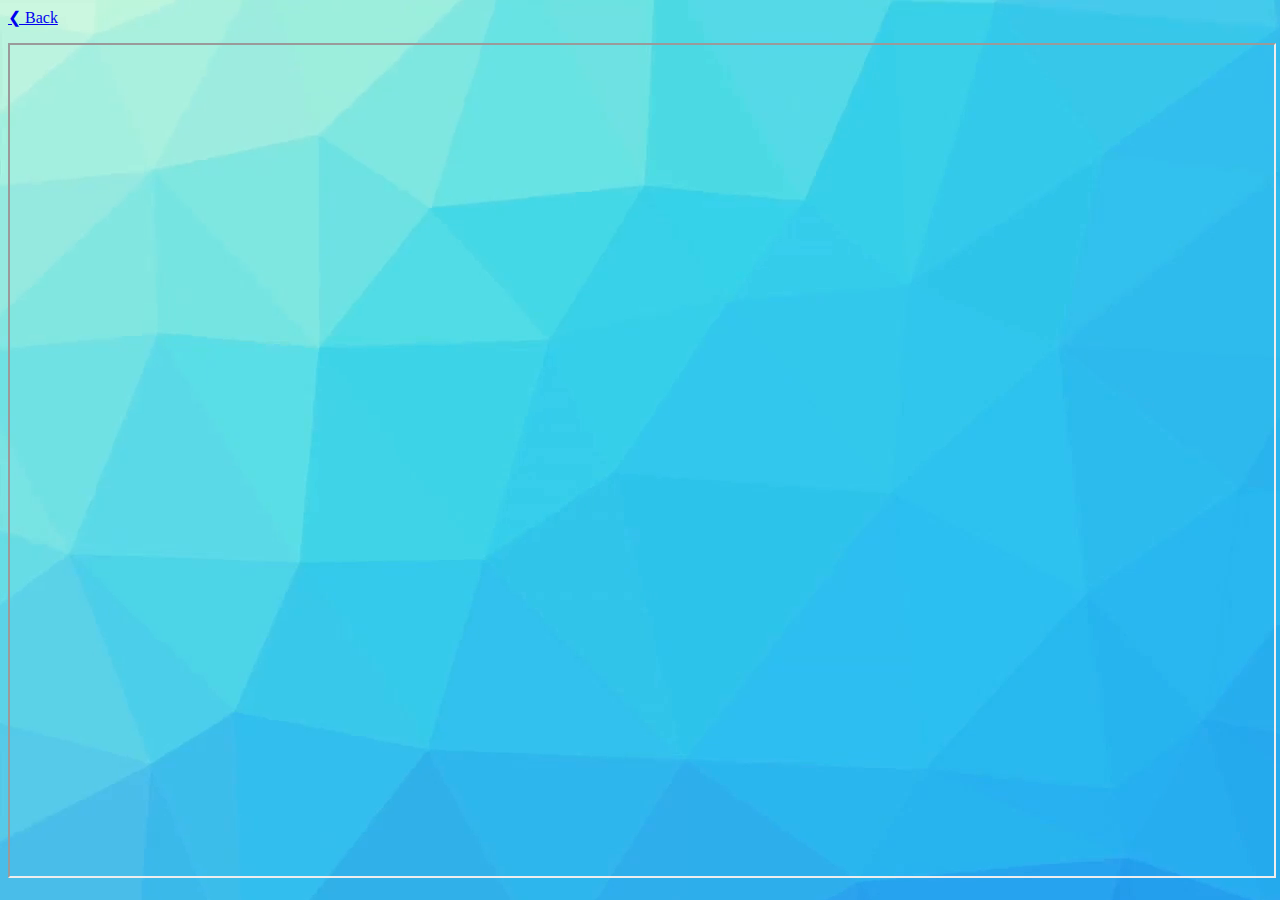
<file: Widget.html>
<link rel="icon" 
      type="image/png" 
      href="assets/nncooltext281322771114399.ico">
<body>
  <title>Discord Guest</title>
  <p><a href="https://UbetterNot.github.io/UBetterNotData/index.html">&#10094; Back</a></p>
<iframe src="https://widgetbot.io/channels/430381037093388289/430381037093388295/" width="100%" height="94%"></iframe>
</body>
<style>
body {
        background-image: url("assets/bluebackground.png");
 
} 
 
</style>
</file>
